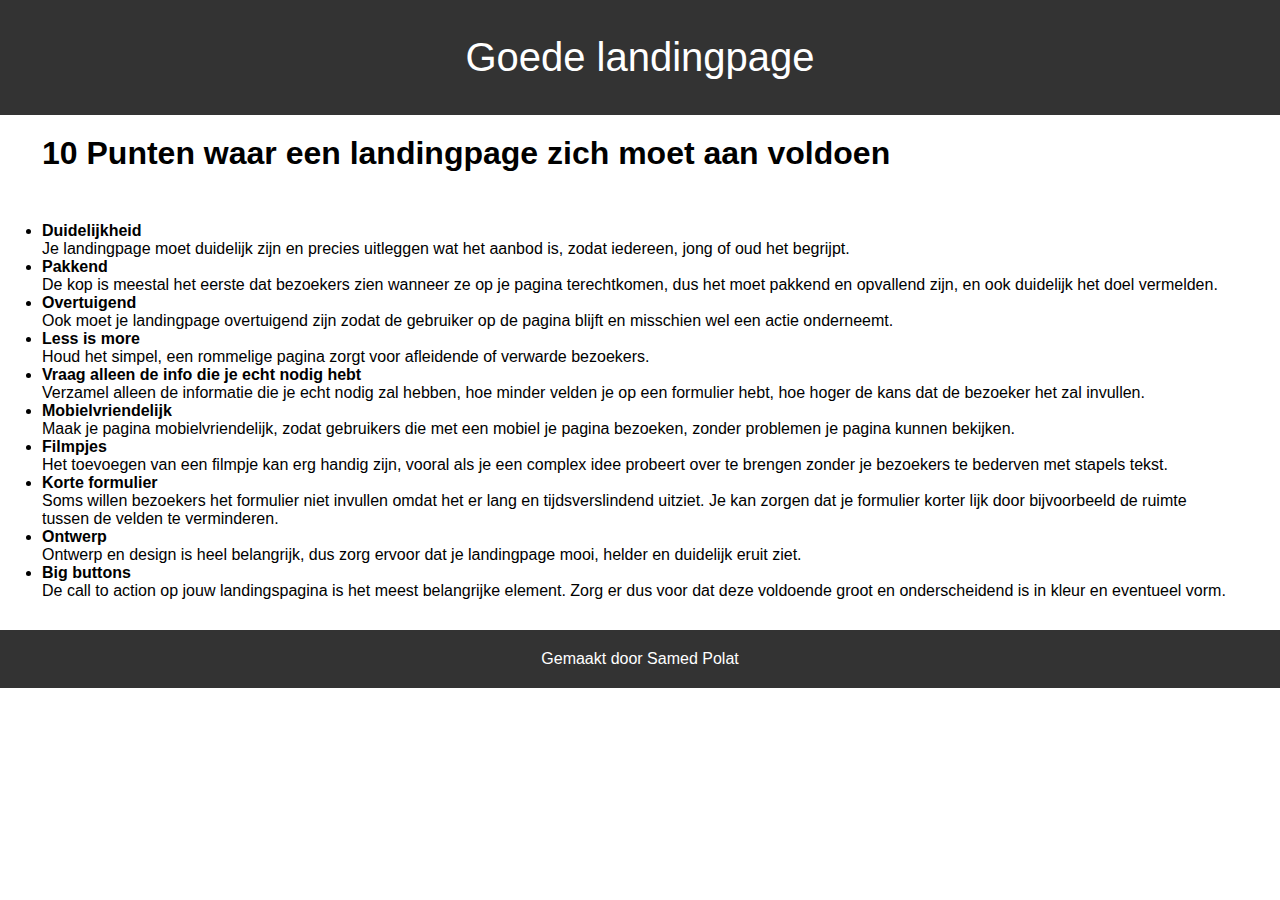
<file: goedeLandingpage.html>
<!DOCTYPE html>
<html lang="en">
<head>
    <meta charset="UTF-8">
    <title>wat maakt een goede landingpage?</title>
    <link href="style.css" rel="stylesheet" type="text/css">
</head>
<body>
    <header>
        Goede landingpage
    </header>
    <h1>10 Punten waar een landingpage zich moet aan voldoen</h1>
    <ul>
        <li><strong>Duidelijkheid</strong><br>Je landingpage moet duidelijk zijn en precies uitleggen wat het aanbod is, zodat iedereen, jong of oud het begrijpt.</li>
        <li><strong>Pakkend</strong><br>De kop is meestal het eerste dat bezoekers zien wanneer ze op je pagina terechtkomen, dus het moet pakkend en opvallend zijn, en ook duidelijk het doel vermelden.</li>
        <li><strong>Overtuigend</strong><br>Ook moet je landingpage overtuigend zijn zodat de gebruiker op de pagina blijft en misschien wel een actie onderneemt.</li>
        <li><strong>Less is more</strong><br>Houd het simpel, een rommelige pagina zorgt voor afleidende of verwarde bezoekers.</li>
        <li><strong>Vraag alleen de info die je echt nodig hebt</strong><br>Verzamel alleen de informatie die je echt nodig zal hebben, hoe minder velden je op een formulier hebt, hoe hoger de kans dat de bezoeker het zal invullen.</li>
        <li><strong>Mobielvriendelijk</strong><br>Maak je pagina mobielvriendelijk, zodat gebruikers die met een mobiel je pagina bezoeken, zonder problemen je pagina kunnen bekijken.</li>
        <li><strong>Filmpjes</strong><br>Het toevoegen van een filmpje kan erg handig zijn, vooral als je een complex idee probeert over te brengen zonder je bezoekers te bederven met stapels tekst.</li>
        <li><strong>Korte formulier</strong><br>Soms willen bezoekers het formulier niet invullen omdat het er lang en tijdsverslindend uitziet. Je kan zorgen dat je formulier korter lijk door bijvoorbeeld de ruimte tussen de velden te verminderen.</li>
        <li><strong>Ontwerp</strong><br>Ontwerp en design is heel belangrijk, dus zorg ervoor dat je landingpage mooi, helder en duidelijk eruit ziet.</li>
        <li><strong>Big buttons</strong><br>De call to action op jouw landingspagina is het meest belangrijke element. Zorg er dus voor dat deze voldoende groot en onderscheidend is in kleur en eventueel vorm.</li>
    </ul>
    <footer>Gemaakt door Samed Polat</footer>
</body>
</html>
</file>
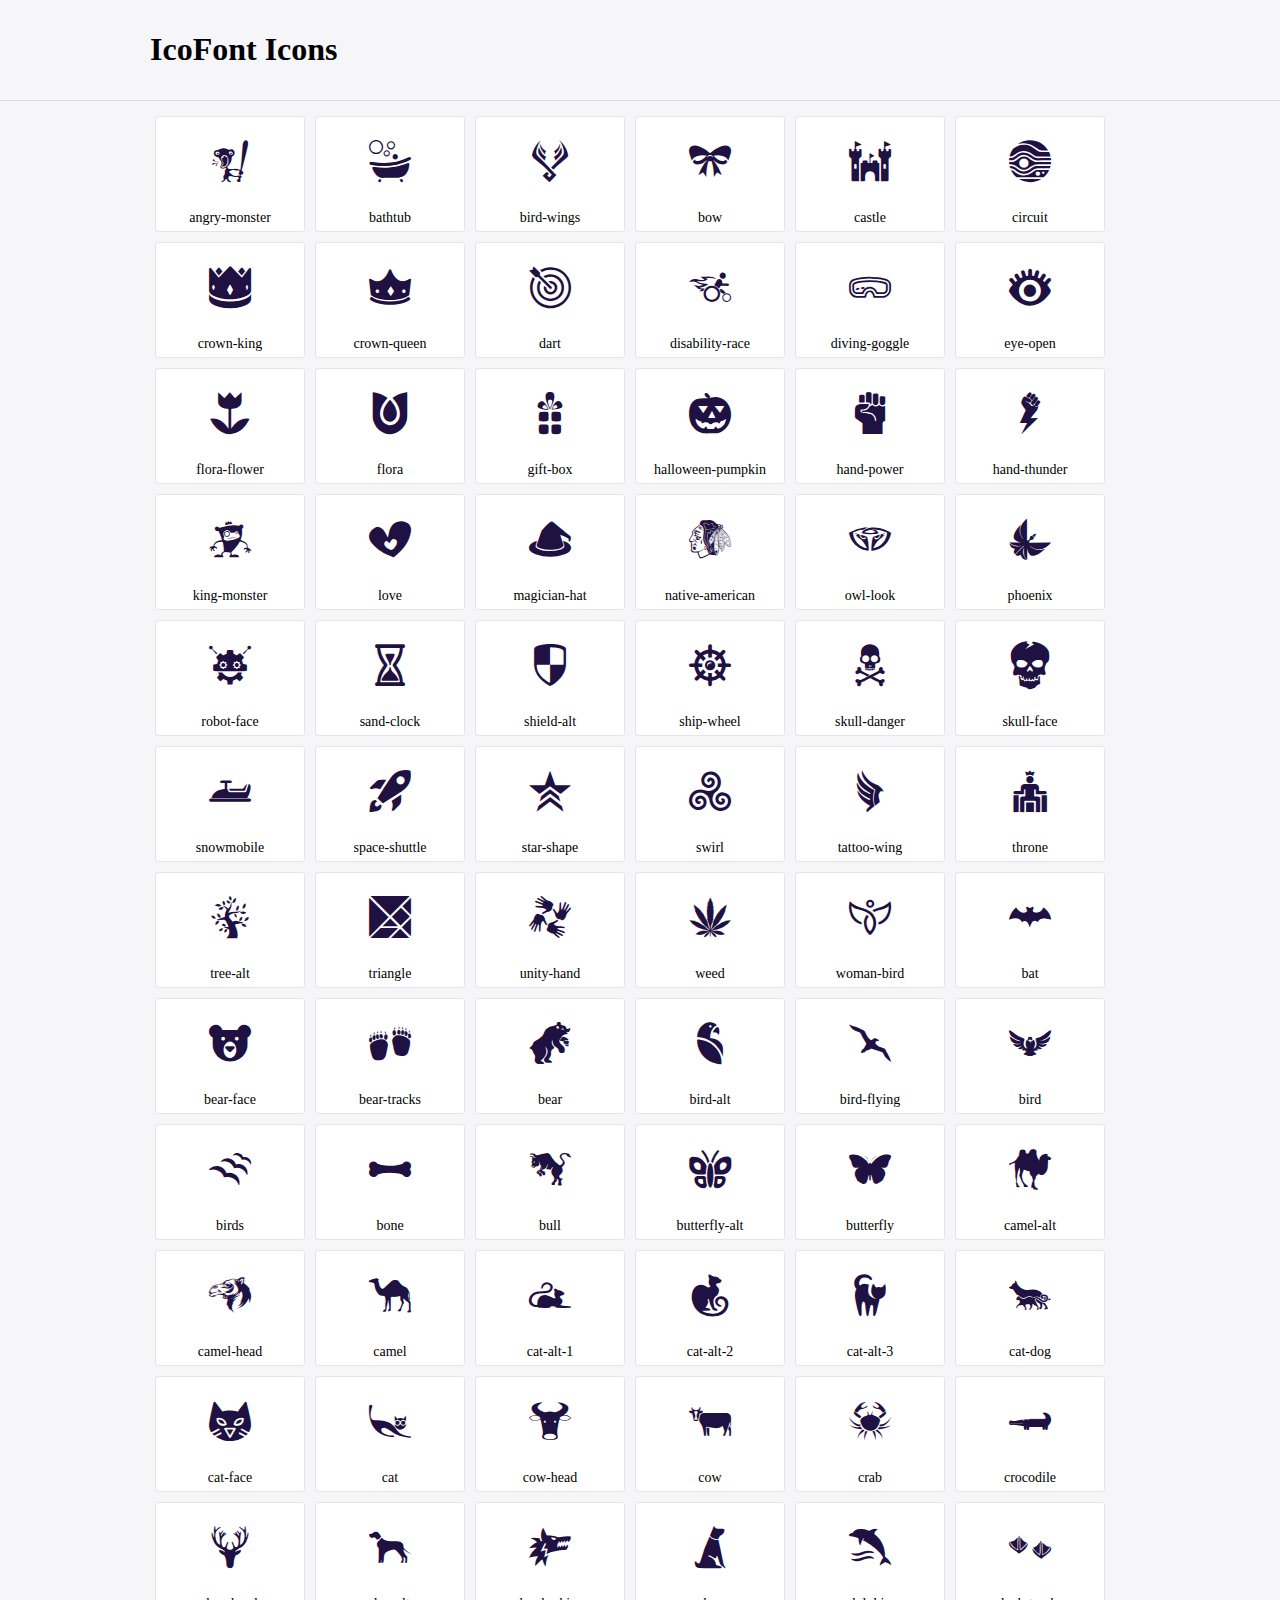
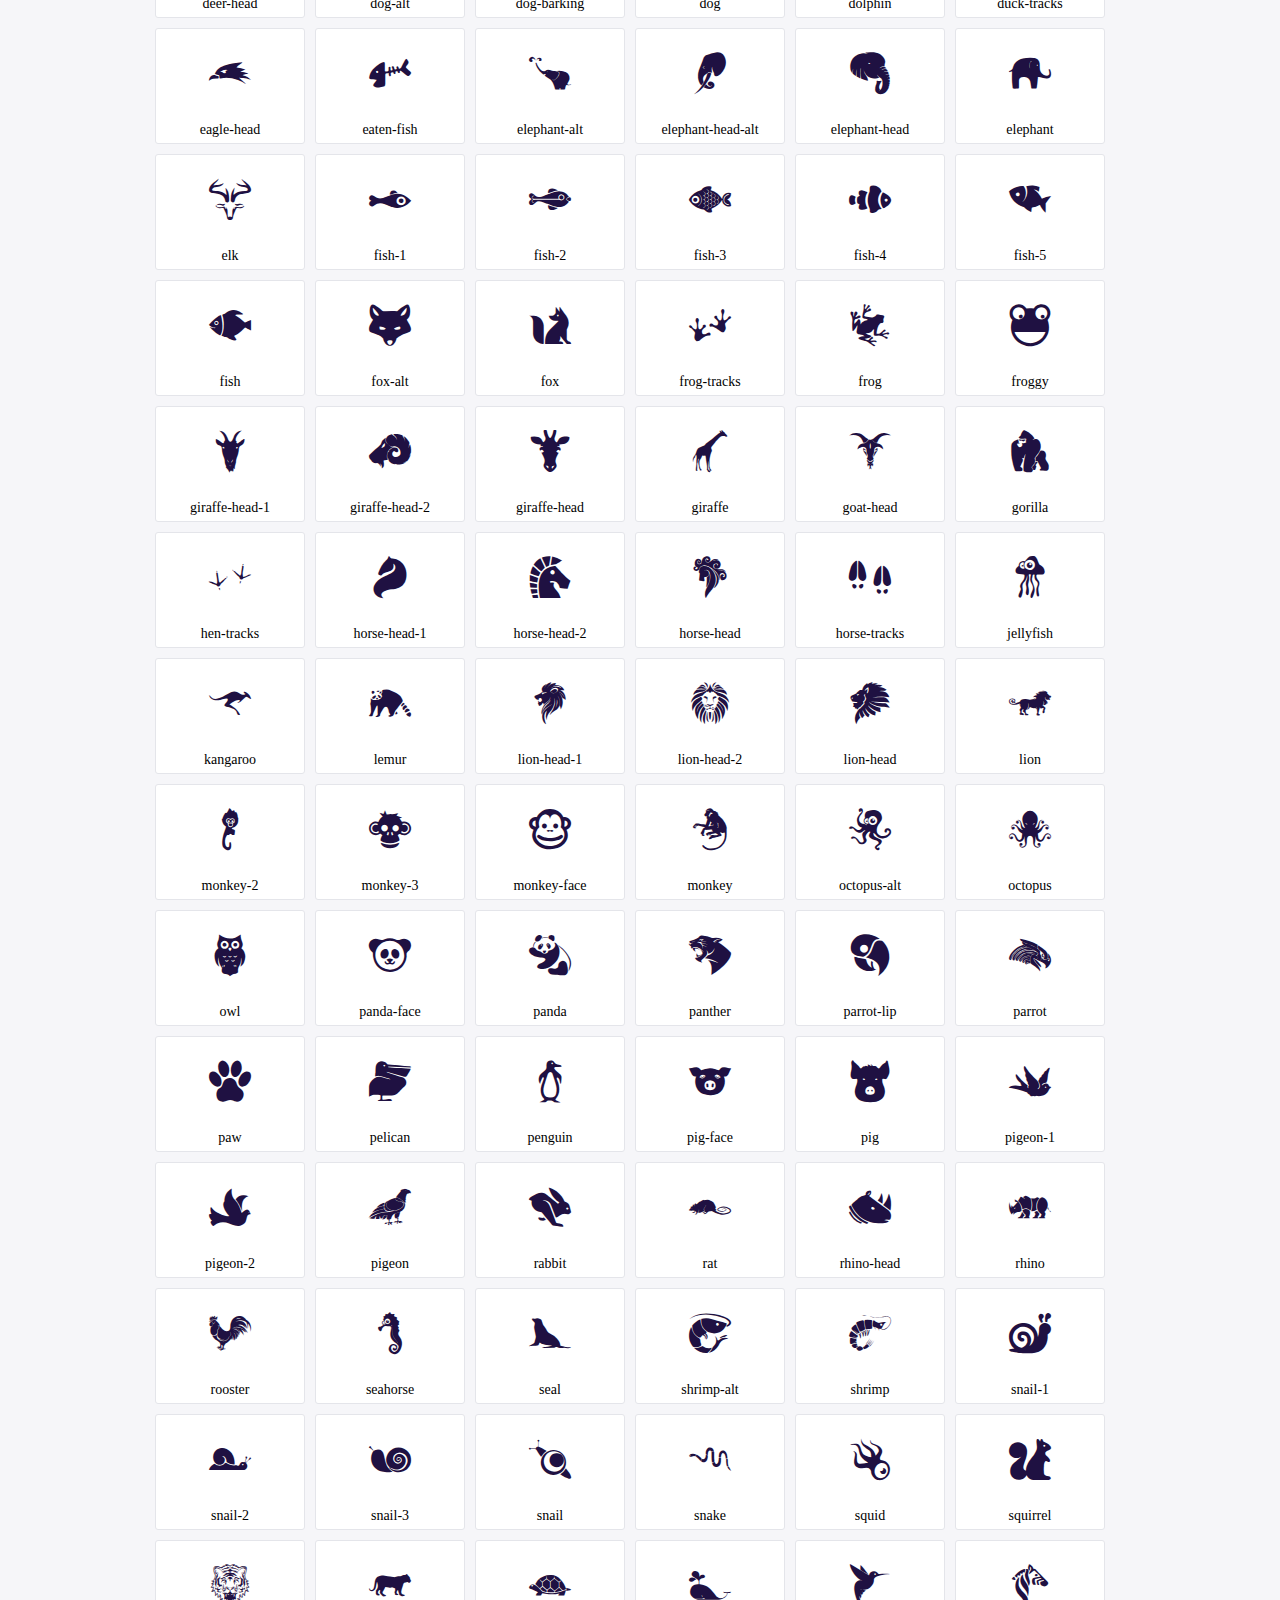
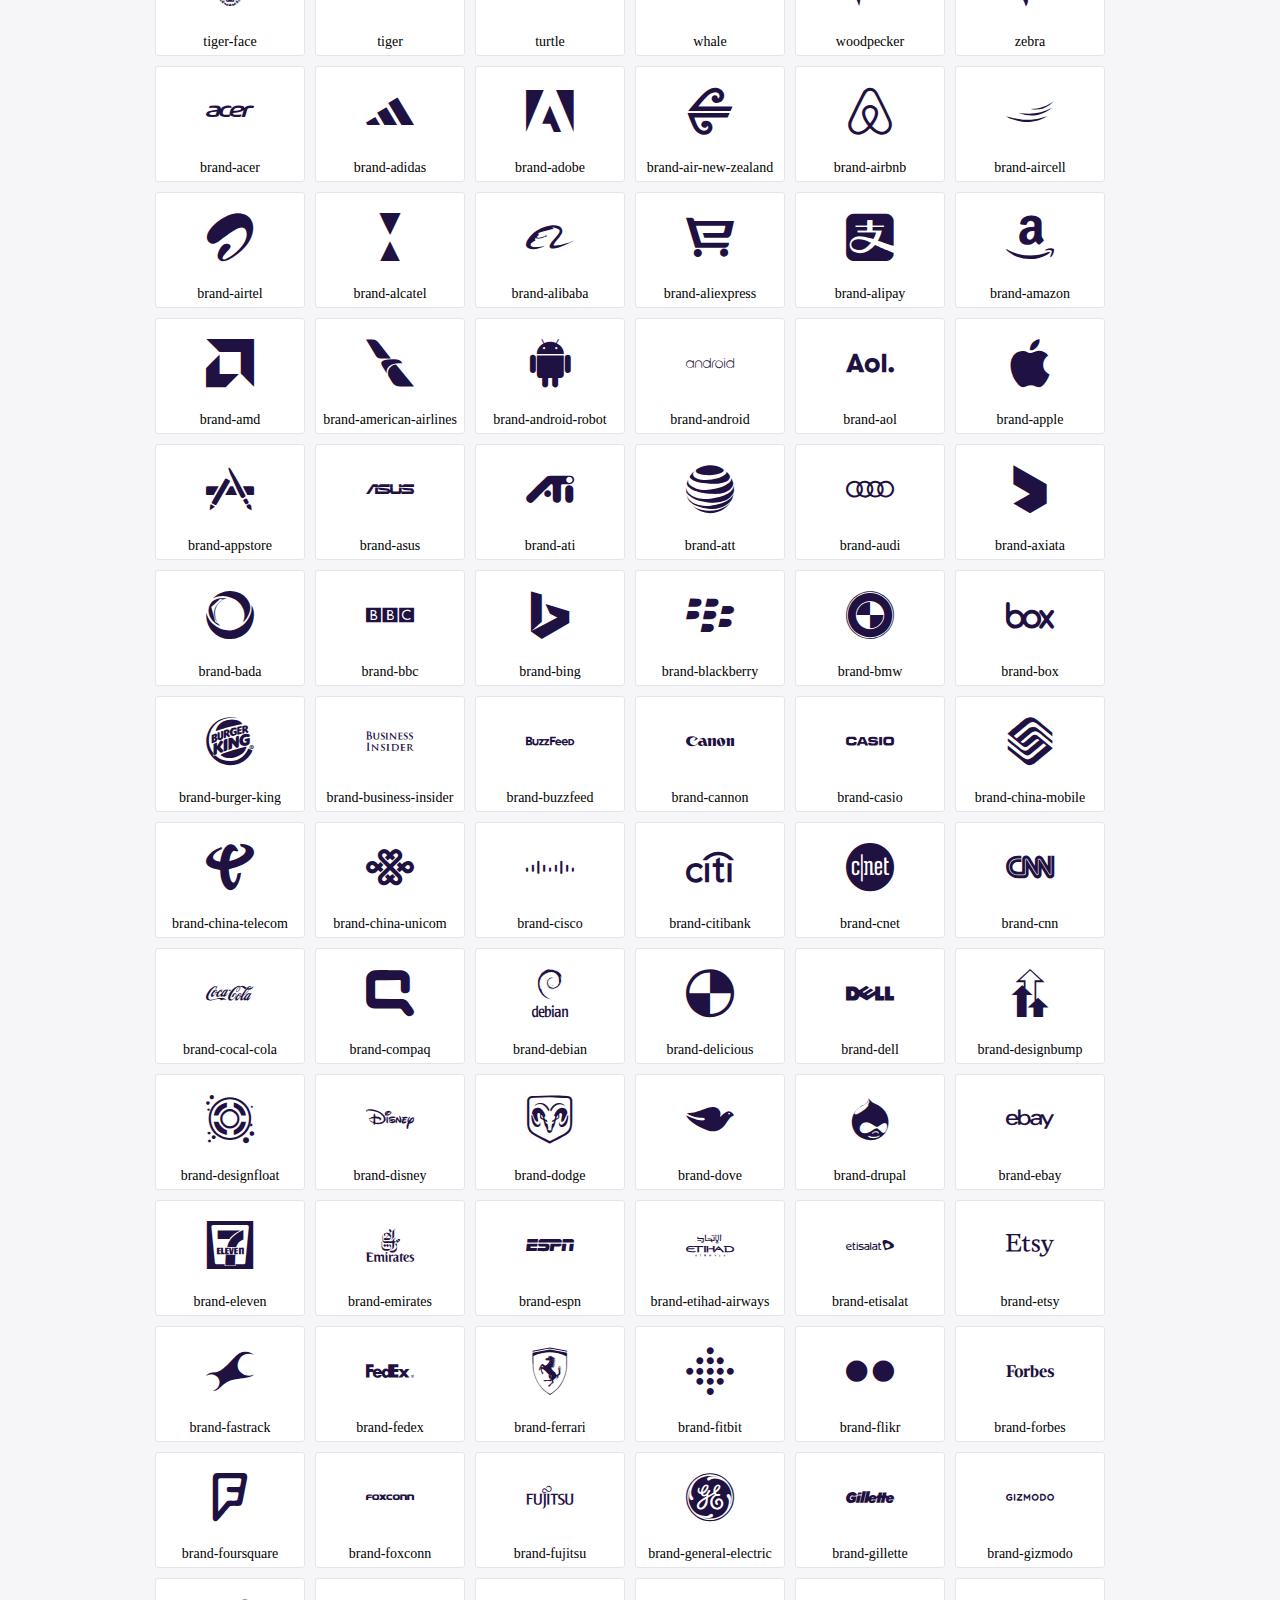
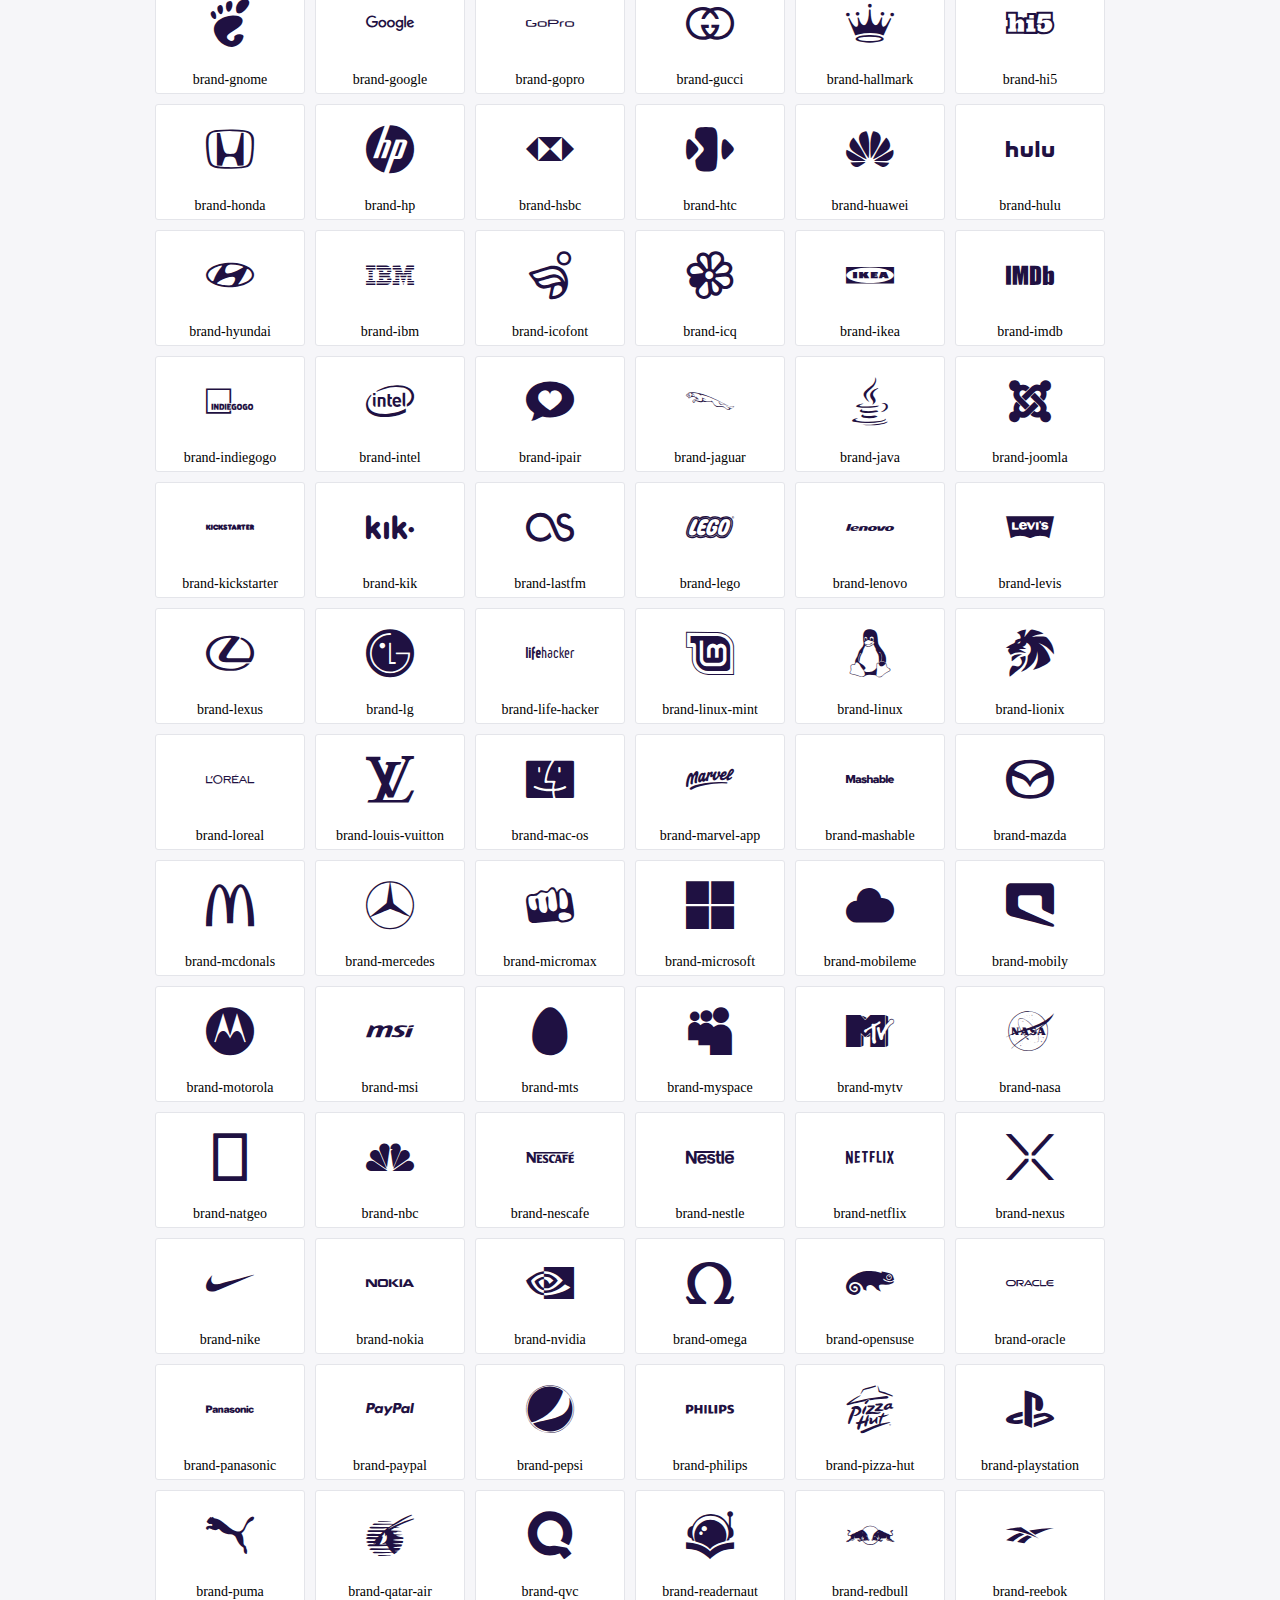
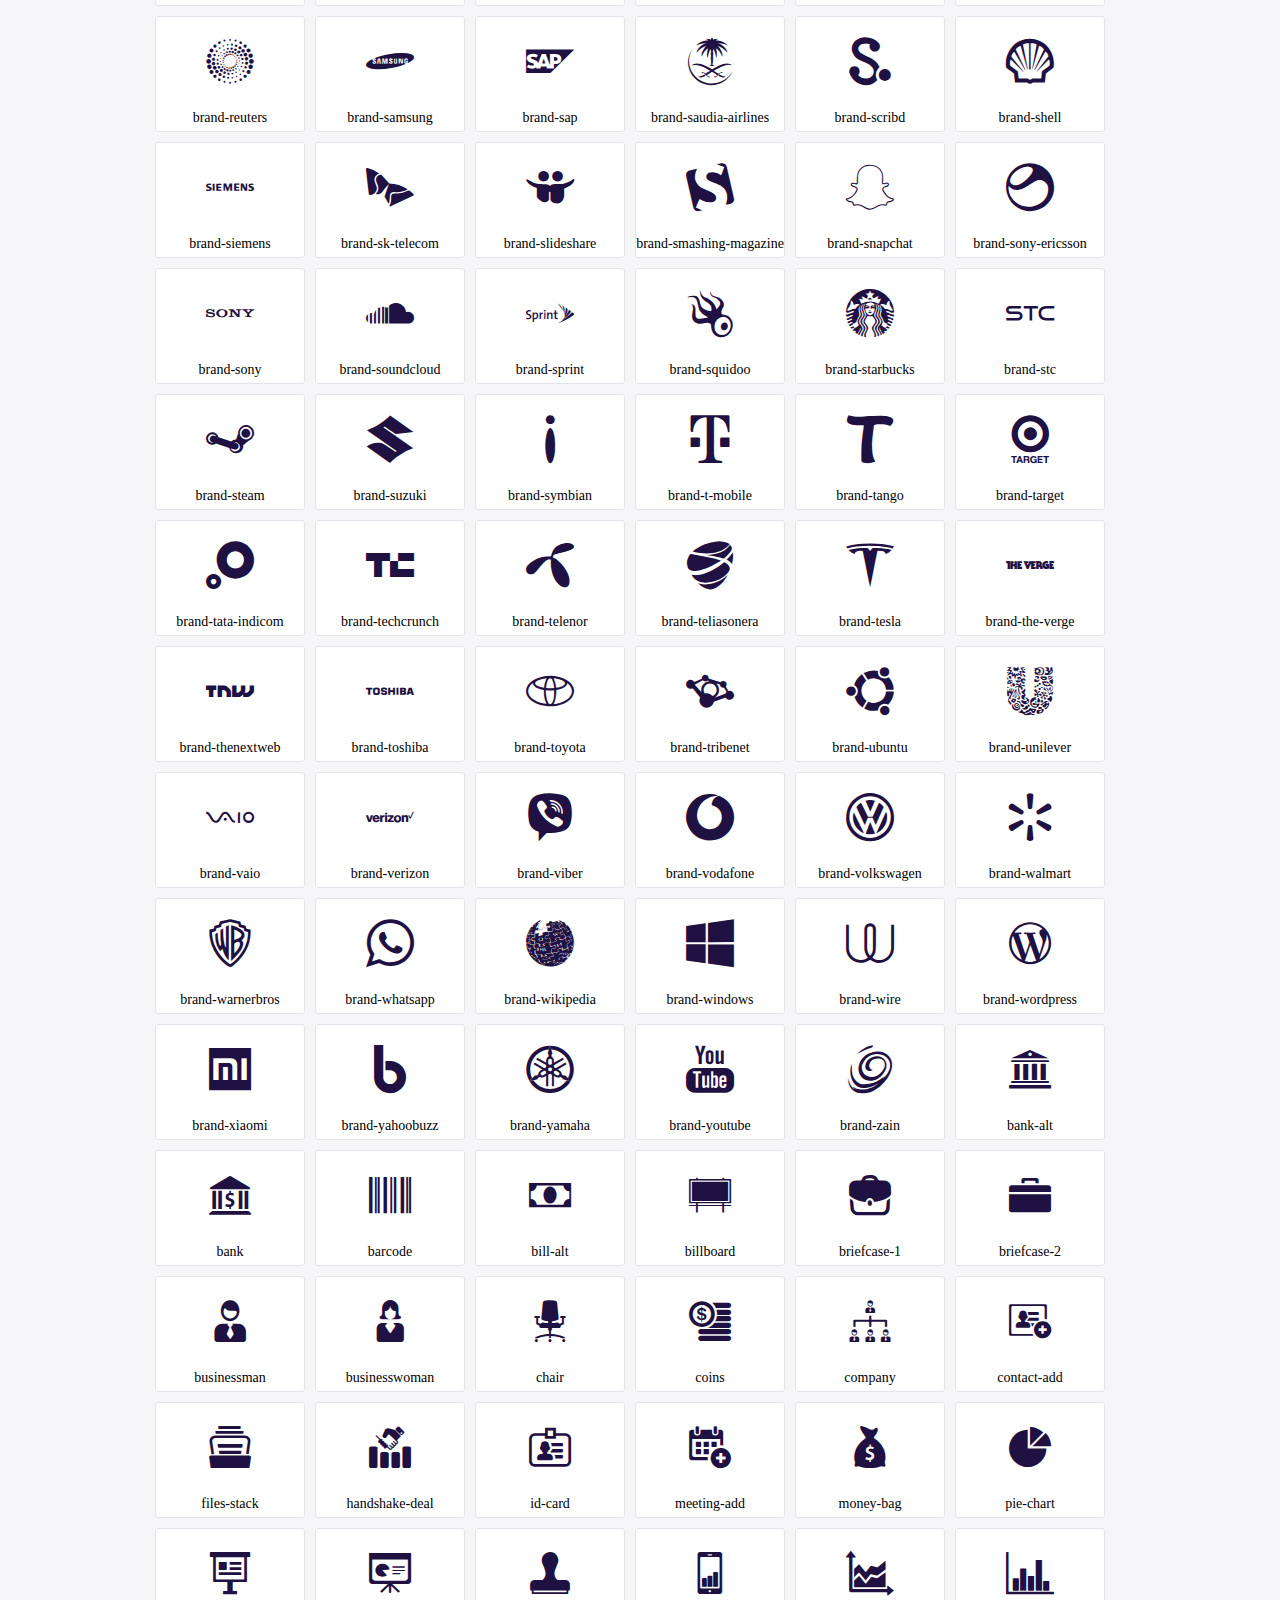
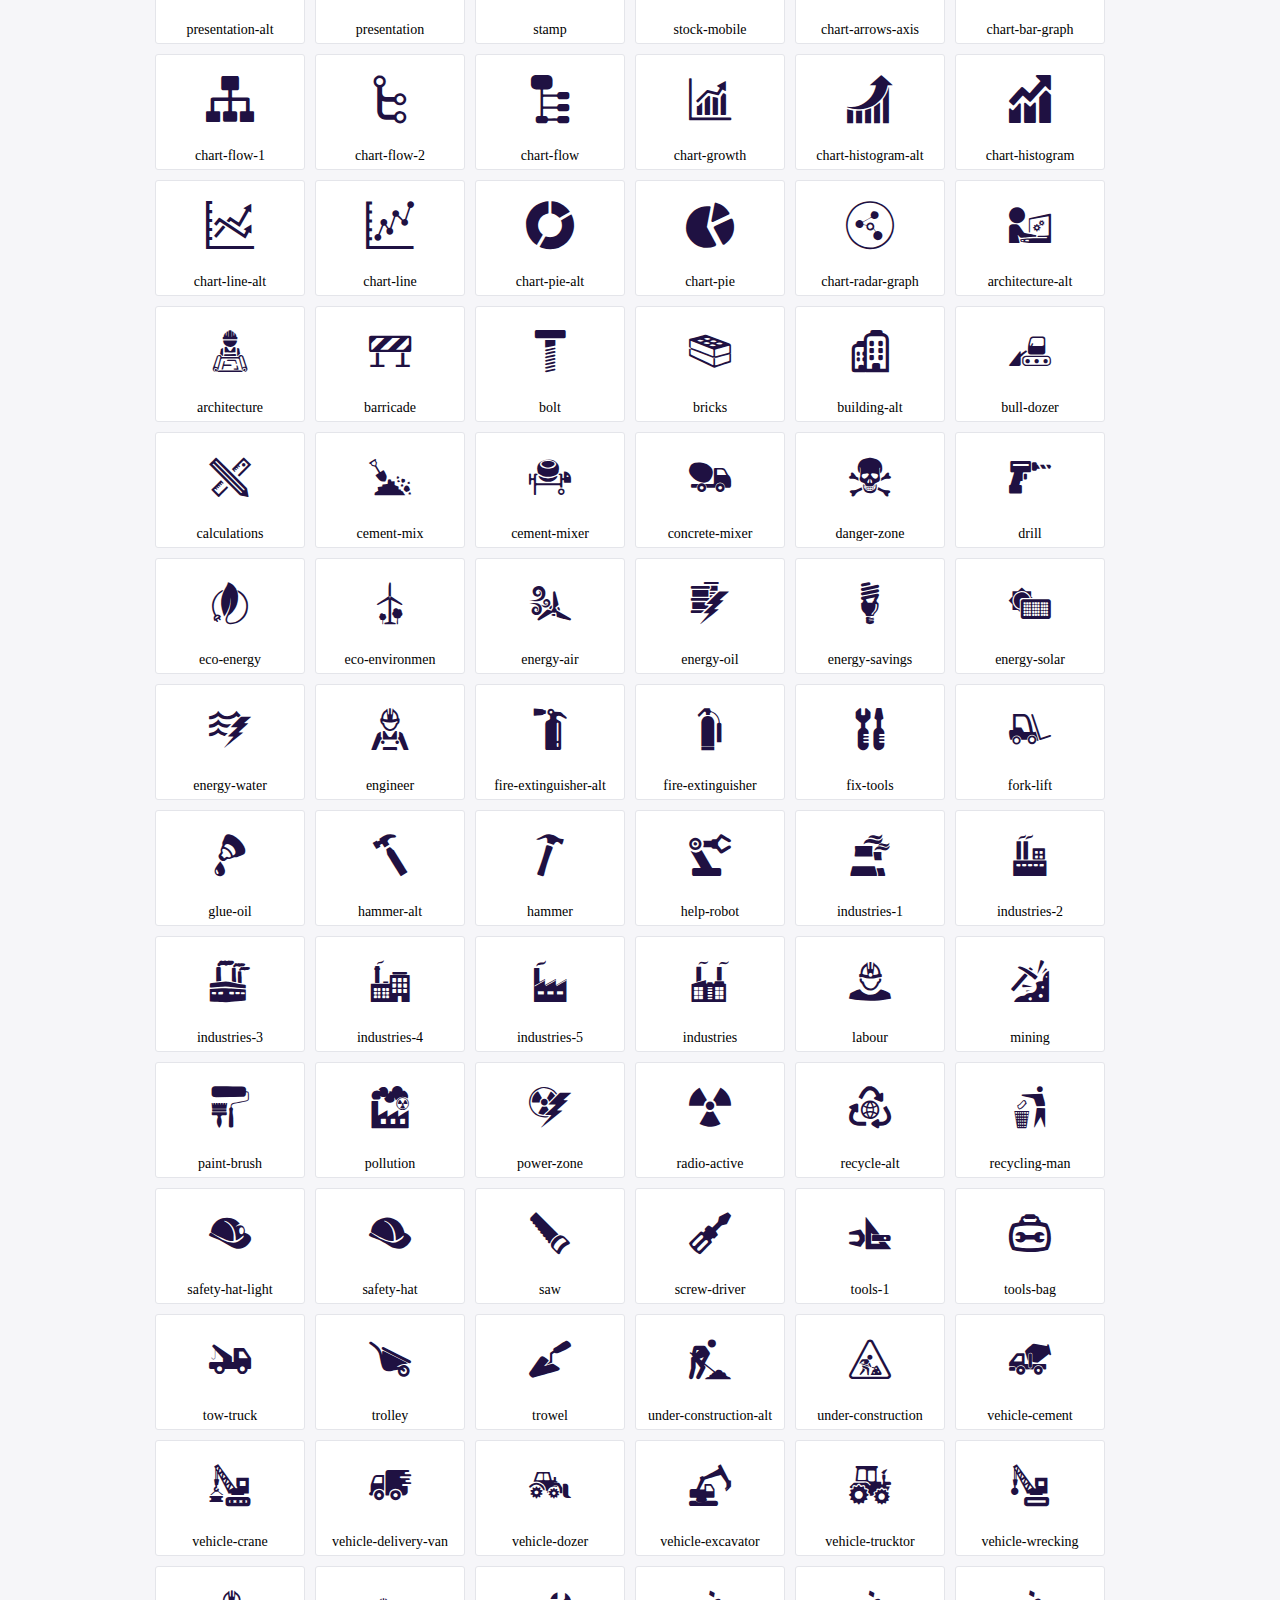
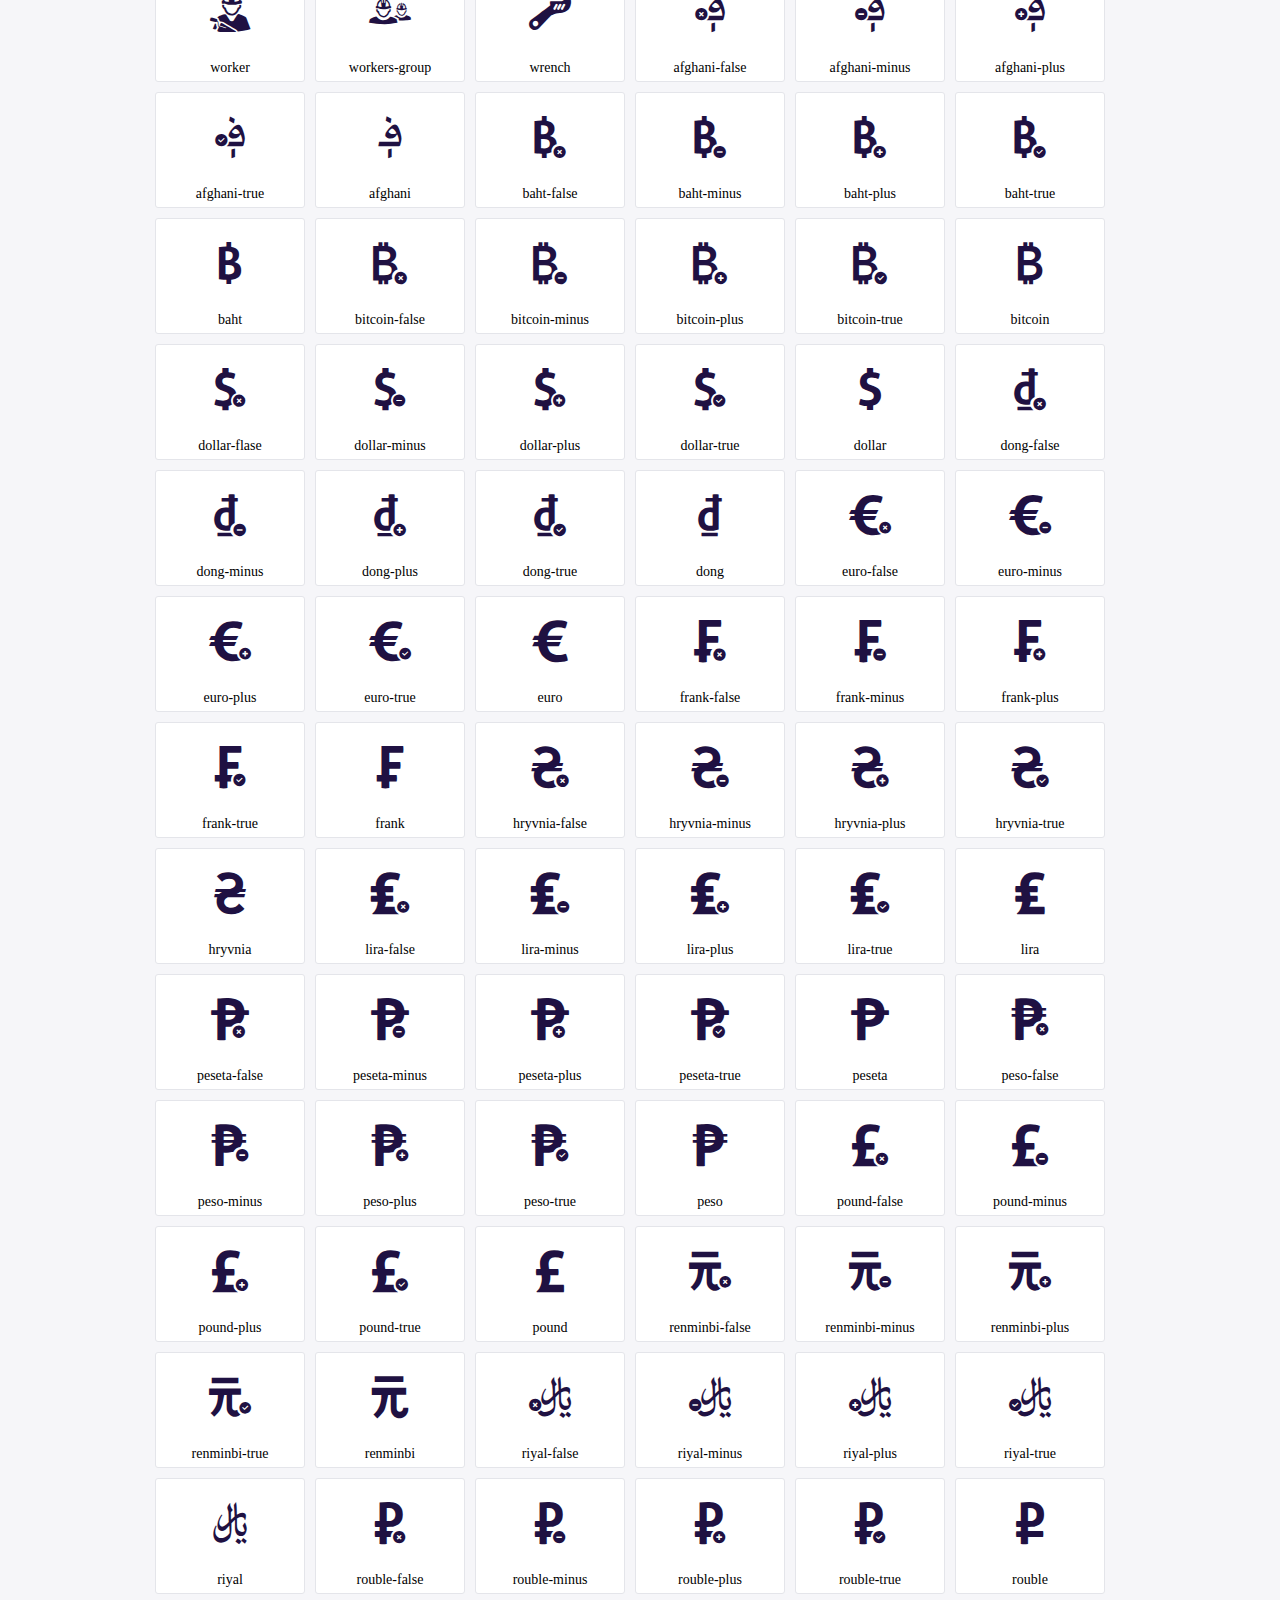
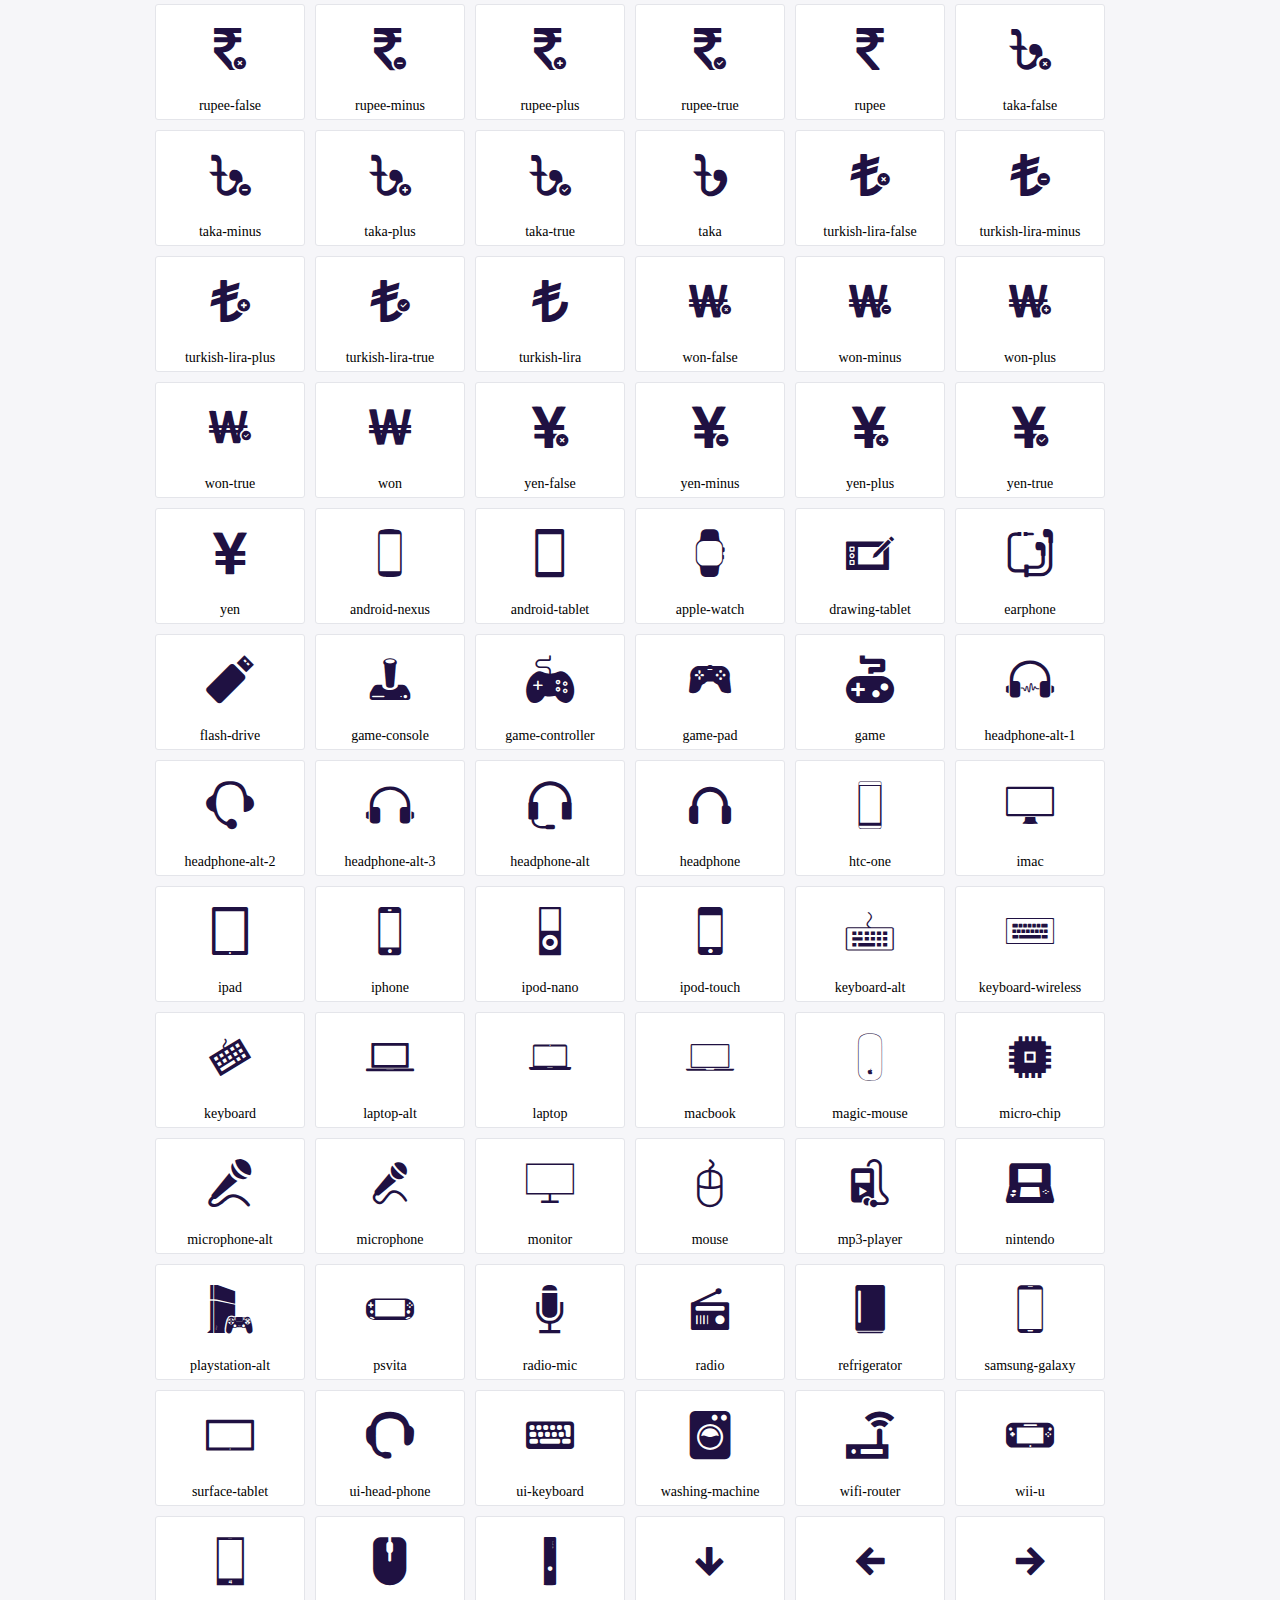
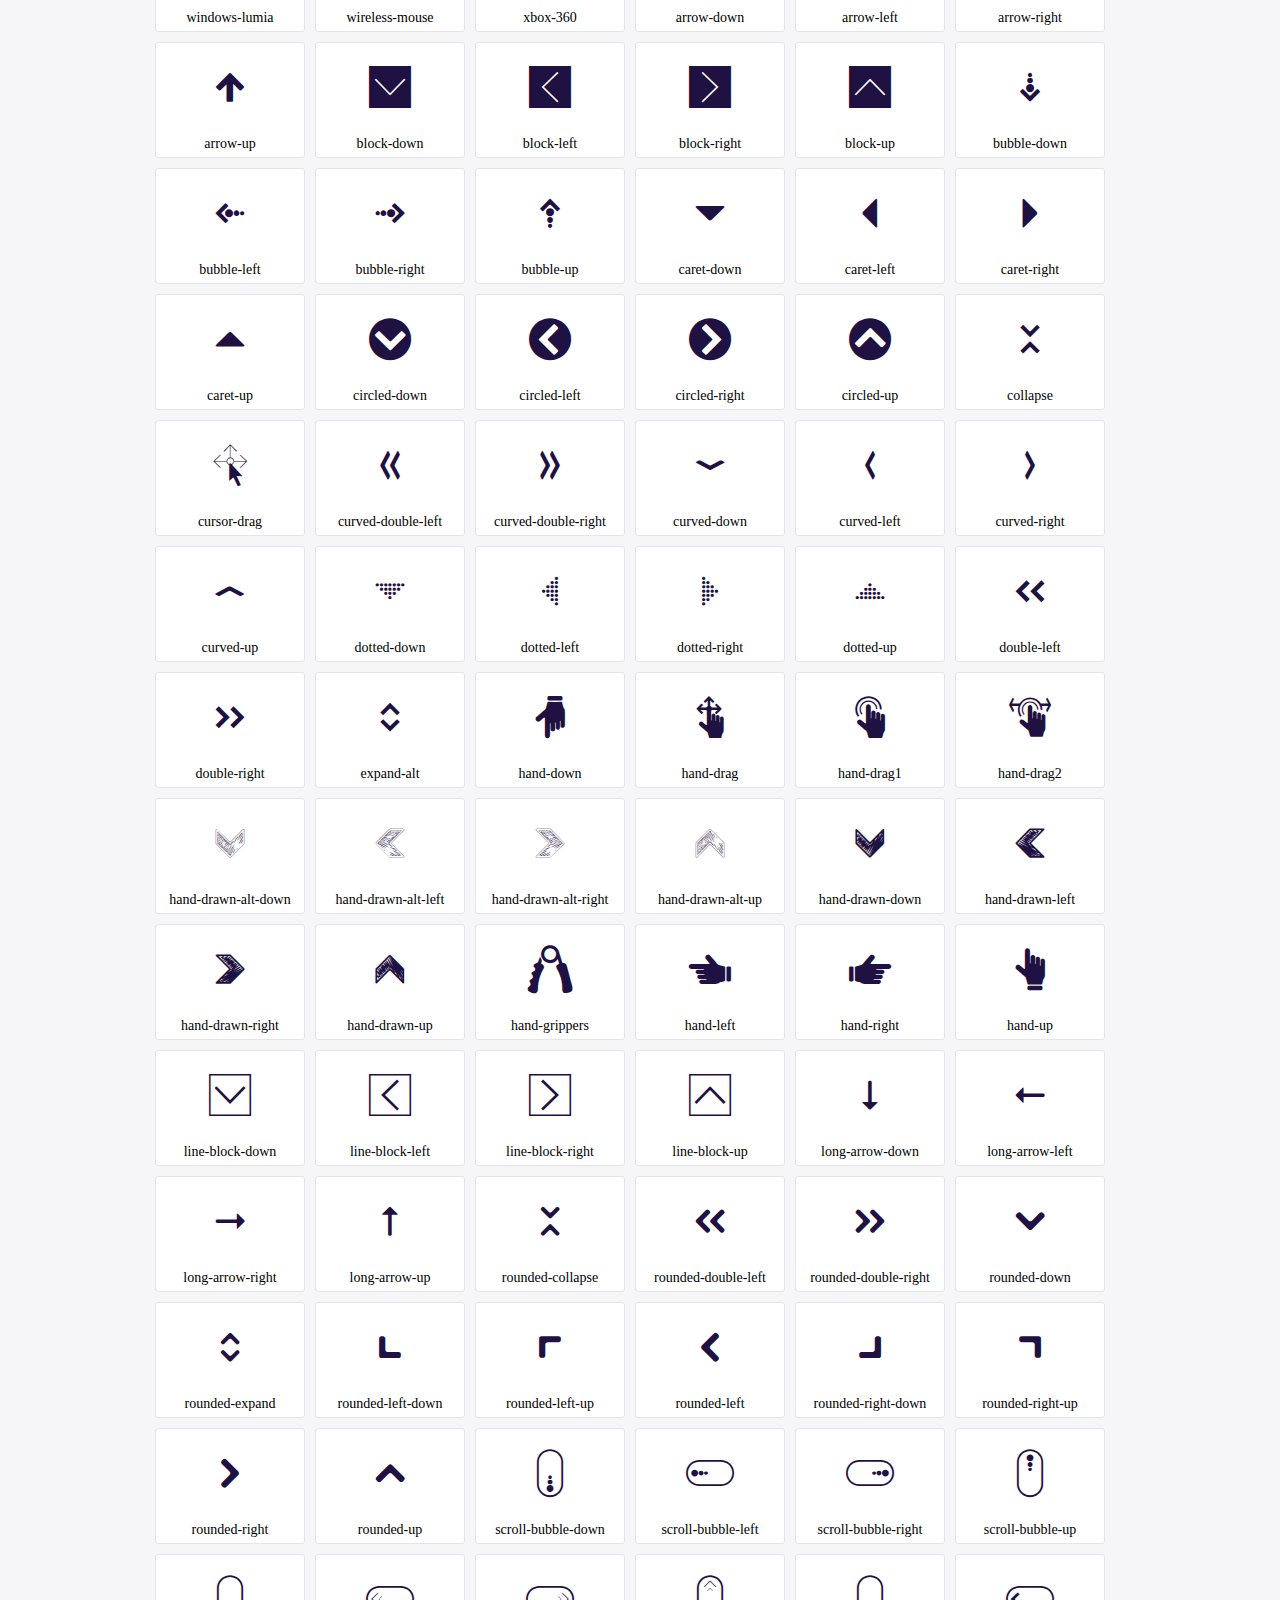
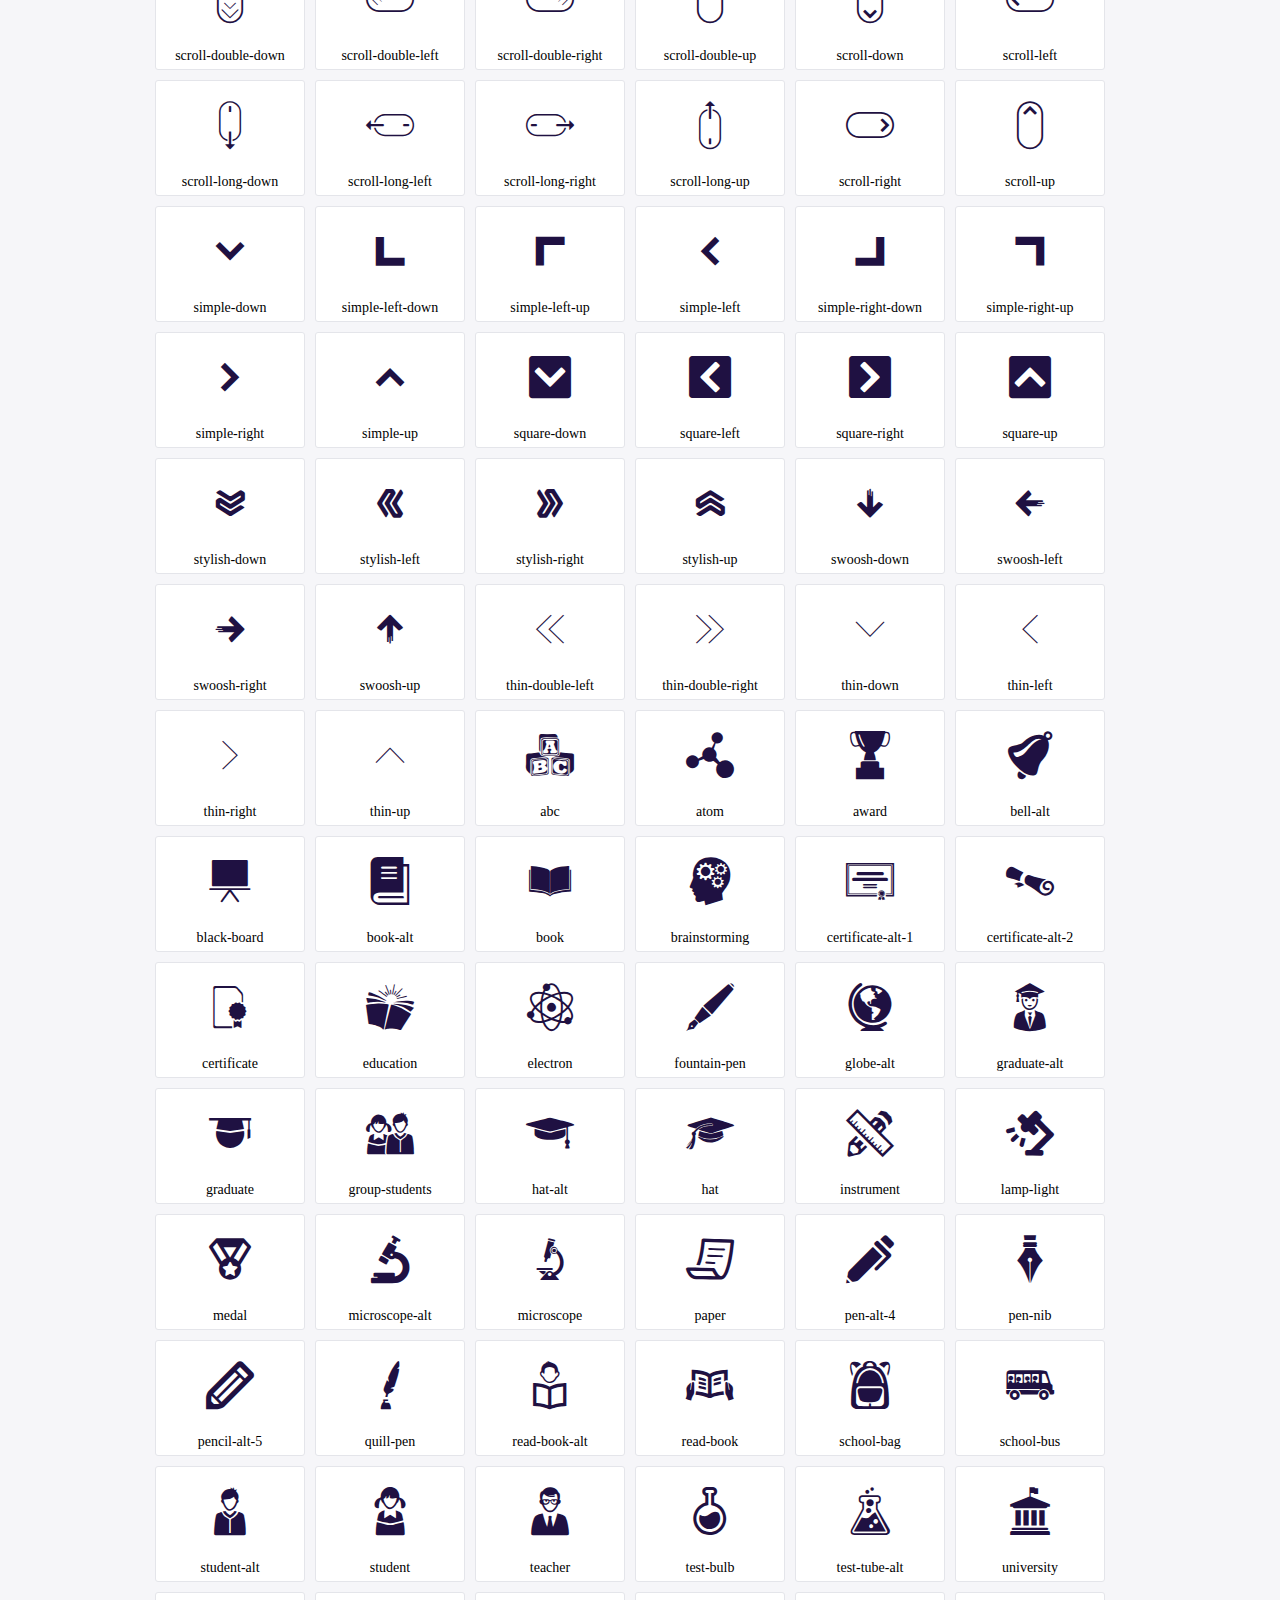
<file: Bootstrap/icofont/demo.html>
<!DOCTYPE html>
	<html>
	<head>
		<meta charset="utf-8">
		<title>Examples | IcoFont</title>
		<link rel="stylesheet" type="text/css" href="./icofont.min.css">
		<style type="text/css">
			body {
				margin: 0;
				padding: 0;
				background: #F6F6F9;
			}
			.header {
				border-bottom: 1px solid #DCDCE1;
				padding: 10px 0;
				margin-bottom: 10px;
			}
			.container {
				width: 980px;
				margin: 0 auto;
			}
			.ico-title {
				font-size: 2em;
			}
			.iconlist {
				margin: 0;
				padding: 0;
				list-style: none;
				text-align: center;
				width: 100%;
				display: flex;
				flex-wrap: wrap;
				flex-direction: row;
			}
			.iconlist li {
				position: relative;
				margin: 5px;
				width: 150px;
				cursor: pointer;
			}
			.iconlist li .icon-holder {
				position: relative;
				text-align: center;
				border-radius: 3px;
				overflow: hidden;
				padding-bottom: 5px;
				background: #ffffff;
				border: 1px solid #E4E5EA;
				transition: all 0.2s linear 0s;
			}
			.iconlist li .icon-holder:hover {
				background: #00C3DA;
				color: #ffffff;
			}
			.iconlist li .icon-holder:hover .icon i {
				color: #ffffff;
			}
			.iconlist li .icon-holder .icon {
				padding: 20px;
				text-align: center;
			}
			.iconlist li .icon-holder .icon i {
				font-size: 3em;
				color: #1F1142;
			}
			.iconlist li .icon-holder span {
				font-size: 14px;
				display: block;
				margin-top: 5px;
				border-radius: 3px;
			}
		</style>
	</head>
	<body>
	<div class="header">
		<div class="container">
			<h1 class="ico-title"> IcoFont Icons </h1>
		</div>
	</div>
	<div class="container">
		<ul class="iconlist">
		
		<li>
			<div class="icon-holder">
				<div class="icon"> 
					<i class="icofont-angry-monster"></i>
				</div> 
				<span> angry-monster </span>
			</div>
		</li>
		
		<li>
			<div class="icon-holder">
				<div class="icon"> 
					<i class="icofont-bathtub"></i>
				</div> 
				<span> bathtub </span>
			</div>
		</li>
		
		<li>
			<div class="icon-holder">
				<div class="icon"> 
					<i class="icofont-bird-wings"></i>
				</div> 
				<span> bird-wings </span>
			</div>
		</li>
		
		<li>
			<div class="icon-holder">
				<div class="icon"> 
					<i class="icofont-bow"></i>
				</div> 
				<span> bow </span>
			</div>
		</li>
		
		<li>
			<div class="icon-holder">
				<div class="icon"> 
					<i class="icofont-castle"></i>
				</div> 
				<span> castle </span>
			</div>
		</li>
		
		<li>
			<div class="icon-holder">
				<div class="icon"> 
					<i class="icofont-circuit"></i>
				</div> 
				<span> circuit </span>
			</div>
		</li>
		
		<li>
			<div class="icon-holder">
				<div class="icon"> 
					<i class="icofont-crown-king"></i>
				</div> 
				<span> crown-king </span>
			</div>
		</li>
		
		<li>
			<div class="icon-holder">
				<div class="icon"> 
					<i class="icofont-crown-queen"></i>
				</div> 
				<span> crown-queen </span>
			</div>
		</li>
		
		<li>
			<div class="icon-holder">
				<div class="icon"> 
					<i class="icofont-dart"></i>
				</div> 
				<span> dart </span>
			</div>
		</li>
		
		<li>
			<div class="icon-holder">
				<div class="icon"> 
					<i class="icofont-disability-race"></i>
				</div> 
				<span> disability-race </span>
			</div>
		</li>
		
		<li>
			<div class="icon-holder">
				<div class="icon"> 
					<i class="icofont-diving-goggle"></i>
				</div> 
				<span> diving-goggle </span>
			</div>
		</li>
		
		<li>
			<div class="icon-holder">
				<div class="icon"> 
					<i class="icofont-eye-open"></i>
				</div> 
				<span> eye-open </span>
			</div>
		</li>
		
		<li>
			<div class="icon-holder">
				<div class="icon"> 
					<i class="icofont-flora-flower"></i>
				</div> 
				<span> flora-flower </span>
			</div>
		</li>
		
		<li>
			<div class="icon-holder">
				<div class="icon"> 
					<i class="icofont-flora"></i>
				</div> 
				<span> flora </span>
			</div>
		</li>
		
		<li>
			<div class="icon-holder">
				<div class="icon"> 
					<i class="icofont-gift-box"></i>
				</div> 
				<span> gift-box </span>
			</div>
		</li>
		
		<li>
			<div class="icon-holder">
				<div class="icon"> 
					<i class="icofont-halloween-pumpkin"></i>
				</div> 
				<span> halloween-pumpkin </span>
			</div>
		</li>
		
		<li>
			<div class="icon-holder">
				<div class="icon"> 
					<i class="icofont-hand-power"></i>
				</div> 
				<span> hand-power </span>
			</div>
		</li>
		
		<li>
			<div class="icon-holder">
				<div class="icon"> 
					<i class="icofont-hand-thunder"></i>
				</div> 
				<span> hand-thunder </span>
			</div>
		</li>
		
		<li>
			<div class="icon-holder">
				<div class="icon"> 
					<i class="icofont-king-monster"></i>
				</div> 
				<span> king-monster </span>
			</div>
		</li>
		
		<li>
			<div class="icon-holder">
				<div class="icon"> 
					<i class="icofont-love"></i>
				</div> 
				<span> love </span>
			</div>
		</li>
		
		<li>
			<div class="icon-holder">
				<div class="icon"> 
					<i class="icofont-magician-hat"></i>
				</div> 
				<span> magician-hat </span>
			</div>
		</li>
		
		<li>
			<div class="icon-holder">
				<div class="icon"> 
					<i class="icofont-native-american"></i>
				</div> 
				<span> native-american </span>
			</div>
		</li>
		
		<li>
			<div class="icon-holder">
				<div class="icon"> 
					<i class="icofont-owl-look"></i>
				</div> 
				<span> owl-look </span>
			</div>
		</li>
		
		<li>
			<div class="icon-holder">
				<div class="icon"> 
					<i class="icofont-phoenix"></i>
				</div> 
				<span> phoenix </span>
			</div>
		</li>
		
		<li>
			<div class="icon-holder">
				<div class="icon"> 
					<i class="icofont-robot-face"></i>
				</div> 
				<span> robot-face </span>
			</div>
		</li>
		
		<li>
			<div class="icon-holder">
				<div class="icon"> 
					<i class="icofont-sand-clock"></i>
				</div> 
				<span> sand-clock </span>
			</div>
		</li>
		
		<li>
			<div class="icon-holder">
				<div class="icon"> 
					<i class="icofont-shield-alt"></i>
				</div> 
				<span> shield-alt </span>
			</div>
		</li>
		
		<li>
			<div class="icon-holder">
				<div class="icon"> 
					<i class="icofont-ship-wheel"></i>
				</div> 
				<span> ship-wheel </span>
			</div>
		</li>
		
		<li>
			<div class="icon-holder">
				<div class="icon"> 
					<i class="icofont-skull-danger"></i>
				</div> 
				<span> skull-danger </span>
			</div>
		</li>
		
		<li>
			<div class="icon-holder">
				<div class="icon"> 
					<i class="icofont-skull-face"></i>
				</div> 
				<span> skull-face </span>
			</div>
		</li>
		
		<li>
			<div class="icon-holder">
				<div class="icon"> 
					<i class="icofont-snowmobile"></i>
				</div> 
				<span> snowmobile </span>
			</div>
		</li>
		
		<li>
			<div class="icon-holder">
				<div class="icon"> 
					<i class="icofont-space-shuttle"></i>
				</div> 
				<span> space-shuttle </span>
			</div>
		</li>
		
		<li>
			<div class="icon-holder">
				<div class="icon"> 
					<i class="icofont-star-shape"></i>
				</div> 
				<span> star-shape </span>
			</div>
		</li>
		
		<li>
			<div class="icon-holder">
				<div class="icon"> 
					<i class="icofont-swirl"></i>
				</div> 
				<span> swirl </span>
			</div>
		</li>
		
		<li>
			<div class="icon-holder">
				<div class="icon"> 
					<i class="icofont-tattoo-wing"></i>
				</div> 
				<span> tattoo-wing </span>
			</div>
		</li>
		
		<li>
			<div class="icon-holder">
				<div class="icon"> 
					<i class="icofont-throne"></i>
				</div> 
				<span> throne </span>
			</div>
		</li>
		
		<li>
			<div class="icon-holder">
				<div class="icon"> 
					<i class="icofont-tree-alt"></i>
				</div> 
				<span> tree-alt </span>
			</div>
		</li>
		
		<li>
			<div class="icon-holder">
				<div class="icon"> 
					<i class="icofont-triangle"></i>
				</div> 
				<span> triangle </span>
			</div>
		</li>
		
		<li>
			<div class="icon-holder">
				<div class="icon"> 
					<i class="icofont-unity-hand"></i>
				</div> 
				<span> unity-hand </span>
			</div>
		</li>
		
		<li>
			<div class="icon-holder">
				<div class="icon"> 
					<i class="icofont-weed"></i>
				</div> 
				<span> weed </span>
			</div>
		</li>
		
		<li>
			<div class="icon-holder">
				<div class="icon"> 
					<i class="icofont-woman-bird"></i>
				</div> 
				<span> woman-bird </span>
			</div>
		</li>
		
		<li>
			<div class="icon-holder">
				<div class="icon"> 
					<i class="icofont-bat"></i>
				</div> 
				<span> bat </span>
			</div>
		</li>
		
		<li>
			<div class="icon-holder">
				<div class="icon"> 
					<i class="icofont-bear-face"></i>
				</div> 
				<span> bear-face </span>
			</div>
		</li>
		
		<li>
			<div class="icon-holder">
				<div class="icon"> 
					<i class="icofont-bear-tracks"></i>
				</div> 
				<span> bear-tracks </span>
			</div>
		</li>
		
		<li>
			<div class="icon-holder">
				<div class="icon"> 
					<i class="icofont-bear"></i>
				</div> 
				<span> bear </span>
			</div>
		</li>
		
		<li>
			<div class="icon-holder">
				<div class="icon"> 
					<i class="icofont-bird-alt"></i>
				</div> 
				<span> bird-alt </span>
			</div>
		</li>
		
		<li>
			<div class="icon-holder">
				<div class="icon"> 
					<i class="icofont-bird-flying"></i>
				</div> 
				<span> bird-flying </span>
			</div>
		</li>
		
		<li>
			<div class="icon-holder">
				<div class="icon"> 
					<i class="icofont-bird"></i>
				</div> 
				<span> bird </span>
			</div>
		</li>
		
		<li>
			<div class="icon-holder">
				<div class="icon"> 
					<i class="icofont-birds"></i>
				</div> 
				<span> birds </span>
			</div>
		</li>
		
		<li>
			<div class="icon-holder">
				<div class="icon"> 
					<i class="icofont-bone"></i>
				</div> 
				<span> bone </span>
			</div>
		</li>
		
		<li>
			<div class="icon-holder">
				<div class="icon"> 
					<i class="icofont-bull"></i>
				</div> 
				<span> bull </span>
			</div>
		</li>
		
		<li>
			<div class="icon-holder">
				<div class="icon"> 
					<i class="icofont-butterfly-alt"></i>
				</div> 
				<span> butterfly-alt </span>
			</div>
		</li>
		
		<li>
			<div class="icon-holder">
				<div class="icon"> 
					<i class="icofont-butterfly"></i>
				</div> 
				<span> butterfly </span>
			</div>
		</li>
		
		<li>
			<div class="icon-holder">
				<div class="icon"> 
					<i class="icofont-camel-alt"></i>
				</div> 
				<span> camel-alt </span>
			</div>
		</li>
		
		<li>
			<div class="icon-holder">
				<div class="icon"> 
					<i class="icofont-camel-head"></i>
				</div> 
				<span> camel-head </span>
			</div>
		</li>
		
		<li>
			<div class="icon-holder">
				<div class="icon"> 
					<i class="icofont-camel"></i>
				</div> 
				<span> camel </span>
			</div>
		</li>
		
		<li>
			<div class="icon-holder">
				<div class="icon"> 
					<i class="icofont-cat-alt-1"></i>
				</div> 
				<span> cat-alt-1 </span>
			</div>
		</li>
		
		<li>
			<div class="icon-holder">
				<div class="icon"> 
					<i class="icofont-cat-alt-2"></i>
				</div> 
				<span> cat-alt-2 </span>
			</div>
		</li>
		
		<li>
			<div class="icon-holder">
				<div class="icon"> 
					<i class="icofont-cat-alt-3"></i>
				</div> 
				<span> cat-alt-3 </span>
			</div>
		</li>
		
		<li>
			<div class="icon-holder">
				<div class="icon"> 
					<i class="icofont-cat-dog"></i>
				</div> 
				<span> cat-dog </span>
			</div>
		</li>
		
		<li>
			<div class="icon-holder">
				<div class="icon"> 
					<i class="icofont-cat-face"></i>
				</div> 
				<span> cat-face </span>
			</div>
		</li>
		
		<li>
			<div class="icon-holder">
				<div class="icon"> 
					<i class="icofont-cat"></i>
				</div> 
				<span> cat </span>
			</div>
		</li>
		
		<li>
			<div class="icon-holder">
				<div class="icon"> 
					<i class="icofont-cow-head"></i>
				</div> 
				<span> cow-head </span>
			</div>
		</li>
		
		<li>
			<div class="icon-holder">
				<div class="icon"> 
					<i class="icofont-cow"></i>
				</div> 
				<span> cow </span>
			</div>
		</li>
		
		<li>
			<div class="icon-holder">
				<div class="icon"> 
					<i class="icofont-crab"></i>
				</div> 
				<span> crab </span>
			</div>
		</li>
		
		<li>
			<div class="icon-holder">
				<div class="icon"> 
					<i class="icofont-crocodile"></i>
				</div> 
				<span> crocodile </span>
			</div>
		</li>
		
		<li>
			<div class="icon-holder">
				<div class="icon"> 
					<i class="icofont-deer-head"></i>
				</div> 
				<span> deer-head </span>
			</div>
		</li>
		
		<li>
			<div class="icon-holder">
				<div class="icon"> 
					<i class="icofont-dog-alt"></i>
				</div> 
				<span> dog-alt </span>
			</div>
		</li>
		
		<li>
			<div class="icon-holder">
				<div class="icon"> 
					<i class="icofont-dog-barking"></i>
				</div> 
				<span> dog-barking </span>
			</div>
		</li>
		
		<li>
			<div class="icon-holder">
				<div class="icon"> 
					<i class="icofont-dog"></i>
				</div> 
				<span> dog </span>
			</div>
		</li>
		
		<li>
			<div class="icon-holder">
				<div class="icon"> 
					<i class="icofont-dolphin"></i>
				</div> 
				<span> dolphin </span>
			</div>
		</li>
		
		<li>
			<div class="icon-holder">
				<div class="icon"> 
					<i class="icofont-duck-tracks"></i>
				</div> 
				<span> duck-tracks </span>
			</div>
		</li>
		
		<li>
			<div class="icon-holder">
				<div class="icon"> 
					<i class="icofont-eagle-head"></i>
				</div> 
				<span> eagle-head </span>
			</div>
		</li>
		
		<li>
			<div class="icon-holder">
				<div class="icon"> 
					<i class="icofont-eaten-fish"></i>
				</div> 
				<span> eaten-fish </span>
			</div>
		</li>
		
		<li>
			<div class="icon-holder">
				<div class="icon"> 
					<i class="icofont-elephant-alt"></i>
				</div> 
				<span> elephant-alt </span>
			</div>
		</li>
		
		<li>
			<div class="icon-holder">
				<div class="icon"> 
					<i class="icofont-elephant-head-alt"></i>
				</div> 
				<span> elephant-head-alt </span>
			</div>
		</li>
		
		<li>
			<div class="icon-holder">
				<div class="icon"> 
					<i class="icofont-elephant-head"></i>
				</div> 
				<span> elephant-head </span>
			</div>
		</li>
		
		<li>
			<div class="icon-holder">
				<div class="icon"> 
					<i class="icofont-elephant"></i>
				</div> 
				<span> elephant </span>
			</div>
		</li>
		
		<li>
			<div class="icon-holder">
				<div class="icon"> 
					<i class="icofont-elk"></i>
				</div> 
				<span> elk </span>
			</div>
		</li>
		
		<li>
			<div class="icon-holder">
				<div class="icon"> 
					<i class="icofont-fish-1"></i>
				</div> 
				<span> fish-1 </span>
			</div>
		</li>
		
		<li>
			<div class="icon-holder">
				<div class="icon"> 
					<i class="icofont-fish-2"></i>
				</div> 
				<span> fish-2 </span>
			</div>
		</li>
		
		<li>
			<div class="icon-holder">
				<div class="icon"> 
					<i class="icofont-fish-3"></i>
				</div> 
				<span> fish-3 </span>
			</div>
		</li>
		
		<li>
			<div class="icon-holder">
				<div class="icon"> 
					<i class="icofont-fish-4"></i>
				</div> 
				<span> fish-4 </span>
			</div>
		</li>
		
		<li>
			<div class="icon-holder">
				<div class="icon"> 
					<i class="icofont-fish-5"></i>
				</div> 
				<span> fish-5 </span>
			</div>
		</li>
		
		<li>
			<div class="icon-holder">
				<div class="icon"> 
					<i class="icofont-fish"></i>
				</div> 
				<span> fish </span>
			</div>
		</li>
		
		<li>
			<div class="icon-holder">
				<div class="icon"> 
					<i class="icofont-fox-alt"></i>
				</div> 
				<span> fox-alt </span>
			</div>
		</li>
		
		<li>
			<div class="icon-holder">
				<div class="icon"> 
					<i class="icofont-fox"></i>
				</div> 
				<span> fox </span>
			</div>
		</li>
		
		<li>
			<div class="icon-holder">
				<div class="icon"> 
					<i class="icofont-frog-tracks"></i>
				</div> 
				<span> frog-tracks </span>
			</div>
		</li>
		
		<li>
			<div class="icon-holder">
				<div class="icon"> 
					<i class="icofont-frog"></i>
				</div> 
				<span> frog </span>
			</div>
		</li>
		
		<li>
			<div class="icon-holder">
				<div class="icon"> 
					<i class="icofont-froggy"></i>
				</div> 
				<span> froggy </span>
			</div>
		</li>
		
		<li>
			<div class="icon-holder">
				<div class="icon"> 
					<i class="icofont-giraffe-head-1"></i>
				</div> 
				<span> giraffe-head-1 </span>
			</div>
		</li>
		
		<li>
			<div class="icon-holder">
				<div class="icon"> 
					<i class="icofont-giraffe-head-2"></i>
				</div> 
				<span> giraffe-head-2 </span>
			</div>
		</li>
		
		<li>
			<div class="icon-holder">
				<div class="icon"> 
					<i class="icofont-giraffe-head"></i>
				</div> 
				<span> giraffe-head </span>
			</div>
		</li>
		
		<li>
			<div class="icon-holder">
				<div class="icon"> 
					<i class="icofont-giraffe"></i>
				</div> 
				<span> giraffe </span>
			</div>
		</li>
		
		<li>
			<div class="icon-holder">
				<div class="icon"> 
					<i class="icofont-goat-head"></i>
				</div> 
				<span> goat-head </span>
			</div>
		</li>
		
		<li>
			<div class="icon-holder">
				<div class="icon"> 
					<i class="icofont-gorilla"></i>
				</div> 
				<span> gorilla </span>
			</div>
		</li>
		
		<li>
			<div class="icon-holder">
				<div class="icon"> 
					<i class="icofont-hen-tracks"></i>
				</div> 
				<span> hen-tracks </span>
			</div>
		</li>
		
		<li>
			<div class="icon-holder">
				<div class="icon"> 
					<i class="icofont-horse-head-1"></i>
				</div> 
				<span> horse-head-1 </span>
			</div>
		</li>
		
		<li>
			<div class="icon-holder">
				<div class="icon"> 
					<i class="icofont-horse-head-2"></i>
				</div> 
				<span> horse-head-2 </span>
			</div>
		</li>
		
		<li>
			<div class="icon-holder">
				<div class="icon"> 
					<i class="icofont-horse-head"></i>
				</div> 
				<span> horse-head </span>
			</div>
		</li>
		
		<li>
			<div class="icon-holder">
				<div class="icon"> 
					<i class="icofont-horse-tracks"></i>
				</div> 
				<span> horse-tracks </span>
			</div>
		</li>
		
		<li>
			<div class="icon-holder">
				<div class="icon"> 
					<i class="icofont-jellyfish"></i>
				</div> 
				<span> jellyfish </span>
			</div>
		</li>
		
		<li>
			<div class="icon-holder">
				<div class="icon"> 
					<i class="icofont-kangaroo"></i>
				</div> 
				<span> kangaroo </span>
			</div>
		</li>
		
		<li>
			<div class="icon-holder">
				<div class="icon"> 
					<i class="icofont-lemur"></i>
				</div> 
				<span> lemur </span>
			</div>
		</li>
		
		<li>
			<div class="icon-holder">
				<div class="icon"> 
					<i class="icofont-lion-head-1"></i>
				</div> 
				<span> lion-head-1 </span>
			</div>
		</li>
		
		<li>
			<div class="icon-holder">
				<div class="icon"> 
					<i class="icofont-lion-head-2"></i>
				</div> 
				<span> lion-head-2 </span>
			</div>
		</li>
		
		<li>
			<div class="icon-holder">
				<div class="icon"> 
					<i class="icofont-lion-head"></i>
				</div> 
				<span> lion-head </span>
			</div>
		</li>
		
		<li>
			<div class="icon-holder">
				<div class="icon"> 
					<i class="icofont-lion"></i>
				</div> 
				<span> lion </span>
			</div>
		</li>
		
		<li>
			<div class="icon-holder">
				<div class="icon"> 
					<i class="icofont-monkey-2"></i>
				</div> 
				<span> monkey-2 </span>
			</div>
		</li>
		
		<li>
			<div class="icon-holder">
				<div class="icon"> 
					<i class="icofont-monkey-3"></i>
				</div> 
				<span> monkey-3 </span>
			</div>
		</li>
		
		<li>
			<div class="icon-holder">
				<div class="icon"> 
					<i class="icofont-monkey-face"></i>
				</div> 
				<span> monkey-face </span>
			</div>
		</li>
		
		<li>
			<div class="icon-holder">
				<div class="icon"> 
					<i class="icofont-monkey"></i>
				</div> 
				<span> monkey </span>
			</div>
		</li>
		
		<li>
			<div class="icon-holder">
				<div class="icon"> 
					<i class="icofont-octopus-alt"></i>
				</div> 
				<span> octopus-alt </span>
			</div>
		</li>
		
		<li>
			<div class="icon-holder">
				<div class="icon"> 
					<i class="icofont-octopus"></i>
				</div> 
				<span> octopus </span>
			</div>
		</li>
		
		<li>
			<div class="icon-holder">
				<div class="icon"> 
					<i class="icofont-owl"></i>
				</div> 
				<span> owl </span>
			</div>
		</li>
		
		<li>
			<div class="icon-holder">
				<div class="icon"> 
					<i class="icofont-panda-face"></i>
				</div> 
				<span> panda-face </span>
			</div>
		</li>
		
		<li>
			<div class="icon-holder">
				<div class="icon"> 
					<i class="icofont-panda"></i>
				</div> 
				<span> panda </span>
			</div>
		</li>
		
		<li>
			<div class="icon-holder">
				<div class="icon"> 
					<i class="icofont-panther"></i>
				</div> 
				<span> panther </span>
			</div>
		</li>
		
		<li>
			<div class="icon-holder">
				<div class="icon"> 
					<i class="icofont-parrot-lip"></i>
				</div> 
				<span> parrot-lip </span>
			</div>
		</li>
		
		<li>
			<div class="icon-holder">
				<div class="icon"> 
					<i class="icofont-parrot"></i>
				</div> 
				<span> parrot </span>
			</div>
		</li>
		
		<li>
			<div class="icon-holder">
				<div class="icon"> 
					<i class="icofont-paw"></i>
				</div> 
				<span> paw </span>
			</div>
		</li>
		
		<li>
			<div class="icon-holder">
				<div class="icon"> 
					<i class="icofont-pelican"></i>
				</div> 
				<span> pelican </span>
			</div>
		</li>
		
		<li>
			<div class="icon-holder">
				<div class="icon"> 
					<i class="icofont-penguin"></i>
				</div> 
				<span> penguin </span>
			</div>
		</li>
		
		<li>
			<div class="icon-holder">
				<div class="icon"> 
					<i class="icofont-pig-face"></i>
				</div> 
				<span> pig-face </span>
			</div>
		</li>
		
		<li>
			<div class="icon-holder">
				<div class="icon"> 
					<i class="icofont-pig"></i>
				</div> 
				<span> pig </span>
			</div>
		</li>
		
		<li>
			<div class="icon-holder">
				<div class="icon"> 
					<i class="icofont-pigeon-1"></i>
				</div> 
				<span> pigeon-1 </span>
			</div>
		</li>
		
		<li>
			<div class="icon-holder">
				<div class="icon"> 
					<i class="icofont-pigeon-2"></i>
				</div> 
				<span> pigeon-2 </span>
			</div>
		</li>
		
		<li>
			<div class="icon-holder">
				<div class="icon"> 
					<i class="icofont-pigeon"></i>
				</div> 
				<span> pigeon </span>
			</div>
		</li>
		
		<li>
			<div class="icon-holder">
				<div class="icon"> 
					<i class="icofont-rabbit"></i>
				</div> 
				<span> rabbit </span>
			</div>
		</li>
		
		<li>
			<div class="icon-holder">
				<div class="icon"> 
					<i class="icofont-rat"></i>
				</div> 
				<span> rat </span>
			</div>
		</li>
		
		<li>
			<div class="icon-holder">
				<div class="icon"> 
					<i class="icofont-rhino-head"></i>
				</div> 
				<span> rhino-head </span>
			</div>
		</li>
		
		<li>
			<div class="icon-holder">
				<div class="icon"> 
					<i class="icofont-rhino"></i>
				</div> 
				<span> rhino </span>
			</div>
		</li>
		
		<li>
			<div class="icon-holder">
				<div class="icon"> 
					<i class="icofont-rooster"></i>
				</div> 
				<span> rooster </span>
			</div>
		</li>
		
		<li>
			<div class="icon-holder">
				<div class="icon"> 
					<i class="icofont-seahorse"></i>
				</div> 
				<span> seahorse </span>
			</div>
		</li>
		
		<li>
			<div class="icon-holder">
				<div class="icon"> 
					<i class="icofont-seal"></i>
				</div> 
				<span> seal </span>
			</div>
		</li>
		
		<li>
			<div class="icon-holder">
				<div class="icon"> 
					<i class="icofont-shrimp-alt"></i>
				</div> 
				<span> shrimp-alt </span>
			</div>
		</li>
		
		<li>
			<div class="icon-holder">
				<div class="icon"> 
					<i class="icofont-shrimp"></i>
				</div> 
				<span> shrimp </span>
			</div>
		</li>
		
		<li>
			<div class="icon-holder">
				<div class="icon"> 
					<i class="icofont-snail-1"></i>
				</div> 
				<span> snail-1 </span>
			</div>
		</li>
		
		<li>
			<div class="icon-holder">
				<div class="icon"> 
					<i class="icofont-snail-2"></i>
				</div> 
				<span> snail-2 </span>
			</div>
		</li>
		
		<li>
			<div class="icon-holder">
				<div class="icon"> 
					<i class="icofont-snail-3"></i>
				</div> 
				<span> snail-3 </span>
			</div>
		</li>
		
		<li>
			<div class="icon-holder">
				<div class="icon"> 
					<i class="icofont-snail"></i>
				</div> 
				<span> snail </span>
			</div>
		</li>
		
		<li>
			<div class="icon-holder">
				<div class="icon"> 
					<i class="icofont-snake"></i>
				</div> 
				<span> snake </span>
			</div>
		</li>
		
		<li>
			<div class="icon-holder">
				<div class="icon"> 
					<i class="icofont-squid"></i>
				</div> 
				<span> squid </span>
			</div>
		</li>
		
		<li>
			<div class="icon-holder">
				<div class="icon"> 
					<i class="icofont-squirrel"></i>
				</div> 
				<span> squirrel </span>
			</div>
		</li>
		
		<li>
			<div class="icon-holder">
				<div class="icon"> 
					<i class="icofont-tiger-face"></i>
				</div> 
				<span> tiger-face </span>
			</div>
		</li>
		
		<li>
			<div class="icon-holder">
				<div class="icon"> 
					<i class="icofont-tiger"></i>
				</div> 
				<span> tiger </span>
			</div>
		</li>
		
		<li>
			<div class="icon-holder">
				<div class="icon"> 
					<i class="icofont-turtle"></i>
				</div> 
				<span> turtle </span>
			</div>
		</li>
		
		<li>
			<div class="icon-holder">
				<div class="icon"> 
					<i class="icofont-whale"></i>
				</div> 
				<span> whale </span>
			</div>
		</li>
		
		<li>
			<div class="icon-holder">
				<div class="icon"> 
					<i class="icofont-woodpecker"></i>
				</div> 
				<span> woodpecker </span>
			</div>
		</li>
		
		<li>
			<div class="icon-holder">
				<div class="icon"> 
					<i class="icofont-zebra"></i>
				</div> 
				<span> zebra </span>
			</div>
		</li>
		
		<li>
			<div class="icon-holder">
				<div class="icon"> 
					<i class="icofont-brand-acer"></i>
				</div> 
				<span> brand-acer </span>
			</div>
		</li>
		
		<li>
			<div class="icon-holder">
				<div class="icon"> 
					<i class="icofont-brand-adidas"></i>
				</div> 
				<span> brand-adidas </span>
			</div>
		</li>
		
		<li>
			<div class="icon-holder">
				<div class="icon"> 
					<i class="icofont-brand-adobe"></i>
				</div> 
				<span> brand-adobe </span>
			</div>
		</li>
		
		<li>
			<div class="icon-holder">
				<div class="icon"> 
					<i class="icofont-brand-air-new-zealand"></i>
				</div> 
				<span> brand-air-new-zealand </span>
			</div>
		</li>
		
		<li>
			<div class="icon-holder">
				<div class="icon"> 
					<i class="icofont-brand-airbnb"></i>
				</div> 
				<span> brand-airbnb </span>
			</div>
		</li>
		
		<li>
			<div class="icon-holder">
				<div class="icon"> 
					<i class="icofont-brand-aircell"></i>
				</div> 
				<span> brand-aircell </span>
			</div>
		</li>
		
		<li>
			<div class="icon-holder">
				<div class="icon"> 
					<i class="icofont-brand-airtel"></i>
				</div> 
				<span> brand-airtel </span>
			</div>
		</li>
		
		<li>
			<div class="icon-holder">
				<div class="icon"> 
					<i class="icofont-brand-alcatel"></i>
				</div> 
				<span> brand-alcatel </span>
			</div>
		</li>
		
		<li>
			<div class="icon-holder">
				<div class="icon"> 
					<i class="icofont-brand-alibaba"></i>
				</div> 
				<span> brand-alibaba </span>
			</div>
		</li>
		
		<li>
			<div class="icon-holder">
				<div class="icon"> 
					<i class="icofont-brand-aliexpress"></i>
				</div> 
				<span> brand-aliexpress </span>
			</div>
		</li>
		
		<li>
			<div class="icon-holder">
				<div class="icon"> 
					<i class="icofont-brand-alipay"></i>
				</div> 
				<span> brand-alipay </span>
			</div>
		</li>
		
		<li>
			<div class="icon-holder">
				<div class="icon"> 
					<i class="icofont-brand-amazon"></i>
				</div> 
				<span> brand-amazon </span>
			</div>
		</li>
		
		<li>
			<div class="icon-holder">
				<div class="icon"> 
					<i class="icofont-brand-amd"></i>
				</div> 
				<span> brand-amd </span>
			</div>
		</li>
		
		<li>
			<div class="icon-holder">
				<div class="icon"> 
					<i class="icofont-brand-american-airlines"></i>
				</div> 
				<span> brand-american-airlines </span>
			</div>
		</li>
		
		<li>
			<div class="icon-holder">
				<div class="icon"> 
					<i class="icofont-brand-android-robot"></i>
				</div> 
				<span> brand-android-robot </span>
			</div>
		</li>
		
		<li>
			<div class="icon-holder">
				<div class="icon"> 
					<i class="icofont-brand-android"></i>
				</div> 
				<span> brand-android </span>
			</div>
		</li>
		
		<li>
			<div class="icon-holder">
				<div class="icon"> 
					<i class="icofont-brand-aol"></i>
				</div> 
				<span> brand-aol </span>
			</div>
		</li>
		
		<li>
			<div class="icon-holder">
				<div class="icon"> 
					<i class="icofont-brand-apple"></i>
				</div> 
				<span> brand-apple </span>
			</div>
		</li>
		
		<li>
			<div class="icon-holder">
				<div class="icon"> 
					<i class="icofont-brand-appstore"></i>
				</div> 
				<span> brand-appstore </span>
			</div>
		</li>
		
		<li>
			<div class="icon-holder">
				<div class="icon"> 
					<i class="icofont-brand-asus"></i>
				</div> 
				<span> brand-asus </span>
			</div>
		</li>
		
		<li>
			<div class="icon-holder">
				<div class="icon"> 
					<i class="icofont-brand-ati"></i>
				</div> 
				<span> brand-ati </span>
			</div>
		</li>
		
		<li>
			<div class="icon-holder">
				<div class="icon"> 
					<i class="icofont-brand-att"></i>
				</div> 
				<span> brand-att </span>
			</div>
		</li>
		
		<li>
			<div class="icon-holder">
				<div class="icon"> 
					<i class="icofont-brand-audi"></i>
				</div> 
				<span> brand-audi </span>
			</div>
		</li>
		
		<li>
			<div class="icon-holder">
				<div class="icon"> 
					<i class="icofont-brand-axiata"></i>
				</div> 
				<span> brand-axiata </span>
			</div>
		</li>
		
		<li>
			<div class="icon-holder">
				<div class="icon"> 
					<i class="icofont-brand-bada"></i>
				</div> 
				<span> brand-bada </span>
			</div>
		</li>
		
		<li>
			<div class="icon-holder">
				<div class="icon"> 
					<i class="icofont-brand-bbc"></i>
				</div> 
				<span> brand-bbc </span>
			</div>
		</li>
		
		<li>
			<div class="icon-holder">
				<div class="icon"> 
					<i class="icofont-brand-bing"></i>
				</div> 
				<span> brand-bing </span>
			</div>
		</li>
		
		<li>
			<div class="icon-holder">
				<div class="icon"> 
					<i class="icofont-brand-blackberry"></i>
				</div> 
				<span> brand-blackberry </span>
			</div>
		</li>
		
		<li>
			<div class="icon-holder">
				<div class="icon"> 
					<i class="icofont-brand-bmw"></i>
				</div> 
				<span> brand-bmw </span>
			</div>
		</li>
		
		<li>
			<div class="icon-holder">
				<div class="icon"> 
					<i class="icofont-brand-box"></i>
				</div> 
				<span> brand-box </span>
			</div>
		</li>
		
		<li>
			<div class="icon-holder">
				<div class="icon"> 
					<i class="icofont-brand-burger-king"></i>
				</div> 
				<span> brand-burger-king </span>
			</div>
		</li>
		
		<li>
			<div class="icon-holder">
				<div class="icon"> 
					<i class="icofont-brand-business-insider"></i>
				</div> 
				<span> brand-business-insider </span>
			</div>
		</li>
		
		<li>
			<div class="icon-holder">
				<div class="icon"> 
					<i class="icofont-brand-buzzfeed"></i>
				</div> 
				<span> brand-buzzfeed </span>
			</div>
		</li>
		
		<li>
			<div class="icon-holder">
				<div class="icon"> 
					<i class="icofont-brand-cannon"></i>
				</div> 
				<span> brand-cannon </span>
			</div>
		</li>
		
		<li>
			<div class="icon-holder">
				<div class="icon"> 
					<i class="icofont-brand-casio"></i>
				</div> 
				<span> brand-casio </span>
			</div>
		</li>
		
		<li>
			<div class="icon-holder">
				<div class="icon"> 
					<i class="icofont-brand-china-mobile"></i>
				</div> 
				<span> brand-china-mobile </span>
			</div>
		</li>
		
		<li>
			<div class="icon-holder">
				<div class="icon"> 
					<i class="icofont-brand-china-telecom"></i>
				</div> 
				<span> brand-china-telecom </span>
			</div>
		</li>
		
		<li>
			<div class="icon-holder">
				<div class="icon"> 
					<i class="icofont-brand-china-unicom"></i>
				</div> 
				<span> brand-china-unicom </span>
			</div>
		</li>
		
		<li>
			<div class="icon-holder">
				<div class="icon"> 
					<i class="icofont-brand-cisco"></i>
				</div> 
				<span> brand-cisco </span>
			</div>
		</li>
		
		<li>
			<div class="icon-holder">
				<div class="icon"> 
					<i class="icofont-brand-citibank"></i>
				</div> 
				<span> brand-citibank </span>
			</div>
		</li>
		
		<li>
			<div class="icon-holder">
				<div class="icon"> 
					<i class="icofont-brand-cnet"></i>
				</div> 
				<span> brand-cnet </span>
			</div>
		</li>
		
		<li>
			<div class="icon-holder">
				<div class="icon"> 
					<i class="icofont-brand-cnn"></i>
				</div> 
				<span> brand-cnn </span>
			</div>
		</li>
		
		<li>
			<div class="icon-holder">
				<div class="icon"> 
					<i class="icofont-brand-cocal-cola"></i>
				</div> 
				<span> brand-cocal-cola </span>
			</div>
		</li>
		
		<li>
			<div class="icon-holder">
				<div class="icon"> 
					<i class="icofont-brand-compaq"></i>
				</div> 
				<span> brand-compaq </span>
			</div>
		</li>
		
		<li>
			<div class="icon-holder">
				<div class="icon"> 
					<i class="icofont-brand-debian"></i>
				</div> 
				<span> brand-debian </span>
			</div>
		</li>
		
		<li>
			<div class="icon-holder">
				<div class="icon"> 
					<i class="icofont-brand-delicious"></i>
				</div> 
				<span> brand-delicious </span>
			</div>
		</li>
		
		<li>
			<div class="icon-holder">
				<div class="icon"> 
					<i class="icofont-brand-dell"></i>
				</div> 
				<span> brand-dell </span>
			</div>
		</li>
		
		<li>
			<div class="icon-holder">
				<div class="icon"> 
					<i class="icofont-brand-designbump"></i>
				</div> 
				<span> brand-designbump </span>
			</div>
		</li>
		
		<li>
			<div class="icon-holder">
				<div class="icon"> 
					<i class="icofont-brand-designfloat"></i>
				</div> 
				<span> brand-designfloat </span>
			</div>
		</li>
		
		<li>
			<div class="icon-holder">
				<div class="icon"> 
					<i class="icofont-brand-disney"></i>
				</div> 
				<span> brand-disney </span>
			</div>
		</li>
		
		<li>
			<div class="icon-holder">
				<div class="icon"> 
					<i class="icofont-brand-dodge"></i>
				</div> 
				<span> brand-dodge </span>
			</div>
		</li>
		
		<li>
			<div class="icon-holder">
				<div class="icon"> 
					<i class="icofont-brand-dove"></i>
				</div> 
				<span> brand-dove </span>
			</div>
		</li>
		
		<li>
			<div class="icon-holder">
				<div class="icon"> 
					<i class="icofont-brand-drupal"></i>
				</div> 
				<span> brand-drupal </span>
			</div>
		</li>
		
		<li>
			<div class="icon-holder">
				<div class="icon"> 
					<i class="icofont-brand-ebay"></i>
				</div> 
				<span> brand-ebay </span>
			</div>
		</li>
		
		<li>
			<div class="icon-holder">
				<div class="icon"> 
					<i class="icofont-brand-eleven"></i>
				</div> 
				<span> brand-eleven </span>
			</div>
		</li>
		
		<li>
			<div class="icon-holder">
				<div class="icon"> 
					<i class="icofont-brand-emirates"></i>
				</div> 
				<span> brand-emirates </span>
			</div>
		</li>
		
		<li>
			<div class="icon-holder">
				<div class="icon"> 
					<i class="icofont-brand-espn"></i>
				</div> 
				<span> brand-espn </span>
			</div>
		</li>
		
		<li>
			<div class="icon-holder">
				<div class="icon"> 
					<i class="icofont-brand-etihad-airways"></i>
				</div> 
				<span> brand-etihad-airways </span>
			</div>
		</li>
		
		<li>
			<div class="icon-holder">
				<div class="icon"> 
					<i class="icofont-brand-etisalat"></i>
				</div> 
				<span> brand-etisalat </span>
			</div>
		</li>
		
		<li>
			<div class="icon-holder">
				<div class="icon"> 
					<i class="icofont-brand-etsy"></i>
				</div> 
				<span> brand-etsy </span>
			</div>
		</li>
		
		<li>
			<div class="icon-holder">
				<div class="icon"> 
					<i class="icofont-brand-fastrack"></i>
				</div> 
				<span> brand-fastrack </span>
			</div>
		</li>
		
		<li>
			<div class="icon-holder">
				<div class="icon"> 
					<i class="icofont-brand-fedex"></i>
				</div> 
				<span> brand-fedex </span>
			</div>
		</li>
		
		<li>
			<div class="icon-holder">
				<div class="icon"> 
					<i class="icofont-brand-ferrari"></i>
				</div> 
				<span> brand-ferrari </span>
			</div>
		</li>
		
		<li>
			<div class="icon-holder">
				<div class="icon"> 
					<i class="icofont-brand-fitbit"></i>
				</div> 
				<span> brand-fitbit </span>
			</div>
		</li>
		
		<li>
			<div class="icon-holder">
				<div class="icon"> 
					<i class="icofont-brand-flikr"></i>
				</div> 
				<span> brand-flikr </span>
			</div>
		</li>
		
		<li>
			<div class="icon-holder">
				<div class="icon"> 
					<i class="icofont-brand-forbes"></i>
				</div> 
				<span> brand-forbes </span>
			</div>
		</li>
		
		<li>
			<div class="icon-holder">
				<div class="icon"> 
					<i class="icofont-brand-foursquare"></i>
				</div> 
				<span> brand-foursquare </span>
			</div>
		</li>
		
		<li>
			<div class="icon-holder">
				<div class="icon"> 
					<i class="icofont-brand-foxconn"></i>
				</div> 
				<span> brand-foxconn </span>
			</div>
		</li>
		
		<li>
			<div class="icon-holder">
				<div class="icon"> 
					<i class="icofont-brand-fujitsu"></i>
				</div> 
				<span> brand-fujitsu </span>
			</div>
		</li>
		
		<li>
			<div class="icon-holder">
				<div class="icon"> 
					<i class="icofont-brand-general-electric"></i>
				</div> 
				<span> brand-general-electric </span>
			</div>
		</li>
		
		<li>
			<div class="icon-holder">
				<div class="icon"> 
					<i class="icofont-brand-gillette"></i>
				</div> 
				<span> brand-gillette </span>
			</div>
		</li>
		
		<li>
			<div class="icon-holder">
				<div class="icon"> 
					<i class="icofont-brand-gizmodo"></i>
				</div> 
				<span> brand-gizmodo </span>
			</div>
		</li>
		
		<li>
			<div class="icon-holder">
				<div class="icon"> 
					<i class="icofont-brand-gnome"></i>
				</div> 
				<span> brand-gnome </span>
			</div>
		</li>
		
		<li>
			<div class="icon-holder">
				<div class="icon"> 
					<i class="icofont-brand-google"></i>
				</div> 
				<span> brand-google </span>
			</div>
		</li>
		
		<li>
			<div class="icon-holder">
				<div class="icon"> 
					<i class="icofont-brand-gopro"></i>
				</div> 
				<span> brand-gopro </span>
			</div>
		</li>
		
		<li>
			<div class="icon-holder">
				<div class="icon"> 
					<i class="icofont-brand-gucci"></i>
				</div> 
				<span> brand-gucci </span>
			</div>
		</li>
		
		<li>
			<div class="icon-holder">
				<div class="icon"> 
					<i class="icofont-brand-hallmark"></i>
				</div> 
				<span> brand-hallmark </span>
			</div>
		</li>
		
		<li>
			<div class="icon-holder">
				<div class="icon"> 
					<i class="icofont-brand-hi5"></i>
				</div> 
				<span> brand-hi5 </span>
			</div>
		</li>
		
		<li>
			<div class="icon-holder">
				<div class="icon"> 
					<i class="icofont-brand-honda"></i>
				</div> 
				<span> brand-honda </span>
			</div>
		</li>
		
		<li>
			<div class="icon-holder">
				<div class="icon"> 
					<i class="icofont-brand-hp"></i>
				</div> 
				<span> brand-hp </span>
			</div>
		</li>
		
		<li>
			<div class="icon-holder">
				<div class="icon"> 
					<i class="icofont-brand-hsbc"></i>
				</div> 
				<span> brand-hsbc </span>
			</div>
		</li>
		
		<li>
			<div class="icon-holder">
				<div class="icon"> 
					<i class="icofont-brand-htc"></i>
				</div> 
				<span> brand-htc </span>
			</div>
		</li>
		
		<li>
			<div class="icon-holder">
				<div class="icon"> 
					<i class="icofont-brand-huawei"></i>
				</div> 
				<span> brand-huawei </span>
			</div>
		</li>
		
		<li>
			<div class="icon-holder">
				<div class="icon"> 
					<i class="icofont-brand-hulu"></i>
				</div> 
				<span> brand-hulu </span>
			</div>
		</li>
		
		<li>
			<div class="icon-holder">
				<div class="icon"> 
					<i class="icofont-brand-hyundai"></i>
				</div> 
				<span> brand-hyundai </span>
			</div>
		</li>
		
		<li>
			<div class="icon-holder">
				<div class="icon"> 
					<i class="icofont-brand-ibm"></i>
				</div> 
				<span> brand-ibm </span>
			</div>
		</li>
		
		<li>
			<div class="icon-holder">
				<div class="icon"> 
					<i class="icofont-brand-icofont"></i>
				</div> 
				<span> brand-icofont </span>
			</div>
		</li>
		
		<li>
			<div class="icon-holder">
				<div class="icon"> 
					<i class="icofont-brand-icq"></i>
				</div> 
				<span> brand-icq </span>
			</div>
		</li>
		
		<li>
			<div class="icon-holder">
				<div class="icon"> 
					<i class="icofont-brand-ikea"></i>
				</div> 
				<span> brand-ikea </span>
			</div>
		</li>
		
		<li>
			<div class="icon-holder">
				<div class="icon"> 
					<i class="icofont-brand-imdb"></i>
				</div> 
				<span> brand-imdb </span>
			</div>
		</li>
		
		<li>
			<div class="icon-holder">
				<div class="icon"> 
					<i class="icofont-brand-indiegogo"></i>
				</div> 
				<span> brand-indiegogo </span>
			</div>
		</li>
		
		<li>
			<div class="icon-holder">
				<div class="icon"> 
					<i class="icofont-brand-intel"></i>
				</div> 
				<span> brand-intel </span>
			</div>
		</li>
		
		<li>
			<div class="icon-holder">
				<div class="icon"> 
					<i class="icofont-brand-ipair"></i>
				</div> 
				<span> brand-ipair </span>
			</div>
		</li>
		
		<li>
			<div class="icon-holder">
				<div class="icon"> 
					<i class="icofont-brand-jaguar"></i>
				</div> 
				<span> brand-jaguar </span>
			</div>
		</li>
		
		<li>
			<div class="icon-holder">
				<div class="icon"> 
					<i class="icofont-brand-java"></i>
				</div> 
				<span> brand-java </span>
			</div>
		</li>
		
		<li>
			<div class="icon-holder">
				<div class="icon"> 
					<i class="icofont-brand-joomla"></i>
				</div> 
				<span> brand-joomla </span>
			</div>
		</li>
		
		<li>
			<div class="icon-holder">
				<div class="icon"> 
					<i class="icofont-brand-kickstarter"></i>
				</div> 
				<span> brand-kickstarter </span>
			</div>
		</li>
		
		<li>
			<div class="icon-holder">
				<div class="icon"> 
					<i class="icofont-brand-kik"></i>
				</div> 
				<span> brand-kik </span>
			</div>
		</li>
		
		<li>
			<div class="icon-holder">
				<div class="icon"> 
					<i class="icofont-brand-lastfm"></i>
				</div> 
				<span> brand-lastfm </span>
			</div>
		</li>
		
		<li>
			<div class="icon-holder">
				<div class="icon"> 
					<i class="icofont-brand-lego"></i>
				</div> 
				<span> brand-lego </span>
			</div>
		</li>
		
		<li>
			<div class="icon-holder">
				<div class="icon"> 
					<i class="icofont-brand-lenovo"></i>
				</div> 
				<span> brand-lenovo </span>
			</div>
		</li>
		
		<li>
			<div class="icon-holder">
				<div class="icon"> 
					<i class="icofont-brand-levis"></i>
				</div> 
				<span> brand-levis </span>
			</div>
		</li>
		
		<li>
			<div class="icon-holder">
				<div class="icon"> 
					<i class="icofont-brand-lexus"></i>
				</div> 
				<span> brand-lexus </span>
			</div>
		</li>
		
		<li>
			<div class="icon-holder">
				<div class="icon"> 
					<i class="icofont-brand-lg"></i>
				</div> 
				<span> brand-lg </span>
			</div>
		</li>
		
		<li>
			<div class="icon-holder">
				<div class="icon"> 
					<i class="icofont-brand-life-hacker"></i>
				</div> 
				<span> brand-life-hacker </span>
			</div>
		</li>
		
		<li>
			<div class="icon-holder">
				<div class="icon"> 
					<i class="icofont-brand-linux-mint"></i>
				</div> 
				<span> brand-linux-mint </span>
			</div>
		</li>
		
		<li>
			<div class="icon-holder">
				<div class="icon"> 
					<i class="icofont-brand-linux"></i>
				</div> 
				<span> brand-linux </span>
			</div>
		</li>
		
		<li>
			<div class="icon-holder">
				<div class="icon"> 
					<i class="icofont-brand-lionix"></i>
				</div> 
				<span> brand-lionix </span>
			</div>
		</li>
		
		<li>
			<div class="icon-holder">
				<div class="icon"> 
					<i class="icofont-brand-loreal"></i>
				</div> 
				<span> brand-loreal </span>
			</div>
		</li>
		
		<li>
			<div class="icon-holder">
				<div class="icon"> 
					<i class="icofont-brand-louis-vuitton"></i>
				</div> 
				<span> brand-louis-vuitton </span>
			</div>
		</li>
		
		<li>
			<div class="icon-holder">
				<div class="icon"> 
					<i class="icofont-brand-mac-os"></i>
				</div> 
				<span> brand-mac-os </span>
			</div>
		</li>
		
		<li>
			<div class="icon-holder">
				<div class="icon"> 
					<i class="icofont-brand-marvel-app"></i>
				</div> 
				<span> brand-marvel-app </span>
			</div>
		</li>
		
		<li>
			<div class="icon-holder">
				<div class="icon"> 
					<i class="icofont-brand-mashable"></i>
				</div> 
				<span> brand-mashable </span>
			</div>
		</li>
		
		<li>
			<div class="icon-holder">
				<div class="icon"> 
					<i class="icofont-brand-mazda"></i>
				</div> 
				<span> brand-mazda </span>
			</div>
		</li>
		
		<li>
			<div class="icon-holder">
				<div class="icon"> 
					<i class="icofont-brand-mcdonals"></i>
				</div> 
				<span> brand-mcdonals </span>
			</div>
		</li>
		
		<li>
			<div class="icon-holder">
				<div class="icon"> 
					<i class="icofont-brand-mercedes"></i>
				</div> 
				<span> brand-mercedes </span>
			</div>
		</li>
		
		<li>
			<div class="icon-holder">
				<div class="icon"> 
					<i class="icofont-brand-micromax"></i>
				</div> 
				<span> brand-micromax </span>
			</div>
		</li>
		
		<li>
			<div class="icon-holder">
				<div class="icon"> 
					<i class="icofont-brand-microsoft"></i>
				</div> 
				<span> brand-microsoft </span>
			</div>
		</li>
		
		<li>
			<div class="icon-holder">
				<div class="icon"> 
					<i class="icofont-brand-mobileme"></i>
				</div> 
				<span> brand-mobileme </span>
			</div>
		</li>
		
		<li>
			<div class="icon-holder">
				<div class="icon"> 
					<i class="icofont-brand-mobily"></i>
				</div> 
				<span> brand-mobily </span>
			</div>
		</li>
		
		<li>
			<div class="icon-holder">
				<div class="icon"> 
					<i class="icofont-brand-motorola"></i>
				</div> 
				<span> brand-motorola </span>
			</div>
		</li>
		
		<li>
			<div class="icon-holder">
				<div class="icon"> 
					<i class="icofont-brand-msi"></i>
				</div> 
				<span> brand-msi </span>
			</div>
		</li>
		
		<li>
			<div class="icon-holder">
				<div class="icon"> 
					<i class="icofont-brand-mts"></i>
				</div> 
				<span> brand-mts </span>
			</div>
		</li>
		
		<li>
			<div class="icon-holder">
				<div class="icon"> 
					<i class="icofont-brand-myspace"></i>
				</div> 
				<span> brand-myspace </span>
			</div>
		</li>
		
		<li>
			<div class="icon-holder">
				<div class="icon"> 
					<i class="icofont-brand-mytv"></i>
				</div> 
				<span> brand-mytv </span>
			</div>
		</li>
		
		<li>
			<div class="icon-holder">
				<div class="icon"> 
					<i class="icofont-brand-nasa"></i>
				</div> 
				<span> brand-nasa </span>
			</div>
		</li>
		
		<li>
			<div class="icon-holder">
				<div class="icon"> 
					<i class="icofont-brand-natgeo"></i>
				</div> 
				<span> brand-natgeo </span>
			</div>
		</li>
		
		<li>
			<div class="icon-holder">
				<div class="icon"> 
					<i class="icofont-brand-nbc"></i>
				</div> 
				<span> brand-nbc </span>
			</div>
		</li>
		
		<li>
			<div class="icon-holder">
				<div class="icon"> 
					<i class="icofont-brand-nescafe"></i>
				</div> 
				<span> brand-nescafe </span>
			</div>
		</li>
		
		<li>
			<div class="icon-holder">
				<div class="icon"> 
					<i class="icofont-brand-nestle"></i>
				</div> 
				<span> brand-nestle </span>
			</div>
		</li>
		
		<li>
			<div class="icon-holder">
				<div class="icon"> 
					<i class="icofont-brand-netflix"></i>
				</div> 
				<span> brand-netflix </span>
			</div>
		</li>
		
		<li>
			<div class="icon-holder">
				<div class="icon"> 
					<i class="icofont-brand-nexus"></i>
				</div> 
				<span> brand-nexus </span>
			</div>
		</li>
		
		<li>
			<div class="icon-holder">
				<div class="icon"> 
					<i class="icofont-brand-nike"></i>
				</div> 
				<span> brand-nike </span>
			</div>
		</li>
		
		<li>
			<div class="icon-holder">
				<div class="icon"> 
					<i class="icofont-brand-nokia"></i>
				</div> 
				<span> brand-nokia </span>
			</div>
		</li>
		
		<li>
			<div class="icon-holder">
				<div class="icon"> 
					<i class="icofont-brand-nvidia"></i>
				</div> 
				<span> brand-nvidia </span>
			</div>
		</li>
		
		<li>
			<div class="icon-holder">
				<div class="icon"> 
					<i class="icofont-brand-omega"></i>
				</div> 
				<span> brand-omega </span>
			</div>
		</li>
		
		<li>
			<div class="icon-holder">
				<div class="icon"> 
					<i class="icofont-brand-opensuse"></i>
				</div> 
				<span> brand-opensuse </span>
			</div>
		</li>
		
		<li>
			<div class="icon-holder">
				<div class="icon"> 
					<i class="icofont-brand-oracle"></i>
				</div> 
				<span> brand-oracle </span>
			</div>
		</li>
		
		<li>
			<div class="icon-holder">
				<div class="icon"> 
					<i class="icofont-brand-panasonic"></i>
				</div> 
				<span> brand-panasonic </span>
			</div>
		</li>
		
		<li>
			<div class="icon-holder">
				<div class="icon"> 
					<i class="icofont-brand-paypal"></i>
				</div> 
				<span> brand-paypal </span>
			</div>
		</li>
		
		<li>
			<div class="icon-holder">
				<div class="icon"> 
					<i class="icofont-brand-pepsi"></i>
				</div> 
				<span> brand-pepsi </span>
			</div>
		</li>
		
		<li>
			<div class="icon-holder">
				<div class="icon"> 
					<i class="icofont-brand-philips"></i>
				</div> 
				<span> brand-philips </span>
			</div>
		</li>
		
		<li>
			<div class="icon-holder">
				<div class="icon"> 
					<i class="icofont-brand-pizza-hut"></i>
				</div> 
				<span> brand-pizza-hut </span>
			</div>
		</li>
		
		<li>
			<div class="icon-holder">
				<div class="icon"> 
					<i class="icofont-brand-playstation"></i>
				</div> 
				<span> brand-playstation </span>
			</div>
		</li>
		
		<li>
			<div class="icon-holder">
				<div class="icon"> 
					<i class="icofont-brand-puma"></i>
				</div> 
				<span> brand-puma </span>
			</div>
		</li>
		
		<li>
			<div class="icon-holder">
				<div class="icon"> 
					<i class="icofont-brand-qatar-air"></i>
				</div> 
				<span> brand-qatar-air </span>
			</div>
		</li>
		
		<li>
			<div class="icon-holder">
				<div class="icon"> 
					<i class="icofont-brand-qvc"></i>
				</div> 
				<span> brand-qvc </span>
			</div>
		</li>
		
		<li>
			<div class="icon-holder">
				<div class="icon"> 
					<i class="icofont-brand-readernaut"></i>
				</div> 
				<span> brand-readernaut </span>
			</div>
		</li>
		
		<li>
			<div class="icon-holder">
				<div class="icon"> 
					<i class="icofont-brand-redbull"></i>
				</div> 
				<span> brand-redbull </span>
			</div>
		</li>
		
		<li>
			<div class="icon-holder">
				<div class="icon"> 
					<i class="icofont-brand-reebok"></i>
				</div> 
				<span> brand-reebok </span>
			</div>
		</li>
		
		<li>
			<div class="icon-holder">
				<div class="icon"> 
					<i class="icofont-brand-reuters"></i>
				</div> 
				<span> brand-reuters </span>
			</div>
		</li>
		
		<li>
			<div class="icon-holder">
				<div class="icon"> 
					<i class="icofont-brand-samsung"></i>
				</div> 
				<span> brand-samsung </span>
			</div>
		</li>
		
		<li>
			<div class="icon-holder">
				<div class="icon"> 
					<i class="icofont-brand-sap"></i>
				</div> 
				<span> brand-sap </span>
			</div>
		</li>
		
		<li>
			<div class="icon-holder">
				<div class="icon"> 
					<i class="icofont-brand-saudia-airlines"></i>
				</div> 
				<span> brand-saudia-airlines </span>
			</div>
		</li>
		
		<li>
			<div class="icon-holder">
				<div class="icon"> 
					<i class="icofont-brand-scribd"></i>
				</div> 
				<span> brand-scribd </span>
			</div>
		</li>
		
		<li>
			<div class="icon-holder">
				<div class="icon"> 
					<i class="icofont-brand-shell"></i>
				</div> 
				<span> brand-shell </span>
			</div>
		</li>
		
		<li>
			<div class="icon-holder">
				<div class="icon"> 
					<i class="icofont-brand-siemens"></i>
				</div> 
				<span> brand-siemens </span>
			</div>
		</li>
		
		<li>
			<div class="icon-holder">
				<div class="icon"> 
					<i class="icofont-brand-sk-telecom"></i>
				</div> 
				<span> brand-sk-telecom </span>
			</div>
		</li>
		
		<li>
			<div class="icon-holder">
				<div class="icon"> 
					<i class="icofont-brand-slideshare"></i>
				</div> 
				<span> brand-slideshare </span>
			</div>
		</li>
		
		<li>
			<div class="icon-holder">
				<div class="icon"> 
					<i class="icofont-brand-smashing-magazine"></i>
				</div> 
				<span> brand-smashing-magazine </span>
			</div>
		</li>
		
		<li>
			<div class="icon-holder">
				<div class="icon"> 
					<i class="icofont-brand-snapchat"></i>
				</div> 
				<span> brand-snapchat </span>
			</div>
		</li>
		
		<li>
			<div class="icon-holder">
				<div class="icon"> 
					<i class="icofont-brand-sony-ericsson"></i>
				</div> 
				<span> brand-sony-ericsson </span>
			</div>
		</li>
		
		<li>
			<div class="icon-holder">
				<div class="icon"> 
					<i class="icofont-brand-sony"></i>
				</div> 
				<span> brand-sony </span>
			</div>
		</li>
		
		<li>
			<div class="icon-holder">
				<div class="icon"> 
					<i class="icofont-brand-soundcloud"></i>
				</div> 
				<span> brand-soundcloud </span>
			</div>
		</li>
		
		<li>
			<div class="icon-holder">
				<div class="icon"> 
					<i class="icofont-brand-sprint"></i>
				</div> 
				<span> brand-sprint </span>
			</div>
		</li>
		
		<li>
			<div class="icon-holder">
				<div class="icon"> 
					<i class="icofont-brand-squidoo"></i>
				</div> 
				<span> brand-squidoo </span>
			</div>
		</li>
		
		<li>
			<div class="icon-holder">
				<div class="icon"> 
					<i class="icofont-brand-starbucks"></i>
				</div> 
				<span> brand-starbucks </span>
			</div>
		</li>
		
		<li>
			<div class="icon-holder">
				<div class="icon"> 
					<i class="icofont-brand-stc"></i>
				</div> 
				<span> brand-stc </span>
			</div>
		</li>
		
		<li>
			<div class="icon-holder">
				<div class="icon"> 
					<i class="icofont-brand-steam"></i>
				</div> 
				<span> brand-steam </span>
			</div>
		</li>
		
		<li>
			<div class="icon-holder">
				<div class="icon"> 
					<i class="icofont-brand-suzuki"></i>
				</div> 
				<span> brand-suzuki </span>
			</div>
		</li>
		
		<li>
			<div class="icon-holder">
				<div class="icon"> 
					<i class="icofont-brand-symbian"></i>
				</div> 
				<span> brand-symbian </span>
			</div>
		</li>
		
		<li>
			<div class="icon-holder">
				<div class="icon"> 
					<i class="icofont-brand-t-mobile"></i>
				</div> 
				<span> brand-t-mobile </span>
			</div>
		</li>
		
		<li>
			<div class="icon-holder">
				<div class="icon"> 
					<i class="icofont-brand-tango"></i>
				</div> 
				<span> brand-tango </span>
			</div>
		</li>
		
		<li>
			<div class="icon-holder">
				<div class="icon"> 
					<i class="icofont-brand-target"></i>
				</div> 
				<span> brand-target </span>
			</div>
		</li>
		
		<li>
			<div class="icon-holder">
				<div class="icon"> 
					<i class="icofont-brand-tata-indicom"></i>
				</div> 
				<span> brand-tata-indicom </span>
			</div>
		</li>
		
		<li>
			<div class="icon-holder">
				<div class="icon"> 
					<i class="icofont-brand-techcrunch"></i>
				</div> 
				<span> brand-techcrunch </span>
			</div>
		</li>
		
		<li>
			<div class="icon-holder">
				<div class="icon"> 
					<i class="icofont-brand-telenor"></i>
				</div> 
				<span> brand-telenor </span>
			</div>
		</li>
		
		<li>
			<div class="icon-holder">
				<div class="icon"> 
					<i class="icofont-brand-teliasonera"></i>
				</div> 
				<span> brand-teliasonera </span>
			</div>
		</li>
		
		<li>
			<div class="icon-holder">
				<div class="icon"> 
					<i class="icofont-brand-tesla"></i>
				</div> 
				<span> brand-tesla </span>
			</div>
		</li>
		
		<li>
			<div class="icon-holder">
				<div class="icon"> 
					<i class="icofont-brand-the-verge"></i>
				</div> 
				<span> brand-the-verge </span>
			</div>
		</li>
		
		<li>
			<div class="icon-holder">
				<div class="icon"> 
					<i class="icofont-brand-thenextweb"></i>
				</div> 
				<span> brand-thenextweb </span>
			</div>
		</li>
		
		<li>
			<div class="icon-holder">
				<div class="icon"> 
					<i class="icofont-brand-toshiba"></i>
				</div> 
				<span> brand-toshiba </span>
			</div>
		</li>
		
		<li>
			<div class="icon-holder">
				<div class="icon"> 
					<i class="icofont-brand-toyota"></i>
				</div> 
				<span> brand-toyota </span>
			</div>
		</li>
		
		<li>
			<div class="icon-holder">
				<div class="icon"> 
					<i class="icofont-brand-tribenet"></i>
				</div> 
				<span> brand-tribenet </span>
			</div>
		</li>
		
		<li>
			<div class="icon-holder">
				<div class="icon"> 
					<i class="icofont-brand-ubuntu"></i>
				</div> 
				<span> brand-ubuntu </span>
			</div>
		</li>
		
		<li>
			<div class="icon-holder">
				<div class="icon"> 
					<i class="icofont-brand-unilever"></i>
				</div> 
				<span> brand-unilever </span>
			</div>
		</li>
		
		<li>
			<div class="icon-holder">
				<div class="icon"> 
					<i class="icofont-brand-vaio"></i>
				</div> 
				<span> brand-vaio </span>
			</div>
		</li>
		
		<li>
			<div class="icon-holder">
				<div class="icon"> 
					<i class="icofont-brand-verizon"></i>
				</div> 
				<span> brand-verizon </span>
			</div>
		</li>
		
		<li>
			<div class="icon-holder">
				<div class="icon"> 
					<i class="icofont-brand-viber"></i>
				</div> 
				<span> brand-viber </span>
			</div>
		</li>
		
		<li>
			<div class="icon-holder">
				<div class="icon"> 
					<i class="icofont-brand-vodafone"></i>
				</div> 
				<span> brand-vodafone </span>
			</div>
		</li>
		
		<li>
			<div class="icon-holder">
				<div class="icon"> 
					<i class="icofont-brand-volkswagen"></i>
				</div> 
				<span> brand-volkswagen </span>
			</div>
		</li>
		
		<li>
			<div class="icon-holder">
				<div class="icon"> 
					<i class="icofont-brand-walmart"></i>
				</div> 
				<span> brand-walmart </span>
			</div>
		</li>
		
		<li>
			<div class="icon-holder">
				<div class="icon"> 
					<i class="icofont-brand-warnerbros"></i>
				</div> 
				<span> brand-warnerbros </span>
			</div>
		</li>
		
		<li>
			<div class="icon-holder">
				<div class="icon"> 
					<i class="icofont-brand-whatsapp"></i>
				</div> 
				<span> brand-whatsapp </span>
			</div>
		</li>
		
		<li>
			<div class="icon-holder">
				<div class="icon"> 
					<i class="icofont-brand-wikipedia"></i>
				</div> 
				<span> brand-wikipedia </span>
			</div>
		</li>
		
		<li>
			<div class="icon-holder">
				<div class="icon"> 
					<i class="icofont-brand-windows"></i>
				</div> 
				<span> brand-windows </span>
			</div>
		</li>
		
		<li>
			<div class="icon-holder">
				<div class="icon"> 
					<i class="icofont-brand-wire"></i>
				</div> 
				<span> brand-wire </span>
			</div>
		</li>
		
		<li>
			<div class="icon-holder">
				<div class="icon"> 
					<i class="icofont-brand-wordpress"></i>
				</div> 
				<span> brand-wordpress </span>
			</div>
		</li>
		
		<li>
			<div class="icon-holder">
				<div class="icon"> 
					<i class="icofont-brand-xiaomi"></i>
				</div> 
				<span> brand-xiaomi </span>
			</div>
		</li>
		
		<li>
			<div class="icon-holder">
				<div class="icon"> 
					<i class="icofont-brand-yahoobuzz"></i>
				</div> 
				<span> brand-yahoobuzz </span>
			</div>
		</li>
		
		<li>
			<div class="icon-holder">
				<div class="icon"> 
					<i class="icofont-brand-yamaha"></i>
				</div> 
				<span> brand-yamaha </span>
			</div>
		</li>
		
		<li>
			<div class="icon-holder">
				<div class="icon"> 
					<i class="icofont-brand-youtube"></i>
				</div> 
				<span> brand-youtube </span>
			</div>
		</li>
		
		<li>
			<div class="icon-holder">
				<div class="icon"> 
					<i class="icofont-brand-zain"></i>
				</div> 
				<span> brand-zain </span>
			</div>
		</li>
		
		<li>
			<div class="icon-holder">
				<div class="icon"> 
					<i class="icofont-bank-alt"></i>
				</div> 
				<span> bank-alt </span>
			</div>
		</li>
		
		<li>
			<div class="icon-holder">
				<div class="icon"> 
					<i class="icofont-bank"></i>
				</div> 
				<span> bank </span>
			</div>
		</li>
		
		<li>
			<div class="icon-holder">
				<div class="icon"> 
					<i class="icofont-barcode"></i>
				</div> 
				<span> barcode </span>
			</div>
		</li>
		
		<li>
			<div class="icon-holder">
				<div class="icon"> 
					<i class="icofont-bill-alt"></i>
				</div> 
				<span> bill-alt </span>
			</div>
		</li>
		
		<li>
			<div class="icon-holder">
				<div class="icon"> 
					<i class="icofont-billboard"></i>
				</div> 
				<span> billboard </span>
			</div>
		</li>
		
		<li>
			<div class="icon-holder">
				<div class="icon"> 
					<i class="icofont-briefcase-1"></i>
				</div> 
				<span> briefcase-1 </span>
			</div>
		</li>
		
		<li>
			<div class="icon-holder">
				<div class="icon"> 
					<i class="icofont-briefcase-2"></i>
				</div> 
				<span> briefcase-2 </span>
			</div>
		</li>
		
		<li>
			<div class="icon-holder">
				<div class="icon"> 
					<i class="icofont-businessman"></i>
				</div> 
				<span> businessman </span>
			</div>
		</li>
		
		<li>
			<div class="icon-holder">
				<div class="icon"> 
					<i class="icofont-businesswoman"></i>
				</div> 
				<span> businesswoman </span>
			</div>
		</li>
		
		<li>
			<div class="icon-holder">
				<div class="icon"> 
					<i class="icofont-chair"></i>
				</div> 
				<span> chair </span>
			</div>
		</li>
		
		<li>
			<div class="icon-holder">
				<div class="icon"> 
					<i class="icofont-coins"></i>
				</div> 
				<span> coins </span>
			</div>
		</li>
		
		<li>
			<div class="icon-holder">
				<div class="icon"> 
					<i class="icofont-company"></i>
				</div> 
				<span> company </span>
			</div>
		</li>
		
		<li>
			<div class="icon-holder">
				<div class="icon"> 
					<i class="icofont-contact-add"></i>
				</div> 
				<span> contact-add </span>
			</div>
		</li>
		
		<li>
			<div class="icon-holder">
				<div class="icon"> 
					<i class="icofont-files-stack"></i>
				</div> 
				<span> files-stack </span>
			</div>
		</li>
		
		<li>
			<div class="icon-holder">
				<div class="icon"> 
					<i class="icofont-handshake-deal"></i>
				</div> 
				<span> handshake-deal </span>
			</div>
		</li>
		
		<li>
			<div class="icon-holder">
				<div class="icon"> 
					<i class="icofont-id-card"></i>
				</div> 
				<span> id-card </span>
			</div>
		</li>
		
		<li>
			<div class="icon-holder">
				<div class="icon"> 
					<i class="icofont-meeting-add"></i>
				</div> 
				<span> meeting-add </span>
			</div>
		</li>
		
		<li>
			<div class="icon-holder">
				<div class="icon"> 
					<i class="icofont-money-bag"></i>
				</div> 
				<span> money-bag </span>
			</div>
		</li>
		
		<li>
			<div class="icon-holder">
				<div class="icon"> 
					<i class="icofont-pie-chart"></i>
				</div> 
				<span> pie-chart </span>
			</div>
		</li>
		
		<li>
			<div class="icon-holder">
				<div class="icon"> 
					<i class="icofont-presentation-alt"></i>
				</div> 
				<span> presentation-alt </span>
			</div>
		</li>
		
		<li>
			<div class="icon-holder">
				<div class="icon"> 
					<i class="icofont-presentation"></i>
				</div> 
				<span> presentation </span>
			</div>
		</li>
		
		<li>
			<div class="icon-holder">
				<div class="icon"> 
					<i class="icofont-stamp"></i>
				</div> 
				<span> stamp </span>
			</div>
		</li>
		
		<li>
			<div class="icon-holder">
				<div class="icon"> 
					<i class="icofont-stock-mobile"></i>
				</div> 
				<span> stock-mobile </span>
			</div>
		</li>
		
		<li>
			<div class="icon-holder">
				<div class="icon"> 
					<i class="icofont-chart-arrows-axis"></i>
				</div> 
				<span> chart-arrows-axis </span>
			</div>
		</li>
		
		<li>
			<div class="icon-holder">
				<div class="icon"> 
					<i class="icofont-chart-bar-graph"></i>
				</div> 
				<span> chart-bar-graph </span>
			</div>
		</li>
		
		<li>
			<div class="icon-holder">
				<div class="icon"> 
					<i class="icofont-chart-flow-1"></i>
				</div> 
				<span> chart-flow-1 </span>
			</div>
		</li>
		
		<li>
			<div class="icon-holder">
				<div class="icon"> 
					<i class="icofont-chart-flow-2"></i>
				</div> 
				<span> chart-flow-2 </span>
			</div>
		</li>
		
		<li>
			<div class="icon-holder">
				<div class="icon"> 
					<i class="icofont-chart-flow"></i>
				</div> 
				<span> chart-flow </span>
			</div>
		</li>
		
		<li>
			<div class="icon-holder">
				<div class="icon"> 
					<i class="icofont-chart-growth"></i>
				</div> 
				<span> chart-growth </span>
			</div>
		</li>
		
		<li>
			<div class="icon-holder">
				<div class="icon"> 
					<i class="icofont-chart-histogram-alt"></i>
				</div> 
				<span> chart-histogram-alt </span>
			</div>
		</li>
		
		<li>
			<div class="icon-holder">
				<div class="icon"> 
					<i class="icofont-chart-histogram"></i>
				</div> 
				<span> chart-histogram </span>
			</div>
		</li>
		
		<li>
			<div class="icon-holder">
				<div class="icon"> 
					<i class="icofont-chart-line-alt"></i>
				</div> 
				<span> chart-line-alt </span>
			</div>
		</li>
		
		<li>
			<div class="icon-holder">
				<div class="icon"> 
					<i class="icofont-chart-line"></i>
				</div> 
				<span> chart-line </span>
			</div>
		</li>
		
		<li>
			<div class="icon-holder">
				<div class="icon"> 
					<i class="icofont-chart-pie-alt"></i>
				</div> 
				<span> chart-pie-alt </span>
			</div>
		</li>
		
		<li>
			<div class="icon-holder">
				<div class="icon"> 
					<i class="icofont-chart-pie"></i>
				</div> 
				<span> chart-pie </span>
			</div>
		</li>
		
		<li>
			<div class="icon-holder">
				<div class="icon"> 
					<i class="icofont-chart-radar-graph"></i>
				</div> 
				<span> chart-radar-graph </span>
			</div>
		</li>
		
		<li>
			<div class="icon-holder">
				<div class="icon"> 
					<i class="icofont-architecture-alt"></i>
				</div> 
				<span> architecture-alt </span>
			</div>
		</li>
		
		<li>
			<div class="icon-holder">
				<div class="icon"> 
					<i class="icofont-architecture"></i>
				</div> 
				<span> architecture </span>
			</div>
		</li>
		
		<li>
			<div class="icon-holder">
				<div class="icon"> 
					<i class="icofont-barricade"></i>
				</div> 
				<span> barricade </span>
			</div>
		</li>
		
		<li>
			<div class="icon-holder">
				<div class="icon"> 
					<i class="icofont-bolt"></i>
				</div> 
				<span> bolt </span>
			</div>
		</li>
		
		<li>
			<div class="icon-holder">
				<div class="icon"> 
					<i class="icofont-bricks"></i>
				</div> 
				<span> bricks </span>
			</div>
		</li>
		
		<li>
			<div class="icon-holder">
				<div class="icon"> 
					<i class="icofont-building-alt"></i>
				</div> 
				<span> building-alt </span>
			</div>
		</li>
		
		<li>
			<div class="icon-holder">
				<div class="icon"> 
					<i class="icofont-bull-dozer"></i>
				</div> 
				<span> bull-dozer </span>
			</div>
		</li>
		
		<li>
			<div class="icon-holder">
				<div class="icon"> 
					<i class="icofont-calculations"></i>
				</div> 
				<span> calculations </span>
			</div>
		</li>
		
		<li>
			<div class="icon-holder">
				<div class="icon"> 
					<i class="icofont-cement-mix"></i>
				</div> 
				<span> cement-mix </span>
			</div>
		</li>
		
		<li>
			<div class="icon-holder">
				<div class="icon"> 
					<i class="icofont-cement-mixer"></i>
				</div> 
				<span> cement-mixer </span>
			</div>
		</li>
		
		<li>
			<div class="icon-holder">
				<div class="icon"> 
					<i class="icofont-concrete-mixer"></i>
				</div> 
				<span> concrete-mixer </span>
			</div>
		</li>
		
		<li>
			<div class="icon-holder">
				<div class="icon"> 
					<i class="icofont-danger-zone"></i>
				</div> 
				<span> danger-zone </span>
			</div>
		</li>
		
		<li>
			<div class="icon-holder">
				<div class="icon"> 
					<i class="icofont-drill"></i>
				</div> 
				<span> drill </span>
			</div>
		</li>
		
		<li>
			<div class="icon-holder">
				<div class="icon"> 
					<i class="icofont-eco-energy"></i>
				</div> 
				<span> eco-energy </span>
			</div>
		</li>
		
		<li>
			<div class="icon-holder">
				<div class="icon"> 
					<i class="icofont-eco-environmen"></i>
				</div> 
				<span> eco-environmen </span>
			</div>
		</li>
		
		<li>
			<div class="icon-holder">
				<div class="icon"> 
					<i class="icofont-energy-air"></i>
				</div> 
				<span> energy-air </span>
			</div>
		</li>
		
		<li>
			<div class="icon-holder">
				<div class="icon"> 
					<i class="icofont-energy-oil"></i>
				</div> 
				<span> energy-oil </span>
			</div>
		</li>
		
		<li>
			<div class="icon-holder">
				<div class="icon"> 
					<i class="icofont-energy-savings"></i>
				</div> 
				<span> energy-savings </span>
			</div>
		</li>
		
		<li>
			<div class="icon-holder">
				<div class="icon"> 
					<i class="icofont-energy-solar"></i>
				</div> 
				<span> energy-solar </span>
			</div>
		</li>
		
		<li>
			<div class="icon-holder">
				<div class="icon"> 
					<i class="icofont-energy-water"></i>
				</div> 
				<span> energy-water </span>
			</div>
		</li>
		
		<li>
			<div class="icon-holder">
				<div class="icon"> 
					<i class="icofont-engineer"></i>
				</div> 
				<span> engineer </span>
			</div>
		</li>
		
		<li>
			<div class="icon-holder">
				<div class="icon"> 
					<i class="icofont-fire-extinguisher-alt"></i>
				</div> 
				<span> fire-extinguisher-alt </span>
			</div>
		</li>
		
		<li>
			<div class="icon-holder">
				<div class="icon"> 
					<i class="icofont-fire-extinguisher"></i>
				</div> 
				<span> fire-extinguisher </span>
			</div>
		</li>
		
		<li>
			<div class="icon-holder">
				<div class="icon"> 
					<i class="icofont-fix-tools"></i>
				</div> 
				<span> fix-tools </span>
			</div>
		</li>
		
		<li>
			<div class="icon-holder">
				<div class="icon"> 
					<i class="icofont-fork-lift"></i>
				</div> 
				<span> fork-lift </span>
			</div>
		</li>
		
		<li>
			<div class="icon-holder">
				<div class="icon"> 
					<i class="icofont-glue-oil"></i>
				</div> 
				<span> glue-oil </span>
			</div>
		</li>
		
		<li>
			<div class="icon-holder">
				<div class="icon"> 
					<i class="icofont-hammer-alt"></i>
				</div> 
				<span> hammer-alt </span>
			</div>
		</li>
		
		<li>
			<div class="icon-holder">
				<div class="icon"> 
					<i class="icofont-hammer"></i>
				</div> 
				<span> hammer </span>
			</div>
		</li>
		
		<li>
			<div class="icon-holder">
				<div class="icon"> 
					<i class="icofont-help-robot"></i>
				</div> 
				<span> help-robot </span>
			</div>
		</li>
		
		<li>
			<div class="icon-holder">
				<div class="icon"> 
					<i class="icofont-industries-1"></i>
				</div> 
				<span> industries-1 </span>
			</div>
		</li>
		
		<li>
			<div class="icon-holder">
				<div class="icon"> 
					<i class="icofont-industries-2"></i>
				</div> 
				<span> industries-2 </span>
			</div>
		</li>
		
		<li>
			<div class="icon-holder">
				<div class="icon"> 
					<i class="icofont-industries-3"></i>
				</div> 
				<span> industries-3 </span>
			</div>
		</li>
		
		<li>
			<div class="icon-holder">
				<div class="icon"> 
					<i class="icofont-industries-4"></i>
				</div> 
				<span> industries-4 </span>
			</div>
		</li>
		
		<li>
			<div class="icon-holder">
				<div class="icon"> 
					<i class="icofont-industries-5"></i>
				</div> 
				<span> industries-5 </span>
			</div>
		</li>
		
		<li>
			<div class="icon-holder">
				<div class="icon"> 
					<i class="icofont-industries"></i>
				</div> 
				<span> industries </span>
			</div>
		</li>
		
		<li>
			<div class="icon-holder">
				<div class="icon"> 
					<i class="icofont-labour"></i>
				</div> 
				<span> labour </span>
			</div>
		</li>
		
		<li>
			<div class="icon-holder">
				<div class="icon"> 
					<i class="icofont-mining"></i>
				</div> 
				<span> mining </span>
			</div>
		</li>
		
		<li>
			<div class="icon-holder">
				<div class="icon"> 
					<i class="icofont-paint-brush"></i>
				</div> 
				<span> paint-brush </span>
			</div>
		</li>
		
		<li>
			<div class="icon-holder">
				<div class="icon"> 
					<i class="icofont-pollution"></i>
				</div> 
				<span> pollution </span>
			</div>
		</li>
		
		<li>
			<div class="icon-holder">
				<div class="icon"> 
					<i class="icofont-power-zone"></i>
				</div> 
				<span> power-zone </span>
			</div>
		</li>
		
		<li>
			<div class="icon-holder">
				<div class="icon"> 
					<i class="icofont-radio-active"></i>
				</div> 
				<span> radio-active </span>
			</div>
		</li>
		
		<li>
			<div class="icon-holder">
				<div class="icon"> 
					<i class="icofont-recycle-alt"></i>
				</div> 
				<span> recycle-alt </span>
			</div>
		</li>
		
		<li>
			<div class="icon-holder">
				<div class="icon"> 
					<i class="icofont-recycling-man"></i>
				</div> 
				<span> recycling-man </span>
			</div>
		</li>
		
		<li>
			<div class="icon-holder">
				<div class="icon"> 
					<i class="icofont-safety-hat-light"></i>
				</div> 
				<span> safety-hat-light </span>
			</div>
		</li>
		
		<li>
			<div class="icon-holder">
				<div class="icon"> 
					<i class="icofont-safety-hat"></i>
				</div> 
				<span> safety-hat </span>
			</div>
		</li>
		
		<li>
			<div class="icon-holder">
				<div class="icon"> 
					<i class="icofont-saw"></i>
				</div> 
				<span> saw </span>
			</div>
		</li>
		
		<li>
			<div class="icon-holder">
				<div class="icon"> 
					<i class="icofont-screw-driver"></i>
				</div> 
				<span> screw-driver </span>
			</div>
		</li>
		
		<li>
			<div class="icon-holder">
				<div class="icon"> 
					<i class="icofont-tools-1"></i>
				</div> 
				<span> tools-1 </span>
			</div>
		</li>
		
		<li>
			<div class="icon-holder">
				<div class="icon"> 
					<i class="icofont-tools-bag"></i>
				</div> 
				<span> tools-bag </span>
			</div>
		</li>
		
		<li>
			<div class="icon-holder">
				<div class="icon"> 
					<i class="icofont-tow-truck"></i>
				</div> 
				<span> tow-truck </span>
			</div>
		</li>
		
		<li>
			<div class="icon-holder">
				<div class="icon"> 
					<i class="icofont-trolley"></i>
				</div> 
				<span> trolley </span>
			</div>
		</li>
		
		<li>
			<div class="icon-holder">
				<div class="icon"> 
					<i class="icofont-trowel"></i>
				</div> 
				<span> trowel </span>
			</div>
		</li>
		
		<li>
			<div class="icon-holder">
				<div class="icon"> 
					<i class="icofont-under-construction-alt"></i>
				</div> 
				<span> under-construction-alt </span>
			</div>
		</li>
		
		<li>
			<div class="icon-holder">
				<div class="icon"> 
					<i class="icofont-under-construction"></i>
				</div> 
				<span> under-construction </span>
			</div>
		</li>
		
		<li>
			<div class="icon-holder">
				<div class="icon"> 
					<i class="icofont-vehicle-cement"></i>
				</div> 
				<span> vehicle-cement </span>
			</div>
		</li>
		
		<li>
			<div class="icon-holder">
				<div class="icon"> 
					<i class="icofont-vehicle-crane"></i>
				</div> 
				<span> vehicle-crane </span>
			</div>
		</li>
		
		<li>
			<div class="icon-holder">
				<div class="icon"> 
					<i class="icofont-vehicle-delivery-van"></i>
				</div> 
				<span> vehicle-delivery-van </span>
			</div>
		</li>
		
		<li>
			<div class="icon-holder">
				<div class="icon"> 
					<i class="icofont-vehicle-dozer"></i>
				</div> 
				<span> vehicle-dozer </span>
			</div>
		</li>
		
		<li>
			<div class="icon-holder">
				<div class="icon"> 
					<i class="icofont-vehicle-excavator"></i>
				</div> 
				<span> vehicle-excavator </span>
			</div>
		</li>
		
		<li>
			<div class="icon-holder">
				<div class="icon"> 
					<i class="icofont-vehicle-trucktor"></i>
				</div> 
				<span> vehicle-trucktor </span>
			</div>
		</li>
		
		<li>
			<div class="icon-holder">
				<div class="icon"> 
					<i class="icofont-vehicle-wrecking"></i>
				</div> 
				<span> vehicle-wrecking </span>
			</div>
		</li>
		
		<li>
			<div class="icon-holder">
				<div class="icon"> 
					<i class="icofont-worker"></i>
				</div> 
				<span> worker </span>
			</div>
		</li>
		
		<li>
			<div class="icon-holder">
				<div class="icon"> 
					<i class="icofont-workers-group"></i>
				</div> 
				<span> workers-group </span>
			</div>
		</li>
		
		<li>
			<div class="icon-holder">
				<div class="icon"> 
					<i class="icofont-wrench"></i>
				</div> 
				<span> wrench </span>
			</div>
		</li>
		
		<li>
			<div class="icon-holder">
				<div class="icon"> 
					<i class="icofont-afghani-false"></i>
				</div> 
				<span> afghani-false </span>
			</div>
		</li>
		
		<li>
			<div class="icon-holder">
				<div class="icon"> 
					<i class="icofont-afghani-minus"></i>
				</div> 
				<span> afghani-minus </span>
			</div>
		</li>
		
		<li>
			<div class="icon-holder">
				<div class="icon"> 
					<i class="icofont-afghani-plus"></i>
				</div> 
				<span> afghani-plus </span>
			</div>
		</li>
		
		<li>
			<div class="icon-holder">
				<div class="icon"> 
					<i class="icofont-afghani-true"></i>
				</div> 
				<span> afghani-true </span>
			</div>
		</li>
		
		<li>
			<div class="icon-holder">
				<div class="icon"> 
					<i class="icofont-afghani"></i>
				</div> 
				<span> afghani </span>
			</div>
		</li>
		
		<li>
			<div class="icon-holder">
				<div class="icon"> 
					<i class="icofont-baht-false"></i>
				</div> 
				<span> baht-false </span>
			</div>
		</li>
		
		<li>
			<div class="icon-holder">
				<div class="icon"> 
					<i class="icofont-baht-minus"></i>
				</div> 
				<span> baht-minus </span>
			</div>
		</li>
		
		<li>
			<div class="icon-holder">
				<div class="icon"> 
					<i class="icofont-baht-plus"></i>
				</div> 
				<span> baht-plus </span>
			</div>
		</li>
		
		<li>
			<div class="icon-holder">
				<div class="icon"> 
					<i class="icofont-baht-true"></i>
				</div> 
				<span> baht-true </span>
			</div>
		</li>
		
		<li>
			<div class="icon-holder">
				<div class="icon"> 
					<i class="icofont-baht"></i>
				</div> 
				<span> baht </span>
			</div>
		</li>
		
		<li>
			<div class="icon-holder">
				<div class="icon"> 
					<i class="icofont-bitcoin-false"></i>
				</div> 
				<span> bitcoin-false </span>
			</div>
		</li>
		
		<li>
			<div class="icon-holder">
				<div class="icon"> 
					<i class="icofont-bitcoin-minus"></i>
				</div> 
				<span> bitcoin-minus </span>
			</div>
		</li>
		
		<li>
			<div class="icon-holder">
				<div class="icon"> 
					<i class="icofont-bitcoin-plus"></i>
				</div> 
				<span> bitcoin-plus </span>
			</div>
		</li>
		
		<li>
			<div class="icon-holder">
				<div class="icon"> 
					<i class="icofont-bitcoin-true"></i>
				</div> 
				<span> bitcoin-true </span>
			</div>
		</li>
		
		<li>
			<div class="icon-holder">
				<div class="icon"> 
					<i class="icofont-bitcoin"></i>
				</div> 
				<span> bitcoin </span>
			</div>
		</li>
		
		<li>
			<div class="icon-holder">
				<div class="icon"> 
					<i class="icofont-dollar-flase"></i>
				</div> 
				<span> dollar-flase </span>
			</div>
		</li>
		
		<li>
			<div class="icon-holder">
				<div class="icon"> 
					<i class="icofont-dollar-minus"></i>
				</div> 
				<span> dollar-minus </span>
			</div>
		</li>
		
		<li>
			<div class="icon-holder">
				<div class="icon"> 
					<i class="icofont-dollar-plus"></i>
				</div> 
				<span> dollar-plus </span>
			</div>
		</li>
		
		<li>
			<div class="icon-holder">
				<div class="icon"> 
					<i class="icofont-dollar-true"></i>
				</div> 
				<span> dollar-true </span>
			</div>
		</li>
		
		<li>
			<div class="icon-holder">
				<div class="icon"> 
					<i class="icofont-dollar"></i>
				</div> 
				<span> dollar </span>
			</div>
		</li>
		
		<li>
			<div class="icon-holder">
				<div class="icon"> 
					<i class="icofont-dong-false"></i>
				</div> 
				<span> dong-false </span>
			</div>
		</li>
		
		<li>
			<div class="icon-holder">
				<div class="icon"> 
					<i class="icofont-dong-minus"></i>
				</div> 
				<span> dong-minus </span>
			</div>
		</li>
		
		<li>
			<div class="icon-holder">
				<div class="icon"> 
					<i class="icofont-dong-plus"></i>
				</div> 
				<span> dong-plus </span>
			</div>
		</li>
		
		<li>
			<div class="icon-holder">
				<div class="icon"> 
					<i class="icofont-dong-true"></i>
				</div> 
				<span> dong-true </span>
			</div>
		</li>
		
		<li>
			<div class="icon-holder">
				<div class="icon"> 
					<i class="icofont-dong"></i>
				</div> 
				<span> dong </span>
			</div>
		</li>
		
		<li>
			<div class="icon-holder">
				<div class="icon"> 
					<i class="icofont-euro-false"></i>
				</div> 
				<span> euro-false </span>
			</div>
		</li>
		
		<li>
			<div class="icon-holder">
				<div class="icon"> 
					<i class="icofont-euro-minus"></i>
				</div> 
				<span> euro-minus </span>
			</div>
		</li>
		
		<li>
			<div class="icon-holder">
				<div class="icon"> 
					<i class="icofont-euro-plus"></i>
				</div> 
				<span> euro-plus </span>
			</div>
		</li>
		
		<li>
			<div class="icon-holder">
				<div class="icon"> 
					<i class="icofont-euro-true"></i>
				</div> 
				<span> euro-true </span>
			</div>
		</li>
		
		<li>
			<div class="icon-holder">
				<div class="icon"> 
					<i class="icofont-euro"></i>
				</div> 
				<span> euro </span>
			</div>
		</li>
		
		<li>
			<div class="icon-holder">
				<div class="icon"> 
					<i class="icofont-frank-false"></i>
				</div> 
				<span> frank-false </span>
			</div>
		</li>
		
		<li>
			<div class="icon-holder">
				<div class="icon"> 
					<i class="icofont-frank-minus"></i>
				</div> 
				<span> frank-minus </span>
			</div>
		</li>
		
		<li>
			<div class="icon-holder">
				<div class="icon"> 
					<i class="icofont-frank-plus"></i>
				</div> 
				<span> frank-plus </span>
			</div>
		</li>
		
		<li>
			<div class="icon-holder">
				<div class="icon"> 
					<i class="icofont-frank-true"></i>
				</div> 
				<span> frank-true </span>
			</div>
		</li>
		
		<li>
			<div class="icon-holder">
				<div class="icon"> 
					<i class="icofont-frank"></i>
				</div> 
				<span> frank </span>
			</div>
		</li>
		
		<li>
			<div class="icon-holder">
				<div class="icon"> 
					<i class="icofont-hryvnia-false"></i>
				</div> 
				<span> hryvnia-false </span>
			</div>
		</li>
		
		<li>
			<div class="icon-holder">
				<div class="icon"> 
					<i class="icofont-hryvnia-minus"></i>
				</div> 
				<span> hryvnia-minus </span>
			</div>
		</li>
		
		<li>
			<div class="icon-holder">
				<div class="icon"> 
					<i class="icofont-hryvnia-plus"></i>
				</div> 
				<span> hryvnia-plus </span>
			</div>
		</li>
		
		<li>
			<div class="icon-holder">
				<div class="icon"> 
					<i class="icofont-hryvnia-true"></i>
				</div> 
				<span> hryvnia-true </span>
			</div>
		</li>
		
		<li>
			<div class="icon-holder">
				<div class="icon"> 
					<i class="icofont-hryvnia"></i>
				</div> 
				<span> hryvnia </span>
			</div>
		</li>
		
		<li>
			<div class="icon-holder">
				<div class="icon"> 
					<i class="icofont-lira-false"></i>
				</div> 
				<span> lira-false </span>
			</div>
		</li>
		
		<li>
			<div class="icon-holder">
				<div class="icon"> 
					<i class="icofont-lira-minus"></i>
				</div> 
				<span> lira-minus </span>
			</div>
		</li>
		
		<li>
			<div class="icon-holder">
				<div class="icon"> 
					<i class="icofont-lira-plus"></i>
				</div> 
				<span> lira-plus </span>
			</div>
		</li>
		
		<li>
			<div class="icon-holder">
				<div class="icon"> 
					<i class="icofont-lira-true"></i>
				</div> 
				<span> lira-true </span>
			</div>
		</li>
		
		<li>
			<div class="icon-holder">
				<div class="icon"> 
					<i class="icofont-lira"></i>
				</div> 
				<span> lira </span>
			</div>
		</li>
		
		<li>
			<div class="icon-holder">
				<div class="icon"> 
					<i class="icofont-peseta-false"></i>
				</div> 
				<span> peseta-false </span>
			</div>
		</li>
		
		<li>
			<div class="icon-holder">
				<div class="icon"> 
					<i class="icofont-peseta-minus"></i>
				</div> 
				<span> peseta-minus </span>
			</div>
		</li>
		
		<li>
			<div class="icon-holder">
				<div class="icon"> 
					<i class="icofont-peseta-plus"></i>
				</div> 
				<span> peseta-plus </span>
			</div>
		</li>
		
		<li>
			<div class="icon-holder">
				<div class="icon"> 
					<i class="icofont-peseta-true"></i>
				</div> 
				<span> peseta-true </span>
			</div>
		</li>
		
		<li>
			<div class="icon-holder">
				<div class="icon"> 
					<i class="icofont-peseta"></i>
				</div> 
				<span> peseta </span>
			</div>
		</li>
		
		<li>
			<div class="icon-holder">
				<div class="icon"> 
					<i class="icofont-peso-false"></i>
				</div> 
				<span> peso-false </span>
			</div>
		</li>
		
		<li>
			<div class="icon-holder">
				<div class="icon"> 
					<i class="icofont-peso-minus"></i>
				</div> 
				<span> peso-minus </span>
			</div>
		</li>
		
		<li>
			<div class="icon-holder">
				<div class="icon"> 
					<i class="icofont-peso-plus"></i>
				</div> 
				<span> peso-plus </span>
			</div>
		</li>
		
		<li>
			<div class="icon-holder">
				<div class="icon"> 
					<i class="icofont-peso-true"></i>
				</div> 
				<span> peso-true </span>
			</div>
		</li>
		
		<li>
			<div class="icon-holder">
				<div class="icon"> 
					<i class="icofont-peso"></i>
				</div> 
				<span> peso </span>
			</div>
		</li>
		
		<li>
			<div class="icon-holder">
				<div class="icon"> 
					<i class="icofont-pound-false"></i>
				</div> 
				<span> pound-false </span>
			</div>
		</li>
		
		<li>
			<div class="icon-holder">
				<div class="icon"> 
					<i class="icofont-pound-minus"></i>
				</div> 
				<span> pound-minus </span>
			</div>
		</li>
		
		<li>
			<div class="icon-holder">
				<div class="icon"> 
					<i class="icofont-pound-plus"></i>
				</div> 
				<span> pound-plus </span>
			</div>
		</li>
		
		<li>
			<div class="icon-holder">
				<div class="icon"> 
					<i class="icofont-pound-true"></i>
				</div> 
				<span> pound-true </span>
			</div>
		</li>
		
		<li>
			<div class="icon-holder">
				<div class="icon"> 
					<i class="icofont-pound"></i>
				</div> 
				<span> pound </span>
			</div>
		</li>
		
		<li>
			<div class="icon-holder">
				<div class="icon"> 
					<i class="icofont-renminbi-false"></i>
				</div> 
				<span> renminbi-false </span>
			</div>
		</li>
		
		<li>
			<div class="icon-holder">
				<div class="icon"> 
					<i class="icofont-renminbi-minus"></i>
				</div> 
				<span> renminbi-minus </span>
			</div>
		</li>
		
		<li>
			<div class="icon-holder">
				<div class="icon"> 
					<i class="icofont-renminbi-plus"></i>
				</div> 
				<span> renminbi-plus </span>
			</div>
		</li>
		
		<li>
			<div class="icon-holder">
				<div class="icon"> 
					<i class="icofont-renminbi-true"></i>
				</div> 
				<span> renminbi-true </span>
			</div>
		</li>
		
		<li>
			<div class="icon-holder">
				<div class="icon"> 
					<i class="icofont-renminbi"></i>
				</div> 
				<span> renminbi </span>
			</div>
		</li>
		
		<li>
			<div class="icon-holder">
				<div class="icon"> 
					<i class="icofont-riyal-false"></i>
				</div> 
				<span> riyal-false </span>
			</div>
		</li>
		
		<li>
			<div class="icon-holder">
				<div class="icon"> 
					<i class="icofont-riyal-minus"></i>
				</div> 
				<span> riyal-minus </span>
			</div>
		</li>
		
		<li>
			<div class="icon-holder">
				<div class="icon"> 
					<i class="icofont-riyal-plus"></i>
				</div> 
				<span> riyal-plus </span>
			</div>
		</li>
		
		<li>
			<div class="icon-holder">
				<div class="icon"> 
					<i class="icofont-riyal-true"></i>
				</div> 
				<span> riyal-true </span>
			</div>
		</li>
		
		<li>
			<div class="icon-holder">
				<div class="icon"> 
					<i class="icofont-riyal"></i>
				</div> 
				<span> riyal </span>
			</div>
		</li>
		
		<li>
			<div class="icon-holder">
				<div class="icon"> 
					<i class="icofont-rouble-false"></i>
				</div> 
				<span> rouble-false </span>
			</div>
		</li>
		
		<li>
			<div class="icon-holder">
				<div class="icon"> 
					<i class="icofont-rouble-minus"></i>
				</div> 
				<span> rouble-minus </span>
			</div>
		</li>
		
		<li>
			<div class="icon-holder">
				<div class="icon"> 
					<i class="icofont-rouble-plus"></i>
				</div> 
				<span> rouble-plus </span>
			</div>
		</li>
		
		<li>
			<div class="icon-holder">
				<div class="icon"> 
					<i class="icofont-rouble-true"></i>
				</div> 
				<span> rouble-true </span>
			</div>
		</li>
		
		<li>
			<div class="icon-holder">
				<div class="icon"> 
					<i class="icofont-rouble"></i>
				</div> 
				<span> rouble </span>
			</div>
		</li>
		
		<li>
			<div class="icon-holder">
				<div class="icon"> 
					<i class="icofont-rupee-false"></i>
				</div> 
				<span> rupee-false </span>
			</div>
		</li>
		
		<li>
			<div class="icon-holder">
				<div class="icon"> 
					<i class="icofont-rupee-minus"></i>
				</div> 
				<span> rupee-minus </span>
			</div>
		</li>
		
		<li>
			<div class="icon-holder">
				<div class="icon"> 
					<i class="icofont-rupee-plus"></i>
				</div> 
				<span> rupee-plus </span>
			</div>
		</li>
		
		<li>
			<div class="icon-holder">
				<div class="icon"> 
					<i class="icofont-rupee-true"></i>
				</div> 
				<span> rupee-true </span>
			</div>
		</li>
		
		<li>
			<div class="icon-holder">
				<div class="icon"> 
					<i class="icofont-rupee"></i>
				</div> 
				<span> rupee </span>
			</div>
		</li>
		
		<li>
			<div class="icon-holder">
				<div class="icon"> 
					<i class="icofont-taka-false"></i>
				</div> 
				<span> taka-false </span>
			</div>
		</li>
		
		<li>
			<div class="icon-holder">
				<div class="icon"> 
					<i class="icofont-taka-minus"></i>
				</div> 
				<span> taka-minus </span>
			</div>
		</li>
		
		<li>
			<div class="icon-holder">
				<div class="icon"> 
					<i class="icofont-taka-plus"></i>
				</div> 
				<span> taka-plus </span>
			</div>
		</li>
		
		<li>
			<div class="icon-holder">
				<div class="icon"> 
					<i class="icofont-taka-true"></i>
				</div> 
				<span> taka-true </span>
			</div>
		</li>
		
		<li>
			<div class="icon-holder">
				<div class="icon"> 
					<i class="icofont-taka"></i>
				</div> 
				<span> taka </span>
			</div>
		</li>
		
		<li>
			<div class="icon-holder">
				<div class="icon"> 
					<i class="icofont-turkish-lira-false"></i>
				</div> 
				<span> turkish-lira-false </span>
			</div>
		</li>
		
		<li>
			<div class="icon-holder">
				<div class="icon"> 
					<i class="icofont-turkish-lira-minus"></i>
				</div> 
				<span> turkish-lira-minus </span>
			</div>
		</li>
		
		<li>
			<div class="icon-holder">
				<div class="icon"> 
					<i class="icofont-turkish-lira-plus"></i>
				</div> 
				<span> turkish-lira-plus </span>
			</div>
		</li>
		
		<li>
			<div class="icon-holder">
				<div class="icon"> 
					<i class="icofont-turkish-lira-true"></i>
				</div> 
				<span> turkish-lira-true </span>
			</div>
		</li>
		
		<li>
			<div class="icon-holder">
				<div class="icon"> 
					<i class="icofont-turkish-lira"></i>
				</div> 
				<span> turkish-lira </span>
			</div>
		</li>
		
		<li>
			<div class="icon-holder">
				<div class="icon"> 
					<i class="icofont-won-false"></i>
				</div> 
				<span> won-false </span>
			</div>
		</li>
		
		<li>
			<div class="icon-holder">
				<div class="icon"> 
					<i class="icofont-won-minus"></i>
				</div> 
				<span> won-minus </span>
			</div>
		</li>
		
		<li>
			<div class="icon-holder">
				<div class="icon"> 
					<i class="icofont-won-plus"></i>
				</div> 
				<span> won-plus </span>
			</div>
		</li>
		
		<li>
			<div class="icon-holder">
				<div class="icon"> 
					<i class="icofont-won-true"></i>
				</div> 
				<span> won-true </span>
			</div>
		</li>
		
		<li>
			<div class="icon-holder">
				<div class="icon"> 
					<i class="icofont-won"></i>
				</div> 
				<span> won </span>
			</div>
		</li>
		
		<li>
			<div class="icon-holder">
				<div class="icon"> 
					<i class="icofont-yen-false"></i>
				</div> 
				<span> yen-false </span>
			</div>
		</li>
		
		<li>
			<div class="icon-holder">
				<div class="icon"> 
					<i class="icofont-yen-minus"></i>
				</div> 
				<span> yen-minus </span>
			</div>
		</li>
		
		<li>
			<div class="icon-holder">
				<div class="icon"> 
					<i class="icofont-yen-plus"></i>
				</div> 
				<span> yen-plus </span>
			</div>
		</li>
		
		<li>
			<div class="icon-holder">
				<div class="icon"> 
					<i class="icofont-yen-true"></i>
				</div> 
				<span> yen-true </span>
			</div>
		</li>
		
		<li>
			<div class="icon-holder">
				<div class="icon"> 
					<i class="icofont-yen"></i>
				</div> 
				<span> yen </span>
			</div>
		</li>
		
		<li>
			<div class="icon-holder">
				<div class="icon"> 
					<i class="icofont-android-nexus"></i>
				</div> 
				<span> android-nexus </span>
			</div>
		</li>
		
		<li>
			<div class="icon-holder">
				<div class="icon"> 
					<i class="icofont-android-tablet"></i>
				</div> 
				<span> android-tablet </span>
			</div>
		</li>
		
		<li>
			<div class="icon-holder">
				<div class="icon"> 
					<i class="icofont-apple-watch"></i>
				</div> 
				<span> apple-watch </span>
			</div>
		</li>
		
		<li>
			<div class="icon-holder">
				<div class="icon"> 
					<i class="icofont-drawing-tablet"></i>
				</div> 
				<span> drawing-tablet </span>
			</div>
		</li>
		
		<li>
			<div class="icon-holder">
				<div class="icon"> 
					<i class="icofont-earphone"></i>
				</div> 
				<span> earphone </span>
			</div>
		</li>
		
		<li>
			<div class="icon-holder">
				<div class="icon"> 
					<i class="icofont-flash-drive"></i>
				</div> 
				<span> flash-drive </span>
			</div>
		</li>
		
		<li>
			<div class="icon-holder">
				<div class="icon"> 
					<i class="icofont-game-console"></i>
				</div> 
				<span> game-console </span>
			</div>
		</li>
		
		<li>
			<div class="icon-holder">
				<div class="icon"> 
					<i class="icofont-game-controller"></i>
				</div> 
				<span> game-controller </span>
			</div>
		</li>
		
		<li>
			<div class="icon-holder">
				<div class="icon"> 
					<i class="icofont-game-pad"></i>
				</div> 
				<span> game-pad </span>
			</div>
		</li>
		
		<li>
			<div class="icon-holder">
				<div class="icon"> 
					<i class="icofont-game"></i>
				</div> 
				<span> game </span>
			</div>
		</li>
		
		<li>
			<div class="icon-holder">
				<div class="icon"> 
					<i class="icofont-headphone-alt-1"></i>
				</div> 
				<span> headphone-alt-1 </span>
			</div>
		</li>
		
		<li>
			<div class="icon-holder">
				<div class="icon"> 
					<i class="icofont-headphone-alt-2"></i>
				</div> 
				<span> headphone-alt-2 </span>
			</div>
		</li>
		
		<li>
			<div class="icon-holder">
				<div class="icon"> 
					<i class="icofont-headphone-alt-3"></i>
				</div> 
				<span> headphone-alt-3 </span>
			</div>
		</li>
		
		<li>
			<div class="icon-holder">
				<div class="icon"> 
					<i class="icofont-headphone-alt"></i>
				</div> 
				<span> headphone-alt </span>
			</div>
		</li>
		
		<li>
			<div class="icon-holder">
				<div class="icon"> 
					<i class="icofont-headphone"></i>
				</div> 
				<span> headphone </span>
			</div>
		</li>
		
		<li>
			<div class="icon-holder">
				<div class="icon"> 
					<i class="icofont-htc-one"></i>
				</div> 
				<span> htc-one </span>
			</div>
		</li>
		
		<li>
			<div class="icon-holder">
				<div class="icon"> 
					<i class="icofont-imac"></i>
				</div> 
				<span> imac </span>
			</div>
		</li>
		
		<li>
			<div class="icon-holder">
				<div class="icon"> 
					<i class="icofont-ipad"></i>
				</div> 
				<span> ipad </span>
			</div>
		</li>
		
		<li>
			<div class="icon-holder">
				<div class="icon"> 
					<i class="icofont-iphone"></i>
				</div> 
				<span> iphone </span>
			</div>
		</li>
		
		<li>
			<div class="icon-holder">
				<div class="icon"> 
					<i class="icofont-ipod-nano"></i>
				</div> 
				<span> ipod-nano </span>
			</div>
		</li>
		
		<li>
			<div class="icon-holder">
				<div class="icon"> 
					<i class="icofont-ipod-touch"></i>
				</div> 
				<span> ipod-touch </span>
			</div>
		</li>
		
		<li>
			<div class="icon-holder">
				<div class="icon"> 
					<i class="icofont-keyboard-alt"></i>
				</div> 
				<span> keyboard-alt </span>
			</div>
		</li>
		
		<li>
			<div class="icon-holder">
				<div class="icon"> 
					<i class="icofont-keyboard-wireless"></i>
				</div> 
				<span> keyboard-wireless </span>
			</div>
		</li>
		
		<li>
			<div class="icon-holder">
				<div class="icon"> 
					<i class="icofont-keyboard"></i>
				</div> 
				<span> keyboard </span>
			</div>
		</li>
		
		<li>
			<div class="icon-holder">
				<div class="icon"> 
					<i class="icofont-laptop-alt"></i>
				</div> 
				<span> laptop-alt </span>
			</div>
		</li>
		
		<li>
			<div class="icon-holder">
				<div class="icon"> 
					<i class="icofont-laptop"></i>
				</div> 
				<span> laptop </span>
			</div>
		</li>
		
		<li>
			<div class="icon-holder">
				<div class="icon"> 
					<i class="icofont-macbook"></i>
				</div> 
				<span> macbook </span>
			</div>
		</li>
		
		<li>
			<div class="icon-holder">
				<div class="icon"> 
					<i class="icofont-magic-mouse"></i>
				</div> 
				<span> magic-mouse </span>
			</div>
		</li>
		
		<li>
			<div class="icon-holder">
				<div class="icon"> 
					<i class="icofont-micro-chip"></i>
				</div> 
				<span> micro-chip </span>
			</div>
		</li>
		
		<li>
			<div class="icon-holder">
				<div class="icon"> 
					<i class="icofont-microphone-alt"></i>
				</div> 
				<span> microphone-alt </span>
			</div>
		</li>
		
		<li>
			<div class="icon-holder">
				<div class="icon"> 
					<i class="icofont-microphone"></i>
				</div> 
				<span> microphone </span>
			</div>
		</li>
		
		<li>
			<div class="icon-holder">
				<div class="icon"> 
					<i class="icofont-monitor"></i>
				</div> 
				<span> monitor </span>
			</div>
		</li>
		
		<li>
			<div class="icon-holder">
				<div class="icon"> 
					<i class="icofont-mouse"></i>
				</div> 
				<span> mouse </span>
			</div>
		</li>
		
		<li>
			<div class="icon-holder">
				<div class="icon"> 
					<i class="icofont-mp3-player"></i>
				</div> 
				<span> mp3-player </span>
			</div>
		</li>
		
		<li>
			<div class="icon-holder">
				<div class="icon"> 
					<i class="icofont-nintendo"></i>
				</div> 
				<span> nintendo </span>
			</div>
		</li>
		
		<li>
			<div class="icon-holder">
				<div class="icon"> 
					<i class="icofont-playstation-alt"></i>
				</div> 
				<span> playstation-alt </span>
			</div>
		</li>
		
		<li>
			<div class="icon-holder">
				<div class="icon"> 
					<i class="icofont-psvita"></i>
				</div> 
				<span> psvita </span>
			</div>
		</li>
		
		<li>
			<div class="icon-holder">
				<div class="icon"> 
					<i class="icofont-radio-mic"></i>
				</div> 
				<span> radio-mic </span>
			</div>
		</li>
		
		<li>
			<div class="icon-holder">
				<div class="icon"> 
					<i class="icofont-radio"></i>
				</div> 
				<span> radio </span>
			</div>
		</li>
		
		<li>
			<div class="icon-holder">
				<div class="icon"> 
					<i class="icofont-refrigerator"></i>
				</div> 
				<span> refrigerator </span>
			</div>
		</li>
		
		<li>
			<div class="icon-holder">
				<div class="icon"> 
					<i class="icofont-samsung-galaxy"></i>
				</div> 
				<span> samsung-galaxy </span>
			</div>
		</li>
		
		<li>
			<div class="icon-holder">
				<div class="icon"> 
					<i class="icofont-surface-tablet"></i>
				</div> 
				<span> surface-tablet </span>
			</div>
		</li>
		
		<li>
			<div class="icon-holder">
				<div class="icon"> 
					<i class="icofont-ui-head-phone"></i>
				</div> 
				<span> ui-head-phone </span>
			</div>
		</li>
		
		<li>
			<div class="icon-holder">
				<div class="icon"> 
					<i class="icofont-ui-keyboard"></i>
				</div> 
				<span> ui-keyboard </span>
			</div>
		</li>
		
		<li>
			<div class="icon-holder">
				<div class="icon"> 
					<i class="icofont-washing-machine"></i>
				</div> 
				<span> washing-machine </span>
			</div>
		</li>
		
		<li>
			<div class="icon-holder">
				<div class="icon"> 
					<i class="icofont-wifi-router"></i>
				</div> 
				<span> wifi-router </span>
			</div>
		</li>
		
		<li>
			<div class="icon-holder">
				<div class="icon"> 
					<i class="icofont-wii-u"></i>
				</div> 
				<span> wii-u </span>
			</div>
		</li>
		
		<li>
			<div class="icon-holder">
				<div class="icon"> 
					<i class="icofont-windows-lumia"></i>
				</div> 
				<span> windows-lumia </span>
			</div>
		</li>
		
		<li>
			<div class="icon-holder">
				<div class="icon"> 
					<i class="icofont-wireless-mouse"></i>
				</div> 
				<span> wireless-mouse </span>
			</div>
		</li>
		
		<li>
			<div class="icon-holder">
				<div class="icon"> 
					<i class="icofont-xbox-360"></i>
				</div> 
				<span> xbox-360 </span>
			</div>
		</li>
		
		<li>
			<div class="icon-holder">
				<div class="icon"> 
					<i class="icofont-arrow-down"></i>
				</div> 
				<span> arrow-down </span>
			</div>
		</li>
		
		<li>
			<div class="icon-holder">
				<div class="icon"> 
					<i class="icofont-arrow-left"></i>
				</div> 
				<span> arrow-left </span>
			</div>
		</li>
		
		<li>
			<div class="icon-holder">
				<div class="icon"> 
					<i class="icofont-arrow-right"></i>
				</div> 
				<span> arrow-right </span>
			</div>
		</li>
		
		<li>
			<div class="icon-holder">
				<div class="icon"> 
					<i class="icofont-arrow-up"></i>
				</div> 
				<span> arrow-up </span>
			</div>
		</li>
		
		<li>
			<div class="icon-holder">
				<div class="icon"> 
					<i class="icofont-block-down"></i>
				</div> 
				<span> block-down </span>
			</div>
		</li>
		
		<li>
			<div class="icon-holder">
				<div class="icon"> 
					<i class="icofont-block-left"></i>
				</div> 
				<span> block-left </span>
			</div>
		</li>
		
		<li>
			<div class="icon-holder">
				<div class="icon"> 
					<i class="icofont-block-right"></i>
				</div> 
				<span> block-right </span>
			</div>
		</li>
		
		<li>
			<div class="icon-holder">
				<div class="icon"> 
					<i class="icofont-block-up"></i>
				</div> 
				<span> block-up </span>
			</div>
		</li>
		
		<li>
			<div class="icon-holder">
				<div class="icon"> 
					<i class="icofont-bubble-down"></i>
				</div> 
				<span> bubble-down </span>
			</div>
		</li>
		
		<li>
			<div class="icon-holder">
				<div class="icon"> 
					<i class="icofont-bubble-left"></i>
				</div> 
				<span> bubble-left </span>
			</div>
		</li>
		
		<li>
			<div class="icon-holder">
				<div class="icon"> 
					<i class="icofont-bubble-right"></i>
				</div> 
				<span> bubble-right </span>
			</div>
		</li>
		
		<li>
			<div class="icon-holder">
				<div class="icon"> 
					<i class="icofont-bubble-up"></i>
				</div> 
				<span> bubble-up </span>
			</div>
		</li>
		
		<li>
			<div class="icon-holder">
				<div class="icon"> 
					<i class="icofont-caret-down"></i>
				</div> 
				<span> caret-down </span>
			</div>
		</li>
		
		<li>
			<div class="icon-holder">
				<div class="icon"> 
					<i class="icofont-caret-left"></i>
				</div> 
				<span> caret-left </span>
			</div>
		</li>
		
		<li>
			<div class="icon-holder">
				<div class="icon"> 
					<i class="icofont-caret-right"></i>
				</div> 
				<span> caret-right </span>
			</div>
		</li>
		
		<li>
			<div class="icon-holder">
				<div class="icon"> 
					<i class="icofont-caret-up"></i>
				</div> 
				<span> caret-up </span>
			</div>
		</li>
		
		<li>
			<div class="icon-holder">
				<div class="icon"> 
					<i class="icofont-circled-down"></i>
				</div> 
				<span> circled-down </span>
			</div>
		</li>
		
		<li>
			<div class="icon-holder">
				<div class="icon"> 
					<i class="icofont-circled-left"></i>
				</div> 
				<span> circled-left </span>
			</div>
		</li>
		
		<li>
			<div class="icon-holder">
				<div class="icon"> 
					<i class="icofont-circled-right"></i>
				</div> 
				<span> circled-right </span>
			</div>
		</li>
		
		<li>
			<div class="icon-holder">
				<div class="icon"> 
					<i class="icofont-circled-up"></i>
				</div> 
				<span> circled-up </span>
			</div>
		</li>
		
		<li>
			<div class="icon-holder">
				<div class="icon"> 
					<i class="icofont-collapse"></i>
				</div> 
				<span> collapse </span>
			</div>
		</li>
		
		<li>
			<div class="icon-holder">
				<div class="icon"> 
					<i class="icofont-cursor-drag"></i>
				</div> 
				<span> cursor-drag </span>
			</div>
		</li>
		
		<li>
			<div class="icon-holder">
				<div class="icon"> 
					<i class="icofont-curved-double-left"></i>
				</div> 
				<span> curved-double-left </span>
			</div>
		</li>
		
		<li>
			<div class="icon-holder">
				<div class="icon"> 
					<i class="icofont-curved-double-right"></i>
				</div> 
				<span> curved-double-right </span>
			</div>
		</li>
		
		<li>
			<div class="icon-holder">
				<div class="icon"> 
					<i class="icofont-curved-down"></i>
				</div> 
				<span> curved-down </span>
			</div>
		</li>
		
		<li>
			<div class="icon-holder">
				<div class="icon"> 
					<i class="icofont-curved-left"></i>
				</div> 
				<span> curved-left </span>
			</div>
		</li>
		
		<li>
			<div class="icon-holder">
				<div class="icon"> 
					<i class="icofont-curved-right"></i>
				</div> 
				<span> curved-right </span>
			</div>
		</li>
		
		<li>
			<div class="icon-holder">
				<div class="icon"> 
					<i class="icofont-curved-up"></i>
				</div> 
				<span> curved-up </span>
			</div>
		</li>
		
		<li>
			<div class="icon-holder">
				<div class="icon"> 
					<i class="icofont-dotted-down"></i>
				</div> 
				<span> dotted-down </span>
			</div>
		</li>
		
		<li>
			<div class="icon-holder">
				<div class="icon"> 
					<i class="icofont-dotted-left"></i>
				</div> 
				<span> dotted-left </span>
			</div>
		</li>
		
		<li>
			<div class="icon-holder">
				<div class="icon"> 
					<i class="icofont-dotted-right"></i>
				</div> 
				<span> dotted-right </span>
			</div>
		</li>
		
		<li>
			<div class="icon-holder">
				<div class="icon"> 
					<i class="icofont-dotted-up"></i>
				</div> 
				<span> dotted-up </span>
			</div>
		</li>
		
		<li>
			<div class="icon-holder">
				<div class="icon"> 
					<i class="icofont-double-left"></i>
				</div> 
				<span> double-left </span>
			</div>
		</li>
		
		<li>
			<div class="icon-holder">
				<div class="icon"> 
					<i class="icofont-double-right"></i>
				</div> 
				<span> double-right </span>
			</div>
		</li>
		
		<li>
			<div class="icon-holder">
				<div class="icon"> 
					<i class="icofont-expand-alt"></i>
				</div> 
				<span> expand-alt </span>
			</div>
		</li>
		
		<li>
			<div class="icon-holder">
				<div class="icon"> 
					<i class="icofont-hand-down"></i>
				</div> 
				<span> hand-down </span>
			</div>
		</li>
		
		<li>
			<div class="icon-holder">
				<div class="icon"> 
					<i class="icofont-hand-drag"></i>
				</div> 
				<span> hand-drag </span>
			</div>
		</li>
		
		<li>
			<div class="icon-holder">
				<div class="icon"> 
					<i class="icofont-hand-drag1"></i>
				</div> 
				<span> hand-drag1 </span>
			</div>
		</li>
		
		<li>
			<div class="icon-holder">
				<div class="icon"> 
					<i class="icofont-hand-drag2"></i>
				</div> 
				<span> hand-drag2 </span>
			</div>
		</li>
		
		<li>
			<div class="icon-holder">
				<div class="icon"> 
					<i class="icofont-hand-drawn-alt-down"></i>
				</div> 
				<span> hand-drawn-alt-down </span>
			</div>
		</li>
		
		<li>
			<div class="icon-holder">
				<div class="icon"> 
					<i class="icofont-hand-drawn-alt-left"></i>
				</div> 
				<span> hand-drawn-alt-left </span>
			</div>
		</li>
		
		<li>
			<div class="icon-holder">
				<div class="icon"> 
					<i class="icofont-hand-drawn-alt-right"></i>
				</div> 
				<span> hand-drawn-alt-right </span>
			</div>
		</li>
		
		<li>
			<div class="icon-holder">
				<div class="icon"> 
					<i class="icofont-hand-drawn-alt-up"></i>
				</div> 
				<span> hand-drawn-alt-up </span>
			</div>
		</li>
		
		<li>
			<div class="icon-holder">
				<div class="icon"> 
					<i class="icofont-hand-drawn-down"></i>
				</div> 
				<span> hand-drawn-down </span>
			</div>
		</li>
		
		<li>
			<div class="icon-holder">
				<div class="icon"> 
					<i class="icofont-hand-drawn-left"></i>
				</div> 
				<span> hand-drawn-left </span>
			</div>
		</li>
		
		<li>
			<div class="icon-holder">
				<div class="icon"> 
					<i class="icofont-hand-drawn-right"></i>
				</div> 
				<span> hand-drawn-right </span>
			</div>
		</li>
		
		<li>
			<div class="icon-holder">
				<div class="icon"> 
					<i class="icofont-hand-drawn-up"></i>
				</div> 
				<span> hand-drawn-up </span>
			</div>
		</li>
		
		<li>
			<div class="icon-holder">
				<div class="icon"> 
					<i class="icofont-hand-grippers"></i>
				</div> 
				<span> hand-grippers </span>
			</div>
		</li>
		
		<li>
			<div class="icon-holder">
				<div class="icon"> 
					<i class="icofont-hand-left"></i>
				</div> 
				<span> hand-left </span>
			</div>
		</li>
		
		<li>
			<div class="icon-holder">
				<div class="icon"> 
					<i class="icofont-hand-right"></i>
				</div> 
				<span> hand-right </span>
			</div>
		</li>
		
		<li>
			<div class="icon-holder">
				<div class="icon"> 
					<i class="icofont-hand-up"></i>
				</div> 
				<span> hand-up </span>
			</div>
		</li>
		
		<li>
			<div class="icon-holder">
				<div class="icon"> 
					<i class="icofont-line-block-down"></i>
				</div> 
				<span> line-block-down </span>
			</div>
		</li>
		
		<li>
			<div class="icon-holder">
				<div class="icon"> 
					<i class="icofont-line-block-left"></i>
				</div> 
				<span> line-block-left </span>
			</div>
		</li>
		
		<li>
			<div class="icon-holder">
				<div class="icon"> 
					<i class="icofont-line-block-right"></i>
				</div> 
				<span> line-block-right </span>
			</div>
		</li>
		
		<li>
			<div class="icon-holder">
				<div class="icon"> 
					<i class="icofont-line-block-up"></i>
				</div> 
				<span> line-block-up </span>
			</div>
		</li>
		
		<li>
			<div class="icon-holder">
				<div class="icon"> 
					<i class="icofont-long-arrow-down"></i>
				</div> 
				<span> long-arrow-down </span>
			</div>
		</li>
		
		<li>
			<div class="icon-holder">
				<div class="icon"> 
					<i class="icofont-long-arrow-left"></i>
				</div> 
				<span> long-arrow-left </span>
			</div>
		</li>
		
		<li>
			<div class="icon-holder">
				<div class="icon"> 
					<i class="icofont-long-arrow-right"></i>
				</div> 
				<span> long-arrow-right </span>
			</div>
		</li>
		
		<li>
			<div class="icon-holder">
				<div class="icon"> 
					<i class="icofont-long-arrow-up"></i>
				</div> 
				<span> long-arrow-up </span>
			</div>
		</li>
		
		<li>
			<div class="icon-holder">
				<div class="icon"> 
					<i class="icofont-rounded-collapse"></i>
				</div> 
				<span> rounded-collapse </span>
			</div>
		</li>
		
		<li>
			<div class="icon-holder">
				<div class="icon"> 
					<i class="icofont-rounded-double-left"></i>
				</div> 
				<span> rounded-double-left </span>
			</div>
		</li>
		
		<li>
			<div class="icon-holder">
				<div class="icon"> 
					<i class="icofont-rounded-double-right"></i>
				</div> 
				<span> rounded-double-right </span>
			</div>
		</li>
		
		<li>
			<div class="icon-holder">
				<div class="icon"> 
					<i class="icofont-rounded-down"></i>
				</div> 
				<span> rounded-down </span>
			</div>
		</li>
		
		<li>
			<div class="icon-holder">
				<div class="icon"> 
					<i class="icofont-rounded-expand"></i>
				</div> 
				<span> rounded-expand </span>
			</div>
		</li>
		
		<li>
			<div class="icon-holder">
				<div class="icon"> 
					<i class="icofont-rounded-left-down"></i>
				</div> 
				<span> rounded-left-down </span>
			</div>
		</li>
		
		<li>
			<div class="icon-holder">
				<div class="icon"> 
					<i class="icofont-rounded-left-up"></i>
				</div> 
				<span> rounded-left-up </span>
			</div>
		</li>
		
		<li>
			<div class="icon-holder">
				<div class="icon"> 
					<i class="icofont-rounded-left"></i>
				</div> 
				<span> rounded-left </span>
			</div>
		</li>
		
		<li>
			<div class="icon-holder">
				<div class="icon"> 
					<i class="icofont-rounded-right-down"></i>
				</div> 
				<span> rounded-right-down </span>
			</div>
		</li>
		
		<li>
			<div class="icon-holder">
				<div class="icon"> 
					<i class="icofont-rounded-right-up"></i>
				</div> 
				<span> rounded-right-up </span>
			</div>
		</li>
		
		<li>
			<div class="icon-holder">
				<div class="icon"> 
					<i class="icofont-rounded-right"></i>
				</div> 
				<span> rounded-right </span>
			</div>
		</li>
		
		<li>
			<div class="icon-holder">
				<div class="icon"> 
					<i class="icofont-rounded-up"></i>
				</div> 
				<span> rounded-up </span>
			</div>
		</li>
		
		<li>
			<div class="icon-holder">
				<div class="icon"> 
					<i class="icofont-scroll-bubble-down"></i>
				</div> 
				<span> scroll-bubble-down </span>
			</div>
		</li>
		
		<li>
			<div class="icon-holder">
				<div class="icon"> 
					<i class="icofont-scroll-bubble-left"></i>
				</div> 
				<span> scroll-bubble-left </span>
			</div>
		</li>
		
		<li>
			<div class="icon-holder">
				<div class="icon"> 
					<i class="icofont-scroll-bubble-right"></i>
				</div> 
				<span> scroll-bubble-right </span>
			</div>
		</li>
		
		<li>
			<div class="icon-holder">
				<div class="icon"> 
					<i class="icofont-scroll-bubble-up"></i>
				</div> 
				<span> scroll-bubble-up </span>
			</div>
		</li>
		
		<li>
			<div class="icon-holder">
				<div class="icon"> 
					<i class="icofont-scroll-double-down"></i>
				</div> 
				<span> scroll-double-down </span>
			</div>
		</li>
		
		<li>
			<div class="icon-holder">
				<div class="icon"> 
					<i class="icofont-scroll-double-left"></i>
				</div> 
				<span> scroll-double-left </span>
			</div>
		</li>
		
		<li>
			<div class="icon-holder">
				<div class="icon"> 
					<i class="icofont-scroll-double-right"></i>
				</div> 
				<span> scroll-double-right </span>
			</div>
		</li>
		
		<li>
			<div class="icon-holder">
				<div class="icon"> 
					<i class="icofont-scroll-double-up"></i>
				</div> 
				<span> scroll-double-up </span>
			</div>
		</li>
		
		<li>
			<div class="icon-holder">
				<div class="icon"> 
					<i class="icofont-scroll-down"></i>
				</div> 
				<span> scroll-down </span>
			</div>
		</li>
		
		<li>
			<div class="icon-holder">
				<div class="icon"> 
					<i class="icofont-scroll-left"></i>
				</div> 
				<span> scroll-left </span>
			</div>
		</li>
		
		<li>
			<div class="icon-holder">
				<div class="icon"> 
					<i class="icofont-scroll-long-down"></i>
				</div> 
				<span> scroll-long-down </span>
			</div>
		</li>
		
		<li>
			<div class="icon-holder">
				<div class="icon"> 
					<i class="icofont-scroll-long-left"></i>
				</div> 
				<span> scroll-long-left </span>
			</div>
		</li>
		
		<li>
			<div class="icon-holder">
				<div class="icon"> 
					<i class="icofont-scroll-long-right"></i>
				</div> 
				<span> scroll-long-right </span>
			</div>
		</li>
		
		<li>
			<div class="icon-holder">
				<div class="icon"> 
					<i class="icofont-scroll-long-up"></i>
				</div> 
				<span> scroll-long-up </span>
			</div>
		</li>
		
		<li>
			<div class="icon-holder">
				<div class="icon"> 
					<i class="icofont-scroll-right"></i>
				</div> 
				<span> scroll-right </span>
			</div>
		</li>
		
		<li>
			<div class="icon-holder">
				<div class="icon"> 
					<i class="icofont-scroll-up"></i>
				</div> 
				<span> scroll-up </span>
			</div>
		</li>
		
		<li>
			<div class="icon-holder">
				<div class="icon"> 
					<i class="icofont-simple-down"></i>
				</div> 
				<span> simple-down </span>
			</div>
		</li>
		
		<li>
			<div class="icon-holder">
				<div class="icon"> 
					<i class="icofont-simple-left-down"></i>
				</div> 
				<span> simple-left-down </span>
			</div>
		</li>
		
		<li>
			<div class="icon-holder">
				<div class="icon"> 
					<i class="icofont-simple-left-up"></i>
				</div> 
				<span> simple-left-up </span>
			</div>
		</li>
		
		<li>
			<div class="icon-holder">
				<div class="icon"> 
					<i class="icofont-simple-left"></i>
				</div> 
				<span> simple-left </span>
			</div>
		</li>
		
		<li>
			<div class="icon-holder">
				<div class="icon"> 
					<i class="icofont-simple-right-down"></i>
				</div> 
				<span> simple-right-down </span>
			</div>
		</li>
		
		<li>
			<div class="icon-holder">
				<div class="icon"> 
					<i class="icofont-simple-right-up"></i>
				</div> 
				<span> simple-right-up </span>
			</div>
		</li>
		
		<li>
			<div class="icon-holder">
				<div class="icon"> 
					<i class="icofont-simple-right"></i>
				</div> 
				<span> simple-right </span>
			</div>
		</li>
		
		<li>
			<div class="icon-holder">
				<div class="icon"> 
					<i class="icofont-simple-up"></i>
				</div> 
				<span> simple-up </span>
			</div>
		</li>
		
		<li>
			<div class="icon-holder">
				<div class="icon"> 
					<i class="icofont-square-down"></i>
				</div> 
				<span> square-down </span>
			</div>
		</li>
		
		<li>
			<div class="icon-holder">
				<div class="icon"> 
					<i class="icofont-square-left"></i>
				</div> 
				<span> square-left </span>
			</div>
		</li>
		
		<li>
			<div class="icon-holder">
				<div class="icon"> 
					<i class="icofont-square-right"></i>
				</div> 
				<span> square-right </span>
			</div>
		</li>
		
		<li>
			<div class="icon-holder">
				<div class="icon"> 
					<i class="icofont-square-up"></i>
				</div> 
				<span> square-up </span>
			</div>
		</li>
		
		<li>
			<div class="icon-holder">
				<div class="icon"> 
					<i class="icofont-stylish-down"></i>
				</div> 
				<span> stylish-down </span>
			</div>
		</li>
		
		<li>
			<div class="icon-holder">
				<div class="icon"> 
					<i class="icofont-stylish-left"></i>
				</div> 
				<span> stylish-left </span>
			</div>
		</li>
		
		<li>
			<div class="icon-holder">
				<div class="icon"> 
					<i class="icofont-stylish-right"></i>
				</div> 
				<span> stylish-right </span>
			</div>
		</li>
		
		<li>
			<div class="icon-holder">
				<div class="icon"> 
					<i class="icofont-stylish-up"></i>
				</div> 
				<span> stylish-up </span>
			</div>
		</li>
		
		<li>
			<div class="icon-holder">
				<div class="icon"> 
					<i class="icofont-swoosh-down"></i>
				</div> 
				<span> swoosh-down </span>
			</div>
		</li>
		
		<li>
			<div class="icon-holder">
				<div class="icon"> 
					<i class="icofont-swoosh-left"></i>
				</div> 
				<span> swoosh-left </span>
			</div>
		</li>
		
		<li>
			<div class="icon-holder">
				<div class="icon"> 
					<i class="icofont-swoosh-right"></i>
				</div> 
				<span> swoosh-right </span>
			</div>
		</li>
		
		<li>
			<div class="icon-holder">
				<div class="icon"> 
					<i class="icofont-swoosh-up"></i>
				</div> 
				<span> swoosh-up </span>
			</div>
		</li>
		
		<li>
			<div class="icon-holder">
				<div class="icon"> 
					<i class="icofont-thin-double-left"></i>
				</div> 
				<span> thin-double-left </span>
			</div>
		</li>
		
		<li>
			<div class="icon-holder">
				<div class="icon"> 
					<i class="icofont-thin-double-right"></i>
				</div> 
				<span> thin-double-right </span>
			</div>
		</li>
		
		<li>
			<div class="icon-holder">
				<div class="icon"> 
					<i class="icofont-thin-down"></i>
				</div> 
				<span> thin-down </span>
			</div>
		</li>
		
		<li>
			<div class="icon-holder">
				<div class="icon"> 
					<i class="icofont-thin-left"></i>
				</div> 
				<span> thin-left </span>
			</div>
		</li>
		
		<li>
			<div class="icon-holder">
				<div class="icon"> 
					<i class="icofont-thin-right"></i>
				</div> 
				<span> thin-right </span>
			</div>
		</li>
		
		<li>
			<div class="icon-holder">
				<div class="icon"> 
					<i class="icofont-thin-up"></i>
				</div> 
				<span> thin-up </span>
			</div>
		</li>
		
		<li>
			<div class="icon-holder">
				<div class="icon"> 
					<i class="icofont-abc"></i>
				</div> 
				<span> abc </span>
			</div>
		</li>
		
		<li>
			<div class="icon-holder">
				<div class="icon"> 
					<i class="icofont-atom"></i>
				</div> 
				<span> atom </span>
			</div>
		</li>
		
		<li>
			<div class="icon-holder">
				<div class="icon"> 
					<i class="icofont-award"></i>
				</div> 
				<span> award </span>
			</div>
		</li>
		
		<li>
			<div class="icon-holder">
				<div class="icon"> 
					<i class="icofont-bell-alt"></i>
				</div> 
				<span> bell-alt </span>
			</div>
		</li>
		
		<li>
			<div class="icon-holder">
				<div class="icon"> 
					<i class="icofont-black-board"></i>
				</div> 
				<span> black-board </span>
			</div>
		</li>
		
		<li>
			<div class="icon-holder">
				<div class="icon"> 
					<i class="icofont-book-alt"></i>
				</div> 
				<span> book-alt </span>
			</div>
		</li>
		
		<li>
			<div class="icon-holder">
				<div class="icon"> 
					<i class="icofont-book"></i>
				</div> 
				<span> book </span>
			</div>
		</li>
		
		<li>
			<div class="icon-holder">
				<div class="icon"> 
					<i class="icofont-brainstorming"></i>
				</div> 
				<span> brainstorming </span>
			</div>
		</li>
		
		<li>
			<div class="icon-holder">
				<div class="icon"> 
					<i class="icofont-certificate-alt-1"></i>
				</div> 
				<span> certificate-alt-1 </span>
			</div>
		</li>
		
		<li>
			<div class="icon-holder">
				<div class="icon"> 
					<i class="icofont-certificate-alt-2"></i>
				</div> 
				<span> certificate-alt-2 </span>
			</div>
		</li>
		
		<li>
			<div class="icon-holder">
				<div class="icon"> 
					<i class="icofont-certificate"></i>
				</div> 
				<span> certificate </span>
			</div>
		</li>
		
		<li>
			<div class="icon-holder">
				<div class="icon"> 
					<i class="icofont-education"></i>
				</div> 
				<span> education </span>
			</div>
		</li>
		
		<li>
			<div class="icon-holder">
				<div class="icon"> 
					<i class="icofont-electron"></i>
				</div> 
				<span> electron </span>
			</div>
		</li>
		
		<li>
			<div class="icon-holder">
				<div class="icon"> 
					<i class="icofont-fountain-pen"></i>
				</div> 
				<span> fountain-pen </span>
			</div>
		</li>
		
		<li>
			<div class="icon-holder">
				<div class="icon"> 
					<i class="icofont-globe-alt"></i>
				</div> 
				<span> globe-alt </span>
			</div>
		</li>
		
		<li>
			<div class="icon-holder">
				<div class="icon"> 
					<i class="icofont-graduate-alt"></i>
				</div> 
				<span> graduate-alt </span>
			</div>
		</li>
		
		<li>
			<div class="icon-holder">
				<div class="icon"> 
					<i class="icofont-graduate"></i>
				</div> 
				<span> graduate </span>
			</div>
		</li>
		
		<li>
			<div class="icon-holder">
				<div class="icon"> 
					<i class="icofont-group-students"></i>
				</div> 
				<span> group-students </span>
			</div>
		</li>
		
		<li>
			<div class="icon-holder">
				<div class="icon"> 
					<i class="icofont-hat-alt"></i>
				</div> 
				<span> hat-alt </span>
			</div>
		</li>
		
		<li>
			<div class="icon-holder">
				<div class="icon"> 
					<i class="icofont-hat"></i>
				</div> 
				<span> hat </span>
			</div>
		</li>
		
		<li>
			<div class="icon-holder">
				<div class="icon"> 
					<i class="icofont-instrument"></i>
				</div> 
				<span> instrument </span>
			</div>
		</li>
		
		<li>
			<div class="icon-holder">
				<div class="icon"> 
					<i class="icofont-lamp-light"></i>
				</div> 
				<span> lamp-light </span>
			</div>
		</li>
		
		<li>
			<div class="icon-holder">
				<div class="icon"> 
					<i class="icofont-medal"></i>
				</div> 
				<span> medal </span>
			</div>
		</li>
		
		<li>
			<div class="icon-holder">
				<div class="icon"> 
					<i class="icofont-microscope-alt"></i>
				</div> 
				<span> microscope-alt </span>
			</div>
		</li>
		
		<li>
			<div class="icon-holder">
				<div class="icon"> 
					<i class="icofont-microscope"></i>
				</div> 
				<span> microscope </span>
			</div>
		</li>
		
		<li>
			<div class="icon-holder">
				<div class="icon"> 
					<i class="icofont-paper"></i>
				</div> 
				<span> paper </span>
			</div>
		</li>
		
		<li>
			<div class="icon-holder">
				<div class="icon"> 
					<i class="icofont-pen-alt-4"></i>
				</div> 
				<span> pen-alt-4 </span>
			</div>
		</li>
		
		<li>
			<div class="icon-holder">
				<div class="icon"> 
					<i class="icofont-pen-nib"></i>
				</div> 
				<span> pen-nib </span>
			</div>
		</li>
		
		<li>
			<div class="icon-holder">
				<div class="icon"> 
					<i class="icofont-pencil-alt-5"></i>
				</div> 
				<span> pencil-alt-5 </span>
			</div>
		</li>
		
		<li>
			<div class="icon-holder">
				<div class="icon"> 
					<i class="icofont-quill-pen"></i>
				</div> 
				<span> quill-pen </span>
			</div>
		</li>
		
		<li>
			<div class="icon-holder">
				<div class="icon"> 
					<i class="icofont-read-book-alt"></i>
				</div> 
				<span> read-book-alt </span>
			</div>
		</li>
		
		<li>
			<div class="icon-holder">
				<div class="icon"> 
					<i class="icofont-read-book"></i>
				</div> 
				<span> read-book </span>
			</div>
		</li>
		
		<li>
			<div class="icon-holder">
				<div class="icon"> 
					<i class="icofont-school-bag"></i>
				</div> 
				<span> school-bag </span>
			</div>
		</li>
		
		<li>
			<div class="icon-holder">
				<div class="icon"> 
					<i class="icofont-school-bus"></i>
				</div> 
				<span> school-bus </span>
			</div>
		</li>
		
		<li>
			<div class="icon-holder">
				<div class="icon"> 
					<i class="icofont-student-alt"></i>
				</div> 
				<span> student-alt </span>
			</div>
		</li>
		
		<li>
			<div class="icon-holder">
				<div class="icon"> 
					<i class="icofont-student"></i>
				</div> 
				<span> student </span>
			</div>
		</li>
		
		<li>
			<div class="icon-holder">
				<div class="icon"> 
					<i class="icofont-teacher"></i>
				</div> 
				<span> teacher </span>
			</div>
		</li>
		
		<li>
			<div class="icon-holder">
				<div class="icon"> 
					<i class="icofont-test-bulb"></i>
				</div> 
				<span> test-bulb </span>
			</div>
		</li>
		
		<li>
			<div class="icon-holder">
				<div class="icon"> 
					<i class="icofont-test-tube-alt"></i>
				</div> 
				<span> test-tube-alt </span>
			</div>
		</li>
		
		<li>
			<div class="icon-holder">
				<div class="icon"> 
					<i class="icofont-university"></i>
				</div> 
				<span> university </span>
			</div>
		</li>
		
		<li>
			<div class="icon-holder">
				<div class="icon"> 
					<i class="icofont-angry"></i>
				</div> 
				<span> angry </span>
			</div>
		</li>
		
		<li>
			<div class="icon-holder">
				<div class="icon"> 
					<i class="icofont-astonished"></i>
				</div> 
				<span> astonished </span>
			</div>
		</li>
		
		<li>
			<div class="icon-holder">
				<div class="icon"> 
					<i class="icofont-confounded"></i>
				</div> 
				<span> confounded </span>
			</div>
		</li>
		
		<li>
			<div class="icon-holder">
				<div class="icon"> 
					<i class="icofont-confused"></i>
				</div> 
				<span> confused </span>
			</div>
		</li>
		
		<li>
			<div class="icon-holder">
				<div class="icon"> 
					<i class="icofont-crying"></i>
				</div> 
				<span> crying </span>
			</div>
		</li>
		
		<li>
			<div class="icon-holder">
				<div class="icon"> 
					<i class="icofont-dizzy"></i>
				</div> 
				<span> dizzy </span>
			</div>
		</li>
		
		<li>
			<div class="icon-holder">
				<div class="icon"> 
					<i class="icofont-expressionless"></i>
				</div> 
				<span> expressionless </span>
			</div>
		</li>
		
		<li>
			<div class="icon-holder">
				<div class="icon"> 
					<i class="icofont-heart-eyes"></i>
				</div> 
				<span> heart-eyes </span>
			</div>
		</li>
		
		<li>
			<div class="icon-holder">
				<div class="icon"> 
					<i class="icofont-laughing"></i>
				</div> 
				<span> laughing </span>
			</div>
		</li>
		
		<li>
			<div class="icon-holder">
				<div class="icon"> 
					<i class="icofont-nerd-smile"></i>
				</div> 
				<span> nerd-smile </span>
			</div>
		</li>
		
		<li>
			<div class="icon-holder">
				<div class="icon"> 
					<i class="icofont-open-mouth"></i>
				</div> 
				<span> open-mouth </span>
			</div>
		</li>
		
		<li>
			<div class="icon-holder">
				<div class="icon"> 
					<i class="icofont-rage"></i>
				</div> 
				<span> rage </span>
			</div>
		</li>
		
		<li>
			<div class="icon-holder">
				<div class="icon"> 
					<i class="icofont-rolling-eyes"></i>
				</div> 
				<span> rolling-eyes </span>
			</div>
		</li>
		
		<li>
			<div class="icon-holder">
				<div class="icon"> 
					<i class="icofont-sad"></i>
				</div> 
				<span> sad </span>
			</div>
		</li>
		
		<li>
			<div class="icon-holder">
				<div class="icon"> 
					<i class="icofont-simple-smile"></i>
				</div> 
				<span> simple-smile </span>
			</div>
		</li>
		
		<li>
			<div class="icon-holder">
				<div class="icon"> 
					<i class="icofont-slightly-smile"></i>
				</div> 
				<span> slightly-smile </span>
			</div>
		</li>
		
		<li>
			<div class="icon-holder">
				<div class="icon"> 
					<i class="icofont-smirk"></i>
				</div> 
				<span> smirk </span>
			</div>
		</li>
		
		<li>
			<div class="icon-holder">
				<div class="icon"> 
					<i class="icofont-stuck-out-tongue"></i>
				</div> 
				<span> stuck-out-tongue </span>
			</div>
		</li>
		
		<li>
			<div class="icon-holder">
				<div class="icon"> 
					<i class="icofont-wink-smile"></i>
				</div> 
				<span> wink-smile </span>
			</div>
		</li>
		
		<li>
			<div class="icon-holder">
				<div class="icon"> 
					<i class="icofont-worried"></i>
				</div> 
				<span> worried </span>
			</div>
		</li>
		
		<li>
			<div class="icon-holder">
				<div class="icon"> 
					<i class="icofont-file-alt"></i>
				</div> 
				<span> file-alt </span>
			</div>
		</li>
		
		<li>
			<div class="icon-holder">
				<div class="icon"> 
					<i class="icofont-file-audio"></i>
				</div> 
				<span> file-audio </span>
			</div>
		</li>
		
		<li>
			<div class="icon-holder">
				<div class="icon"> 
					<i class="icofont-file-avi-mp4"></i>
				</div> 
				<span> file-avi-mp4 </span>
			</div>
		</li>
		
		<li>
			<div class="icon-holder">
				<div class="icon"> 
					<i class="icofont-file-bmp"></i>
				</div> 
				<span> file-bmp </span>
			</div>
		</li>
		
		<li>
			<div class="icon-holder">
				<div class="icon"> 
					<i class="icofont-file-code"></i>
				</div> 
				<span> file-code </span>
			</div>
		</li>
		
		<li>
			<div class="icon-holder">
				<div class="icon"> 
					<i class="icofont-file-css"></i>
				</div> 
				<span> file-css </span>
			</div>
		</li>
		
		<li>
			<div class="icon-holder">
				<div class="icon"> 
					<i class="icofont-file-document"></i>
				</div> 
				<span> file-document </span>
			</div>
		</li>
		
		<li>
			<div class="icon-holder">
				<div class="icon"> 
					<i class="icofont-file-eps"></i>
				</div> 
				<span> file-eps </span>
			</div>
		</li>
		
		<li>
			<div class="icon-holder">
				<div class="icon"> 
					<i class="icofont-file-excel"></i>
				</div> 
				<span> file-excel </span>
			</div>
		</li>
		
		<li>
			<div class="icon-holder">
				<div class="icon"> 
					<i class="icofont-file-exe"></i>
				</div> 
				<span> file-exe </span>
			</div>
		</li>
		
		<li>
			<div class="icon-holder">
				<div class="icon"> 
					<i class="icofont-file-file"></i>
				</div> 
				<span> file-file </span>
			</div>
		</li>
		
		<li>
			<div class="icon-holder">
				<div class="icon"> 
					<i class="icofont-file-flv"></i>
				</div> 
				<span> file-flv </span>
			</div>
		</li>
		
		<li>
			<div class="icon-holder">
				<div class="icon"> 
					<i class="icofont-file-gif"></i>
				</div> 
				<span> file-gif </span>
			</div>
		</li>
		
		<li>
			<div class="icon-holder">
				<div class="icon"> 
					<i class="icofont-file-html5"></i>
				</div> 
				<span> file-html5 </span>
			</div>
		</li>
		
		<li>
			<div class="icon-holder">
				<div class="icon"> 
					<i class="icofont-file-image"></i>
				</div> 
				<span> file-image </span>
			</div>
		</li>
		
		<li>
			<div class="icon-holder">
				<div class="icon"> 
					<i class="icofont-file-iso"></i>
				</div> 
				<span> file-iso </span>
			</div>
		</li>
		
		<li>
			<div class="icon-holder">
				<div class="icon"> 
					<i class="icofont-file-java"></i>
				</div> 
				<span> file-java </span>
			</div>
		</li>
		
		<li>
			<div class="icon-holder">
				<div class="icon"> 
					<i class="icofont-file-javascript"></i>
				</div> 
				<span> file-javascript </span>
			</div>
		</li>
		
		<li>
			<div class="icon-holder">
				<div class="icon"> 
					<i class="icofont-file-jpg"></i>
				</div> 
				<span> file-jpg </span>
			</div>
		</li>
		
		<li>
			<div class="icon-holder">
				<div class="icon"> 
					<i class="icofont-file-midi"></i>
				</div> 
				<span> file-midi </span>
			</div>
		</li>
		
		<li>
			<div class="icon-holder">
				<div class="icon"> 
					<i class="icofont-file-mov"></i>
				</div> 
				<span> file-mov </span>
			</div>
		</li>
		
		<li>
			<div class="icon-holder">
				<div class="icon"> 
					<i class="icofont-file-mp3"></i>
				</div> 
				<span> file-mp3 </span>
			</div>
		</li>
		
		<li>
			<div class="icon-holder">
				<div class="icon"> 
					<i class="icofont-file-pdf"></i>
				</div> 
				<span> file-pdf </span>
			</div>
		</li>
		
		<li>
			<div class="icon-holder">
				<div class="icon"> 
					<i class="icofont-file-php"></i>
				</div> 
				<span> file-php </span>
			</div>
		</li>
		
		<li>
			<div class="icon-holder">
				<div class="icon"> 
					<i class="icofont-file-png"></i>
				</div> 
				<span> file-png </span>
			</div>
		</li>
		
		<li>
			<div class="icon-holder">
				<div class="icon"> 
					<i class="icofont-file-powerpoint"></i>
				</div> 
				<span> file-powerpoint </span>
			</div>
		</li>
		
		<li>
			<div class="icon-holder">
				<div class="icon"> 
					<i class="icofont-file-presentation"></i>
				</div> 
				<span> file-presentation </span>
			</div>
		</li>
		
		<li>
			<div class="icon-holder">
				<div class="icon"> 
					<i class="icofont-file-psb"></i>
				</div> 
				<span> file-psb </span>
			</div>
		</li>
		
		<li>
			<div class="icon-holder">
				<div class="icon"> 
					<i class="icofont-file-psd"></i>
				</div> 
				<span> file-psd </span>
			</div>
		</li>
		
		<li>
			<div class="icon-holder">
				<div class="icon"> 
					<i class="icofont-file-python"></i>
				</div> 
				<span> file-python </span>
			</div>
		</li>
		
		<li>
			<div class="icon-holder">
				<div class="icon"> 
					<i class="icofont-file-ruby"></i>
				</div> 
				<span> file-ruby </span>
			</div>
		</li>
		
		<li>
			<div class="icon-holder">
				<div class="icon"> 
					<i class="icofont-file-spreadsheet"></i>
				</div> 
				<span> file-spreadsheet </span>
			</div>
		</li>
		
		<li>
			<div class="icon-holder">
				<div class="icon"> 
					<i class="icofont-file-sql"></i>
				</div> 
				<span> file-sql </span>
			</div>
		</li>
		
		<li>
			<div class="icon-holder">
				<div class="icon"> 
					<i class="icofont-file-svg"></i>
				</div> 
				<span> file-svg </span>
			</div>
		</li>
		
		<li>
			<div class="icon-holder">
				<div class="icon"> 
					<i class="icofont-file-text"></i>
				</div> 
				<span> file-text </span>
			</div>
		</li>
		
		<li>
			<div class="icon-holder">
				<div class="icon"> 
					<i class="icofont-file-tiff"></i>
				</div> 
				<span> file-tiff </span>
			</div>
		</li>
		
		<li>
			<div class="icon-holder">
				<div class="icon"> 
					<i class="icofont-file-video"></i>
				</div> 
				<span> file-video </span>
			</div>
		</li>
		
		<li>
			<div class="icon-holder">
				<div class="icon"> 
					<i class="icofont-file-wave"></i>
				</div> 
				<span> file-wave </span>
			</div>
		</li>
		
		<li>
			<div class="icon-holder">
				<div class="icon"> 
					<i class="icofont-file-wmv"></i>
				</div> 
				<span> file-wmv </span>
			</div>
		</li>
		
		<li>
			<div class="icon-holder">
				<div class="icon"> 
					<i class="icofont-file-word"></i>
				</div> 
				<span> file-word </span>
			</div>
		</li>
		
		<li>
			<div class="icon-holder">
				<div class="icon"> 
					<i class="icofont-file-zip"></i>
				</div> 
				<span> file-zip </span>
			</div>
		</li>
		
		<li>
			<div class="icon-holder">
				<div class="icon"> 
					<i class="icofont-cycling-alt"></i>
				</div> 
				<span> cycling-alt </span>
			</div>
		</li>
		
		<li>
			<div class="icon-holder">
				<div class="icon"> 
					<i class="icofont-cycling"></i>
				</div> 
				<span> cycling </span>
			</div>
		</li>
		
		<li>
			<div class="icon-holder">
				<div class="icon"> 
					<i class="icofont-dumbbell"></i>
				</div> 
				<span> dumbbell </span>
			</div>
		</li>
		
		<li>
			<div class="icon-holder">
				<div class="icon"> 
					<i class="icofont-dumbbells"></i>
				</div> 
				<span> dumbbells </span>
			</div>
		</li>
		
		<li>
			<div class="icon-holder">
				<div class="icon"> 
					<i class="icofont-gym-alt-1"></i>
				</div> 
				<span> gym-alt-1 </span>
			</div>
		</li>
		
		<li>
			<div class="icon-holder">
				<div class="icon"> 
					<i class="icofont-gym-alt-2"></i>
				</div> 
				<span> gym-alt-2 </span>
			</div>
		</li>
		
		<li>
			<div class="icon-holder">
				<div class="icon"> 
					<i class="icofont-gym-alt-3"></i>
				</div> 
				<span> gym-alt-3 </span>
			</div>
		</li>
		
		<li>
			<div class="icon-holder">
				<div class="icon"> 
					<i class="icofont-gym"></i>
				</div> 
				<span> gym </span>
			</div>
		</li>
		
		<li>
			<div class="icon-holder">
				<div class="icon"> 
					<i class="icofont-muscle-weight"></i>
				</div> 
				<span> muscle-weight </span>
			</div>
		</li>
		
		<li>
			<div class="icon-holder">
				<div class="icon"> 
					<i class="icofont-muscle"></i>
				</div> 
				<span> muscle </span>
			</div>
		</li>
		
		<li>
			<div class="icon-holder">
				<div class="icon"> 
					<i class="icofont-apple"></i>
				</div> 
				<span> apple </span>
			</div>
		</li>
		
		<li>
			<div class="icon-holder">
				<div class="icon"> 
					<i class="icofont-arabian-coffee"></i>
				</div> 
				<span> arabian-coffee </span>
			</div>
		</li>
		
		<li>
			<div class="icon-holder">
				<div class="icon"> 
					<i class="icofont-artichoke"></i>
				</div> 
				<span> artichoke </span>
			</div>
		</li>
		
		<li>
			<div class="icon-holder">
				<div class="icon"> 
					<i class="icofont-asparagus"></i>
				</div> 
				<span> asparagus </span>
			</div>
		</li>
		
		<li>
			<div class="icon-holder">
				<div class="icon"> 
					<i class="icofont-avocado"></i>
				</div> 
				<span> avocado </span>
			</div>
		</li>
		
		<li>
			<div class="icon-holder">
				<div class="icon"> 
					<i class="icofont-baby-food"></i>
				</div> 
				<span> baby-food </span>
			</div>
		</li>
		
		<li>
			<div class="icon-holder">
				<div class="icon"> 
					<i class="icofont-banana"></i>
				</div> 
				<span> banana </span>
			</div>
		</li>
		
		<li>
			<div class="icon-holder">
				<div class="icon"> 
					<i class="icofont-bbq"></i>
				</div> 
				<span> bbq </span>
			</div>
		</li>
		
		<li>
			<div class="icon-holder">
				<div class="icon"> 
					<i class="icofont-beans"></i>
				</div> 
				<span> beans </span>
			</div>
		</li>
		
		<li>
			<div class="icon-holder">
				<div class="icon"> 
					<i class="icofont-beer"></i>
				</div> 
				<span> beer </span>
			</div>
		</li>
		
		<li>
			<div class="icon-holder">
				<div class="icon"> 
					<i class="icofont-bell-pepper-capsicum"></i>
				</div> 
				<span> bell-pepper-capsicum </span>
			</div>
		</li>
		
		<li>
			<div class="icon-holder">
				<div class="icon"> 
					<i class="icofont-birthday-cake"></i>
				</div> 
				<span> birthday-cake </span>
			</div>
		</li>
		
		<li>
			<div class="icon-holder">
				<div class="icon"> 
					<i class="icofont-bread"></i>
				</div> 
				<span> bread </span>
			</div>
		</li>
		
		<li>
			<div class="icon-holder">
				<div class="icon"> 
					<i class="icofont-broccoli"></i>
				</div> 
				<span> broccoli </span>
			</div>
		</li>
		
		<li>
			<div class="icon-holder">
				<div class="icon"> 
					<i class="icofont-burger"></i>
				</div> 
				<span> burger </span>
			</div>
		</li>
		
		<li>
			<div class="icon-holder">
				<div class="icon"> 
					<i class="icofont-cabbage"></i>
				</div> 
				<span> cabbage </span>
			</div>
		</li>
		
		<li>
			<div class="icon-holder">
				<div class="icon"> 
					<i class="icofont-carrot"></i>
				</div> 
				<span> carrot </span>
			</div>
		</li>
		
		<li>
			<div class="icon-holder">
				<div class="icon"> 
					<i class="icofont-cauli-flower"></i>
				</div> 
				<span> cauli-flower </span>
			</div>
		</li>
		
		<li>
			<div class="icon-holder">
				<div class="icon"> 
					<i class="icofont-cheese"></i>
				</div> 
				<span> cheese </span>
			</div>
		</li>
		
		<li>
			<div class="icon-holder">
				<div class="icon"> 
					<i class="icofont-chef"></i>
				</div> 
				<span> chef </span>
			</div>
		</li>
		
		<li>
			<div class="icon-holder">
				<div class="icon"> 
					<i class="icofont-cherry"></i>
				</div> 
				<span> cherry </span>
			</div>
		</li>
		
		<li>
			<div class="icon-holder">
				<div class="icon"> 
					<i class="icofont-chicken-fry"></i>
				</div> 
				<span> chicken-fry </span>
			</div>
		</li>
		
		<li>
			<div class="icon-holder">
				<div class="icon"> 
					<i class="icofont-chicken"></i>
				</div> 
				<span> chicken </span>
			</div>
		</li>
		
		<li>
			<div class="icon-holder">
				<div class="icon"> 
					<i class="icofont-cocktail"></i>
				</div> 
				<span> cocktail </span>
			</div>
		</li>
		
		<li>
			<div class="icon-holder">
				<div class="icon"> 
					<i class="icofont-coconut-water"></i>
				</div> 
				<span> coconut-water </span>
			</div>
		</li>
		
		<li>
			<div class="icon-holder">
				<div class="icon"> 
					<i class="icofont-coconut"></i>
				</div> 
				<span> coconut </span>
			</div>
		</li>
		
		<li>
			<div class="icon-holder">
				<div class="icon"> 
					<i class="icofont-coffee-alt"></i>
				</div> 
				<span> coffee-alt </span>
			</div>
		</li>
		
		<li>
			<div class="icon-holder">
				<div class="icon"> 
					<i class="icofont-coffee-cup"></i>
				</div> 
				<span> coffee-cup </span>
			</div>
		</li>
		
		<li>
			<div class="icon-holder">
				<div class="icon"> 
					<i class="icofont-coffee-mug"></i>
				</div> 
				<span> coffee-mug </span>
			</div>
		</li>
		
		<li>
			<div class="icon-holder">
				<div class="icon"> 
					<i class="icofont-coffee-pot"></i>
				</div> 
				<span> coffee-pot </span>
			</div>
		</li>
		
		<li>
			<div class="icon-holder">
				<div class="icon"> 
					<i class="icofont-cola"></i>
				</div> 
				<span> cola </span>
			</div>
		</li>
		
		<li>
			<div class="icon-holder">
				<div class="icon"> 
					<i class="icofont-corn"></i>
				</div> 
				<span> corn </span>
			</div>
		</li>
		
		<li>
			<div class="icon-holder">
				<div class="icon"> 
					<i class="icofont-croissant"></i>
				</div> 
				<span> croissant </span>
			</div>
		</li>
		
		<li>
			<div class="icon-holder">
				<div class="icon"> 
					<i class="icofont-crop-plant"></i>
				</div> 
				<span> crop-plant </span>
			</div>
		</li>
		
		<li>
			<div class="icon-holder">
				<div class="icon"> 
					<i class="icofont-cucumber"></i>
				</div> 
				<span> cucumber </span>
			</div>
		</li>
		
		<li>
			<div class="icon-holder">
				<div class="icon"> 
					<i class="icofont-culinary"></i>
				</div> 
				<span> culinary </span>
			</div>
		</li>
		
		<li>
			<div class="icon-holder">
				<div class="icon"> 
					<i class="icofont-cup-cake"></i>
				</div> 
				<span> cup-cake </span>
			</div>
		</li>
		
		<li>
			<div class="icon-holder">
				<div class="icon"> 
					<i class="icofont-dining-table"></i>
				</div> 
				<span> dining-table </span>
			</div>
		</li>
		
		<li>
			<div class="icon-holder">
				<div class="icon"> 
					<i class="icofont-donut"></i>
				</div> 
				<span> donut </span>
			</div>
		</li>
		
		<li>
			<div class="icon-holder">
				<div class="icon"> 
					<i class="icofont-egg-plant"></i>
				</div> 
				<span> egg-plant </span>
			</div>
		</li>
		
		<li>
			<div class="icon-holder">
				<div class="icon"> 
					<i class="icofont-egg-poached"></i>
				</div> 
				<span> egg-poached </span>
			</div>
		</li>
		
		<li>
			<div class="icon-holder">
				<div class="icon"> 
					<i class="icofont-farmer-alt"></i>
				</div> 
				<span> farmer-alt </span>
			</div>
		</li>
		
		<li>
			<div class="icon-holder">
				<div class="icon"> 
					<i class="icofont-farmer"></i>
				</div> 
				<span> farmer </span>
			</div>
		</li>
		
		<li>
			<div class="icon-holder">
				<div class="icon"> 
					<i class="icofont-fast-food"></i>
				</div> 
				<span> fast-food </span>
			</div>
		</li>
		
		<li>
			<div class="icon-holder">
				<div class="icon"> 
					<i class="icofont-food-basket"></i>
				</div> 
				<span> food-basket </span>
			</div>
		</li>
		
		<li>
			<div class="icon-holder">
				<div class="icon"> 
					<i class="icofont-food-cart"></i>
				</div> 
				<span> food-cart </span>
			</div>
		</li>
		
		<li>
			<div class="icon-holder">
				<div class="icon"> 
					<i class="icofont-fork-and-knife"></i>
				</div> 
				<span> fork-and-knife </span>
			</div>
		</li>
		
		<li>
			<div class="icon-holder">
				<div class="icon"> 
					<i class="icofont-french-fries"></i>
				</div> 
				<span> french-fries </span>
			</div>
		</li>
		
		<li>
			<div class="icon-holder">
				<div class="icon"> 
					<i class="icofont-fruits"></i>
				</div> 
				<span> fruits </span>
			</div>
		</li>
		
		<li>
			<div class="icon-holder">
				<div class="icon"> 
					<i class="icofont-grapes"></i>
				</div> 
				<span> grapes </span>
			</div>
		</li>
		
		<li>
			<div class="icon-holder">
				<div class="icon"> 
					<i class="icofont-honey"></i>
				</div> 
				<span> honey </span>
			</div>
		</li>
		
		<li>
			<div class="icon-holder">
				<div class="icon"> 
					<i class="icofont-hot-dog"></i>
				</div> 
				<span> hot-dog </span>
			</div>
		</li>
		
		<li>
			<div class="icon-holder">
				<div class="icon"> 
					<i class="icofont-ice-cream-alt"></i>
				</div> 
				<span> ice-cream-alt </span>
			</div>
		</li>
		
		<li>
			<div class="icon-holder">
				<div class="icon"> 
					<i class="icofont-ice-cream"></i>
				</div> 
				<span> ice-cream </span>
			</div>
		</li>
		
		<li>
			<div class="icon-holder">
				<div class="icon"> 
					<i class="icofont-juice"></i>
				</div> 
				<span> juice </span>
			</div>
		</li>
		
		<li>
			<div class="icon-holder">
				<div class="icon"> 
					<i class="icofont-ketchup"></i>
				</div> 
				<span> ketchup </span>
			</div>
		</li>
		
		<li>
			<div class="icon-holder">
				<div class="icon"> 
					<i class="icofont-kiwi"></i>
				</div> 
				<span> kiwi </span>
			</div>
		</li>
		
		<li>
			<div class="icon-holder">
				<div class="icon"> 
					<i class="icofont-layered-cake"></i>
				</div> 
				<span> layered-cake </span>
			</div>
		</li>
		
		<li>
			<div class="icon-holder">
				<div class="icon"> 
					<i class="icofont-lemon-alt"></i>
				</div> 
				<span> lemon-alt </span>
			</div>
		</li>
		
		<li>
			<div class="icon-holder">
				<div class="icon"> 
					<i class="icofont-lemon"></i>
				</div> 
				<span> lemon </span>
			</div>
		</li>
		
		<li>
			<div class="icon-holder">
				<div class="icon"> 
					<i class="icofont-lobster"></i>
				</div> 
				<span> lobster </span>
			</div>
		</li>
		
		<li>
			<div class="icon-holder">
				<div class="icon"> 
					<i class="icofont-mango"></i>
				</div> 
				<span> mango </span>
			</div>
		</li>
		
		<li>
			<div class="icon-holder">
				<div class="icon"> 
					<i class="icofont-milk"></i>
				</div> 
				<span> milk </span>
			</div>
		</li>
		
		<li>
			<div class="icon-holder">
				<div class="icon"> 
					<i class="icofont-mushroom"></i>
				</div> 
				<span> mushroom </span>
			</div>
		</li>
		
		<li>
			<div class="icon-holder">
				<div class="icon"> 
					<i class="icofont-noodles"></i>
				</div> 
				<span> noodles </span>
			</div>
		</li>
		
		<li>
			<div class="icon-holder">
				<div class="icon"> 
					<i class="icofont-onion"></i>
				</div> 
				<span> onion </span>
			</div>
		</li>
		
		<li>
			<div class="icon-holder">
				<div class="icon"> 
					<i class="icofont-orange"></i>
				</div> 
				<span> orange </span>
			</div>
		</li>
		
		<li>
			<div class="icon-holder">
				<div class="icon"> 
					<i class="icofont-pear"></i>
				</div> 
				<span> pear </span>
			</div>
		</li>
		
		<li>
			<div class="icon-holder">
				<div class="icon"> 
					<i class="icofont-peas"></i>
				</div> 
				<span> peas </span>
			</div>
		</li>
		
		<li>
			<div class="icon-holder">
				<div class="icon"> 
					<i class="icofont-pepper"></i>
				</div> 
				<span> pepper </span>
			</div>
		</li>
		
		<li>
			<div class="icon-holder">
				<div class="icon"> 
					<i class="icofont-pie-alt"></i>
				</div> 
				<span> pie-alt </span>
			</div>
		</li>
		
		<li>
			<div class="icon-holder">
				<div class="icon"> 
					<i class="icofont-pie"></i>
				</div> 
				<span> pie </span>
			</div>
		</li>
		
		<li>
			<div class="icon-holder">
				<div class="icon"> 
					<i class="icofont-pineapple"></i>
				</div> 
				<span> pineapple </span>
			</div>
		</li>
		
		<li>
			<div class="icon-holder">
				<div class="icon"> 
					<i class="icofont-pizza-slice"></i>
				</div> 
				<span> pizza-slice </span>
			</div>
		</li>
		
		<li>
			<div class="icon-holder">
				<div class="icon"> 
					<i class="icofont-pizza"></i>
				</div> 
				<span> pizza </span>
			</div>
		</li>
		
		<li>
			<div class="icon-holder">
				<div class="icon"> 
					<i class="icofont-plant"></i>
				</div> 
				<span> plant </span>
			</div>
		</li>
		
		<li>
			<div class="icon-holder">
				<div class="icon"> 
					<i class="icofont-popcorn"></i>
				</div> 
				<span> popcorn </span>
			</div>
		</li>
		
		<li>
			<div class="icon-holder">
				<div class="icon"> 
					<i class="icofont-potato"></i>
				</div> 
				<span> potato </span>
			</div>
		</li>
		
		<li>
			<div class="icon-holder">
				<div class="icon"> 
					<i class="icofont-pumpkin"></i>
				</div> 
				<span> pumpkin </span>
			</div>
		</li>
		
		<li>
			<div class="icon-holder">
				<div class="icon"> 
					<i class="icofont-raddish"></i>
				</div> 
				<span> raddish </span>
			</div>
		</li>
		
		<li>
			<div class="icon-holder">
				<div class="icon"> 
					<i class="icofont-restaurant-menu"></i>
				</div> 
				<span> restaurant-menu </span>
			</div>
		</li>
		
		<li>
			<div class="icon-holder">
				<div class="icon"> 
					<i class="icofont-restaurant"></i>
				</div> 
				<span> restaurant </span>
			</div>
		</li>
		
		<li>
			<div class="icon-holder">
				<div class="icon"> 
					<i class="icofont-salt-and-pepper"></i>
				</div> 
				<span> salt-and-pepper </span>
			</div>
		</li>
		
		<li>
			<div class="icon-holder">
				<div class="icon"> 
					<i class="icofont-sandwich"></i>
				</div> 
				<span> sandwich </span>
			</div>
		</li>
		
		<li>
			<div class="icon-holder">
				<div class="icon"> 
					<i class="icofont-sausage"></i>
				</div> 
				<span> sausage </span>
			</div>
		</li>
		
		<li>
			<div class="icon-holder">
				<div class="icon"> 
					<i class="icofont-soft-drinks"></i>
				</div> 
				<span> soft-drinks </span>
			</div>
		</li>
		
		<li>
			<div class="icon-holder">
				<div class="icon"> 
					<i class="icofont-soup-bowl"></i>
				</div> 
				<span> soup-bowl </span>
			</div>
		</li>
		
		<li>
			<div class="icon-holder">
				<div class="icon"> 
					<i class="icofont-spoon-and-fork"></i>
				</div> 
				<span> spoon-and-fork </span>
			</div>
		</li>
		
		<li>
			<div class="icon-holder">
				<div class="icon"> 
					<i class="icofont-steak"></i>
				</div> 
				<span> steak </span>
			</div>
		</li>
		
		<li>
			<div class="icon-holder">
				<div class="icon"> 
					<i class="icofont-strawberry"></i>
				</div> 
				<span> strawberry </span>
			</div>
		</li>
		
		<li>
			<div class="icon-holder">
				<div class="icon"> 
					<i class="icofont-sub-sandwich"></i>
				</div> 
				<span> sub-sandwich </span>
			</div>
		</li>
		
		<li>
			<div class="icon-holder">
				<div class="icon"> 
					<i class="icofont-sushi"></i>
				</div> 
				<span> sushi </span>
			</div>
		</li>
		
		<li>
			<div class="icon-holder">
				<div class="icon"> 
					<i class="icofont-taco"></i>
				</div> 
				<span> taco </span>
			</div>
		</li>
		
		<li>
			<div class="icon-holder">
				<div class="icon"> 
					<i class="icofont-tea-pot"></i>
				</div> 
				<span> tea-pot </span>
			</div>
		</li>
		
		<li>
			<div class="icon-holder">
				<div class="icon"> 
					<i class="icofont-tea"></i>
				</div> 
				<span> tea </span>
			</div>
		</li>
		
		<li>
			<div class="icon-holder">
				<div class="icon"> 
					<i class="icofont-tomato"></i>
				</div> 
				<span> tomato </span>
			</div>
		</li>
		
		<li>
			<div class="icon-holder">
				<div class="icon"> 
					<i class="icofont-watermelon"></i>
				</div> 
				<span> watermelon </span>
			</div>
		</li>
		
		<li>
			<div class="icon-holder">
				<div class="icon"> 
					<i class="icofont-wheat"></i>
				</div> 
				<span> wheat </span>
			</div>
		</li>
		
		<li>
			<div class="icon-holder">
				<div class="icon"> 
					<i class="icofont-baby-backpack"></i>
				</div> 
				<span> baby-backpack </span>
			</div>
		</li>
		
		<li>
			<div class="icon-holder">
				<div class="icon"> 
					<i class="icofont-baby-cloth"></i>
				</div> 
				<span> baby-cloth </span>
			</div>
		</li>
		
		<li>
			<div class="icon-holder">
				<div class="icon"> 
					<i class="icofont-baby-milk-bottle"></i>
				</div> 
				<span> baby-milk-bottle </span>
			</div>
		</li>
		
		<li>
			<div class="icon-holder">
				<div class="icon"> 
					<i class="icofont-baby-trolley"></i>
				</div> 
				<span> baby-trolley </span>
			</div>
		</li>
		
		<li>
			<div class="icon-holder">
				<div class="icon"> 
					<i class="icofont-baby"></i>
				</div> 
				<span> baby </span>
			</div>
		</li>
		
		<li>
			<div class="icon-holder">
				<div class="icon"> 
					<i class="icofont-candy"></i>
				</div> 
				<span> candy </span>
			</div>
		</li>
		
		<li>
			<div class="icon-holder">
				<div class="icon"> 
					<i class="icofont-holding-hands"></i>
				</div> 
				<span> holding-hands </span>
			</div>
		</li>
		
		<li>
			<div class="icon-holder">
				<div class="icon"> 
					<i class="icofont-infant-nipple"></i>
				</div> 
				<span> infant-nipple </span>
			</div>
		</li>
		
		<li>
			<div class="icon-holder">
				<div class="icon"> 
					<i class="icofont-kids-scooter"></i>
				</div> 
				<span> kids-scooter </span>
			</div>
		</li>
		
		<li>
			<div class="icon-holder">
				<div class="icon"> 
					<i class="icofont-safety-pin"></i>
				</div> 
				<span> safety-pin </span>
			</div>
		</li>
		
		<li>
			<div class="icon-holder">
				<div class="icon"> 
					<i class="icofont-teddy-bear"></i>
				</div> 
				<span> teddy-bear </span>
			</div>
		</li>
		
		<li>
			<div class="icon-holder">
				<div class="icon"> 
					<i class="icofont-toy-ball"></i>
				</div> 
				<span> toy-ball </span>
			</div>
		</li>
		
		<li>
			<div class="icon-holder">
				<div class="icon"> 
					<i class="icofont-toy-cat"></i>
				</div> 
				<span> toy-cat </span>
			</div>
		</li>
		
		<li>
			<div class="icon-holder">
				<div class="icon"> 
					<i class="icofont-toy-duck"></i>
				</div> 
				<span> toy-duck </span>
			</div>
		</li>
		
		<li>
			<div class="icon-holder">
				<div class="icon"> 
					<i class="icofont-toy-elephant"></i>
				</div> 
				<span> toy-elephant </span>
			</div>
		</li>
		
		<li>
			<div class="icon-holder">
				<div class="icon"> 
					<i class="icofont-toy-hand"></i>
				</div> 
				<span> toy-hand </span>
			</div>
		</li>
		
		<li>
			<div class="icon-holder">
				<div class="icon"> 
					<i class="icofont-toy-horse"></i>
				</div> 
				<span> toy-horse </span>
			</div>
		</li>
		
		<li>
			<div class="icon-holder">
				<div class="icon"> 
					<i class="icofont-toy-lattu"></i>
				</div> 
				<span> toy-lattu </span>
			</div>
		</li>
		
		<li>
			<div class="icon-holder">
				<div class="icon"> 
					<i class="icofont-toy-train"></i>
				</div> 
				<span> toy-train </span>
			</div>
		</li>
		
		<li>
			<div class="icon-holder">
				<div class="icon"> 
					<i class="icofont-burglar"></i>
				</div> 
				<span> burglar </span>
			</div>
		</li>
		
		<li>
			<div class="icon-holder">
				<div class="icon"> 
					<i class="icofont-cannon-firing"></i>
				</div> 
				<span> cannon-firing </span>
			</div>
		</li>
		
		<li>
			<div class="icon-holder">
				<div class="icon"> 
					<i class="icofont-cc-camera"></i>
				</div> 
				<span> cc-camera </span>
			</div>
		</li>
		
		<li>
			<div class="icon-holder">
				<div class="icon"> 
					<i class="icofont-cop-badge"></i>
				</div> 
				<span> cop-badge </span>
			</div>
		</li>
		
		<li>
			<div class="icon-holder">
				<div class="icon"> 
					<i class="icofont-cop"></i>
				</div> 
				<span> cop </span>
			</div>
		</li>
		
		<li>
			<div class="icon-holder">
				<div class="icon"> 
					<i class="icofont-court-hammer"></i>
				</div> 
				<span> court-hammer </span>
			</div>
		</li>
		
		<li>
			<div class="icon-holder">
				<div class="icon"> 
					<i class="icofont-court"></i>
				</div> 
				<span> court </span>
			</div>
		</li>
		
		<li>
			<div class="icon-holder">
				<div class="icon"> 
					<i class="icofont-finger-print"></i>
				</div> 
				<span> finger-print </span>
			</div>
		</li>
		
		<li>
			<div class="icon-holder">
				<div class="icon"> 
					<i class="icofont-gavel"></i>
				</div> 
				<span> gavel </span>
			</div>
		</li>
		
		<li>
			<div class="icon-holder">
				<div class="icon"> 
					<i class="icofont-handcuff-alt"></i>
				</div> 
				<span> handcuff-alt </span>
			</div>
		</li>
		
		<li>
			<div class="icon-holder">
				<div class="icon"> 
					<i class="icofont-handcuff"></i>
				</div> 
				<span> handcuff </span>
			</div>
		</li>
		
		<li>
			<div class="icon-holder">
				<div class="icon"> 
					<i class="icofont-investigation"></i>
				</div> 
				<span> investigation </span>
			</div>
		</li>
		
		<li>
			<div class="icon-holder">
				<div class="icon"> 
					<i class="icofont-investigator"></i>
				</div> 
				<span> investigator </span>
			</div>
		</li>
		
		<li>
			<div class="icon-holder">
				<div class="icon"> 
					<i class="icofont-jail"></i>
				</div> 
				<span> jail </span>
			</div>
		</li>
		
		<li>
			<div class="icon-holder">
				<div class="icon"> 
					<i class="icofont-judge"></i>
				</div> 
				<span> judge </span>
			</div>
		</li>
		
		<li>
			<div class="icon-holder">
				<div class="icon"> 
					<i class="icofont-law-alt-1"></i>
				</div> 
				<span> law-alt-1 </span>
			</div>
		</li>
		
		<li>
			<div class="icon-holder">
				<div class="icon"> 
					<i class="icofont-law-alt-2"></i>
				</div> 
				<span> law-alt-2 </span>
			</div>
		</li>
		
		<li>
			<div class="icon-holder">
				<div class="icon"> 
					<i class="icofont-law-alt-3"></i>
				</div> 
				<span> law-alt-3 </span>
			</div>
		</li>
		
		<li>
			<div class="icon-holder">
				<div class="icon"> 
					<i class="icofont-law-book"></i>
				</div> 
				<span> law-book </span>
			</div>
		</li>
		
		<li>
			<div class="icon-holder">
				<div class="icon"> 
					<i class="icofont-law-document"></i>
				</div> 
				<span> law-document </span>
			</div>
		</li>
		
		<li>
			<div class="icon-holder">
				<div class="icon"> 
					<i class="icofont-law-order"></i>
				</div> 
				<span> law-order </span>
			</div>
		</li>
		
		<li>
			<div class="icon-holder">
				<div class="icon"> 
					<i class="icofont-law-protect"></i>
				</div> 
				<span> law-protect </span>
			</div>
		</li>
		
		<li>
			<div class="icon-holder">
				<div class="icon"> 
					<i class="icofont-law-scales"></i>
				</div> 
				<span> law-scales </span>
			</div>
		</li>
		
		<li>
			<div class="icon-holder">
				<div class="icon"> 
					<i class="icofont-law"></i>
				</div> 
				<span> law </span>
			</div>
		</li>
		
		<li>
			<div class="icon-holder">
				<div class="icon"> 
					<i class="icofont-lawyer-alt-1"></i>
				</div> 
				<span> lawyer-alt-1 </span>
			</div>
		</li>
		
		<li>
			<div class="icon-holder">
				<div class="icon"> 
					<i class="icofont-lawyer-alt-2"></i>
				</div> 
				<span> lawyer-alt-2 </span>
			</div>
		</li>
		
		<li>
			<div class="icon-holder">
				<div class="icon"> 
					<i class="icofont-lawyer"></i>
				</div> 
				<span> lawyer </span>
			</div>
		</li>
		
		<li>
			<div class="icon-holder">
				<div class="icon"> 
					<i class="icofont-legal"></i>
				</div> 
				<span> legal </span>
			</div>
		</li>
		
		<li>
			<div class="icon-holder">
				<div class="icon"> 
					<i class="icofont-pistol"></i>
				</div> 
				<span> pistol </span>
			</div>
		</li>
		
		<li>
			<div class="icon-holder">
				<div class="icon"> 
					<i class="icofont-police-badge"></i>
				</div> 
				<span> police-badge </span>
			</div>
		</li>
		
		<li>
			<div class="icon-holder">
				<div class="icon"> 
					<i class="icofont-police-cap"></i>
				</div> 
				<span> police-cap </span>
			</div>
		</li>
		
		<li>
			<div class="icon-holder">
				<div class="icon"> 
					<i class="icofont-police-car-alt-1"></i>
				</div> 
				<span> police-car-alt-1 </span>
			</div>
		</li>
		
		<li>
			<div class="icon-holder">
				<div class="icon"> 
					<i class="icofont-police-car-alt-2"></i>
				</div> 
				<span> police-car-alt-2 </span>
			</div>
		</li>
		
		<li>
			<div class="icon-holder">
				<div class="icon"> 
					<i class="icofont-police-car"></i>
				</div> 
				<span> police-car </span>
			</div>
		</li>
		
		<li>
			<div class="icon-holder">
				<div class="icon"> 
					<i class="icofont-police-hat"></i>
				</div> 
				<span> police-hat </span>
			</div>
		</li>
		
		<li>
			<div class="icon-holder">
				<div class="icon"> 
					<i class="icofont-police-van"></i>
				</div> 
				<span> police-van </span>
			</div>
		</li>
		
		<li>
			<div class="icon-holder">
				<div class="icon"> 
					<i class="icofont-police"></i>
				</div> 
				<span> police </span>
			</div>
		</li>
		
		<li>
			<div class="icon-holder">
				<div class="icon"> 
					<i class="icofont-thief-alt"></i>
				</div> 
				<span> thief-alt </span>
			</div>
		</li>
		
		<li>
			<div class="icon-holder">
				<div class="icon"> 
					<i class="icofont-thief"></i>
				</div> 
				<span> thief </span>
			</div>
		</li>
		
		<li>
			<div class="icon-holder">
				<div class="icon"> 
					<i class="icofont-abacus-alt"></i>
				</div> 
				<span> abacus-alt </span>
			</div>
		</li>
		
		<li>
			<div class="icon-holder">
				<div class="icon"> 
					<i class="icofont-abacus"></i>
				</div> 
				<span> abacus </span>
			</div>
		</li>
		
		<li>
			<div class="icon-holder">
				<div class="icon"> 
					<i class="icofont-angle-180"></i>
				</div> 
				<span> angle-180 </span>
			</div>
		</li>
		
		<li>
			<div class="icon-holder">
				<div class="icon"> 
					<i class="icofont-angle-45"></i>
				</div> 
				<span> angle-45 </span>
			</div>
		</li>
		
		<li>
			<div class="icon-holder">
				<div class="icon"> 
					<i class="icofont-angle-90"></i>
				</div> 
				<span> angle-90 </span>
			</div>
		</li>
		
		<li>
			<div class="icon-holder">
				<div class="icon"> 
					<i class="icofont-angle"></i>
				</div> 
				<span> angle </span>
			</div>
		</li>
		
		<li>
			<div class="icon-holder">
				<div class="icon"> 
					<i class="icofont-calculator-alt-1"></i>
				</div> 
				<span> calculator-alt-1 </span>
			</div>
		</li>
		
		<li>
			<div class="icon-holder">
				<div class="icon"> 
					<i class="icofont-calculator-alt-2"></i>
				</div> 
				<span> calculator-alt-2 </span>
			</div>
		</li>
		
		<li>
			<div class="icon-holder">
				<div class="icon"> 
					<i class="icofont-calculator"></i>
				</div> 
				<span> calculator </span>
			</div>
		</li>
		
		<li>
			<div class="icon-holder">
				<div class="icon"> 
					<i class="icofont-circle-ruler-alt"></i>
				</div> 
				<span> circle-ruler-alt </span>
			</div>
		</li>
		
		<li>
			<div class="icon-holder">
				<div class="icon"> 
					<i class="icofont-circle-ruler"></i>
				</div> 
				<span> circle-ruler </span>
			</div>
		</li>
		
		<li>
			<div class="icon-holder">
				<div class="icon"> 
					<i class="icofont-compass-alt-1"></i>
				</div> 
				<span> compass-alt-1 </span>
			</div>
		</li>
		
		<li>
			<div class="icon-holder">
				<div class="icon"> 
					<i class="icofont-compass-alt-2"></i>
				</div> 
				<span> compass-alt-2 </span>
			</div>
		</li>
		
		<li>
			<div class="icon-holder">
				<div class="icon"> 
					<i class="icofont-compass-alt-3"></i>
				</div> 
				<span> compass-alt-3 </span>
			</div>
		</li>
		
		<li>
			<div class="icon-holder">
				<div class="icon"> 
					<i class="icofont-compass-alt-4"></i>
				</div> 
				<span> compass-alt-4 </span>
			</div>
		</li>
		
		<li>
			<div class="icon-holder">
				<div class="icon"> 
					<i class="icofont-golden-ratio"></i>
				</div> 
				<span> golden-ratio </span>
			</div>
		</li>
		
		<li>
			<div class="icon-holder">
				<div class="icon"> 
					<i class="icofont-marker-alt-1"></i>
				</div> 
				<span> marker-alt-1 </span>
			</div>
		</li>
		
		<li>
			<div class="icon-holder">
				<div class="icon"> 
					<i class="icofont-marker-alt-2"></i>
				</div> 
				<span> marker-alt-2 </span>
			</div>
		</li>
		
		<li>
			<div class="icon-holder">
				<div class="icon"> 
					<i class="icofont-marker-alt-3"></i>
				</div> 
				<span> marker-alt-3 </span>
			</div>
		</li>
		
		<li>
			<div class="icon-holder">
				<div class="icon"> 
					<i class="icofont-marker"></i>
				</div> 
				<span> marker </span>
			</div>
		</li>
		
		<li>
			<div class="icon-holder">
				<div class="icon"> 
					<i class="icofont-math"></i>
				</div> 
				<span> math </span>
			</div>
		</li>
		
		<li>
			<div class="icon-holder">
				<div class="icon"> 
					<i class="icofont-mathematical-alt-1"></i>
				</div> 
				<span> mathematical-alt-1 </span>
			</div>
		</li>
		
		<li>
			<div class="icon-holder">
				<div class="icon"> 
					<i class="icofont-mathematical-alt-2"></i>
				</div> 
				<span> mathematical-alt-2 </span>
			</div>
		</li>
		
		<li>
			<div class="icon-holder">
				<div class="icon"> 
					<i class="icofont-mathematical"></i>
				</div> 
				<span> mathematical </span>
			</div>
		</li>
		
		<li>
			<div class="icon-holder">
				<div class="icon"> 
					<i class="icofont-pen-alt-1"></i>
				</div> 
				<span> pen-alt-1 </span>
			</div>
		</li>
		
		<li>
			<div class="icon-holder">
				<div class="icon"> 
					<i class="icofont-pen-alt-2"></i>
				</div> 
				<span> pen-alt-2 </span>
			</div>
		</li>
		
		<li>
			<div class="icon-holder">
				<div class="icon"> 
					<i class="icofont-pen-alt-3"></i>
				</div> 
				<span> pen-alt-3 </span>
			</div>
		</li>
		
		<li>
			<div class="icon-holder">
				<div class="icon"> 
					<i class="icofont-pen-holder-alt-1"></i>
				</div> 
				<span> pen-holder-alt-1 </span>
			</div>
		</li>
		
		<li>
			<div class="icon-holder">
				<div class="icon"> 
					<i class="icofont-pen-holder"></i>
				</div> 
				<span> pen-holder </span>
			</div>
		</li>
		
		<li>
			<div class="icon-holder">
				<div class="icon"> 
					<i class="icofont-pen"></i>
				</div> 
				<span> pen </span>
			</div>
		</li>
		
		<li>
			<div class="icon-holder">
				<div class="icon"> 
					<i class="icofont-pencil-alt-1"></i>
				</div> 
				<span> pencil-alt-1 </span>
			</div>
		</li>
		
		<li>
			<div class="icon-holder">
				<div class="icon"> 
					<i class="icofont-pencil-alt-2"></i>
				</div> 
				<span> pencil-alt-2 </span>
			</div>
		</li>
		
		<li>
			<div class="icon-holder">
				<div class="icon"> 
					<i class="icofont-pencil-alt-3"></i>
				</div> 
				<span> pencil-alt-3 </span>
			</div>
		</li>
		
		<li>
			<div class="icon-holder">
				<div class="icon"> 
					<i class="icofont-pencil-alt-4"></i>
				</div> 
				<span> pencil-alt-4 </span>
			</div>
		</li>
		
		<li>
			<div class="icon-holder">
				<div class="icon"> 
					<i class="icofont-pencil"></i>
				</div> 
				<span> pencil </span>
			</div>
		</li>
		
		<li>
			<div class="icon-holder">
				<div class="icon"> 
					<i class="icofont-ruler-alt-1"></i>
				</div> 
				<span> ruler-alt-1 </span>
			</div>
		</li>
		
		<li>
			<div class="icon-holder">
				<div class="icon"> 
					<i class="icofont-ruler-alt-2"></i>
				</div> 
				<span> ruler-alt-2 </span>
			</div>
		</li>
		
		<li>
			<div class="icon-holder">
				<div class="icon"> 
					<i class="icofont-ruler-compass-alt"></i>
				</div> 
				<span> ruler-compass-alt </span>
			</div>
		</li>
		
		<li>
			<div class="icon-holder">
				<div class="icon"> 
					<i class="icofont-ruler-compass"></i>
				</div> 
				<span> ruler-compass </span>
			</div>
		</li>
		
		<li>
			<div class="icon-holder">
				<div class="icon"> 
					<i class="icofont-ruler-pencil-alt-1"></i>
				</div> 
				<span> ruler-pencil-alt-1 </span>
			</div>
		</li>
		
		<li>
			<div class="icon-holder">
				<div class="icon"> 
					<i class="icofont-ruler-pencil-alt-2"></i>
				</div> 
				<span> ruler-pencil-alt-2 </span>
			</div>
		</li>
		
		<li>
			<div class="icon-holder">
				<div class="icon"> 
					<i class="icofont-ruler-pencil"></i>
				</div> 
				<span> ruler-pencil </span>
			</div>
		</li>
		
		<li>
			<div class="icon-holder">
				<div class="icon"> 
					<i class="icofont-ruler"></i>
				</div> 
				<span> ruler </span>
			</div>
		</li>
		
		<li>
			<div class="icon-holder">
				<div class="icon"> 
					<i class="icofont-rulers-alt"></i>
				</div> 
				<span> rulers-alt </span>
			</div>
		</li>
		
		<li>
			<div class="icon-holder">
				<div class="icon"> 
					<i class="icofont-rulers"></i>
				</div> 
				<span> rulers </span>
			</div>
		</li>
		
		<li>
			<div class="icon-holder">
				<div class="icon"> 
					<i class="icofont-square-root"></i>
				</div> 
				<span> square-root </span>
			</div>
		</li>
		
		<li>
			<div class="icon-holder">
				<div class="icon"> 
					<i class="icofont-ui-calculator"></i>
				</div> 
				<span> ui-calculator </span>
			</div>
		</li>
		
		<li>
			<div class="icon-holder">
				<div class="icon"> 
					<i class="icofont-aids"></i>
				</div> 
				<span> aids </span>
			</div>
		</li>
		
		<li>
			<div class="icon-holder">
				<div class="icon"> 
					<i class="icofont-ambulance-crescent"></i>
				</div> 
				<span> ambulance-crescent </span>
			</div>
		</li>
		
		<li>
			<div class="icon-holder">
				<div class="icon"> 
					<i class="icofont-ambulance-cross"></i>
				</div> 
				<span> ambulance-cross </span>
			</div>
		</li>
		
		<li>
			<div class="icon-holder">
				<div class="icon"> 
					<i class="icofont-ambulance"></i>
				</div> 
				<span> ambulance </span>
			</div>
		</li>
		
		<li>
			<div class="icon-holder">
				<div class="icon"> 
					<i class="icofont-autism"></i>
				</div> 
				<span> autism </span>
			</div>
		</li>
		
		<li>
			<div class="icon-holder">
				<div class="icon"> 
					<i class="icofont-bandage"></i>
				</div> 
				<span> bandage </span>
			</div>
		</li>
		
		<li>
			<div class="icon-holder">
				<div class="icon"> 
					<i class="icofont-blind"></i>
				</div> 
				<span> blind </span>
			</div>
		</li>
		
		<li>
			<div class="icon-holder">
				<div class="icon"> 
					<i class="icofont-blood-drop"></i>
				</div> 
				<span> blood-drop </span>
			</div>
		</li>
		
		<li>
			<div class="icon-holder">
				<div class="icon"> 
					<i class="icofont-blood-test"></i>
				</div> 
				<span> blood-test </span>
			</div>
		</li>
		
		<li>
			<div class="icon-holder">
				<div class="icon"> 
					<i class="icofont-blood"></i>
				</div> 
				<span> blood </span>
			</div>
		</li>
		
		<li>
			<div class="icon-holder">
				<div class="icon"> 
					<i class="icofont-brain-alt"></i>
				</div> 
				<span> brain-alt </span>
			</div>
		</li>
		
		<li>
			<div class="icon-holder">
				<div class="icon"> 
					<i class="icofont-brain"></i>
				</div> 
				<span> brain </span>
			</div>
		</li>
		
		<li>
			<div class="icon-holder">
				<div class="icon"> 
					<i class="icofont-capsule"></i>
				</div> 
				<span> capsule </span>
			</div>
		</li>
		
		<li>
			<div class="icon-holder">
				<div class="icon"> 
					<i class="icofont-crutch"></i>
				</div> 
				<span> crutch </span>
			</div>
		</li>
		
		<li>
			<div class="icon-holder">
				<div class="icon"> 
					<i class="icofont-disabled"></i>
				</div> 
				<span> disabled </span>
			</div>
		</li>
		
		<li>
			<div class="icon-holder">
				<div class="icon"> 
					<i class="icofont-dna-alt-1"></i>
				</div> 
				<span> dna-alt-1 </span>
			</div>
		</li>
		
		<li>
			<div class="icon-holder">
				<div class="icon"> 
					<i class="icofont-dna-alt-2"></i>
				</div> 
				<span> dna-alt-2 </span>
			</div>
		</li>
		
		<li>
			<div class="icon-holder">
				<div class="icon"> 
					<i class="icofont-dna"></i>
				</div> 
				<span> dna </span>
			</div>
		</li>
		
		<li>
			<div class="icon-holder">
				<div class="icon"> 
					<i class="icofont-doctor-alt"></i>
				</div> 
				<span> doctor-alt </span>
			</div>
		</li>
		
		<li>
			<div class="icon-holder">
				<div class="icon"> 
					<i class="icofont-doctor"></i>
				</div> 
				<span> doctor </span>
			</div>
		</li>
		
		<li>
			<div class="icon-holder">
				<div class="icon"> 
					<i class="icofont-drug-pack"></i>
				</div> 
				<span> drug-pack </span>
			</div>
		</li>
		
		<li>
			<div class="icon-holder">
				<div class="icon"> 
					<i class="icofont-drug"></i>
				</div> 
				<span> drug </span>
			</div>
		</li>
		
		<li>
			<div class="icon-holder">
				<div class="icon"> 
					<i class="icofont-first-aid-alt"></i>
				</div> 
				<span> first-aid-alt </span>
			</div>
		</li>
		
		<li>
			<div class="icon-holder">
				<div class="icon"> 
					<i class="icofont-first-aid"></i>
				</div> 
				<span> first-aid </span>
			</div>
		</li>
		
		<li>
			<div class="icon-holder">
				<div class="icon"> 
					<i class="icofont-heart-beat-alt"></i>
				</div> 
				<span> heart-beat-alt </span>
			</div>
		</li>
		
		<li>
			<div class="icon-holder">
				<div class="icon"> 
					<i class="icofont-heart-beat"></i>
				</div> 
				<span> heart-beat </span>
			</div>
		</li>
		
		<li>
			<div class="icon-holder">
				<div class="icon"> 
					<i class="icofont-heartbeat"></i>
				</div> 
				<span> heartbeat </span>
			</div>
		</li>
		
		<li>
			<div class="icon-holder">
				<div class="icon"> 
					<i class="icofont-herbal"></i>
				</div> 
				<span> herbal </span>
			</div>
		</li>
		
		<li>
			<div class="icon-holder">
				<div class="icon"> 
					<i class="icofont-hospital"></i>
				</div> 
				<span> hospital </span>
			</div>
		</li>
		
		<li>
			<div class="icon-holder">
				<div class="icon"> 
					<i class="icofont-icu"></i>
				</div> 
				<span> icu </span>
			</div>
		</li>
		
		<li>
			<div class="icon-holder">
				<div class="icon"> 
					<i class="icofont-injection-syringe"></i>
				</div> 
				<span> injection-syringe </span>
			</div>
		</li>
		
		<li>
			<div class="icon-holder">
				<div class="icon"> 
					<i class="icofont-laboratory"></i>
				</div> 
				<span> laboratory </span>
			</div>
		</li>
		
		<li>
			<div class="icon-holder">
				<div class="icon"> 
					<i class="icofont-medical-sign-alt"></i>
				</div> 
				<span> medical-sign-alt </span>
			</div>
		</li>
		
		<li>
			<div class="icon-holder">
				<div class="icon"> 
					<i class="icofont-medical-sign"></i>
				</div> 
				<span> medical-sign </span>
			</div>
		</li>
		
		<li>
			<div class="icon-holder">
				<div class="icon"> 
					<i class="icofont-nurse-alt"></i>
				</div> 
				<span> nurse-alt </span>
			</div>
		</li>
		
		<li>
			<div class="icon-holder">
				<div class="icon"> 
					<i class="icofont-nurse"></i>
				</div> 
				<span> nurse </span>
			</div>
		</li>
		
		<li>
			<div class="icon-holder">
				<div class="icon"> 
					<i class="icofont-nursing-home"></i>
				</div> 
				<span> nursing-home </span>
			</div>
		</li>
		
		<li>
			<div class="icon-holder">
				<div class="icon"> 
					<i class="icofont-operation-theater"></i>
				</div> 
				<span> operation-theater </span>
			</div>
		</li>
		
		<li>
			<div class="icon-holder">
				<div class="icon"> 
					<i class="icofont-paralysis-disability"></i>
				</div> 
				<span> paralysis-disability </span>
			</div>
		</li>
		
		<li>
			<div class="icon-holder">
				<div class="icon"> 
					<i class="icofont-patient-bed"></i>
				</div> 
				<span> patient-bed </span>
			</div>
		</li>
		
		<li>
			<div class="icon-holder">
				<div class="icon"> 
					<i class="icofont-patient-file"></i>
				</div> 
				<span> patient-file </span>
			</div>
		</li>
		
		<li>
			<div class="icon-holder">
				<div class="icon"> 
					<i class="icofont-pills"></i>
				</div> 
				<span> pills </span>
			</div>
		</li>
		
		<li>
			<div class="icon-holder">
				<div class="icon"> 
					<i class="icofont-prescription"></i>
				</div> 
				<span> prescription </span>
			</div>
		</li>
		
		<li>
			<div class="icon-holder">
				<div class="icon"> 
					<i class="icofont-pulse"></i>
				</div> 
				<span> pulse </span>
			</div>
		</li>
		
		<li>
			<div class="icon-holder">
				<div class="icon"> 
					<i class="icofont-stethoscope-alt"></i>
				</div> 
				<span> stethoscope-alt </span>
			</div>
		</li>
		
		<li>
			<div class="icon-holder">
				<div class="icon"> 
					<i class="icofont-stethoscope"></i>
				</div> 
				<span> stethoscope </span>
			</div>
		</li>
		
		<li>
			<div class="icon-holder">
				<div class="icon"> 
					<i class="icofont-stretcher"></i>
				</div> 
				<span> stretcher </span>
			</div>
		</li>
		
		<li>
			<div class="icon-holder">
				<div class="icon"> 
					<i class="icofont-surgeon-alt"></i>
				</div> 
				<span> surgeon-alt </span>
			</div>
		</li>
		
		<li>
			<div class="icon-holder">
				<div class="icon"> 
					<i class="icofont-surgeon"></i>
				</div> 
				<span> surgeon </span>
			</div>
		</li>
		
		<li>
			<div class="icon-holder">
				<div class="icon"> 
					<i class="icofont-tablets"></i>
				</div> 
				<span> tablets </span>
			</div>
		</li>
		
		<li>
			<div class="icon-holder">
				<div class="icon"> 
					<i class="icofont-test-bottle"></i>
				</div> 
				<span> test-bottle </span>
			</div>
		</li>
		
		<li>
			<div class="icon-holder">
				<div class="icon"> 
					<i class="icofont-test-tube"></i>
				</div> 
				<span> test-tube </span>
			</div>
		</li>
		
		<li>
			<div class="icon-holder">
				<div class="icon"> 
					<i class="icofont-thermometer-alt"></i>
				</div> 
				<span> thermometer-alt </span>
			</div>
		</li>
		
		<li>
			<div class="icon-holder">
				<div class="icon"> 
					<i class="icofont-thermometer"></i>
				</div> 
				<span> thermometer </span>
			</div>
		</li>
		
		<li>
			<div class="icon-holder">
				<div class="icon"> 
					<i class="icofont-tooth"></i>
				</div> 
				<span> tooth </span>
			</div>
		</li>
		
		<li>
			<div class="icon-holder">
				<div class="icon"> 
					<i class="icofont-xray"></i>
				</div> 
				<span> xray </span>
			</div>
		</li>
		
		<li>
			<div class="icon-holder">
				<div class="icon"> 
					<i class="icofont-ui-add"></i>
				</div> 
				<span> ui-add </span>
			</div>
		</li>
		
		<li>
			<div class="icon-holder">
				<div class="icon"> 
					<i class="icofont-ui-alarm"></i>
				</div> 
				<span> ui-alarm </span>
			</div>
		</li>
		
		<li>
			<div class="icon-holder">
				<div class="icon"> 
					<i class="icofont-ui-battery"></i>
				</div> 
				<span> ui-battery </span>
			</div>
		</li>
		
		<li>
			<div class="icon-holder">
				<div class="icon"> 
					<i class="icofont-ui-block"></i>
				</div> 
				<span> ui-block </span>
			</div>
		</li>
		
		<li>
			<div class="icon-holder">
				<div class="icon"> 
					<i class="icofont-ui-bluetooth"></i>
				</div> 
				<span> ui-bluetooth </span>
			</div>
		</li>
		
		<li>
			<div class="icon-holder">
				<div class="icon"> 
					<i class="icofont-ui-brightness"></i>
				</div> 
				<span> ui-brightness </span>
			</div>
		</li>
		
		<li>
			<div class="icon-holder">
				<div class="icon"> 
					<i class="icofont-ui-browser"></i>
				</div> 
				<span> ui-browser </span>
			</div>
		</li>
		
		<li>
			<div class="icon-holder">
				<div class="icon"> 
					<i class="icofont-ui-calendar"></i>
				</div> 
				<span> ui-calendar </span>
			</div>
		</li>
		
		<li>
			<div class="icon-holder">
				<div class="icon"> 
					<i class="icofont-ui-call"></i>
				</div> 
				<span> ui-call </span>
			</div>
		</li>
		
		<li>
			<div class="icon-holder">
				<div class="icon"> 
					<i class="icofont-ui-camera"></i>
				</div> 
				<span> ui-camera </span>
			</div>
		</li>
		
		<li>
			<div class="icon-holder">
				<div class="icon"> 
					<i class="icofont-ui-cart"></i>
				</div> 
				<span> ui-cart </span>
			</div>
		</li>
		
		<li>
			<div class="icon-holder">
				<div class="icon"> 
					<i class="icofont-ui-cell-phone"></i>
				</div> 
				<span> ui-cell-phone </span>
			</div>
		</li>
		
		<li>
			<div class="icon-holder">
				<div class="icon"> 
					<i class="icofont-ui-chat"></i>
				</div> 
				<span> ui-chat </span>
			</div>
		</li>
		
		<li>
			<div class="icon-holder">
				<div class="icon"> 
					<i class="icofont-ui-check"></i>
				</div> 
				<span> ui-check </span>
			</div>
		</li>
		
		<li>
			<div class="icon-holder">
				<div class="icon"> 
					<i class="icofont-ui-clip-board"></i>
				</div> 
				<span> ui-clip-board </span>
			</div>
		</li>
		
		<li>
			<div class="icon-holder">
				<div class="icon"> 
					<i class="icofont-ui-clip"></i>
				</div> 
				<span> ui-clip </span>
			</div>
		</li>
		
		<li>
			<div class="icon-holder">
				<div class="icon"> 
					<i class="icofont-ui-clock"></i>
				</div> 
				<span> ui-clock </span>
			</div>
		</li>
		
		<li>
			<div class="icon-holder">
				<div class="icon"> 
					<i class="icofont-ui-close"></i>
				</div> 
				<span> ui-close </span>
			</div>
		</li>
		
		<li>
			<div class="icon-holder">
				<div class="icon"> 
					<i class="icofont-ui-contact-list"></i>
				</div> 
				<span> ui-contact-list </span>
			</div>
		</li>
		
		<li>
			<div class="icon-holder">
				<div class="icon"> 
					<i class="icofont-ui-copy"></i>
				</div> 
				<span> ui-copy </span>
			</div>
		</li>
		
		<li>
			<div class="icon-holder">
				<div class="icon"> 
					<i class="icofont-ui-cut"></i>
				</div> 
				<span> ui-cut </span>
			</div>
		</li>
		
		<li>
			<div class="icon-holder">
				<div class="icon"> 
					<i class="icofont-ui-delete"></i>
				</div> 
				<span> ui-delete </span>
			</div>
		</li>
		
		<li>
			<div class="icon-holder">
				<div class="icon"> 
					<i class="icofont-ui-dial-phone"></i>
				</div> 
				<span> ui-dial-phone </span>
			</div>
		</li>
		
		<li>
			<div class="icon-holder">
				<div class="icon"> 
					<i class="icofont-ui-edit"></i>
				</div> 
				<span> ui-edit </span>
			</div>
		</li>
		
		<li>
			<div class="icon-holder">
				<div class="icon"> 
					<i class="icofont-ui-email"></i>
				</div> 
				<span> ui-email </span>
			</div>
		</li>
		
		<li>
			<div class="icon-holder">
				<div class="icon"> 
					<i class="icofont-ui-file"></i>
				</div> 
				<span> ui-file </span>
			</div>
		</li>
		
		<li>
			<div class="icon-holder">
				<div class="icon"> 
					<i class="icofont-ui-fire-wall"></i>
				</div> 
				<span> ui-fire-wall </span>
			</div>
		</li>
		
		<li>
			<div class="icon-holder">
				<div class="icon"> 
					<i class="icofont-ui-flash-light"></i>
				</div> 
				<span> ui-flash-light </span>
			</div>
		</li>
		
		<li>
			<div class="icon-holder">
				<div class="icon"> 
					<i class="icofont-ui-flight"></i>
				</div> 
				<span> ui-flight </span>
			</div>
		</li>
		
		<li>
			<div class="icon-holder">
				<div class="icon"> 
					<i class="icofont-ui-folder"></i>
				</div> 
				<span> ui-folder </span>
			</div>
		</li>
		
		<li>
			<div class="icon-holder">
				<div class="icon"> 
					<i class="icofont-ui-game"></i>
				</div> 
				<span> ui-game </span>
			</div>
		</li>
		
		<li>
			<div class="icon-holder">
				<div class="icon"> 
					<i class="icofont-ui-handicapped"></i>
				</div> 
				<span> ui-handicapped </span>
			</div>
		</li>
		
		<li>
			<div class="icon-holder">
				<div class="icon"> 
					<i class="icofont-ui-home"></i>
				</div> 
				<span> ui-home </span>
			</div>
		</li>
		
		<li>
			<div class="icon-holder">
				<div class="icon"> 
					<i class="icofont-ui-image"></i>
				</div> 
				<span> ui-image </span>
			</div>
		</li>
		
		<li>
			<div class="icon-holder">
				<div class="icon"> 
					<i class="icofont-ui-laoding"></i>
				</div> 
				<span> ui-laoding </span>
			</div>
		</li>
		
		<li>
			<div class="icon-holder">
				<div class="icon"> 
					<i class="icofont-ui-lock"></i>
				</div> 
				<span> ui-lock </span>
			</div>
		</li>
		
		<li>
			<div class="icon-holder">
				<div class="icon"> 
					<i class="icofont-ui-love-add"></i>
				</div> 
				<span> ui-love-add </span>
			</div>
		</li>
		
		<li>
			<div class="icon-holder">
				<div class="icon"> 
					<i class="icofont-ui-love-broken"></i>
				</div> 
				<span> ui-love-broken </span>
			</div>
		</li>
		
		<li>
			<div class="icon-holder">
				<div class="icon"> 
					<i class="icofont-ui-love-remove"></i>
				</div> 
				<span> ui-love-remove </span>
			</div>
		</li>
		
		<li>
			<div class="icon-holder">
				<div class="icon"> 
					<i class="icofont-ui-love"></i>
				</div> 
				<span> ui-love </span>
			</div>
		</li>
		
		<li>
			<div class="icon-holder">
				<div class="icon"> 
					<i class="icofont-ui-map"></i>
				</div> 
				<span> ui-map </span>
			</div>
		</li>
		
		<li>
			<div class="icon-holder">
				<div class="icon"> 
					<i class="icofont-ui-message"></i>
				</div> 
				<span> ui-message </span>
			</div>
		</li>
		
		<li>
			<div class="icon-holder">
				<div class="icon"> 
					<i class="icofont-ui-messaging"></i>
				</div> 
				<span> ui-messaging </span>
			</div>
		</li>
		
		<li>
			<div class="icon-holder">
				<div class="icon"> 
					<i class="icofont-ui-movie"></i>
				</div> 
				<span> ui-movie </span>
			</div>
		</li>
		
		<li>
			<div class="icon-holder">
				<div class="icon"> 
					<i class="icofont-ui-music-player"></i>
				</div> 
				<span> ui-music-player </span>
			</div>
		</li>
		
		<li>
			<div class="icon-holder">
				<div class="icon"> 
					<i class="icofont-ui-music"></i>
				</div> 
				<span> ui-music </span>
			</div>
		</li>
		
		<li>
			<div class="icon-holder">
				<div class="icon"> 
					<i class="icofont-ui-mute"></i>
				</div> 
				<span> ui-mute </span>
			</div>
		</li>
		
		<li>
			<div class="icon-holder">
				<div class="icon"> 
					<i class="icofont-ui-network"></i>
				</div> 
				<span> ui-network </span>
			</div>
		</li>
		
		<li>
			<div class="icon-holder">
				<div class="icon"> 
					<i class="icofont-ui-next"></i>
				</div> 
				<span> ui-next </span>
			</div>
		</li>
		
		<li>
			<div class="icon-holder">
				<div class="icon"> 
					<i class="icofont-ui-note"></i>
				</div> 
				<span> ui-note </span>
			</div>
		</li>
		
		<li>
			<div class="icon-holder">
				<div class="icon"> 
					<i class="icofont-ui-office"></i>
				</div> 
				<span> ui-office </span>
			</div>
		</li>
		
		<li>
			<div class="icon-holder">
				<div class="icon"> 
					<i class="icofont-ui-password"></i>
				</div> 
				<span> ui-password </span>
			</div>
		</li>
		
		<li>
			<div class="icon-holder">
				<div class="icon"> 
					<i class="icofont-ui-pause"></i>
				</div> 
				<span> ui-pause </span>
			</div>
		</li>
		
		<li>
			<div class="icon-holder">
				<div class="icon"> 
					<i class="icofont-ui-play-stop"></i>
				</div> 
				<span> ui-play-stop </span>
			</div>
		</li>
		
		<li>
			<div class="icon-holder">
				<div class="icon"> 
					<i class="icofont-ui-play"></i>
				</div> 
				<span> ui-play </span>
			</div>
		</li>
		
		<li>
			<div class="icon-holder">
				<div class="icon"> 
					<i class="icofont-ui-pointer"></i>
				</div> 
				<span> ui-pointer </span>
			</div>
		</li>
		
		<li>
			<div class="icon-holder">
				<div class="icon"> 
					<i class="icofont-ui-power"></i>
				</div> 
				<span> ui-power </span>
			</div>
		</li>
		
		<li>
			<div class="icon-holder">
				<div class="icon"> 
					<i class="icofont-ui-press"></i>
				</div> 
				<span> ui-press </span>
			</div>
		</li>
		
		<li>
			<div class="icon-holder">
				<div class="icon"> 
					<i class="icofont-ui-previous"></i>
				</div> 
				<span> ui-previous </span>
			</div>
		</li>
		
		<li>
			<div class="icon-holder">
				<div class="icon"> 
					<i class="icofont-ui-rate-add"></i>
				</div> 
				<span> ui-rate-add </span>
			</div>
		</li>
		
		<li>
			<div class="icon-holder">
				<div class="icon"> 
					<i class="icofont-ui-rate-blank"></i>
				</div> 
				<span> ui-rate-blank </span>
			</div>
		</li>
		
		<li>
			<div class="icon-holder">
				<div class="icon"> 
					<i class="icofont-ui-rate-remove"></i>
				</div> 
				<span> ui-rate-remove </span>
			</div>
		</li>
		
		<li>
			<div class="icon-holder">
				<div class="icon"> 
					<i class="icofont-ui-rating"></i>
				</div> 
				<span> ui-rating </span>
			</div>
		</li>
		
		<li>
			<div class="icon-holder">
				<div class="icon"> 
					<i class="icofont-ui-record"></i>
				</div> 
				<span> ui-record </span>
			</div>
		</li>
		
		<li>
			<div class="icon-holder">
				<div class="icon"> 
					<i class="icofont-ui-remove"></i>
				</div> 
				<span> ui-remove </span>
			</div>
		</li>
		
		<li>
			<div class="icon-holder">
				<div class="icon"> 
					<i class="icofont-ui-reply"></i>
				</div> 
				<span> ui-reply </span>
			</div>
		</li>
		
		<li>
			<div class="icon-holder">
				<div class="icon"> 
					<i class="icofont-ui-rotation"></i>
				</div> 
				<span> ui-rotation </span>
			</div>
		</li>
		
		<li>
			<div class="icon-holder">
				<div class="icon"> 
					<i class="icofont-ui-rss"></i>
				</div> 
				<span> ui-rss </span>
			</div>
		</li>
		
		<li>
			<div class="icon-holder">
				<div class="icon"> 
					<i class="icofont-ui-search"></i>
				</div> 
				<span> ui-search </span>
			</div>
		</li>
		
		<li>
			<div class="icon-holder">
				<div class="icon"> 
					<i class="icofont-ui-settings"></i>
				</div> 
				<span> ui-settings </span>
			</div>
		</li>
		
		<li>
			<div class="icon-holder">
				<div class="icon"> 
					<i class="icofont-ui-social-link"></i>
				</div> 
				<span> ui-social-link </span>
			</div>
		</li>
		
		<li>
			<div class="icon-holder">
				<div class="icon"> 
					<i class="icofont-ui-tag"></i>
				</div> 
				<span> ui-tag </span>
			</div>
		</li>
		
		<li>
			<div class="icon-holder">
				<div class="icon"> 
					<i class="icofont-ui-text-chat"></i>
				</div> 
				<span> ui-text-chat </span>
			</div>
		</li>
		
		<li>
			<div class="icon-holder">
				<div class="icon"> 
					<i class="icofont-ui-text-loading"></i>
				</div> 
				<span> ui-text-loading </span>
			</div>
		</li>
		
		<li>
			<div class="icon-holder">
				<div class="icon"> 
					<i class="icofont-ui-theme"></i>
				</div> 
				<span> ui-theme </span>
			</div>
		</li>
		
		<li>
			<div class="icon-holder">
				<div class="icon"> 
					<i class="icofont-ui-timer"></i>
				</div> 
				<span> ui-timer </span>
			</div>
		</li>
		
		<li>
			<div class="icon-holder">
				<div class="icon"> 
					<i class="icofont-ui-touch-phone"></i>
				</div> 
				<span> ui-touch-phone </span>
			</div>
		</li>
		
		<li>
			<div class="icon-holder">
				<div class="icon"> 
					<i class="icofont-ui-travel"></i>
				</div> 
				<span> ui-travel </span>
			</div>
		</li>
		
		<li>
			<div class="icon-holder">
				<div class="icon"> 
					<i class="icofont-ui-unlock"></i>
				</div> 
				<span> ui-unlock </span>
			</div>
		</li>
		
		<li>
			<div class="icon-holder">
				<div class="icon"> 
					<i class="icofont-ui-user-group"></i>
				</div> 
				<span> ui-user-group </span>
			</div>
		</li>
		
		<li>
			<div class="icon-holder">
				<div class="icon"> 
					<i class="icofont-ui-user"></i>
				</div> 
				<span> ui-user </span>
			</div>
		</li>
		
		<li>
			<div class="icon-holder">
				<div class="icon"> 
					<i class="icofont-ui-v-card"></i>
				</div> 
				<span> ui-v-card </span>
			</div>
		</li>
		
		<li>
			<div class="icon-holder">
				<div class="icon"> 
					<i class="icofont-ui-video-chat"></i>
				</div> 
				<span> ui-video-chat </span>
			</div>
		</li>
		
		<li>
			<div class="icon-holder">
				<div class="icon"> 
					<i class="icofont-ui-video-message"></i>
				</div> 
				<span> ui-video-message </span>
			</div>
		</li>
		
		<li>
			<div class="icon-holder">
				<div class="icon"> 
					<i class="icofont-ui-video-play"></i>
				</div> 
				<span> ui-video-play </span>
			</div>
		</li>
		
		<li>
			<div class="icon-holder">
				<div class="icon"> 
					<i class="icofont-ui-video"></i>
				</div> 
				<span> ui-video </span>
			</div>
		</li>
		
		<li>
			<div class="icon-holder">
				<div class="icon"> 
					<i class="icofont-ui-volume"></i>
				</div> 
				<span> ui-volume </span>
			</div>
		</li>
		
		<li>
			<div class="icon-holder">
				<div class="icon"> 
					<i class="icofont-ui-weather"></i>
				</div> 
				<span> ui-weather </span>
			</div>
		</li>
		
		<li>
			<div class="icon-holder">
				<div class="icon"> 
					<i class="icofont-ui-wifi"></i>
				</div> 
				<span> ui-wifi </span>
			</div>
		</li>
		
		<li>
			<div class="icon-holder">
				<div class="icon"> 
					<i class="icofont-ui-zoom-in"></i>
				</div> 
				<span> ui-zoom-in </span>
			</div>
		</li>
		
		<li>
			<div class="icon-holder">
				<div class="icon"> 
					<i class="icofont-ui-zoom-out"></i>
				</div> 
				<span> ui-zoom-out </span>
			</div>
		</li>
		
		<li>
			<div class="icon-holder">
				<div class="icon"> 
					<i class="icofont-cassette-player"></i>
				</div> 
				<span> cassette-player </span>
			</div>
		</li>
		
		<li>
			<div class="icon-holder">
				<div class="icon"> 
					<i class="icofont-cassette"></i>
				</div> 
				<span> cassette </span>
			</div>
		</li>
		
		<li>
			<div class="icon-holder">
				<div class="icon"> 
					<i class="icofont-forward"></i>
				</div> 
				<span> forward </span>
			</div>
		</li>
		
		<li>
			<div class="icon-holder">
				<div class="icon"> 
					<i class="icofont-guiter"></i>
				</div> 
				<span> guiter </span>
			</div>
		</li>
		
		<li>
			<div class="icon-holder">
				<div class="icon"> 
					<i class="icofont-movie"></i>
				</div> 
				<span> movie </span>
			</div>
		</li>
		
		<li>
			<div class="icon-holder">
				<div class="icon"> 
					<i class="icofont-multimedia"></i>
				</div> 
				<span> multimedia </span>
			</div>
		</li>
		
		<li>
			<div class="icon-holder">
				<div class="icon"> 
					<i class="icofont-music-alt"></i>
				</div> 
				<span> music-alt </span>
			</div>
		</li>
		
		<li>
			<div class="icon-holder">
				<div class="icon"> 
					<i class="icofont-music-disk"></i>
				</div> 
				<span> music-disk </span>
			</div>
		</li>
		
		<li>
			<div class="icon-holder">
				<div class="icon"> 
					<i class="icofont-music-note"></i>
				</div> 
				<span> music-note </span>
			</div>
		</li>
		
		<li>
			<div class="icon-holder">
				<div class="icon"> 
					<i class="icofont-music-notes"></i>
				</div> 
				<span> music-notes </span>
			</div>
		</li>
		
		<li>
			<div class="icon-holder">
				<div class="icon"> 
					<i class="icofont-music"></i>
				</div> 
				<span> music </span>
			</div>
		</li>
		
		<li>
			<div class="icon-holder">
				<div class="icon"> 
					<i class="icofont-mute-volume"></i>
				</div> 
				<span> mute-volume </span>
			</div>
		</li>
		
		<li>
			<div class="icon-holder">
				<div class="icon"> 
					<i class="icofont-pause"></i>
				</div> 
				<span> pause </span>
			</div>
		</li>
		
		<li>
			<div class="icon-holder">
				<div class="icon"> 
					<i class="icofont-play-alt-1"></i>
				</div> 
				<span> play-alt-1 </span>
			</div>
		</li>
		
		<li>
			<div class="icon-holder">
				<div class="icon"> 
					<i class="icofont-play-alt-2"></i>
				</div> 
				<span> play-alt-2 </span>
			</div>
		</li>
		
		<li>
			<div class="icon-holder">
				<div class="icon"> 
					<i class="icofont-play-alt-3"></i>
				</div> 
				<span> play-alt-3 </span>
			</div>
		</li>
		
		<li>
			<div class="icon-holder">
				<div class="icon"> 
					<i class="icofont-play-pause"></i>
				</div> 
				<span> play-pause </span>
			</div>
		</li>
		
		<li>
			<div class="icon-holder">
				<div class="icon"> 
					<i class="icofont-play"></i>
				</div> 
				<span> play </span>
			</div>
		</li>
		
		<li>
			<div class="icon-holder">
				<div class="icon"> 
					<i class="icofont-record"></i>
				</div> 
				<span> record </span>
			</div>
		</li>
		
		<li>
			<div class="icon-holder">
				<div class="icon"> 
					<i class="icofont-retro-music-disk"></i>
				</div> 
				<span> retro-music-disk </span>
			</div>
		</li>
		
		<li>
			<div class="icon-holder">
				<div class="icon"> 
					<i class="icofont-rewind"></i>
				</div> 
				<span> rewind </span>
			</div>
		</li>
		
		<li>
			<div class="icon-holder">
				<div class="icon"> 
					<i class="icofont-song-notes"></i>
				</div> 
				<span> song-notes </span>
			</div>
		</li>
		
		<li>
			<div class="icon-holder">
				<div class="icon"> 
					<i class="icofont-sound-wave-alt"></i>
				</div> 
				<span> sound-wave-alt </span>
			</div>
		</li>
		
		<li>
			<div class="icon-holder">
				<div class="icon"> 
					<i class="icofont-sound-wave"></i>
				</div> 
				<span> sound-wave </span>
			</div>
		</li>
		
		<li>
			<div class="icon-holder">
				<div class="icon"> 
					<i class="icofont-stop"></i>
				</div> 
				<span> stop </span>
			</div>
		</li>
		
		<li>
			<div class="icon-holder">
				<div class="icon"> 
					<i class="icofont-video-alt"></i>
				</div> 
				<span> video-alt </span>
			</div>
		</li>
		
		<li>
			<div class="icon-holder">
				<div class="icon"> 
					<i class="icofont-video-cam"></i>
				</div> 
				<span> video-cam </span>
			</div>
		</li>
		
		<li>
			<div class="icon-holder">
				<div class="icon"> 
					<i class="icofont-video-clapper"></i>
				</div> 
				<span> video-clapper </span>
			</div>
		</li>
		
		<li>
			<div class="icon-holder">
				<div class="icon"> 
					<i class="icofont-video"></i>
				</div> 
				<span> video </span>
			</div>
		</li>
		
		<li>
			<div class="icon-holder">
				<div class="icon"> 
					<i class="icofont-volume-bar"></i>
				</div> 
				<span> volume-bar </span>
			</div>
		</li>
		
		<li>
			<div class="icon-holder">
				<div class="icon"> 
					<i class="icofont-volume-down"></i>
				</div> 
				<span> volume-down </span>
			</div>
		</li>
		
		<li>
			<div class="icon-holder">
				<div class="icon"> 
					<i class="icofont-volume-mute"></i>
				</div> 
				<span> volume-mute </span>
			</div>
		</li>
		
		<li>
			<div class="icon-holder">
				<div class="icon"> 
					<i class="icofont-volume-off"></i>
				</div> 
				<span> volume-off </span>
			</div>
		</li>
		
		<li>
			<div class="icon-holder">
				<div class="icon"> 
					<i class="icofont-volume-up"></i>
				</div> 
				<span> volume-up </span>
			</div>
		</li>
		
		<li>
			<div class="icon-holder">
				<div class="icon"> 
					<i class="icofont-youtube-play"></i>
				</div> 
				<span> youtube-play </span>
			</div>
		</li>
		
		<li>
			<div class="icon-holder">
				<div class="icon"> 
					<i class="icofont-2checkout-alt"></i>
				</div> 
				<span> 2checkout-alt </span>
			</div>
		</li>
		
		<li>
			<div class="icon-holder">
				<div class="icon"> 
					<i class="icofont-2checkout"></i>
				</div> 
				<span> 2checkout </span>
			</div>
		</li>
		
		<li>
			<div class="icon-holder">
				<div class="icon"> 
					<i class="icofont-amazon-alt"></i>
				</div> 
				<span> amazon-alt </span>
			</div>
		</li>
		
		<li>
			<div class="icon-holder">
				<div class="icon"> 
					<i class="icofont-amazon"></i>
				</div> 
				<span> amazon </span>
			</div>
		</li>
		
		<li>
			<div class="icon-holder">
				<div class="icon"> 
					<i class="icofont-american-express-alt"></i>
				</div> 
				<span> american-express-alt </span>
			</div>
		</li>
		
		<li>
			<div class="icon-holder">
				<div class="icon"> 
					<i class="icofont-american-express"></i>
				</div> 
				<span> american-express </span>
			</div>
		</li>
		
		<li>
			<div class="icon-holder">
				<div class="icon"> 
					<i class="icofont-apple-pay-alt"></i>
				</div> 
				<span> apple-pay-alt </span>
			</div>
		</li>
		
		<li>
			<div class="icon-holder">
				<div class="icon"> 
					<i class="icofont-apple-pay"></i>
				</div> 
				<span> apple-pay </span>
			</div>
		</li>
		
		<li>
			<div class="icon-holder">
				<div class="icon"> 
					<i class="icofont-bank-transfer-alt"></i>
				</div> 
				<span> bank-transfer-alt </span>
			</div>
		</li>
		
		<li>
			<div class="icon-holder">
				<div class="icon"> 
					<i class="icofont-bank-transfer"></i>
				</div> 
				<span> bank-transfer </span>
			</div>
		</li>
		
		<li>
			<div class="icon-holder">
				<div class="icon"> 
					<i class="icofont-braintree-alt"></i>
				</div> 
				<span> braintree-alt </span>
			</div>
		</li>
		
		<li>
			<div class="icon-holder">
				<div class="icon"> 
					<i class="icofont-braintree"></i>
				</div> 
				<span> braintree </span>
			</div>
		</li>
		
		<li>
			<div class="icon-holder">
				<div class="icon"> 
					<i class="icofont-cash-on-delivery-alt"></i>
				</div> 
				<span> cash-on-delivery-alt </span>
			</div>
		</li>
		
		<li>
			<div class="icon-holder">
				<div class="icon"> 
					<i class="icofont-cash-on-delivery"></i>
				</div> 
				<span> cash-on-delivery </span>
			</div>
		</li>
		
		<li>
			<div class="icon-holder">
				<div class="icon"> 
					<i class="icofont-diners-club-alt-1"></i>
				</div> 
				<span> diners-club-alt-1 </span>
			</div>
		</li>
		
		<li>
			<div class="icon-holder">
				<div class="icon"> 
					<i class="icofont-diners-club-alt-2"></i>
				</div> 
				<span> diners-club-alt-2 </span>
			</div>
		</li>
		
		<li>
			<div class="icon-holder">
				<div class="icon"> 
					<i class="icofont-diners-club-alt-3"></i>
				</div> 
				<span> diners-club-alt-3 </span>
			</div>
		</li>
		
		<li>
			<div class="icon-holder">
				<div class="icon"> 
					<i class="icofont-diners-club"></i>
				</div> 
				<span> diners-club </span>
			</div>
		</li>
		
		<li>
			<div class="icon-holder">
				<div class="icon"> 
					<i class="icofont-discover-alt"></i>
				</div> 
				<span> discover-alt </span>
			</div>
		</li>
		
		<li>
			<div class="icon-holder">
				<div class="icon"> 
					<i class="icofont-discover"></i>
				</div> 
				<span> discover </span>
			</div>
		</li>
		
		<li>
			<div class="icon-holder">
				<div class="icon"> 
					<i class="icofont-eway-alt"></i>
				</div> 
				<span> eway-alt </span>
			</div>
		</li>
		
		<li>
			<div class="icon-holder">
				<div class="icon"> 
					<i class="icofont-eway"></i>
				</div> 
				<span> eway </span>
			</div>
		</li>
		
		<li>
			<div class="icon-holder">
				<div class="icon"> 
					<i class="icofont-google-wallet-alt-1"></i>
				</div> 
				<span> google-wallet-alt-1 </span>
			</div>
		</li>
		
		<li>
			<div class="icon-holder">
				<div class="icon"> 
					<i class="icofont-google-wallet-alt-2"></i>
				</div> 
				<span> google-wallet-alt-2 </span>
			</div>
		</li>
		
		<li>
			<div class="icon-holder">
				<div class="icon"> 
					<i class="icofont-google-wallet-alt-3"></i>
				</div> 
				<span> google-wallet-alt-3 </span>
			</div>
		</li>
		
		<li>
			<div class="icon-holder">
				<div class="icon"> 
					<i class="icofont-google-wallet"></i>
				</div> 
				<span> google-wallet </span>
			</div>
		</li>
		
		<li>
			<div class="icon-holder">
				<div class="icon"> 
					<i class="icofont-jcb-alt"></i>
				</div> 
				<span> jcb-alt </span>
			</div>
		</li>
		
		<li>
			<div class="icon-holder">
				<div class="icon"> 
					<i class="icofont-jcb"></i>
				</div> 
				<span> jcb </span>
			</div>
		</li>
		
		<li>
			<div class="icon-holder">
				<div class="icon"> 
					<i class="icofont-maestro-alt"></i>
				</div> 
				<span> maestro-alt </span>
			</div>
		</li>
		
		<li>
			<div class="icon-holder">
				<div class="icon"> 
					<i class="icofont-maestro"></i>
				</div> 
				<span> maestro </span>
			</div>
		</li>
		
		<li>
			<div class="icon-holder">
				<div class="icon"> 
					<i class="icofont-mastercard-alt"></i>
				</div> 
				<span> mastercard-alt </span>
			</div>
		</li>
		
		<li>
			<div class="icon-holder">
				<div class="icon"> 
					<i class="icofont-mastercard"></i>
				</div> 
				<span> mastercard </span>
			</div>
		</li>
		
		<li>
			<div class="icon-holder">
				<div class="icon"> 
					<i class="icofont-payoneer-alt"></i>
				</div> 
				<span> payoneer-alt </span>
			</div>
		</li>
		
		<li>
			<div class="icon-holder">
				<div class="icon"> 
					<i class="icofont-payoneer"></i>
				</div> 
				<span> payoneer </span>
			</div>
		</li>
		
		<li>
			<div class="icon-holder">
				<div class="icon"> 
					<i class="icofont-paypal-alt"></i>
				</div> 
				<span> paypal-alt </span>
			</div>
		</li>
		
		<li>
			<div class="icon-holder">
				<div class="icon"> 
					<i class="icofont-paypal"></i>
				</div> 
				<span> paypal </span>
			</div>
		</li>
		
		<li>
			<div class="icon-holder">
				<div class="icon"> 
					<i class="icofont-sage-alt"></i>
				</div> 
				<span> sage-alt </span>
			</div>
		</li>
		
		<li>
			<div class="icon-holder">
				<div class="icon"> 
					<i class="icofont-sage"></i>
				</div> 
				<span> sage </span>
			</div>
		</li>
		
		<li>
			<div class="icon-holder">
				<div class="icon"> 
					<i class="icofont-skrill-alt"></i>
				</div> 
				<span> skrill-alt </span>
			</div>
		</li>
		
		<li>
			<div class="icon-holder">
				<div class="icon"> 
					<i class="icofont-skrill"></i>
				</div> 
				<span> skrill </span>
			</div>
		</li>
		
		<li>
			<div class="icon-holder">
				<div class="icon"> 
					<i class="icofont-stripe-alt"></i>
				</div> 
				<span> stripe-alt </span>
			</div>
		</li>
		
		<li>
			<div class="icon-holder">
				<div class="icon"> 
					<i class="icofont-stripe"></i>
				</div> 
				<span> stripe </span>
			</div>
		</li>
		
		<li>
			<div class="icon-holder">
				<div class="icon"> 
					<i class="icofont-visa-alt"></i>
				</div> 
				<span> visa-alt </span>
			</div>
		</li>
		
		<li>
			<div class="icon-holder">
				<div class="icon"> 
					<i class="icofont-visa-electron"></i>
				</div> 
				<span> visa-electron </span>
			</div>
		</li>
		
		<li>
			<div class="icon-holder">
				<div class="icon"> 
					<i class="icofont-visa"></i>
				</div> 
				<span> visa </span>
			</div>
		</li>
		
		<li>
			<div class="icon-holder">
				<div class="icon"> 
					<i class="icofont-western-union-alt"></i>
				</div> 
				<span> western-union-alt </span>
			</div>
		</li>
		
		<li>
			<div class="icon-holder">
				<div class="icon"> 
					<i class="icofont-western-union"></i>
				</div> 
				<span> western-union </span>
			</div>
		</li>
		
		<li>
			<div class="icon-holder">
				<div class="icon"> 
					<i class="icofont-boy"></i>
				</div> 
				<span> boy </span>
			</div>
		</li>
		
		<li>
			<div class="icon-holder">
				<div class="icon"> 
					<i class="icofont-business-man-alt-1"></i>
				</div> 
				<span> business-man-alt-1 </span>
			</div>
		</li>
		
		<li>
			<div class="icon-holder">
				<div class="icon"> 
					<i class="icofont-business-man-alt-2"></i>
				</div> 
				<span> business-man-alt-2 </span>
			</div>
		</li>
		
		<li>
			<div class="icon-holder">
				<div class="icon"> 
					<i class="icofont-business-man-alt-3"></i>
				</div> 
				<span> business-man-alt-3 </span>
			</div>
		</li>
		
		<li>
			<div class="icon-holder">
				<div class="icon"> 
					<i class="icofont-business-man"></i>
				</div> 
				<span> business-man </span>
			</div>
		</li>
		
		<li>
			<div class="icon-holder">
				<div class="icon"> 
					<i class="icofont-female"></i>
				</div> 
				<span> female </span>
			</div>
		</li>
		
		<li>
			<div class="icon-holder">
				<div class="icon"> 
					<i class="icofont-funky-man"></i>
				</div> 
				<span> funky-man </span>
			</div>
		</li>
		
		<li>
			<div class="icon-holder">
				<div class="icon"> 
					<i class="icofont-girl-alt"></i>
				</div> 
				<span> girl-alt </span>
			</div>
		</li>
		
		<li>
			<div class="icon-holder">
				<div class="icon"> 
					<i class="icofont-girl"></i>
				</div> 
				<span> girl </span>
			</div>
		</li>
		
		<li>
			<div class="icon-holder">
				<div class="icon"> 
					<i class="icofont-group"></i>
				</div> 
				<span> group </span>
			</div>
		</li>
		
		<li>
			<div class="icon-holder">
				<div class="icon"> 
					<i class="icofont-hotel-boy-alt"></i>
				</div> 
				<span> hotel-boy-alt </span>
			</div>
		</li>
		
		<li>
			<div class="icon-holder">
				<div class="icon"> 
					<i class="icofont-hotel-boy"></i>
				</div> 
				<span> hotel-boy </span>
			</div>
		</li>
		
		<li>
			<div class="icon-holder">
				<div class="icon"> 
					<i class="icofont-kid"></i>
				</div> 
				<span> kid </span>
			</div>
		</li>
		
		<li>
			<div class="icon-holder">
				<div class="icon"> 
					<i class="icofont-man-in-glasses"></i>
				</div> 
				<span> man-in-glasses </span>
			</div>
		</li>
		
		<li>
			<div class="icon-holder">
				<div class="icon"> 
					<i class="icofont-people"></i>
				</div> 
				<span> people </span>
			</div>
		</li>
		
		<li>
			<div class="icon-holder">
				<div class="icon"> 
					<i class="icofont-support"></i>
				</div> 
				<span> support </span>
			</div>
		</li>
		
		<li>
			<div class="icon-holder">
				<div class="icon"> 
					<i class="icofont-user-alt-1"></i>
				</div> 
				<span> user-alt-1 </span>
			</div>
		</li>
		
		<li>
			<div class="icon-holder">
				<div class="icon"> 
					<i class="icofont-user-alt-2"></i>
				</div> 
				<span> user-alt-2 </span>
			</div>
		</li>
		
		<li>
			<div class="icon-holder">
				<div class="icon"> 
					<i class="icofont-user-alt-3"></i>
				</div> 
				<span> user-alt-3 </span>
			</div>
		</li>
		
		<li>
			<div class="icon-holder">
				<div class="icon"> 
					<i class="icofont-user-alt-4"></i>
				</div> 
				<span> user-alt-4 </span>
			</div>
		</li>
		
		<li>
			<div class="icon-holder">
				<div class="icon"> 
					<i class="icofont-user-alt-5"></i>
				</div> 
				<span> user-alt-5 </span>
			</div>
		</li>
		
		<li>
			<div class="icon-holder">
				<div class="icon"> 
					<i class="icofont-user-alt-6"></i>
				</div> 
				<span> user-alt-6 </span>
			</div>
		</li>
		
		<li>
			<div class="icon-holder">
				<div class="icon"> 
					<i class="icofont-user-alt-7"></i>
				</div> 
				<span> user-alt-7 </span>
			</div>
		</li>
		
		<li>
			<div class="icon-holder">
				<div class="icon"> 
					<i class="icofont-user-female"></i>
				</div> 
				<span> user-female </span>
			</div>
		</li>
		
		<li>
			<div class="icon-holder">
				<div class="icon"> 
					<i class="icofont-user-male"></i>
				</div> 
				<span> user-male </span>
			</div>
		</li>
		
		<li>
			<div class="icon-holder">
				<div class="icon"> 
					<i class="icofont-user-suited"></i>
				</div> 
				<span> user-suited </span>
			</div>
		</li>
		
		<li>
			<div class="icon-holder">
				<div class="icon"> 
					<i class="icofont-user"></i>
				</div> 
				<span> user </span>
			</div>
		</li>
		
		<li>
			<div class="icon-holder">
				<div class="icon"> 
					<i class="icofont-users-alt-1"></i>
				</div> 
				<span> users-alt-1 </span>
			</div>
		</li>
		
		<li>
			<div class="icon-holder">
				<div class="icon"> 
					<i class="icofont-users-alt-2"></i>
				</div> 
				<span> users-alt-2 </span>
			</div>
		</li>
		
		<li>
			<div class="icon-holder">
				<div class="icon"> 
					<i class="icofont-users-alt-3"></i>
				</div> 
				<span> users-alt-3 </span>
			</div>
		</li>
		
		<li>
			<div class="icon-holder">
				<div class="icon"> 
					<i class="icofont-users-alt-4"></i>
				</div> 
				<span> users-alt-4 </span>
			</div>
		</li>
		
		<li>
			<div class="icon-holder">
				<div class="icon"> 
					<i class="icofont-users-alt-5"></i>
				</div> 
				<span> users-alt-5 </span>
			</div>
		</li>
		
		<li>
			<div class="icon-holder">
				<div class="icon"> 
					<i class="icofont-users-alt-6"></i>
				</div> 
				<span> users-alt-6 </span>
			</div>
		</li>
		
		<li>
			<div class="icon-holder">
				<div class="icon"> 
					<i class="icofont-users-social"></i>
				</div> 
				<span> users-social </span>
			</div>
		</li>
		
		<li>
			<div class="icon-holder">
				<div class="icon"> 
					<i class="icofont-users"></i>
				</div> 
				<span> users </span>
			</div>
		</li>
		
		<li>
			<div class="icon-holder">
				<div class="icon"> 
					<i class="icofont-waiter-alt"></i>
				</div> 
				<span> waiter-alt </span>
			</div>
		</li>
		
		<li>
			<div class="icon-holder">
				<div class="icon"> 
					<i class="icofont-waiter"></i>
				</div> 
				<span> waiter </span>
			</div>
		</li>
		
		<li>
			<div class="icon-holder">
				<div class="icon"> 
					<i class="icofont-woman-in-glasses"></i>
				</div> 
				<span> woman-in-glasses </span>
			</div>
		</li>
		
		<li>
			<div class="icon-holder">
				<div class="icon"> 
					<i class="icofont-search-1"></i>
				</div> 
				<span> search-1 </span>
			</div>
		</li>
		
		<li>
			<div class="icon-holder">
				<div class="icon"> 
					<i class="icofont-search-2"></i>
				</div> 
				<span> search-2 </span>
			</div>
		</li>
		
		<li>
			<div class="icon-holder">
				<div class="icon"> 
					<i class="icofont-search-document"></i>
				</div> 
				<span> search-document </span>
			</div>
		</li>
		
		<li>
			<div class="icon-holder">
				<div class="icon"> 
					<i class="icofont-search-folder"></i>
				</div> 
				<span> search-folder </span>
			</div>
		</li>
		
		<li>
			<div class="icon-holder">
				<div class="icon"> 
					<i class="icofont-search-job"></i>
				</div> 
				<span> search-job </span>
			</div>
		</li>
		
		<li>
			<div class="icon-holder">
				<div class="icon"> 
					<i class="icofont-search-map"></i>
				</div> 
				<span> search-map </span>
			</div>
		</li>
		
		<li>
			<div class="icon-holder">
				<div class="icon"> 
					<i class="icofont-search-property"></i>
				</div> 
				<span> search-property </span>
			</div>
		</li>
		
		<li>
			<div class="icon-holder">
				<div class="icon"> 
					<i class="icofont-search-restaurant"></i>
				</div> 
				<span> search-restaurant </span>
			</div>
		</li>
		
		<li>
			<div class="icon-holder">
				<div class="icon"> 
					<i class="icofont-search-stock"></i>
				</div> 
				<span> search-stock </span>
			</div>
		</li>
		
		<li>
			<div class="icon-holder">
				<div class="icon"> 
					<i class="icofont-search-user"></i>
				</div> 
				<span> search-user </span>
			</div>
		</li>
		
		<li>
			<div class="icon-holder">
				<div class="icon"> 
					<i class="icofont-search"></i>
				</div> 
				<span> search </span>
			</div>
		</li>
		
		<li>
			<div class="icon-holder">
				<div class="icon"> 
					<i class="icofont-500px"></i>
				</div> 
				<span> 500px </span>
			</div>
		</li>
		
		<li>
			<div class="icon-holder">
				<div class="icon"> 
					<i class="icofont-aim"></i>
				</div> 
				<span> aim </span>
			</div>
		</li>
		
		<li>
			<div class="icon-holder">
				<div class="icon"> 
					<i class="icofont-badoo"></i>
				</div> 
				<span> badoo </span>
			</div>
		</li>
		
		<li>
			<div class="icon-holder">
				<div class="icon"> 
					<i class="icofont-baidu-tieba"></i>
				</div> 
				<span> baidu-tieba </span>
			</div>
		</li>
		
		<li>
			<div class="icon-holder">
				<div class="icon"> 
					<i class="icofont-bbm-messenger"></i>
				</div> 
				<span> bbm-messenger </span>
			</div>
		</li>
		
		<li>
			<div class="icon-holder">
				<div class="icon"> 
					<i class="icofont-bebo"></i>
				</div> 
				<span> bebo </span>
			</div>
		</li>
		
		<li>
			<div class="icon-holder">
				<div class="icon"> 
					<i class="icofont-behance"></i>
				</div> 
				<span> behance </span>
			</div>
		</li>
		
		<li>
			<div class="icon-holder">
				<div class="icon"> 
					<i class="icofont-blogger"></i>
				</div> 
				<span> blogger </span>
			</div>
		</li>
		
		<li>
			<div class="icon-holder">
				<div class="icon"> 
					<i class="icofont-bootstrap"></i>
				</div> 
				<span> bootstrap </span>
			</div>
		</li>
		
		<li>
			<div class="icon-holder">
				<div class="icon"> 
					<i class="icofont-brightkite"></i>
				</div> 
				<span> brightkite </span>
			</div>
		</li>
		
		<li>
			<div class="icon-holder">
				<div class="icon"> 
					<i class="icofont-cloudapp"></i>
				</div> 
				<span> cloudapp </span>
			</div>
		</li>
		
		<li>
			<div class="icon-holder">
				<div class="icon"> 
					<i class="icofont-concrete5"></i>
				</div> 
				<span> concrete5 </span>
			</div>
		</li>
		
		<li>
			<div class="icon-holder">
				<div class="icon"> 
					<i class="icofont-delicious"></i>
				</div> 
				<span> delicious </span>
			</div>
		</li>
		
		<li>
			<div class="icon-holder">
				<div class="icon"> 
					<i class="icofont-designbump"></i>
				</div> 
				<span> designbump </span>
			</div>
		</li>
		
		<li>
			<div class="icon-holder">
				<div class="icon"> 
					<i class="icofont-designfloat"></i>
				</div> 
				<span> designfloat </span>
			</div>
		</li>
		
		<li>
			<div class="icon-holder">
				<div class="icon"> 
					<i class="icofont-deviantart"></i>
				</div> 
				<span> deviantart </span>
			</div>
		</li>
		
		<li>
			<div class="icon-holder">
				<div class="icon"> 
					<i class="icofont-digg"></i>
				</div> 
				<span> digg </span>
			</div>
		</li>
		
		<li>
			<div class="icon-holder">
				<div class="icon"> 
					<i class="icofont-dotcms"></i>
				</div> 
				<span> dotcms </span>
			</div>
		</li>
		
		<li>
			<div class="icon-holder">
				<div class="icon"> 
					<i class="icofont-dribbble"></i>
				</div> 
				<span> dribbble </span>
			</div>
		</li>
		
		<li>
			<div class="icon-holder">
				<div class="icon"> 
					<i class="icofont-dribble"></i>
				</div> 
				<span> dribble </span>
			</div>
		</li>
		
		<li>
			<div class="icon-holder">
				<div class="icon"> 
					<i class="icofont-dropbox"></i>
				</div> 
				<span> dropbox </span>
			</div>
		</li>
		
		<li>
			<div class="icon-holder">
				<div class="icon"> 
					<i class="icofont-ebuddy"></i>
				</div> 
				<span> ebuddy </span>
			</div>
		</li>
		
		<li>
			<div class="icon-holder">
				<div class="icon"> 
					<i class="icofont-ello"></i>
				</div> 
				<span> ello </span>
			</div>
		</li>
		
		<li>
			<div class="icon-holder">
				<div class="icon"> 
					<i class="icofont-ember"></i>
				</div> 
				<span> ember </span>
			</div>
		</li>
		
		<li>
			<div class="icon-holder">
				<div class="icon"> 
					<i class="icofont-envato"></i>
				</div> 
				<span> envato </span>
			</div>
		</li>
		
		<li>
			<div class="icon-holder">
				<div class="icon"> 
					<i class="icofont-evernote"></i>
				</div> 
				<span> evernote </span>
			</div>
		</li>
		
		<li>
			<div class="icon-holder">
				<div class="icon"> 
					<i class="icofont-facebook-messenger"></i>
				</div> 
				<span> facebook-messenger </span>
			</div>
		</li>
		
		<li>
			<div class="icon-holder">
				<div class="icon"> 
					<i class="icofont-facebook"></i>
				</div> 
				<span> facebook </span>
			</div>
		</li>
		
		<li>
			<div class="icon-holder">
				<div class="icon"> 
					<i class="icofont-feedburner"></i>
				</div> 
				<span> feedburner </span>
			</div>
		</li>
		
		<li>
			<div class="icon-holder">
				<div class="icon"> 
					<i class="icofont-flikr"></i>
				</div> 
				<span> flikr </span>
			</div>
		</li>
		
		<li>
			<div class="icon-holder">
				<div class="icon"> 
					<i class="icofont-folkd"></i>
				</div> 
				<span> folkd </span>
			</div>
		</li>
		
		<li>
			<div class="icon-holder">
				<div class="icon"> 
					<i class="icofont-foursquare"></i>
				</div> 
				<span> foursquare </span>
			</div>
		</li>
		
		<li>
			<div class="icon-holder">
				<div class="icon"> 
					<i class="icofont-friendfeed"></i>
				</div> 
				<span> friendfeed </span>
			</div>
		</li>
		
		<li>
			<div class="icon-holder">
				<div class="icon"> 
					<i class="icofont-ghost"></i>
				</div> 
				<span> ghost </span>
			</div>
		</li>
		
		<li>
			<div class="icon-holder">
				<div class="icon"> 
					<i class="icofont-github"></i>
				</div> 
				<span> github </span>
			</div>
		</li>
		
		<li>
			<div class="icon-holder">
				<div class="icon"> 
					<i class="icofont-gnome"></i>
				</div> 
				<span> gnome </span>
			</div>
		</li>
		
		<li>
			<div class="icon-holder">
				<div class="icon"> 
					<i class="icofont-google-buzz"></i>
				</div> 
				<span> google-buzz </span>
			</div>
		</li>
		
		<li>
			<div class="icon-holder">
				<div class="icon"> 
					<i class="icofont-google-hangouts"></i>
				</div> 
				<span> google-hangouts </span>
			</div>
		</li>
		
		<li>
			<div class="icon-holder">
				<div class="icon"> 
					<i class="icofont-google-map"></i>
				</div> 
				<span> google-map </span>
			</div>
		</li>
		
		<li>
			<div class="icon-holder">
				<div class="icon"> 
					<i class="icofont-google-plus"></i>
				</div> 
				<span> google-plus </span>
			</div>
		</li>
		
		<li>
			<div class="icon-holder">
				<div class="icon"> 
					<i class="icofont-google-talk"></i>
				</div> 
				<span> google-talk </span>
			</div>
		</li>
		
		<li>
			<div class="icon-holder">
				<div class="icon"> 
					<i class="icofont-hype-machine"></i>
				</div> 
				<span> hype-machine </span>
			</div>
		</li>
		
		<li>
			<div class="icon-holder">
				<div class="icon"> 
					<i class="icofont-instagram"></i>
				</div> 
				<span> instagram </span>
			</div>
		</li>
		
		<li>
			<div class="icon-holder">
				<div class="icon"> 
					<i class="icofont-kakaotalk"></i>
				</div> 
				<span> kakaotalk </span>
			</div>
		</li>
		
		<li>
			<div class="icon-holder">
				<div class="icon"> 
					<i class="icofont-kickstarter"></i>
				</div> 
				<span> kickstarter </span>
			</div>
		</li>
		
		<li>
			<div class="icon-holder">
				<div class="icon"> 
					<i class="icofont-kik"></i>
				</div> 
				<span> kik </span>
			</div>
		</li>
		
		<li>
			<div class="icon-holder">
				<div class="icon"> 
					<i class="icofont-kiwibox"></i>
				</div> 
				<span> kiwibox </span>
			</div>
		</li>
		
		<li>
			<div class="icon-holder">
				<div class="icon"> 
					<i class="icofont-line-messenger"></i>
				</div> 
				<span> line-messenger </span>
			</div>
		</li>
		
		<li>
			<div class="icon-holder">
				<div class="icon"> 
					<i class="icofont-line"></i>
				</div> 
				<span> line </span>
			</div>
		</li>
		
		<li>
			<div class="icon-holder">
				<div class="icon"> 
					<i class="icofont-linkedin"></i>
				</div> 
				<span> linkedin </span>
			</div>
		</li>
		
		<li>
			<div class="icon-holder">
				<div class="icon"> 
					<i class="icofont-linux-mint"></i>
				</div> 
				<span> linux-mint </span>
			</div>
		</li>
		
		<li>
			<div class="icon-holder">
				<div class="icon"> 
					<i class="icofont-live-messenger"></i>
				</div> 
				<span> live-messenger </span>
			</div>
		</li>
		
		<li>
			<div class="icon-holder">
				<div class="icon"> 
					<i class="icofont-livejournal"></i>
				</div> 
				<span> livejournal </span>
			</div>
		</li>
		
		<li>
			<div class="icon-holder">
				<div class="icon"> 
					<i class="icofont-magento"></i>
				</div> 
				<span> magento </span>
			</div>
		</li>
		
		<li>
			<div class="icon-holder">
				<div class="icon"> 
					<i class="icofont-meetme"></i>
				</div> 
				<span> meetme </span>
			</div>
		</li>
		
		<li>
			<div class="icon-holder">
				<div class="icon"> 
					<i class="icofont-meetup"></i>
				</div> 
				<span> meetup </span>
			</div>
		</li>
		
		<li>
			<div class="icon-holder">
				<div class="icon"> 
					<i class="icofont-mixx"></i>
				</div> 
				<span> mixx </span>
			</div>
		</li>
		
		<li>
			<div class="icon-holder">
				<div class="icon"> 
					<i class="icofont-newsvine"></i>
				</div> 
				<span> newsvine </span>
			</div>
		</li>
		
		<li>
			<div class="icon-holder">
				<div class="icon"> 
					<i class="icofont-nimbuss"></i>
				</div> 
				<span> nimbuss </span>
			</div>
		</li>
		
		<li>
			<div class="icon-holder">
				<div class="icon"> 
					<i class="icofont-odnoklassniki"></i>
				</div> 
				<span> odnoklassniki </span>
			</div>
		</li>
		
		<li>
			<div class="icon-holder">
				<div class="icon"> 
					<i class="icofont-opencart"></i>
				</div> 
				<span> opencart </span>
			</div>
		</li>
		
		<li>
			<div class="icon-holder">
				<div class="icon"> 
					<i class="icofont-oscommerce"></i>
				</div> 
				<span> oscommerce </span>
			</div>
		</li>
		
		<li>
			<div class="icon-holder">
				<div class="icon"> 
					<i class="icofont-pandora"></i>
				</div> 
				<span> pandora </span>
			</div>
		</li>
		
		<li>
			<div class="icon-holder">
				<div class="icon"> 
					<i class="icofont-photobucket"></i>
				</div> 
				<span> photobucket </span>
			</div>
		</li>
		
		<li>
			<div class="icon-holder">
				<div class="icon"> 
					<i class="icofont-picasa"></i>
				</div> 
				<span> picasa </span>
			</div>
		</li>
		
		<li>
			<div class="icon-holder">
				<div class="icon"> 
					<i class="icofont-pinterest"></i>
				</div> 
				<span> pinterest </span>
			</div>
		</li>
		
		<li>
			<div class="icon-holder">
				<div class="icon"> 
					<i class="icofont-prestashop"></i>
				</div> 
				<span> prestashop </span>
			</div>
		</li>
		
		<li>
			<div class="icon-holder">
				<div class="icon"> 
					<i class="icofont-qik"></i>
				</div> 
				<span> qik </span>
			</div>
		</li>
		
		<li>
			<div class="icon-holder">
				<div class="icon"> 
					<i class="icofont-qq"></i>
				</div> 
				<span> qq </span>
			</div>
		</li>
		
		<li>
			<div class="icon-holder">
				<div class="icon"> 
					<i class="icofont-readernaut"></i>
				</div> 
				<span> readernaut </span>
			</div>
		</li>
		
		<li>
			<div class="icon-holder">
				<div class="icon"> 
					<i class="icofont-reddit"></i>
				</div> 
				<span> reddit </span>
			</div>
		</li>
		
		<li>
			<div class="icon-holder">
				<div class="icon"> 
					<i class="icofont-renren"></i>
				</div> 
				<span> renren </span>
			</div>
		</li>
		
		<li>
			<div class="icon-holder">
				<div class="icon"> 
					<i class="icofont-rss"></i>
				</div> 
				<span> rss </span>
			</div>
		</li>
		
		<li>
			<div class="icon-holder">
				<div class="icon"> 
					<i class="icofont-shopify"></i>
				</div> 
				<span> shopify </span>
			</div>
		</li>
		
		<li>
			<div class="icon-holder">
				<div class="icon"> 
					<i class="icofont-silverstripe"></i>
				</div> 
				<span> silverstripe </span>
			</div>
		</li>
		
		<li>
			<div class="icon-holder">
				<div class="icon"> 
					<i class="icofont-skype"></i>
				</div> 
				<span> skype </span>
			</div>
		</li>
		
		<li>
			<div class="icon-holder">
				<div class="icon"> 
					<i class="icofont-slack"></i>
				</div> 
				<span> slack </span>
			</div>
		</li>
		
		<li>
			<div class="icon-holder">
				<div class="icon"> 
					<i class="icofont-slashdot"></i>
				</div> 
				<span> slashdot </span>
			</div>
		</li>
		
		<li>
			<div class="icon-holder">
				<div class="icon"> 
					<i class="icofont-slidshare"></i>
				</div> 
				<span> slidshare </span>
			</div>
		</li>
		
		<li>
			<div class="icon-holder">
				<div class="icon"> 
					<i class="icofont-smugmug"></i>
				</div> 
				<span> smugmug </span>
			</div>
		</li>
		
		<li>
			<div class="icon-holder">
				<div class="icon"> 
					<i class="icofont-snapchat"></i>
				</div> 
				<span> snapchat </span>
			</div>
		</li>
		
		<li>
			<div class="icon-holder">
				<div class="icon"> 
					<i class="icofont-soundcloud"></i>
				</div> 
				<span> soundcloud </span>
			</div>
		</li>
		
		<li>
			<div class="icon-holder">
				<div class="icon"> 
					<i class="icofont-spotify"></i>
				</div> 
				<span> spotify </span>
			</div>
		</li>
		
		<li>
			<div class="icon-holder">
				<div class="icon"> 
					<i class="icofont-stack-exchange"></i>
				</div> 
				<span> stack-exchange </span>
			</div>
		</li>
		
		<li>
			<div class="icon-holder">
				<div class="icon"> 
					<i class="icofont-stack-overflow"></i>
				</div> 
				<span> stack-overflow </span>
			</div>
		</li>
		
		<li>
			<div class="icon-holder">
				<div class="icon"> 
					<i class="icofont-steam"></i>
				</div> 
				<span> steam </span>
			</div>
		</li>
		
		<li>
			<div class="icon-holder">
				<div class="icon"> 
					<i class="icofont-stumbleupon"></i>
				</div> 
				<span> stumbleupon </span>
			</div>
		</li>
		
		<li>
			<div class="icon-holder">
				<div class="icon"> 
					<i class="icofont-tagged"></i>
				</div> 
				<span> tagged </span>
			</div>
		</li>
		
		<li>
			<div class="icon-holder">
				<div class="icon"> 
					<i class="icofont-technorati"></i>
				</div> 
				<span> technorati </span>
			</div>
		</li>
		
		<li>
			<div class="icon-holder">
				<div class="icon"> 
					<i class="icofont-telegram"></i>
				</div> 
				<span> telegram </span>
			</div>
		</li>
		
		<li>
			<div class="icon-holder">
				<div class="icon"> 
					<i class="icofont-tinder"></i>
				</div> 
				<span> tinder </span>
			</div>
		</li>
		
		<li>
			<div class="icon-holder">
				<div class="icon"> 
					<i class="icofont-trello"></i>
				</div> 
				<span> trello </span>
			</div>
		</li>
		
		<li>
			<div class="icon-holder">
				<div class="icon"> 
					<i class="icofont-tumblr"></i>
				</div> 
				<span> tumblr </span>
			</div>
		</li>
		
		<li>
			<div class="icon-holder">
				<div class="icon"> 
					<i class="icofont-twitch"></i>
				</div> 
				<span> twitch </span>
			</div>
		</li>
		
		<li>
			<div class="icon-holder">
				<div class="icon"> 
					<i class="icofont-twitter"></i>
				</div> 
				<span> twitter </span>
			</div>
		</li>
		
		<li>
			<div class="icon-holder">
				<div class="icon"> 
					<i class="icofont-typo3"></i>
				</div> 
				<span> typo3 </span>
			</div>
		</li>
		
		<li>
			<div class="icon-holder">
				<div class="icon"> 
					<i class="icofont-ubercart"></i>
				</div> 
				<span> ubercart </span>
			</div>
		</li>
		
		<li>
			<div class="icon-holder">
				<div class="icon"> 
					<i class="icofont-viber"></i>
				</div> 
				<span> viber </span>
			</div>
		</li>
		
		<li>
			<div class="icon-holder">
				<div class="icon"> 
					<i class="icofont-viddler"></i>
				</div> 
				<span> viddler </span>
			</div>
		</li>
		
		<li>
			<div class="icon-holder">
				<div class="icon"> 
					<i class="icofont-vimeo"></i>
				</div> 
				<span> vimeo </span>
			</div>
		</li>
		
		<li>
			<div class="icon-holder">
				<div class="icon"> 
					<i class="icofont-vine"></i>
				</div> 
				<span> vine </span>
			</div>
		</li>
		
		<li>
			<div class="icon-holder">
				<div class="icon"> 
					<i class="icofont-virb"></i>
				</div> 
				<span> virb </span>
			</div>
		</li>
		
		<li>
			<div class="icon-holder">
				<div class="icon"> 
					<i class="icofont-virtuemart"></i>
				</div> 
				<span> virtuemart </span>
			</div>
		</li>
		
		<li>
			<div class="icon-holder">
				<div class="icon"> 
					<i class="icofont-vk"></i>
				</div> 
				<span> vk </span>
			</div>
		</li>
		
		<li>
			<div class="icon-holder">
				<div class="icon"> 
					<i class="icofont-wechat"></i>
				</div> 
				<span> wechat </span>
			</div>
		</li>
		
		<li>
			<div class="icon-holder">
				<div class="icon"> 
					<i class="icofont-weibo"></i>
				</div> 
				<span> weibo </span>
			</div>
		</li>
		
		<li>
			<div class="icon-holder">
				<div class="icon"> 
					<i class="icofont-whatsapp"></i>
				</div> 
				<span> whatsapp </span>
			</div>
		</li>
		
		<li>
			<div class="icon-holder">
				<div class="icon"> 
					<i class="icofont-xing"></i>
				</div> 
				<span> xing </span>
			</div>
		</li>
		
		<li>
			<div class="icon-holder">
				<div class="icon"> 
					<i class="icofont-yahoo"></i>
				</div> 
				<span> yahoo </span>
			</div>
		</li>
		
		<li>
			<div class="icon-holder">
				<div class="icon"> 
					<i class="icofont-yelp"></i>
				</div> 
				<span> yelp </span>
			</div>
		</li>
		
		<li>
			<div class="icon-holder">
				<div class="icon"> 
					<i class="icofont-youku"></i>
				</div> 
				<span> youku </span>
			</div>
		</li>
		
		<li>
			<div class="icon-holder">
				<div class="icon"> 
					<i class="icofont-youtube"></i>
				</div> 
				<span> youtube </span>
			</div>
		</li>
		
		<li>
			<div class="icon-holder">
				<div class="icon"> 
					<i class="icofont-zencart"></i>
				</div> 
				<span> zencart </span>
			</div>
		</li>
		
		<li>
			<div class="icon-holder">
				<div class="icon"> 
					<i class="icofont-badminton-birdie"></i>
				</div> 
				<span> badminton-birdie </span>
			</div>
		</li>
		
		<li>
			<div class="icon-holder">
				<div class="icon"> 
					<i class="icofont-baseball"></i>
				</div> 
				<span> baseball </span>
			</div>
		</li>
		
		<li>
			<div class="icon-holder">
				<div class="icon"> 
					<i class="icofont-baseballer"></i>
				</div> 
				<span> baseballer </span>
			</div>
		</li>
		
		<li>
			<div class="icon-holder">
				<div class="icon"> 
					<i class="icofont-basketball-hoop"></i>
				</div> 
				<span> basketball-hoop </span>
			</div>
		</li>
		
		<li>
			<div class="icon-holder">
				<div class="icon"> 
					<i class="icofont-basketball"></i>
				</div> 
				<span> basketball </span>
			</div>
		</li>
		
		<li>
			<div class="icon-holder">
				<div class="icon"> 
					<i class="icofont-billiard-ball"></i>
				</div> 
				<span> billiard-ball </span>
			</div>
		</li>
		
		<li>
			<div class="icon-holder">
				<div class="icon"> 
					<i class="icofont-boot-alt-1"></i>
				</div> 
				<span> boot-alt-1 </span>
			</div>
		</li>
		
		<li>
			<div class="icon-holder">
				<div class="icon"> 
					<i class="icofont-boot-alt-2"></i>
				</div> 
				<span> boot-alt-2 </span>
			</div>
		</li>
		
		<li>
			<div class="icon-holder">
				<div class="icon"> 
					<i class="icofont-boot"></i>
				</div> 
				<span> boot </span>
			</div>
		</li>
		
		<li>
			<div class="icon-holder">
				<div class="icon"> 
					<i class="icofont-bowling-alt"></i>
				</div> 
				<span> bowling-alt </span>
			</div>
		</li>
		
		<li>
			<div class="icon-holder">
				<div class="icon"> 
					<i class="icofont-bowling"></i>
				</div> 
				<span> bowling </span>
			</div>
		</li>
		
		<li>
			<div class="icon-holder">
				<div class="icon"> 
					<i class="icofont-canoe"></i>
				</div> 
				<span> canoe </span>
			</div>
		</li>
		
		<li>
			<div class="icon-holder">
				<div class="icon"> 
					<i class="icofont-cheer-leader"></i>
				</div> 
				<span> cheer-leader </span>
			</div>
		</li>
		
		<li>
			<div class="icon-holder">
				<div class="icon"> 
					<i class="icofont-climbing"></i>
				</div> 
				<span> climbing </span>
			</div>
		</li>
		
		<li>
			<div class="icon-holder">
				<div class="icon"> 
					<i class="icofont-corner"></i>
				</div> 
				<span> corner </span>
			</div>
		</li>
		
		<li>
			<div class="icon-holder">
				<div class="icon"> 
					<i class="icofont-field-alt"></i>
				</div> 
				<span> field-alt </span>
			</div>
		</li>
		
		<li>
			<div class="icon-holder">
				<div class="icon"> 
					<i class="icofont-field"></i>
				</div> 
				<span> field </span>
			</div>
		</li>
		
		<li>
			<div class="icon-holder">
				<div class="icon"> 
					<i class="icofont-football-alt"></i>
				</div> 
				<span> football-alt </span>
			</div>
		</li>
		
		<li>
			<div class="icon-holder">
				<div class="icon"> 
					<i class="icofont-football-american"></i>
				</div> 
				<span> football-american </span>
			</div>
		</li>
		
		<li>
			<div class="icon-holder">
				<div class="icon"> 
					<i class="icofont-football"></i>
				</div> 
				<span> football </span>
			</div>
		</li>
		
		<li>
			<div class="icon-holder">
				<div class="icon"> 
					<i class="icofont-foul"></i>
				</div> 
				<span> foul </span>
			</div>
		</li>
		
		<li>
			<div class="icon-holder">
				<div class="icon"> 
					<i class="icofont-goal-keeper"></i>
				</div> 
				<span> goal-keeper </span>
			</div>
		</li>
		
		<li>
			<div class="icon-holder">
				<div class="icon"> 
					<i class="icofont-goal"></i>
				</div> 
				<span> goal </span>
			</div>
		</li>
		
		<li>
			<div class="icon-holder">
				<div class="icon"> 
					<i class="icofont-golf-alt"></i>
				</div> 
				<span> golf-alt </span>
			</div>
		</li>
		
		<li>
			<div class="icon-holder">
				<div class="icon"> 
					<i class="icofont-golf-bag"></i>
				</div> 
				<span> golf-bag </span>
			</div>
		</li>
		
		<li>
			<div class="icon-holder">
				<div class="icon"> 
					<i class="icofont-golf-cart"></i>
				</div> 
				<span> golf-cart </span>
			</div>
		</li>
		
		<li>
			<div class="icon-holder">
				<div class="icon"> 
					<i class="icofont-golf-field"></i>
				</div> 
				<span> golf-field </span>
			</div>
		</li>
		
		<li>
			<div class="icon-holder">
				<div class="icon"> 
					<i class="icofont-golf"></i>
				</div> 
				<span> golf </span>
			</div>
		</li>
		
		<li>
			<div class="icon-holder">
				<div class="icon"> 
					<i class="icofont-golfer"></i>
				</div> 
				<span> golfer </span>
			</div>
		</li>
		
		<li>
			<div class="icon-holder">
				<div class="icon"> 
					<i class="icofont-helmet"></i>
				</div> 
				<span> helmet </span>
			</div>
		</li>
		
		<li>
			<div class="icon-holder">
				<div class="icon"> 
					<i class="icofont-hockey-alt"></i>
				</div> 
				<span> hockey-alt </span>
			</div>
		</li>
		
		<li>
			<div class="icon-holder">
				<div class="icon"> 
					<i class="icofont-hockey"></i>
				</div> 
				<span> hockey </span>
			</div>
		</li>
		
		<li>
			<div class="icon-holder">
				<div class="icon"> 
					<i class="icofont-ice-skate"></i>
				</div> 
				<span> ice-skate </span>
			</div>
		</li>
		
		<li>
			<div class="icon-holder">
				<div class="icon"> 
					<i class="icofont-jersey-alt"></i>
				</div> 
				<span> jersey-alt </span>
			</div>
		</li>
		
		<li>
			<div class="icon-holder">
				<div class="icon"> 
					<i class="icofont-jersey"></i>
				</div> 
				<span> jersey </span>
			</div>
		</li>
		
		<li>
			<div class="icon-holder">
				<div class="icon"> 
					<i class="icofont-jumping"></i>
				</div> 
				<span> jumping </span>
			</div>
		</li>
		
		<li>
			<div class="icon-holder">
				<div class="icon"> 
					<i class="icofont-kick"></i>
				</div> 
				<span> kick </span>
			</div>
		</li>
		
		<li>
			<div class="icon-holder">
				<div class="icon"> 
					<i class="icofont-leg"></i>
				</div> 
				<span> leg </span>
			</div>
		</li>
		
		<li>
			<div class="icon-holder">
				<div class="icon"> 
					<i class="icofont-match-review"></i>
				</div> 
				<span> match-review </span>
			</div>
		</li>
		
		<li>
			<div class="icon-holder">
				<div class="icon"> 
					<i class="icofont-medal-sport"></i>
				</div> 
				<span> medal-sport </span>
			</div>
		</li>
		
		<li>
			<div class="icon-holder">
				<div class="icon"> 
					<i class="icofont-offside"></i>
				</div> 
				<span> offside </span>
			</div>
		</li>
		
		<li>
			<div class="icon-holder">
				<div class="icon"> 
					<i class="icofont-olympic-logo"></i>
				</div> 
				<span> olympic-logo </span>
			</div>
		</li>
		
		<li>
			<div class="icon-holder">
				<div class="icon"> 
					<i class="icofont-olympic"></i>
				</div> 
				<span> olympic </span>
			</div>
		</li>
		
		<li>
			<div class="icon-holder">
				<div class="icon"> 
					<i class="icofont-padding"></i>
				</div> 
				<span> padding </span>
			</div>
		</li>
		
		<li>
			<div class="icon-holder">
				<div class="icon"> 
					<i class="icofont-penalty-card"></i>
				</div> 
				<span> penalty-card </span>
			</div>
		</li>
		
		<li>
			<div class="icon-holder">
				<div class="icon"> 
					<i class="icofont-racer"></i>
				</div> 
				<span> racer </span>
			</div>
		</li>
		
		<li>
			<div class="icon-holder">
				<div class="icon"> 
					<i class="icofont-racing-car"></i>
				</div> 
				<span> racing-car </span>
			</div>
		</li>
		
		<li>
			<div class="icon-holder">
				<div class="icon"> 
					<i class="icofont-racing-flag-alt"></i>
				</div> 
				<span> racing-flag-alt </span>
			</div>
		</li>
		
		<li>
			<div class="icon-holder">
				<div class="icon"> 
					<i class="icofont-racing-flag"></i>
				</div> 
				<span> racing-flag </span>
			</div>
		</li>
		
		<li>
			<div class="icon-holder">
				<div class="icon"> 
					<i class="icofont-racings-wheel"></i>
				</div> 
				<span> racings-wheel </span>
			</div>
		</li>
		
		<li>
			<div class="icon-holder">
				<div class="icon"> 
					<i class="icofont-referee"></i>
				</div> 
				<span> referee </span>
			</div>
		</li>
		
		<li>
			<div class="icon-holder">
				<div class="icon"> 
					<i class="icofont-refree-jersey"></i>
				</div> 
				<span> refree-jersey </span>
			</div>
		</li>
		
		<li>
			<div class="icon-holder">
				<div class="icon"> 
					<i class="icofont-result-sport"></i>
				</div> 
				<span> result-sport </span>
			</div>
		</li>
		
		<li>
			<div class="icon-holder">
				<div class="icon"> 
					<i class="icofont-rugby-ball"></i>
				</div> 
				<span> rugby-ball </span>
			</div>
		</li>
		
		<li>
			<div class="icon-holder">
				<div class="icon"> 
					<i class="icofont-rugby-player"></i>
				</div> 
				<span> rugby-player </span>
			</div>
		</li>
		
		<li>
			<div class="icon-holder">
				<div class="icon"> 
					<i class="icofont-rugby"></i>
				</div> 
				<span> rugby </span>
			</div>
		</li>
		
		<li>
			<div class="icon-holder">
				<div class="icon"> 
					<i class="icofont-runner-alt-1"></i>
				</div> 
				<span> runner-alt-1 </span>
			</div>
		</li>
		
		<li>
			<div class="icon-holder">
				<div class="icon"> 
					<i class="icofont-runner-alt-2"></i>
				</div> 
				<span> runner-alt-2 </span>
			</div>
		</li>
		
		<li>
			<div class="icon-holder">
				<div class="icon"> 
					<i class="icofont-runner"></i>
				</div> 
				<span> runner </span>
			</div>
		</li>
		
		<li>
			<div class="icon-holder">
				<div class="icon"> 
					<i class="icofont-score-board"></i>
				</div> 
				<span> score-board </span>
			</div>
		</li>
		
		<li>
			<div class="icon-holder">
				<div class="icon"> 
					<i class="icofont-skiing-man"></i>
				</div> 
				<span> skiing-man </span>
			</div>
		</li>
		
		<li>
			<div class="icon-holder">
				<div class="icon"> 
					<i class="icofont-skydiving-goggles"></i>
				</div> 
				<span> skydiving-goggles </span>
			</div>
		</li>
		
		<li>
			<div class="icon-holder">
				<div class="icon"> 
					<i class="icofont-snow-mobile"></i>
				</div> 
				<span> snow-mobile </span>
			</div>
		</li>
		
		<li>
			<div class="icon-holder">
				<div class="icon"> 
					<i class="icofont-steering"></i>
				</div> 
				<span> steering </span>
			</div>
		</li>
		
		<li>
			<div class="icon-holder">
				<div class="icon"> 
					<i class="icofont-stopwatch"></i>
				</div> 
				<span> stopwatch </span>
			</div>
		</li>
		
		<li>
			<div class="icon-holder">
				<div class="icon"> 
					<i class="icofont-substitute"></i>
				</div> 
				<span> substitute </span>
			</div>
		</li>
		
		<li>
			<div class="icon-holder">
				<div class="icon"> 
					<i class="icofont-swimmer"></i>
				</div> 
				<span> swimmer </span>
			</div>
		</li>
		
		<li>
			<div class="icon-holder">
				<div class="icon"> 
					<i class="icofont-table-tennis"></i>
				</div> 
				<span> table-tennis </span>
			</div>
		</li>
		
		<li>
			<div class="icon-holder">
				<div class="icon"> 
					<i class="icofont-team-alt"></i>
				</div> 
				<span> team-alt </span>
			</div>
		</li>
		
		<li>
			<div class="icon-holder">
				<div class="icon"> 
					<i class="icofont-team"></i>
				</div> 
				<span> team </span>
			</div>
		</li>
		
		<li>
			<div class="icon-holder">
				<div class="icon"> 
					<i class="icofont-tennis-player"></i>
				</div> 
				<span> tennis-player </span>
			</div>
		</li>
		
		<li>
			<div class="icon-holder">
				<div class="icon"> 
					<i class="icofont-tennis"></i>
				</div> 
				<span> tennis </span>
			</div>
		</li>
		
		<li>
			<div class="icon-holder">
				<div class="icon"> 
					<i class="icofont-tracking"></i>
				</div> 
				<span> tracking </span>
			</div>
		</li>
		
		<li>
			<div class="icon-holder">
				<div class="icon"> 
					<i class="icofont-trophy-alt"></i>
				</div> 
				<span> trophy-alt </span>
			</div>
		</li>
		
		<li>
			<div class="icon-holder">
				<div class="icon"> 
					<i class="icofont-trophy"></i>
				</div> 
				<span> trophy </span>
			</div>
		</li>
		
		<li>
			<div class="icon-holder">
				<div class="icon"> 
					<i class="icofont-volleyball-alt"></i>
				</div> 
				<span> volleyball-alt </span>
			</div>
		</li>
		
		<li>
			<div class="icon-holder">
				<div class="icon"> 
					<i class="icofont-volleyball-fire"></i>
				</div> 
				<span> volleyball-fire </span>
			</div>
		</li>
		
		<li>
			<div class="icon-holder">
				<div class="icon"> 
					<i class="icofont-volleyball"></i>
				</div> 
				<span> volleyball </span>
			</div>
		</li>
		
		<li>
			<div class="icon-holder">
				<div class="icon"> 
					<i class="icofont-water-bottle"></i>
				</div> 
				<span> water-bottle </span>
			</div>
		</li>
		
		<li>
			<div class="icon-holder">
				<div class="icon"> 
					<i class="icofont-whistle-alt"></i>
				</div> 
				<span> whistle-alt </span>
			</div>
		</li>
		
		<li>
			<div class="icon-holder">
				<div class="icon"> 
					<i class="icofont-whistle"></i>
				</div> 
				<span> whistle </span>
			</div>
		</li>
		
		<li>
			<div class="icon-holder">
				<div class="icon"> 
					<i class="icofont-win-trophy"></i>
				</div> 
				<span> win-trophy </span>
			</div>
		</li>
		
		<li>
			<div class="icon-holder">
				<div class="icon"> 
					<i class="icofont-align-center"></i>
				</div> 
				<span> align-center </span>
			</div>
		</li>
		
		<li>
			<div class="icon-holder">
				<div class="icon"> 
					<i class="icofont-align-left"></i>
				</div> 
				<span> align-left </span>
			</div>
		</li>
		
		<li>
			<div class="icon-holder">
				<div class="icon"> 
					<i class="icofont-align-right"></i>
				</div> 
				<span> align-right </span>
			</div>
		</li>
		
		<li>
			<div class="icon-holder">
				<div class="icon"> 
					<i class="icofont-all-caps"></i>
				</div> 
				<span> all-caps </span>
			</div>
		</li>
		
		<li>
			<div class="icon-holder">
				<div class="icon"> 
					<i class="icofont-bold"></i>
				</div> 
				<span> bold </span>
			</div>
		</li>
		
		<li>
			<div class="icon-holder">
				<div class="icon"> 
					<i class="icofont-brush"></i>
				</div> 
				<span> brush </span>
			</div>
		</li>
		
		<li>
			<div class="icon-holder">
				<div class="icon"> 
					<i class="icofont-clip-board"></i>
				</div> 
				<span> clip-board </span>
			</div>
		</li>
		
		<li>
			<div class="icon-holder">
				<div class="icon"> 
					<i class="icofont-code-alt"></i>
				</div> 
				<span> code-alt </span>
			</div>
		</li>
		
		<li>
			<div class="icon-holder">
				<div class="icon"> 
					<i class="icofont-color-bucket"></i>
				</div> 
				<span> color-bucket </span>
			</div>
		</li>
		
		<li>
			<div class="icon-holder">
				<div class="icon"> 
					<i class="icofont-color-picker"></i>
				</div> 
				<span> color-picker </span>
			</div>
		</li>
		
		<li>
			<div class="icon-holder">
				<div class="icon"> 
					<i class="icofont-copy-invert"></i>
				</div> 
				<span> copy-invert </span>
			</div>
		</li>
		
		<li>
			<div class="icon-holder">
				<div class="icon"> 
					<i class="icofont-copy"></i>
				</div> 
				<span> copy </span>
			</div>
		</li>
		
		<li>
			<div class="icon-holder">
				<div class="icon"> 
					<i class="icofont-cut"></i>
				</div> 
				<span> cut </span>
			</div>
		</li>
		
		<li>
			<div class="icon-holder">
				<div class="icon"> 
					<i class="icofont-delete-alt"></i>
				</div> 
				<span> delete-alt </span>
			</div>
		</li>
		
		<li>
			<div class="icon-holder">
				<div class="icon"> 
					<i class="icofont-edit-alt"></i>
				</div> 
				<span> edit-alt </span>
			</div>
		</li>
		
		<li>
			<div class="icon-holder">
				<div class="icon"> 
					<i class="icofont-eraser-alt"></i>
				</div> 
				<span> eraser-alt </span>
			</div>
		</li>
		
		<li>
			<div class="icon-holder">
				<div class="icon"> 
					<i class="icofont-font"></i>
				</div> 
				<span> font </span>
			</div>
		</li>
		
		<li>
			<div class="icon-holder">
				<div class="icon"> 
					<i class="icofont-heading"></i>
				</div> 
				<span> heading </span>
			</div>
		</li>
		
		<li>
			<div class="icon-holder">
				<div class="icon"> 
					<i class="icofont-indent"></i>
				</div> 
				<span> indent </span>
			</div>
		</li>
		
		<li>
			<div class="icon-holder">
				<div class="icon"> 
					<i class="icofont-italic-alt"></i>
				</div> 
				<span> italic-alt </span>
			</div>
		</li>
		
		<li>
			<div class="icon-holder">
				<div class="icon"> 
					<i class="icofont-italic"></i>
				</div> 
				<span> italic </span>
			</div>
		</li>
		
		<li>
			<div class="icon-holder">
				<div class="icon"> 
					<i class="icofont-justify-all"></i>
				</div> 
				<span> justify-all </span>
			</div>
		</li>
		
		<li>
			<div class="icon-holder">
				<div class="icon"> 
					<i class="icofont-justify-center"></i>
				</div> 
				<span> justify-center </span>
			</div>
		</li>
		
		<li>
			<div class="icon-holder">
				<div class="icon"> 
					<i class="icofont-justify-left"></i>
				</div> 
				<span> justify-left </span>
			</div>
		</li>
		
		<li>
			<div class="icon-holder">
				<div class="icon"> 
					<i class="icofont-justify-right"></i>
				</div> 
				<span> justify-right </span>
			</div>
		</li>
		
		<li>
			<div class="icon-holder">
				<div class="icon"> 
					<i class="icofont-link-broken"></i>
				</div> 
				<span> link-broken </span>
			</div>
		</li>
		
		<li>
			<div class="icon-holder">
				<div class="icon"> 
					<i class="icofont-outdent"></i>
				</div> 
				<span> outdent </span>
			</div>
		</li>
		
		<li>
			<div class="icon-holder">
				<div class="icon"> 
					<i class="icofont-paper-clip"></i>
				</div> 
				<span> paper-clip </span>
			</div>
		</li>
		
		<li>
			<div class="icon-holder">
				<div class="icon"> 
					<i class="icofont-paragraph"></i>
				</div> 
				<span> paragraph </span>
			</div>
		</li>
		
		<li>
			<div class="icon-holder">
				<div class="icon"> 
					<i class="icofont-pin"></i>
				</div> 
				<span> pin </span>
			</div>
		</li>
		
		<li>
			<div class="icon-holder">
				<div class="icon"> 
					<i class="icofont-printer"></i>
				</div> 
				<span> printer </span>
			</div>
		</li>
		
		<li>
			<div class="icon-holder">
				<div class="icon"> 
					<i class="icofont-redo"></i>
				</div> 
				<span> redo </span>
			</div>
		</li>
		
		<li>
			<div class="icon-holder">
				<div class="icon"> 
					<i class="icofont-rotation"></i>
				</div> 
				<span> rotation </span>
			</div>
		</li>
		
		<li>
			<div class="icon-holder">
				<div class="icon"> 
					<i class="icofont-save"></i>
				</div> 
				<span> save </span>
			</div>
		</li>
		
		<li>
			<div class="icon-holder">
				<div class="icon"> 
					<i class="icofont-small-cap"></i>
				</div> 
				<span> small-cap </span>
			</div>
		</li>
		
		<li>
			<div class="icon-holder">
				<div class="icon"> 
					<i class="icofont-strike-through"></i>
				</div> 
				<span> strike-through </span>
			</div>
		</li>
		
		<li>
			<div class="icon-holder">
				<div class="icon"> 
					<i class="icofont-sub-listing"></i>
				</div> 
				<span> sub-listing </span>
			</div>
		</li>
		
		<li>
			<div class="icon-holder">
				<div class="icon"> 
					<i class="icofont-subscript"></i>
				</div> 
				<span> subscript </span>
			</div>
		</li>
		
		<li>
			<div class="icon-holder">
				<div class="icon"> 
					<i class="icofont-superscript"></i>
				</div> 
				<span> superscript </span>
			</div>
		</li>
		
		<li>
			<div class="icon-holder">
				<div class="icon"> 
					<i class="icofont-table"></i>
				</div> 
				<span> table </span>
			</div>
		</li>
		
		<li>
			<div class="icon-holder">
				<div class="icon"> 
					<i class="icofont-text-height"></i>
				</div> 
				<span> text-height </span>
			</div>
		</li>
		
		<li>
			<div class="icon-holder">
				<div class="icon"> 
					<i class="icofont-text-width"></i>
				</div> 
				<span> text-width </span>
			</div>
		</li>
		
		<li>
			<div class="icon-holder">
				<div class="icon"> 
					<i class="icofont-trash"></i>
				</div> 
				<span> trash </span>
			</div>
		</li>
		
		<li>
			<div class="icon-holder">
				<div class="icon"> 
					<i class="icofont-underline"></i>
				</div> 
				<span> underline </span>
			</div>
		</li>
		
		<li>
			<div class="icon-holder">
				<div class="icon"> 
					<i class="icofont-undo"></i>
				</div> 
				<span> undo </span>
			</div>
		</li>
		
		<li>
			<div class="icon-holder">
				<div class="icon"> 
					<i class="icofont-air-balloon"></i>
				</div> 
				<span> air-balloon </span>
			</div>
		</li>
		
		<li>
			<div class="icon-holder">
				<div class="icon"> 
					<i class="icofont-airplane-alt"></i>
				</div> 
				<span> airplane-alt </span>
			</div>
		</li>
		
		<li>
			<div class="icon-holder">
				<div class="icon"> 
					<i class="icofont-airplane"></i>
				</div> 
				<span> airplane </span>
			</div>
		</li>
		
		<li>
			<div class="icon-holder">
				<div class="icon"> 
					<i class="icofont-articulated-truck"></i>
				</div> 
				<span> articulated-truck </span>
			</div>
		</li>
		
		<li>
			<div class="icon-holder">
				<div class="icon"> 
					<i class="icofont-auto-mobile"></i>
				</div> 
				<span> auto-mobile </span>
			</div>
		</li>
		
		<li>
			<div class="icon-holder">
				<div class="icon"> 
					<i class="icofont-auto-rickshaw"></i>
				</div> 
				<span> auto-rickshaw </span>
			</div>
		</li>
		
		<li>
			<div class="icon-holder">
				<div class="icon"> 
					<i class="icofont-bicycle-alt-1"></i>
				</div> 
				<span> bicycle-alt-1 </span>
			</div>
		</li>
		
		<li>
			<div class="icon-holder">
				<div class="icon"> 
					<i class="icofont-bicycle-alt-2"></i>
				</div> 
				<span> bicycle-alt-2 </span>
			</div>
		</li>
		
		<li>
			<div class="icon-holder">
				<div class="icon"> 
					<i class="icofont-bicycle"></i>
				</div> 
				<span> bicycle </span>
			</div>
		</li>
		
		<li>
			<div class="icon-holder">
				<div class="icon"> 
					<i class="icofont-bus-alt-1"></i>
				</div> 
				<span> bus-alt-1 </span>
			</div>
		</li>
		
		<li>
			<div class="icon-holder">
				<div class="icon"> 
					<i class="icofont-bus-alt-2"></i>
				</div> 
				<span> bus-alt-2 </span>
			</div>
		</li>
		
		<li>
			<div class="icon-holder">
				<div class="icon"> 
					<i class="icofont-bus-alt-3"></i>
				</div> 
				<span> bus-alt-3 </span>
			</div>
		</li>
		
		<li>
			<div class="icon-holder">
				<div class="icon"> 
					<i class="icofont-bus"></i>
				</div> 
				<span> bus </span>
			</div>
		</li>
		
		<li>
			<div class="icon-holder">
				<div class="icon"> 
					<i class="icofont-cab"></i>
				</div> 
				<span> cab </span>
			</div>
		</li>
		
		<li>
			<div class="icon-holder">
				<div class="icon"> 
					<i class="icofont-cable-car"></i>
				</div> 
				<span> cable-car </span>
			</div>
		</li>
		
		<li>
			<div class="icon-holder">
				<div class="icon"> 
					<i class="icofont-car-alt-1"></i>
				</div> 
				<span> car-alt-1 </span>
			</div>
		</li>
		
		<li>
			<div class="icon-holder">
				<div class="icon"> 
					<i class="icofont-car-alt-2"></i>
				</div> 
				<span> car-alt-2 </span>
			</div>
		</li>
		
		<li>
			<div class="icon-holder">
				<div class="icon"> 
					<i class="icofont-car-alt-3"></i>
				</div> 
				<span> car-alt-3 </span>
			</div>
		</li>
		
		<li>
			<div class="icon-holder">
				<div class="icon"> 
					<i class="icofont-car-alt-4"></i>
				</div> 
				<span> car-alt-4 </span>
			</div>
		</li>
		
		<li>
			<div class="icon-holder">
				<div class="icon"> 
					<i class="icofont-car"></i>
				</div> 
				<span> car </span>
			</div>
		</li>
		
		<li>
			<div class="icon-holder">
				<div class="icon"> 
					<i class="icofont-delivery-time"></i>
				</div> 
				<span> delivery-time </span>
			</div>
		</li>
		
		<li>
			<div class="icon-holder">
				<div class="icon"> 
					<i class="icofont-fast-delivery"></i>
				</div> 
				<span> fast-delivery </span>
			</div>
		</li>
		
		<li>
			<div class="icon-holder">
				<div class="icon"> 
					<i class="icofont-fire-truck-alt"></i>
				</div> 
				<span> fire-truck-alt </span>
			</div>
		</li>
		
		<li>
			<div class="icon-holder">
				<div class="icon"> 
					<i class="icofont-fire-truck"></i>
				</div> 
				<span> fire-truck </span>
			</div>
		</li>
		
		<li>
			<div class="icon-holder">
				<div class="icon"> 
					<i class="icofont-free-delivery"></i>
				</div> 
				<span> free-delivery </span>
			</div>
		</li>
		
		<li>
			<div class="icon-holder">
				<div class="icon"> 
					<i class="icofont-helicopter"></i>
				</div> 
				<span> helicopter </span>
			</div>
		</li>
		
		<li>
			<div class="icon-holder">
				<div class="icon"> 
					<i class="icofont-motor-bike-alt"></i>
				</div> 
				<span> motor-bike-alt </span>
			</div>
		</li>
		
		<li>
			<div class="icon-holder">
				<div class="icon"> 
					<i class="icofont-motor-bike"></i>
				</div> 
				<span> motor-bike </span>
			</div>
		</li>
		
		<li>
			<div class="icon-holder">
				<div class="icon"> 
					<i class="icofont-motor-biker"></i>
				</div> 
				<span> motor-biker </span>
			</div>
		</li>
		
		<li>
			<div class="icon-holder">
				<div class="icon"> 
					<i class="icofont-oil-truck"></i>
				</div> 
				<span> oil-truck </span>
			</div>
		</li>
		
		<li>
			<div class="icon-holder">
				<div class="icon"> 
					<i class="icofont-rickshaw"></i>
				</div> 
				<span> rickshaw </span>
			</div>
		</li>
		
		<li>
			<div class="icon-holder">
				<div class="icon"> 
					<i class="icofont-rocket-alt-1"></i>
				</div> 
				<span> rocket-alt-1 </span>
			</div>
		</li>
		
		<li>
			<div class="icon-holder">
				<div class="icon"> 
					<i class="icofont-rocket-alt-2"></i>
				</div> 
				<span> rocket-alt-2 </span>
			</div>
		</li>
		
		<li>
			<div class="icon-holder">
				<div class="icon"> 
					<i class="icofont-rocket"></i>
				</div> 
				<span> rocket </span>
			</div>
		</li>
		
		<li>
			<div class="icon-holder">
				<div class="icon"> 
					<i class="icofont-sail-boat-alt-1"></i>
				</div> 
				<span> sail-boat-alt-1 </span>
			</div>
		</li>
		
		<li>
			<div class="icon-holder">
				<div class="icon"> 
					<i class="icofont-sail-boat-alt-2"></i>
				</div> 
				<span> sail-boat-alt-2 </span>
			</div>
		</li>
		
		<li>
			<div class="icon-holder">
				<div class="icon"> 
					<i class="icofont-sail-boat"></i>
				</div> 
				<span> sail-boat </span>
			</div>
		</li>
		
		<li>
			<div class="icon-holder">
				<div class="icon"> 
					<i class="icofont-scooter"></i>
				</div> 
				<span> scooter </span>
			</div>
		</li>
		
		<li>
			<div class="icon-holder">
				<div class="icon"> 
					<i class="icofont-sea-plane"></i>
				</div> 
				<span> sea-plane </span>
			</div>
		</li>
		
		<li>
			<div class="icon-holder">
				<div class="icon"> 
					<i class="icofont-ship-alt"></i>
				</div> 
				<span> ship-alt </span>
			</div>
		</li>
		
		<li>
			<div class="icon-holder">
				<div class="icon"> 
					<i class="icofont-ship"></i>
				</div> 
				<span> ship </span>
			</div>
		</li>
		
		<li>
			<div class="icon-holder">
				<div class="icon"> 
					<i class="icofont-speed-boat"></i>
				</div> 
				<span> speed-boat </span>
			</div>
		</li>
		
		<li>
			<div class="icon-holder">
				<div class="icon"> 
					<i class="icofont-taxi"></i>
				</div> 
				<span> taxi </span>
			</div>
		</li>
		
		<li>
			<div class="icon-holder">
				<div class="icon"> 
					<i class="icofont-tractor"></i>
				</div> 
				<span> tractor </span>
			</div>
		</li>
		
		<li>
			<div class="icon-holder">
				<div class="icon"> 
					<i class="icofont-train-line"></i>
				</div> 
				<span> train-line </span>
			</div>
		</li>
		
		<li>
			<div class="icon-holder">
				<div class="icon"> 
					<i class="icofont-train-steam"></i>
				</div> 
				<span> train-steam </span>
			</div>
		</li>
		
		<li>
			<div class="icon-holder">
				<div class="icon"> 
					<i class="icofont-tram"></i>
				</div> 
				<span> tram </span>
			</div>
		</li>
		
		<li>
			<div class="icon-holder">
				<div class="icon"> 
					<i class="icofont-truck-alt"></i>
				</div> 
				<span> truck-alt </span>
			</div>
		</li>
		
		<li>
			<div class="icon-holder">
				<div class="icon"> 
					<i class="icofont-truck-loaded"></i>
				</div> 
				<span> truck-loaded </span>
			</div>
		</li>
		
		<li>
			<div class="icon-holder">
				<div class="icon"> 
					<i class="icofont-truck"></i>
				</div> 
				<span> truck </span>
			</div>
		</li>
		
		<li>
			<div class="icon-holder">
				<div class="icon"> 
					<i class="icofont-van-alt"></i>
				</div> 
				<span> van-alt </span>
			</div>
		</li>
		
		<li>
			<div class="icon-holder">
				<div class="icon"> 
					<i class="icofont-van"></i>
				</div> 
				<span> van </span>
			</div>
		</li>
		
		<li>
			<div class="icon-holder">
				<div class="icon"> 
					<i class="icofont-yacht"></i>
				</div> 
				<span> yacht </span>
			</div>
		</li>
		
		<li>
			<div class="icon-holder">
				<div class="icon"> 
					<i class="icofont-5-star-hotel"></i>
				</div> 
				<span> 5-star-hotel </span>
			</div>
		</li>
		
		<li>
			<div class="icon-holder">
				<div class="icon"> 
					<i class="icofont-air-ticket"></i>
				</div> 
				<span> air-ticket </span>
			</div>
		</li>
		
		<li>
			<div class="icon-holder">
				<div class="icon"> 
					<i class="icofont-beach-bed"></i>
				</div> 
				<span> beach-bed </span>
			</div>
		</li>
		
		<li>
			<div class="icon-holder">
				<div class="icon"> 
					<i class="icofont-beach"></i>
				</div> 
				<span> beach </span>
			</div>
		</li>
		
		<li>
			<div class="icon-holder">
				<div class="icon"> 
					<i class="icofont-camping-vest"></i>
				</div> 
				<span> camping-vest </span>
			</div>
		</li>
		
		<li>
			<div class="icon-holder">
				<div class="icon"> 
					<i class="icofont-direction-sign"></i>
				</div> 
				<span> direction-sign </span>
			</div>
		</li>
		
		<li>
			<div class="icon-holder">
				<div class="icon"> 
					<i class="icofont-hill-side"></i>
				</div> 
				<span> hill-side </span>
			</div>
		</li>
		
		<li>
			<div class="icon-holder">
				<div class="icon"> 
					<i class="icofont-hill"></i>
				</div> 
				<span> hill </span>
			</div>
		</li>
		
		<li>
			<div class="icon-holder">
				<div class="icon"> 
					<i class="icofont-hotel"></i>
				</div> 
				<span> hotel </span>
			</div>
		</li>
		
		<li>
			<div class="icon-holder">
				<div class="icon"> 
					<i class="icofont-island-alt"></i>
				</div> 
				<span> island-alt </span>
			</div>
		</li>
		
		<li>
			<div class="icon-holder">
				<div class="icon"> 
					<i class="icofont-island"></i>
				</div> 
				<span> island </span>
			</div>
		</li>
		
		<li>
			<div class="icon-holder">
				<div class="icon"> 
					<i class="icofont-sandals-female"></i>
				</div> 
				<span> sandals-female </span>
			</div>
		</li>
		
		<li>
			<div class="icon-holder">
				<div class="icon"> 
					<i class="icofont-sandals-male"></i>
				</div> 
				<span> sandals-male </span>
			</div>
		</li>
		
		<li>
			<div class="icon-holder">
				<div class="icon"> 
					<i class="icofont-travelling"></i>
				</div> 
				<span> travelling </span>
			</div>
		</li>
		
		<li>
			<div class="icon-holder">
				<div class="icon"> 
					<i class="icofont-breakdown"></i>
				</div> 
				<span> breakdown </span>
			</div>
		</li>
		
		<li>
			<div class="icon-holder">
				<div class="icon"> 
					<i class="icofont-celsius"></i>
				</div> 
				<span> celsius </span>
			</div>
		</li>
		
		<li>
			<div class="icon-holder">
				<div class="icon"> 
					<i class="icofont-clouds"></i>
				</div> 
				<span> clouds </span>
			</div>
		</li>
		
		<li>
			<div class="icon-holder">
				<div class="icon"> 
					<i class="icofont-cloudy"></i>
				</div> 
				<span> cloudy </span>
			</div>
		</li>
		
		<li>
			<div class="icon-holder">
				<div class="icon"> 
					<i class="icofont-dust"></i>
				</div> 
				<span> dust </span>
			</div>
		</li>
		
		<li>
			<div class="icon-holder">
				<div class="icon"> 
					<i class="icofont-eclipse"></i>
				</div> 
				<span> eclipse </span>
			</div>
		</li>
		
		<li>
			<div class="icon-holder">
				<div class="icon"> 
					<i class="icofont-fahrenheit"></i>
				</div> 
				<span> fahrenheit </span>
			</div>
		</li>
		
		<li>
			<div class="icon-holder">
				<div class="icon"> 
					<i class="icofont-forest-fire"></i>
				</div> 
				<span> forest-fire </span>
			</div>
		</li>
		
		<li>
			<div class="icon-holder">
				<div class="icon"> 
					<i class="icofont-full-night"></i>
				</div> 
				<span> full-night </span>
			</div>
		</li>
		
		<li>
			<div class="icon-holder">
				<div class="icon"> 
					<i class="icofont-full-sunny"></i>
				</div> 
				<span> full-sunny </span>
			</div>
		</li>
		
		<li>
			<div class="icon-holder">
				<div class="icon"> 
					<i class="icofont-hail-night"></i>
				</div> 
				<span> hail-night </span>
			</div>
		</li>
		
		<li>
			<div class="icon-holder">
				<div class="icon"> 
					<i class="icofont-hail-rainy-night"></i>
				</div> 
				<span> hail-rainy-night </span>
			</div>
		</li>
		
		<li>
			<div class="icon-holder">
				<div class="icon"> 
					<i class="icofont-hail-rainy-sunny"></i>
				</div> 
				<span> hail-rainy-sunny </span>
			</div>
		</li>
		
		<li>
			<div class="icon-holder">
				<div class="icon"> 
					<i class="icofont-hail-rainy"></i>
				</div> 
				<span> hail-rainy </span>
			</div>
		</li>
		
		<li>
			<div class="icon-holder">
				<div class="icon"> 
					<i class="icofont-hail-sunny"></i>
				</div> 
				<span> hail-sunny </span>
			</div>
		</li>
		
		<li>
			<div class="icon-holder">
				<div class="icon"> 
					<i class="icofont-hail-thunder-night"></i>
				</div> 
				<span> hail-thunder-night </span>
			</div>
		</li>
		
		<li>
			<div class="icon-holder">
				<div class="icon"> 
					<i class="icofont-hail-thunder-sunny"></i>
				</div> 
				<span> hail-thunder-sunny </span>
			</div>
		</li>
		
		<li>
			<div class="icon-holder">
				<div class="icon"> 
					<i class="icofont-hail-thunder"></i>
				</div> 
				<span> hail-thunder </span>
			</div>
		</li>
		
		<li>
			<div class="icon-holder">
				<div class="icon"> 
					<i class="icofont-hail"></i>
				</div> 
				<span> hail </span>
			</div>
		</li>
		
		<li>
			<div class="icon-holder">
				<div class="icon"> 
					<i class="icofont-hill-night"></i>
				</div> 
				<span> hill-night </span>
			</div>
		</li>
		
		<li>
			<div class="icon-holder">
				<div class="icon"> 
					<i class="icofont-hill-sunny"></i>
				</div> 
				<span> hill-sunny </span>
			</div>
		</li>
		
		<li>
			<div class="icon-holder">
				<div class="icon"> 
					<i class="icofont-hurricane"></i>
				</div> 
				<span> hurricane </span>
			</div>
		</li>
		
		<li>
			<div class="icon-holder">
				<div class="icon"> 
					<i class="icofont-meteor"></i>
				</div> 
				<span> meteor </span>
			</div>
		</li>
		
		<li>
			<div class="icon-holder">
				<div class="icon"> 
					<i class="icofont-night"></i>
				</div> 
				<span> night </span>
			</div>
		</li>
		
		<li>
			<div class="icon-holder">
				<div class="icon"> 
					<i class="icofont-rainy-night"></i>
				</div> 
				<span> rainy-night </span>
			</div>
		</li>
		
		<li>
			<div class="icon-holder">
				<div class="icon"> 
					<i class="icofont-rainy-sunny"></i>
				</div> 
				<span> rainy-sunny </span>
			</div>
		</li>
		
		<li>
			<div class="icon-holder">
				<div class="icon"> 
					<i class="icofont-rainy-thunder"></i>
				</div> 
				<span> rainy-thunder </span>
			</div>
		</li>
		
		<li>
			<div class="icon-holder">
				<div class="icon"> 
					<i class="icofont-rainy"></i>
				</div> 
				<span> rainy </span>
			</div>
		</li>
		
		<li>
			<div class="icon-holder">
				<div class="icon"> 
					<i class="icofont-snow-alt"></i>
				</div> 
				<span> snow-alt </span>
			</div>
		</li>
		
		<li>
			<div class="icon-holder">
				<div class="icon"> 
					<i class="icofont-snow-flake"></i>
				</div> 
				<span> snow-flake </span>
			</div>
		</li>
		
		<li>
			<div class="icon-holder">
				<div class="icon"> 
					<i class="icofont-snow-temp"></i>
				</div> 
				<span> snow-temp </span>
			</div>
		</li>
		
		<li>
			<div class="icon-holder">
				<div class="icon"> 
					<i class="icofont-snow"></i>
				</div> 
				<span> snow </span>
			</div>
		</li>
		
		<li>
			<div class="icon-holder">
				<div class="icon"> 
					<i class="icofont-snowy-hail"></i>
				</div> 
				<span> snowy-hail </span>
			</div>
		</li>
		
		<li>
			<div class="icon-holder">
				<div class="icon"> 
					<i class="icofont-snowy-night-hail"></i>
				</div> 
				<span> snowy-night-hail </span>
			</div>
		</li>
		
		<li>
			<div class="icon-holder">
				<div class="icon"> 
					<i class="icofont-snowy-night-rainy"></i>
				</div> 
				<span> snowy-night-rainy </span>
			</div>
		</li>
		
		<li>
			<div class="icon-holder">
				<div class="icon"> 
					<i class="icofont-snowy-night"></i>
				</div> 
				<span> snowy-night </span>
			</div>
		</li>
		
		<li>
			<div class="icon-holder">
				<div class="icon"> 
					<i class="icofont-snowy-rainy"></i>
				</div> 
				<span> snowy-rainy </span>
			</div>
		</li>
		
		<li>
			<div class="icon-holder">
				<div class="icon"> 
					<i class="icofont-snowy-sunny-hail"></i>
				</div> 
				<span> snowy-sunny-hail </span>
			</div>
		</li>
		
		<li>
			<div class="icon-holder">
				<div class="icon"> 
					<i class="icofont-snowy-sunny-rainy"></i>
				</div> 
				<span> snowy-sunny-rainy </span>
			</div>
		</li>
		
		<li>
			<div class="icon-holder">
				<div class="icon"> 
					<i class="icofont-snowy-sunny"></i>
				</div> 
				<span> snowy-sunny </span>
			</div>
		</li>
		
		<li>
			<div class="icon-holder">
				<div class="icon"> 
					<i class="icofont-snowy-thunder-night"></i>
				</div> 
				<span> snowy-thunder-night </span>
			</div>
		</li>
		
		<li>
			<div class="icon-holder">
				<div class="icon"> 
					<i class="icofont-snowy-thunder-sunny"></i>
				</div> 
				<span> snowy-thunder-sunny </span>
			</div>
		</li>
		
		<li>
			<div class="icon-holder">
				<div class="icon"> 
					<i class="icofont-snowy-thunder"></i>
				</div> 
				<span> snowy-thunder </span>
			</div>
		</li>
		
		<li>
			<div class="icon-holder">
				<div class="icon"> 
					<i class="icofont-snowy-windy-night"></i>
				</div> 
				<span> snowy-windy-night </span>
			</div>
		</li>
		
		<li>
			<div class="icon-holder">
				<div class="icon"> 
					<i class="icofont-snowy-windy-sunny"></i>
				</div> 
				<span> snowy-windy-sunny </span>
			</div>
		</li>
		
		<li>
			<div class="icon-holder">
				<div class="icon"> 
					<i class="icofont-snowy-windy"></i>
				</div> 
				<span> snowy-windy </span>
			</div>
		</li>
		
		<li>
			<div class="icon-holder">
				<div class="icon"> 
					<i class="icofont-snowy"></i>
				</div> 
				<span> snowy </span>
			</div>
		</li>
		
		<li>
			<div class="icon-holder">
				<div class="icon"> 
					<i class="icofont-sun-alt"></i>
				</div> 
				<span> sun-alt </span>
			</div>
		</li>
		
		<li>
			<div class="icon-holder">
				<div class="icon"> 
					<i class="icofont-sun-rise"></i>
				</div> 
				<span> sun-rise </span>
			</div>
		</li>
		
		<li>
			<div class="icon-holder">
				<div class="icon"> 
					<i class="icofont-sun-set"></i>
				</div> 
				<span> sun-set </span>
			</div>
		</li>
		
		<li>
			<div class="icon-holder">
				<div class="icon"> 
					<i class="icofont-sun"></i>
				</div> 
				<span> sun </span>
			</div>
		</li>
		
		<li>
			<div class="icon-holder">
				<div class="icon"> 
					<i class="icofont-sunny-day-temp"></i>
				</div> 
				<span> sunny-day-temp </span>
			</div>
		</li>
		
		<li>
			<div class="icon-holder">
				<div class="icon"> 
					<i class="icofont-sunny"></i>
				</div> 
				<span> sunny </span>
			</div>
		</li>
		
		<li>
			<div class="icon-holder">
				<div class="icon"> 
					<i class="icofont-thunder-light"></i>
				</div> 
				<span> thunder-light </span>
			</div>
		</li>
		
		<li>
			<div class="icon-holder">
				<div class="icon"> 
					<i class="icofont-tornado"></i>
				</div> 
				<span> tornado </span>
			</div>
		</li>
		
		<li>
			<div class="icon-holder">
				<div class="icon"> 
					<i class="icofont-umbrella-alt"></i>
				</div> 
				<span> umbrella-alt </span>
			</div>
		</li>
		
		<li>
			<div class="icon-holder">
				<div class="icon"> 
					<i class="icofont-umbrella"></i>
				</div> 
				<span> umbrella </span>
			</div>
		</li>
		
		<li>
			<div class="icon-holder">
				<div class="icon"> 
					<i class="icofont-volcano"></i>
				</div> 
				<span> volcano </span>
			</div>
		</li>
		
		<li>
			<div class="icon-holder">
				<div class="icon"> 
					<i class="icofont-wave"></i>
				</div> 
				<span> wave </span>
			</div>
		</li>
		
		<li>
			<div class="icon-holder">
				<div class="icon"> 
					<i class="icofont-wind-scale-0"></i>
				</div> 
				<span> wind-scale-0 </span>
			</div>
		</li>
		
		<li>
			<div class="icon-holder">
				<div class="icon"> 
					<i class="icofont-wind-scale-1"></i>
				</div> 
				<span> wind-scale-1 </span>
			</div>
		</li>
		
		<li>
			<div class="icon-holder">
				<div class="icon"> 
					<i class="icofont-wind-scale-10"></i>
				</div> 
				<span> wind-scale-10 </span>
			</div>
		</li>
		
		<li>
			<div class="icon-holder">
				<div class="icon"> 
					<i class="icofont-wind-scale-11"></i>
				</div> 
				<span> wind-scale-11 </span>
			</div>
		</li>
		
		<li>
			<div class="icon-holder">
				<div class="icon"> 
					<i class="icofont-wind-scale-12"></i>
				</div> 
				<span> wind-scale-12 </span>
			</div>
		</li>
		
		<li>
			<div class="icon-holder">
				<div class="icon"> 
					<i class="icofont-wind-scale-2"></i>
				</div> 
				<span> wind-scale-2 </span>
			</div>
		</li>
		
		<li>
			<div class="icon-holder">
				<div class="icon"> 
					<i class="icofont-wind-scale-3"></i>
				</div> 
				<span> wind-scale-3 </span>
			</div>
		</li>
		
		<li>
			<div class="icon-holder">
				<div class="icon"> 
					<i class="icofont-wind-scale-4"></i>
				</div> 
				<span> wind-scale-4 </span>
			</div>
		</li>
		
		<li>
			<div class="icon-holder">
				<div class="icon"> 
					<i class="icofont-wind-scale-5"></i>
				</div> 
				<span> wind-scale-5 </span>
			</div>
		</li>
		
		<li>
			<div class="icon-holder">
				<div class="icon"> 
					<i class="icofont-wind-scale-6"></i>
				</div> 
				<span> wind-scale-6 </span>
			</div>
		</li>
		
		<li>
			<div class="icon-holder">
				<div class="icon"> 
					<i class="icofont-wind-scale-7"></i>
				</div> 
				<span> wind-scale-7 </span>
			</div>
		</li>
		
		<li>
			<div class="icon-holder">
				<div class="icon"> 
					<i class="icofont-wind-scale-8"></i>
				</div> 
				<span> wind-scale-8 </span>
			</div>
		</li>
		
		<li>
			<div class="icon-holder">
				<div class="icon"> 
					<i class="icofont-wind-scale-9"></i>
				</div> 
				<span> wind-scale-9 </span>
			</div>
		</li>
		
		<li>
			<div class="icon-holder">
				<div class="icon"> 
					<i class="icofont-wind-waves"></i>
				</div> 
				<span> wind-waves </span>
			</div>
		</li>
		
		<li>
			<div class="icon-holder">
				<div class="icon"> 
					<i class="icofont-wind"></i>
				</div> 
				<span> wind </span>
			</div>
		</li>
		
		<li>
			<div class="icon-holder">
				<div class="icon"> 
					<i class="icofont-windy-hail"></i>
				</div> 
				<span> windy-hail </span>
			</div>
		</li>
		
		<li>
			<div class="icon-holder">
				<div class="icon"> 
					<i class="icofont-windy-night"></i>
				</div> 
				<span> windy-night </span>
			</div>
		</li>
		
		<li>
			<div class="icon-holder">
				<div class="icon"> 
					<i class="icofont-windy-raining"></i>
				</div> 
				<span> windy-raining </span>
			</div>
		</li>
		
		<li>
			<div class="icon-holder">
				<div class="icon"> 
					<i class="icofont-windy-sunny"></i>
				</div> 
				<span> windy-sunny </span>
			</div>
		</li>
		
		<li>
			<div class="icon-holder">
				<div class="icon"> 
					<i class="icofont-windy-thunder-raining"></i>
				</div> 
				<span> windy-thunder-raining </span>
			</div>
		</li>
		
		<li>
			<div class="icon-holder">
				<div class="icon"> 
					<i class="icofont-windy-thunder"></i>
				</div> 
				<span> windy-thunder </span>
			</div>
		</li>
		
		<li>
			<div class="icon-holder">
				<div class="icon"> 
					<i class="icofont-windy"></i>
				</div> 
				<span> windy </span>
			</div>
		</li>
		
		<li>
			<div class="icon-holder">
				<div class="icon"> 
					<i class="icofont-addons"></i>
				</div> 
				<span> addons </span>
			</div>
		</li>
		
		<li>
			<div class="icon-holder">
				<div class="icon"> 
					<i class="icofont-address-book"></i>
				</div> 
				<span> address-book </span>
			</div>
		</li>
		
		<li>
			<div class="icon-holder">
				<div class="icon"> 
					<i class="icofont-adjust"></i>
				</div> 
				<span> adjust </span>
			</div>
		</li>
		
		<li>
			<div class="icon-holder">
				<div class="icon"> 
					<i class="icofont-alarm"></i>
				</div> 
				<span> alarm </span>
			</div>
		</li>
		
		<li>
			<div class="icon-holder">
				<div class="icon"> 
					<i class="icofont-anchor"></i>
				</div> 
				<span> anchor </span>
			</div>
		</li>
		
		<li>
			<div class="icon-holder">
				<div class="icon"> 
					<i class="icofont-archive"></i>
				</div> 
				<span> archive </span>
			</div>
		</li>
		
		<li>
			<div class="icon-holder">
				<div class="icon"> 
					<i class="icofont-at"></i>
				</div> 
				<span> at </span>
			</div>
		</li>
		
		<li>
			<div class="icon-holder">
				<div class="icon"> 
					<i class="icofont-attachment"></i>
				</div> 
				<span> attachment </span>
			</div>
		</li>
		
		<li>
			<div class="icon-holder">
				<div class="icon"> 
					<i class="icofont-audio"></i>
				</div> 
				<span> audio </span>
			</div>
		</li>
		
		<li>
			<div class="icon-holder">
				<div class="icon"> 
					<i class="icofont-automation"></i>
				</div> 
				<span> automation </span>
			</div>
		</li>
		
		<li>
			<div class="icon-holder">
				<div class="icon"> 
					<i class="icofont-badge"></i>
				</div> 
				<span> badge </span>
			</div>
		</li>
		
		<li>
			<div class="icon-holder">
				<div class="icon"> 
					<i class="icofont-bag-alt"></i>
				</div> 
				<span> bag-alt </span>
			</div>
		</li>
		
		<li>
			<div class="icon-holder">
				<div class="icon"> 
					<i class="icofont-bag"></i>
				</div> 
				<span> bag </span>
			</div>
		</li>
		
		<li>
			<div class="icon-holder">
				<div class="icon"> 
					<i class="icofont-ban"></i>
				</div> 
				<span> ban </span>
			</div>
		</li>
		
		<li>
			<div class="icon-holder">
				<div class="icon"> 
					<i class="icofont-bar-code"></i>
				</div> 
				<span> bar-code </span>
			</div>
		</li>
		
		<li>
			<div class="icon-holder">
				<div class="icon"> 
					<i class="icofont-bars"></i>
				</div> 
				<span> bars </span>
			</div>
		</li>
		
		<li>
			<div class="icon-holder">
				<div class="icon"> 
					<i class="icofont-basket"></i>
				</div> 
				<span> basket </span>
			</div>
		</li>
		
		<li>
			<div class="icon-holder">
				<div class="icon"> 
					<i class="icofont-battery-empty"></i>
				</div> 
				<span> battery-empty </span>
			</div>
		</li>
		
		<li>
			<div class="icon-holder">
				<div class="icon"> 
					<i class="icofont-battery-full"></i>
				</div> 
				<span> battery-full </span>
			</div>
		</li>
		
		<li>
			<div class="icon-holder">
				<div class="icon"> 
					<i class="icofont-battery-half"></i>
				</div> 
				<span> battery-half </span>
			</div>
		</li>
		
		<li>
			<div class="icon-holder">
				<div class="icon"> 
					<i class="icofont-battery-low"></i>
				</div> 
				<span> battery-low </span>
			</div>
		</li>
		
		<li>
			<div class="icon-holder">
				<div class="icon"> 
					<i class="icofont-beaker"></i>
				</div> 
				<span> beaker </span>
			</div>
		</li>
		
		<li>
			<div class="icon-holder">
				<div class="icon"> 
					<i class="icofont-beard"></i>
				</div> 
				<span> beard </span>
			</div>
		</li>
		
		<li>
			<div class="icon-holder">
				<div class="icon"> 
					<i class="icofont-bed"></i>
				</div> 
				<span> bed </span>
			</div>
		</li>
		
		<li>
			<div class="icon-holder">
				<div class="icon"> 
					<i class="icofont-bell"></i>
				</div> 
				<span> bell </span>
			</div>
		</li>
		
		<li>
			<div class="icon-holder">
				<div class="icon"> 
					<i class="icofont-beverage"></i>
				</div> 
				<span> beverage </span>
			</div>
		</li>
		
		<li>
			<div class="icon-holder">
				<div class="icon"> 
					<i class="icofont-bill"></i>
				</div> 
				<span> bill </span>
			</div>
		</li>
		
		<li>
			<div class="icon-holder">
				<div class="icon"> 
					<i class="icofont-bin"></i>
				</div> 
				<span> bin </span>
			</div>
		</li>
		
		<li>
			<div class="icon-holder">
				<div class="icon"> 
					<i class="icofont-binary"></i>
				</div> 
				<span> binary </span>
			</div>
		</li>
		
		<li>
			<div class="icon-holder">
				<div class="icon"> 
					<i class="icofont-binoculars"></i>
				</div> 
				<span> binoculars </span>
			</div>
		</li>
		
		<li>
			<div class="icon-holder">
				<div class="icon"> 
					<i class="icofont-bluetooth"></i>
				</div> 
				<span> bluetooth </span>
			</div>
		</li>
		
		<li>
			<div class="icon-holder">
				<div class="icon"> 
					<i class="icofont-bomb"></i>
				</div> 
				<span> bomb </span>
			</div>
		</li>
		
		<li>
			<div class="icon-holder">
				<div class="icon"> 
					<i class="icofont-book-mark"></i>
				</div> 
				<span> book-mark </span>
			</div>
		</li>
		
		<li>
			<div class="icon-holder">
				<div class="icon"> 
					<i class="icofont-box"></i>
				</div> 
				<span> box </span>
			</div>
		</li>
		
		<li>
			<div class="icon-holder">
				<div class="icon"> 
					<i class="icofont-briefcase"></i>
				</div> 
				<span> briefcase </span>
			</div>
		</li>
		
		<li>
			<div class="icon-holder">
				<div class="icon"> 
					<i class="icofont-broken"></i>
				</div> 
				<span> broken </span>
			</div>
		</li>
		
		<li>
			<div class="icon-holder">
				<div class="icon"> 
					<i class="icofont-bucket"></i>
				</div> 
				<span> bucket </span>
			</div>
		</li>
		
		<li>
			<div class="icon-holder">
				<div class="icon"> 
					<i class="icofont-bucket1"></i>
				</div> 
				<span> bucket1 </span>
			</div>
		</li>
		
		<li>
			<div class="icon-holder">
				<div class="icon"> 
					<i class="icofont-bucket2"></i>
				</div> 
				<span> bucket2 </span>
			</div>
		</li>
		
		<li>
			<div class="icon-holder">
				<div class="icon"> 
					<i class="icofont-bug"></i>
				</div> 
				<span> bug </span>
			</div>
		</li>
		
		<li>
			<div class="icon-holder">
				<div class="icon"> 
					<i class="icofont-building"></i>
				</div> 
				<span> building </span>
			</div>
		</li>
		
		<li>
			<div class="icon-holder">
				<div class="icon"> 
					<i class="icofont-bulb-alt"></i>
				</div> 
				<span> bulb-alt </span>
			</div>
		</li>
		
		<li>
			<div class="icon-holder">
				<div class="icon"> 
					<i class="icofont-bullet"></i>
				</div> 
				<span> bullet </span>
			</div>
		</li>
		
		<li>
			<div class="icon-holder">
				<div class="icon"> 
					<i class="icofont-bullhorn"></i>
				</div> 
				<span> bullhorn </span>
			</div>
		</li>
		
		<li>
			<div class="icon-holder">
				<div class="icon"> 
					<i class="icofont-bullseye"></i>
				</div> 
				<span> bullseye </span>
			</div>
		</li>
		
		<li>
			<div class="icon-holder">
				<div class="icon"> 
					<i class="icofont-calendar"></i>
				</div> 
				<span> calendar </span>
			</div>
		</li>
		
		<li>
			<div class="icon-holder">
				<div class="icon"> 
					<i class="icofont-camera-alt"></i>
				</div> 
				<span> camera-alt </span>
			</div>
		</li>
		
		<li>
			<div class="icon-holder">
				<div class="icon"> 
					<i class="icofont-camera"></i>
				</div> 
				<span> camera </span>
			</div>
		</li>
		
		<li>
			<div class="icon-holder">
				<div class="icon"> 
					<i class="icofont-card"></i>
				</div> 
				<span> card </span>
			</div>
		</li>
		
		<li>
			<div class="icon-holder">
				<div class="icon"> 
					<i class="icofont-cart-alt"></i>
				</div> 
				<span> cart-alt </span>
			</div>
		</li>
		
		<li>
			<div class="icon-holder">
				<div class="icon"> 
					<i class="icofont-cart"></i>
				</div> 
				<span> cart </span>
			</div>
		</li>
		
		<li>
			<div class="icon-holder">
				<div class="icon"> 
					<i class="icofont-cc"></i>
				</div> 
				<span> cc </span>
			</div>
		</li>
		
		<li>
			<div class="icon-holder">
				<div class="icon"> 
					<i class="icofont-charging"></i>
				</div> 
				<span> charging </span>
			</div>
		</li>
		
		<li>
			<div class="icon-holder">
				<div class="icon"> 
					<i class="icofont-chat"></i>
				</div> 
				<span> chat </span>
			</div>
		</li>
		
		<li>
			<div class="icon-holder">
				<div class="icon"> 
					<i class="icofont-check-alt"></i>
				</div> 
				<span> check-alt </span>
			</div>
		</li>
		
		<li>
			<div class="icon-holder">
				<div class="icon"> 
					<i class="icofont-check-circled"></i>
				</div> 
				<span> check-circled </span>
			</div>
		</li>
		
		<li>
			<div class="icon-holder">
				<div class="icon"> 
					<i class="icofont-check"></i>
				</div> 
				<span> check </span>
			</div>
		</li>
		
		<li>
			<div class="icon-holder">
				<div class="icon"> 
					<i class="icofont-checked"></i>
				</div> 
				<span> checked </span>
			</div>
		</li>
		
		<li>
			<div class="icon-holder">
				<div class="icon"> 
					<i class="icofont-children-care"></i>
				</div> 
				<span> children-care </span>
			</div>
		</li>
		
		<li>
			<div class="icon-holder">
				<div class="icon"> 
					<i class="icofont-clip"></i>
				</div> 
				<span> clip </span>
			</div>
		</li>
		
		<li>
			<div class="icon-holder">
				<div class="icon"> 
					<i class="icofont-clock-time"></i>
				</div> 
				<span> clock-time </span>
			</div>
		</li>
		
		<li>
			<div class="icon-holder">
				<div class="icon"> 
					<i class="icofont-close-circled"></i>
				</div> 
				<span> close-circled </span>
			</div>
		</li>
		
		<li>
			<div class="icon-holder">
				<div class="icon"> 
					<i class="icofont-close-line-circled"></i>
				</div> 
				<span> close-line-circled </span>
			</div>
		</li>
		
		<li>
			<div class="icon-holder">
				<div class="icon"> 
					<i class="icofont-close-line-squared-alt"></i>
				</div> 
				<span> close-line-squared-alt </span>
			</div>
		</li>
		
		<li>
			<div class="icon-holder">
				<div class="icon"> 
					<i class="icofont-close-line-squared"></i>
				</div> 
				<span> close-line-squared </span>
			</div>
		</li>
		
		<li>
			<div class="icon-holder">
				<div class="icon"> 
					<i class="icofont-close-line"></i>
				</div> 
				<span> close-line </span>
			</div>
		</li>
		
		<li>
			<div class="icon-holder">
				<div class="icon"> 
					<i class="icofont-close-squared-alt"></i>
				</div> 
				<span> close-squared-alt </span>
			</div>
		</li>
		
		<li>
			<div class="icon-holder">
				<div class="icon"> 
					<i class="icofont-close-squared"></i>
				</div> 
				<span> close-squared </span>
			</div>
		</li>
		
		<li>
			<div class="icon-holder">
				<div class="icon"> 
					<i class="icofont-close"></i>
				</div> 
				<span> close </span>
			</div>
		</li>
		
		<li>
			<div class="icon-holder">
				<div class="icon"> 
					<i class="icofont-cloud-download"></i>
				</div> 
				<span> cloud-download </span>
			</div>
		</li>
		
		<li>
			<div class="icon-holder">
				<div class="icon"> 
					<i class="icofont-cloud-refresh"></i>
				</div> 
				<span> cloud-refresh </span>
			</div>
		</li>
		
		<li>
			<div class="icon-holder">
				<div class="icon"> 
					<i class="icofont-cloud-upload"></i>
				</div> 
				<span> cloud-upload </span>
			</div>
		</li>
		
		<li>
			<div class="icon-holder">
				<div class="icon"> 
					<i class="icofont-cloud"></i>
				</div> 
				<span> cloud </span>
			</div>
		</li>
		
		<li>
			<div class="icon-holder">
				<div class="icon"> 
					<i class="icofont-code-not-allowed"></i>
				</div> 
				<span> code-not-allowed </span>
			</div>
		</li>
		
		<li>
			<div class="icon-holder">
				<div class="icon"> 
					<i class="icofont-code"></i>
				</div> 
				<span> code </span>
			</div>
		</li>
		
		<li>
			<div class="icon-holder">
				<div class="icon"> 
					<i class="icofont-comment"></i>
				</div> 
				<span> comment </span>
			</div>
		</li>
		
		<li>
			<div class="icon-holder">
				<div class="icon"> 
					<i class="icofont-compass-alt"></i>
				</div> 
				<span> compass-alt </span>
			</div>
		</li>
		
		<li>
			<div class="icon-holder">
				<div class="icon"> 
					<i class="icofont-compass"></i>
				</div> 
				<span> compass </span>
			</div>
		</li>
		
		<li>
			<div class="icon-holder">
				<div class="icon"> 
					<i class="icofont-computer"></i>
				</div> 
				<span> computer </span>
			</div>
		</li>
		
		<li>
			<div class="icon-holder">
				<div class="icon"> 
					<i class="icofont-connection"></i>
				</div> 
				<span> connection </span>
			</div>
		</li>
		
		<li>
			<div class="icon-holder">
				<div class="icon"> 
					<i class="icofont-console"></i>
				</div> 
				<span> console </span>
			</div>
		</li>
		
		<li>
			<div class="icon-holder">
				<div class="icon"> 
					<i class="icofont-contacts"></i>
				</div> 
				<span> contacts </span>
			</div>
		</li>
		
		<li>
			<div class="icon-holder">
				<div class="icon"> 
					<i class="icofont-contrast"></i>
				</div> 
				<span> contrast </span>
			</div>
		</li>
		
		<li>
			<div class="icon-holder">
				<div class="icon"> 
					<i class="icofont-copyright"></i>
				</div> 
				<span> copyright </span>
			</div>
		</li>
		
		<li>
			<div class="icon-holder">
				<div class="icon"> 
					<i class="icofont-credit-card"></i>
				</div> 
				<span> credit-card </span>
			</div>
		</li>
		
		<li>
			<div class="icon-holder">
				<div class="icon"> 
					<i class="icofont-crop"></i>
				</div> 
				<span> crop </span>
			</div>
		</li>
		
		<li>
			<div class="icon-holder">
				<div class="icon"> 
					<i class="icofont-crown"></i>
				</div> 
				<span> crown </span>
			</div>
		</li>
		
		<li>
			<div class="icon-holder">
				<div class="icon"> 
					<i class="icofont-cube"></i>
				</div> 
				<span> cube </span>
			</div>
		</li>
		
		<li>
			<div class="icon-holder">
				<div class="icon"> 
					<i class="icofont-cubes"></i>
				</div> 
				<span> cubes </span>
			</div>
		</li>
		
		<li>
			<div class="icon-holder">
				<div class="icon"> 
					<i class="icofont-dashboard-web"></i>
				</div> 
				<span> dashboard-web </span>
			</div>
		</li>
		
		<li>
			<div class="icon-holder">
				<div class="icon"> 
					<i class="icofont-dashboard"></i>
				</div> 
				<span> dashboard </span>
			</div>
		</li>
		
		<li>
			<div class="icon-holder">
				<div class="icon"> 
					<i class="icofont-data"></i>
				</div> 
				<span> data </span>
			</div>
		</li>
		
		<li>
			<div class="icon-holder">
				<div class="icon"> 
					<i class="icofont-database-add"></i>
				</div> 
				<span> database-add </span>
			</div>
		</li>
		
		<li>
			<div class="icon-holder">
				<div class="icon"> 
					<i class="icofont-database-locked"></i>
				</div> 
				<span> database-locked </span>
			</div>
		</li>
		
		<li>
			<div class="icon-holder">
				<div class="icon"> 
					<i class="icofont-database-remove"></i>
				</div> 
				<span> database-remove </span>
			</div>
		</li>
		
		<li>
			<div class="icon-holder">
				<div class="icon"> 
					<i class="icofont-database"></i>
				</div> 
				<span> database </span>
			</div>
		</li>
		
		<li>
			<div class="icon-holder">
				<div class="icon"> 
					<i class="icofont-delete"></i>
				</div> 
				<span> delete </span>
			</div>
		</li>
		
		<li>
			<div class="icon-holder">
				<div class="icon"> 
					<i class="icofont-diamond"></i>
				</div> 
				<span> diamond </span>
			</div>
		</li>
		
		<li>
			<div class="icon-holder">
				<div class="icon"> 
					<i class="icofont-dice-multiple"></i>
				</div> 
				<span> dice-multiple </span>
			</div>
		</li>
		
		<li>
			<div class="icon-holder">
				<div class="icon"> 
					<i class="icofont-dice"></i>
				</div> 
				<span> dice </span>
			</div>
		</li>
		
		<li>
			<div class="icon-holder">
				<div class="icon"> 
					<i class="icofont-disc"></i>
				</div> 
				<span> disc </span>
			</div>
		</li>
		
		<li>
			<div class="icon-holder">
				<div class="icon"> 
					<i class="icofont-diskette"></i>
				</div> 
				<span> diskette </span>
			</div>
		</li>
		
		<li>
			<div class="icon-holder">
				<div class="icon"> 
					<i class="icofont-document-folder"></i>
				</div> 
				<span> document-folder </span>
			</div>
		</li>
		
		<li>
			<div class="icon-holder">
				<div class="icon"> 
					<i class="icofont-download-alt"></i>
				</div> 
				<span> download-alt </span>
			</div>
		</li>
		
		<li>
			<div class="icon-holder">
				<div class="icon"> 
					<i class="icofont-download"></i>
				</div> 
				<span> download </span>
			</div>
		</li>
		
		<li>
			<div class="icon-holder">
				<div class="icon"> 
					<i class="icofont-downloaded"></i>
				</div> 
				<span> downloaded </span>
			</div>
		</li>
		
		<li>
			<div class="icon-holder">
				<div class="icon"> 
					<i class="icofont-drag"></i>
				</div> 
				<span> drag </span>
			</div>
		</li>
		
		<li>
			<div class="icon-holder">
				<div class="icon"> 
					<i class="icofont-drag1"></i>
				</div> 
				<span> drag1 </span>
			</div>
		</li>
		
		<li>
			<div class="icon-holder">
				<div class="icon"> 
					<i class="icofont-drag2"></i>
				</div> 
				<span> drag2 </span>
			</div>
		</li>
		
		<li>
			<div class="icon-holder">
				<div class="icon"> 
					<i class="icofont-drag3"></i>
				</div> 
				<span> drag3 </span>
			</div>
		</li>
		
		<li>
			<div class="icon-holder">
				<div class="icon"> 
					<i class="icofont-earth"></i>
				</div> 
				<span> earth </span>
			</div>
		</li>
		
		<li>
			<div class="icon-holder">
				<div class="icon"> 
					<i class="icofont-ebook"></i>
				</div> 
				<span> ebook </span>
			</div>
		</li>
		
		<li>
			<div class="icon-holder">
				<div class="icon"> 
					<i class="icofont-edit"></i>
				</div> 
				<span> edit </span>
			</div>
		</li>
		
		<li>
			<div class="icon-holder">
				<div class="icon"> 
					<i class="icofont-eject"></i>
				</div> 
				<span> eject </span>
			</div>
		</li>
		
		<li>
			<div class="icon-holder">
				<div class="icon"> 
					<i class="icofont-email"></i>
				</div> 
				<span> email </span>
			</div>
		</li>
		
		<li>
			<div class="icon-holder">
				<div class="icon"> 
					<i class="icofont-envelope-open"></i>
				</div> 
				<span> envelope-open </span>
			</div>
		</li>
		
		<li>
			<div class="icon-holder">
				<div class="icon"> 
					<i class="icofont-envelope"></i>
				</div> 
				<span> envelope </span>
			</div>
		</li>
		
		<li>
			<div class="icon-holder">
				<div class="icon"> 
					<i class="icofont-eraser"></i>
				</div> 
				<span> eraser </span>
			</div>
		</li>
		
		<li>
			<div class="icon-holder">
				<div class="icon"> 
					<i class="icofont-error"></i>
				</div> 
				<span> error </span>
			</div>
		</li>
		
		<li>
			<div class="icon-holder">
				<div class="icon"> 
					<i class="icofont-excavator"></i>
				</div> 
				<span> excavator </span>
			</div>
		</li>
		
		<li>
			<div class="icon-holder">
				<div class="icon"> 
					<i class="icofont-exchange"></i>
				</div> 
				<span> exchange </span>
			</div>
		</li>
		
		<li>
			<div class="icon-holder">
				<div class="icon"> 
					<i class="icofont-exclamation-circle"></i>
				</div> 
				<span> exclamation-circle </span>
			</div>
		</li>
		
		<li>
			<div class="icon-holder">
				<div class="icon"> 
					<i class="icofont-exclamation-square"></i>
				</div> 
				<span> exclamation-square </span>
			</div>
		</li>
		
		<li>
			<div class="icon-holder">
				<div class="icon"> 
					<i class="icofont-exclamation-tringle"></i>
				</div> 
				<span> exclamation-tringle </span>
			</div>
		</li>
		
		<li>
			<div class="icon-holder">
				<div class="icon"> 
					<i class="icofont-exclamation"></i>
				</div> 
				<span> exclamation </span>
			</div>
		</li>
		
		<li>
			<div class="icon-holder">
				<div class="icon"> 
					<i class="icofont-exit"></i>
				</div> 
				<span> exit </span>
			</div>
		</li>
		
		<li>
			<div class="icon-holder">
				<div class="icon"> 
					<i class="icofont-expand"></i>
				</div> 
				<span> expand </span>
			</div>
		</li>
		
		<li>
			<div class="icon-holder">
				<div class="icon"> 
					<i class="icofont-external-link"></i>
				</div> 
				<span> external-link </span>
			</div>
		</li>
		
		<li>
			<div class="icon-holder">
				<div class="icon"> 
					<i class="icofont-external"></i>
				</div> 
				<span> external </span>
			</div>
		</li>
		
		<li>
			<div class="icon-holder">
				<div class="icon"> 
					<i class="icofont-eye-alt"></i>
				</div> 
				<span> eye-alt </span>
			</div>
		</li>
		
		<li>
			<div class="icon-holder">
				<div class="icon"> 
					<i class="icofont-eye-blocked"></i>
				</div> 
				<span> eye-blocked </span>
			</div>
		</li>
		
		<li>
			<div class="icon-holder">
				<div class="icon"> 
					<i class="icofont-eye-dropper"></i>
				</div> 
				<span> eye-dropper </span>
			</div>
		</li>
		
		<li>
			<div class="icon-holder">
				<div class="icon"> 
					<i class="icofont-eye"></i>
				</div> 
				<span> eye </span>
			</div>
		</li>
		
		<li>
			<div class="icon-holder">
				<div class="icon"> 
					<i class="icofont-favourite"></i>
				</div> 
				<span> favourite </span>
			</div>
		</li>
		
		<li>
			<div class="icon-holder">
				<div class="icon"> 
					<i class="icofont-fax"></i>
				</div> 
				<span> fax </span>
			</div>
		</li>
		
		<li>
			<div class="icon-holder">
				<div class="icon"> 
					<i class="icofont-file-fill"></i>
				</div> 
				<span> file-fill </span>
			</div>
		</li>
		
		<li>
			<div class="icon-holder">
				<div class="icon"> 
					<i class="icofont-film"></i>
				</div> 
				<span> film </span>
			</div>
		</li>
		
		<li>
			<div class="icon-holder">
				<div class="icon"> 
					<i class="icofont-filter"></i>
				</div> 
				<span> filter </span>
			</div>
		</li>
		
		<li>
			<div class="icon-holder">
				<div class="icon"> 
					<i class="icofont-fire-alt"></i>
				</div> 
				<span> fire-alt </span>
			</div>
		</li>
		
		<li>
			<div class="icon-holder">
				<div class="icon"> 
					<i class="icofont-fire-burn"></i>
				</div> 
				<span> fire-burn </span>
			</div>
		</li>
		
		<li>
			<div class="icon-holder">
				<div class="icon"> 
					<i class="icofont-fire"></i>
				</div> 
				<span> fire </span>
			</div>
		</li>
		
		<li>
			<div class="icon-holder">
				<div class="icon"> 
					<i class="icofont-flag-alt-1"></i>
				</div> 
				<span> flag-alt-1 </span>
			</div>
		</li>
		
		<li>
			<div class="icon-holder">
				<div class="icon"> 
					<i class="icofont-flag-alt-2"></i>
				</div> 
				<span> flag-alt-2 </span>
			</div>
		</li>
		
		<li>
			<div class="icon-holder">
				<div class="icon"> 
					<i class="icofont-flag"></i>
				</div> 
				<span> flag </span>
			</div>
		</li>
		
		<li>
			<div class="icon-holder">
				<div class="icon"> 
					<i class="icofont-flame-torch"></i>
				</div> 
				<span> flame-torch </span>
			</div>
		</li>
		
		<li>
			<div class="icon-holder">
				<div class="icon"> 
					<i class="icofont-flash-light"></i>
				</div> 
				<span> flash-light </span>
			</div>
		</li>
		
		<li>
			<div class="icon-holder">
				<div class="icon"> 
					<i class="icofont-flash"></i>
				</div> 
				<span> flash </span>
			</div>
		</li>
		
		<li>
			<div class="icon-holder">
				<div class="icon"> 
					<i class="icofont-flask"></i>
				</div> 
				<span> flask </span>
			</div>
		</li>
		
		<li>
			<div class="icon-holder">
				<div class="icon"> 
					<i class="icofont-focus"></i>
				</div> 
				<span> focus </span>
			</div>
		</li>
		
		<li>
			<div class="icon-holder">
				<div class="icon"> 
					<i class="icofont-folder-open"></i>
				</div> 
				<span> folder-open </span>
			</div>
		</li>
		
		<li>
			<div class="icon-holder">
				<div class="icon"> 
					<i class="icofont-folder"></i>
				</div> 
				<span> folder </span>
			</div>
		</li>
		
		<li>
			<div class="icon-holder">
				<div class="icon"> 
					<i class="icofont-foot-print"></i>
				</div> 
				<span> foot-print </span>
			</div>
		</li>
		
		<li>
			<div class="icon-holder">
				<div class="icon"> 
					<i class="icofont-garbage"></i>
				</div> 
				<span> garbage </span>
			</div>
		</li>
		
		<li>
			<div class="icon-holder">
				<div class="icon"> 
					<i class="icofont-gear-alt"></i>
				</div> 
				<span> gear-alt </span>
			</div>
		</li>
		
		<li>
			<div class="icon-holder">
				<div class="icon"> 
					<i class="icofont-gear"></i>
				</div> 
				<span> gear </span>
			</div>
		</li>
		
		<li>
			<div class="icon-holder">
				<div class="icon"> 
					<i class="icofont-gears"></i>
				</div> 
				<span> gears </span>
			</div>
		</li>
		
		<li>
			<div class="icon-holder">
				<div class="icon"> 
					<i class="icofont-gift"></i>
				</div> 
				<span> gift </span>
			</div>
		</li>
		
		<li>
			<div class="icon-holder">
				<div class="icon"> 
					<i class="icofont-glass"></i>
				</div> 
				<span> glass </span>
			</div>
		</li>
		
		<li>
			<div class="icon-holder">
				<div class="icon"> 
					<i class="icofont-globe"></i>
				</div> 
				<span> globe </span>
			</div>
		</li>
		
		<li>
			<div class="icon-holder">
				<div class="icon"> 
					<i class="icofont-graffiti"></i>
				</div> 
				<span> graffiti </span>
			</div>
		</li>
		
		<li>
			<div class="icon-holder">
				<div class="icon"> 
					<i class="icofont-grocery"></i>
				</div> 
				<span> grocery </span>
			</div>
		</li>
		
		<li>
			<div class="icon-holder">
				<div class="icon"> 
					<i class="icofont-hand"></i>
				</div> 
				<span> hand </span>
			</div>
		</li>
		
		<li>
			<div class="icon-holder">
				<div class="icon"> 
					<i class="icofont-hanger"></i>
				</div> 
				<span> hanger </span>
			</div>
		</li>
		
		<li>
			<div class="icon-holder">
				<div class="icon"> 
					<i class="icofont-hard-disk"></i>
				</div> 
				<span> hard-disk </span>
			</div>
		</li>
		
		<li>
			<div class="icon-holder">
				<div class="icon"> 
					<i class="icofont-heart-alt"></i>
				</div> 
				<span> heart-alt </span>
			</div>
		</li>
		
		<li>
			<div class="icon-holder">
				<div class="icon"> 
					<i class="icofont-heart"></i>
				</div> 
				<span> heart </span>
			</div>
		</li>
		
		<li>
			<div class="icon-holder">
				<div class="icon"> 
					<i class="icofont-history"></i>
				</div> 
				<span> history </span>
			</div>
		</li>
		
		<li>
			<div class="icon-holder">
				<div class="icon"> 
					<i class="icofont-home"></i>
				</div> 
				<span> home </span>
			</div>
		</li>
		
		<li>
			<div class="icon-holder">
				<div class="icon"> 
					<i class="icofont-horn"></i>
				</div> 
				<span> horn </span>
			</div>
		</li>
		
		<li>
			<div class="icon-holder">
				<div class="icon"> 
					<i class="icofont-hour-glass"></i>
				</div> 
				<span> hour-glass </span>
			</div>
		</li>
		
		<li>
			<div class="icon-holder">
				<div class="icon"> 
					<i class="icofont-id"></i>
				</div> 
				<span> id </span>
			</div>
		</li>
		
		<li>
			<div class="icon-holder">
				<div class="icon"> 
					<i class="icofont-image"></i>
				</div> 
				<span> image </span>
			</div>
		</li>
		
		<li>
			<div class="icon-holder">
				<div class="icon"> 
					<i class="icofont-inbox"></i>
				</div> 
				<span> inbox </span>
			</div>
		</li>
		
		<li>
			<div class="icon-holder">
				<div class="icon"> 
					<i class="icofont-infinite"></i>
				</div> 
				<span> infinite </span>
			</div>
		</li>
		
		<li>
			<div class="icon-holder">
				<div class="icon"> 
					<i class="icofont-info-circle"></i>
				</div> 
				<span> info-circle </span>
			</div>
		</li>
		
		<li>
			<div class="icon-holder">
				<div class="icon"> 
					<i class="icofont-info-square"></i>
				</div> 
				<span> info-square </span>
			</div>
		</li>
		
		<li>
			<div class="icon-holder">
				<div class="icon"> 
					<i class="icofont-info"></i>
				</div> 
				<span> info </span>
			</div>
		</li>
		
		<li>
			<div class="icon-holder">
				<div class="icon"> 
					<i class="icofont-institution"></i>
				</div> 
				<span> institution </span>
			</div>
		</li>
		
		<li>
			<div class="icon-holder">
				<div class="icon"> 
					<i class="icofont-interface"></i>
				</div> 
				<span> interface </span>
			</div>
		</li>
		
		<li>
			<div class="icon-holder">
				<div class="icon"> 
					<i class="icofont-invisible"></i>
				</div> 
				<span> invisible </span>
			</div>
		</li>
		
		<li>
			<div class="icon-holder">
				<div class="icon"> 
					<i class="icofont-jacket"></i>
				</div> 
				<span> jacket </span>
			</div>
		</li>
		
		<li>
			<div class="icon-holder">
				<div class="icon"> 
					<i class="icofont-jar"></i>
				</div> 
				<span> jar </span>
			</div>
		</li>
		
		<li>
			<div class="icon-holder">
				<div class="icon"> 
					<i class="icofont-jewlery"></i>
				</div> 
				<span> jewlery </span>
			</div>
		</li>
		
		<li>
			<div class="icon-holder">
				<div class="icon"> 
					<i class="icofont-karate"></i>
				</div> 
				<span> karate </span>
			</div>
		</li>
		
		<li>
			<div class="icon-holder">
				<div class="icon"> 
					<i class="icofont-key-hole"></i>
				</div> 
				<span> key-hole </span>
			</div>
		</li>
		
		<li>
			<div class="icon-holder">
				<div class="icon"> 
					<i class="icofont-key"></i>
				</div> 
				<span> key </span>
			</div>
		</li>
		
		<li>
			<div class="icon-holder">
				<div class="icon"> 
					<i class="icofont-label"></i>
				</div> 
				<span> label </span>
			</div>
		</li>
		
		<li>
			<div class="icon-holder">
				<div class="icon"> 
					<i class="icofont-lamp"></i>
				</div> 
				<span> lamp </span>
			</div>
		</li>
		
		<li>
			<div class="icon-holder">
				<div class="icon"> 
					<i class="icofont-layers"></i>
				</div> 
				<span> layers </span>
			</div>
		</li>
		
		<li>
			<div class="icon-holder">
				<div class="icon"> 
					<i class="icofont-layout"></i>
				</div> 
				<span> layout </span>
			</div>
		</li>
		
		<li>
			<div class="icon-holder">
				<div class="icon"> 
					<i class="icofont-leaf"></i>
				</div> 
				<span> leaf </span>
			</div>
		</li>
		
		<li>
			<div class="icon-holder">
				<div class="icon"> 
					<i class="icofont-leaflet"></i>
				</div> 
				<span> leaflet </span>
			</div>
		</li>
		
		<li>
			<div class="icon-holder">
				<div class="icon"> 
					<i class="icofont-learn"></i>
				</div> 
				<span> learn </span>
			</div>
		</li>
		
		<li>
			<div class="icon-holder">
				<div class="icon"> 
					<i class="icofont-lego"></i>
				</div> 
				<span> lego </span>
			</div>
		</li>
		
		<li>
			<div class="icon-holder">
				<div class="icon"> 
					<i class="icofont-lens"></i>
				</div> 
				<span> lens </span>
			</div>
		</li>
		
		<li>
			<div class="icon-holder">
				<div class="icon"> 
					<i class="icofont-letter"></i>
				</div> 
				<span> letter </span>
			</div>
		</li>
		
		<li>
			<div class="icon-holder">
				<div class="icon"> 
					<i class="icofont-letterbox"></i>
				</div> 
				<span> letterbox </span>
			</div>
		</li>
		
		<li>
			<div class="icon-holder">
				<div class="icon"> 
					<i class="icofont-library"></i>
				</div> 
				<span> library </span>
			</div>
		</li>
		
		<li>
			<div class="icon-holder">
				<div class="icon"> 
					<i class="icofont-license"></i>
				</div> 
				<span> license </span>
			</div>
		</li>
		
		<li>
			<div class="icon-holder">
				<div class="icon"> 
					<i class="icofont-life-bouy"></i>
				</div> 
				<span> life-bouy </span>
			</div>
		</li>
		
		<li>
			<div class="icon-holder">
				<div class="icon"> 
					<i class="icofont-life-buoy"></i>
				</div> 
				<span> life-buoy </span>
			</div>
		</li>
		
		<li>
			<div class="icon-holder">
				<div class="icon"> 
					<i class="icofont-life-jacket"></i>
				</div> 
				<span> life-jacket </span>
			</div>
		</li>
		
		<li>
			<div class="icon-holder">
				<div class="icon"> 
					<i class="icofont-life-ring"></i>
				</div> 
				<span> life-ring </span>
			</div>
		</li>
		
		<li>
			<div class="icon-holder">
				<div class="icon"> 
					<i class="icofont-light-bulb"></i>
				</div> 
				<span> light-bulb </span>
			</div>
		</li>
		
		<li>
			<div class="icon-holder">
				<div class="icon"> 
					<i class="icofont-lighter"></i>
				</div> 
				<span> lighter </span>
			</div>
		</li>
		
		<li>
			<div class="icon-holder">
				<div class="icon"> 
					<i class="icofont-lightning-ray"></i>
				</div> 
				<span> lightning-ray </span>
			</div>
		</li>
		
		<li>
			<div class="icon-holder">
				<div class="icon"> 
					<i class="icofont-like"></i>
				</div> 
				<span> like </span>
			</div>
		</li>
		
		<li>
			<div class="icon-holder">
				<div class="icon"> 
					<i class="icofont-line-height"></i>
				</div> 
				<span> line-height </span>
			</div>
		</li>
		
		<li>
			<div class="icon-holder">
				<div class="icon"> 
					<i class="icofont-link-alt"></i>
				</div> 
				<span> link-alt </span>
			</div>
		</li>
		
		<li>
			<div class="icon-holder">
				<div class="icon"> 
					<i class="icofont-link"></i>
				</div> 
				<span> link </span>
			</div>
		</li>
		
		<li>
			<div class="icon-holder">
				<div class="icon"> 
					<i class="icofont-list"></i>
				</div> 
				<span> list </span>
			</div>
		</li>
		
		<li>
			<div class="icon-holder">
				<div class="icon"> 
					<i class="icofont-listening"></i>
				</div> 
				<span> listening </span>
			</div>
		</li>
		
		<li>
			<div class="icon-holder">
				<div class="icon"> 
					<i class="icofont-listine-dots"></i>
				</div> 
				<span> listine-dots </span>
			</div>
		</li>
		
		<li>
			<div class="icon-holder">
				<div class="icon"> 
					<i class="icofont-listing-box"></i>
				</div> 
				<span> listing-box </span>
			</div>
		</li>
		
		<li>
			<div class="icon-holder">
				<div class="icon"> 
					<i class="icofont-listing-number"></i>
				</div> 
				<span> listing-number </span>
			</div>
		</li>
		
		<li>
			<div class="icon-holder">
				<div class="icon"> 
					<i class="icofont-live-support"></i>
				</div> 
				<span> live-support </span>
			</div>
		</li>
		
		<li>
			<div class="icon-holder">
				<div class="icon"> 
					<i class="icofont-location-arrow"></i>
				</div> 
				<span> location-arrow </span>
			</div>
		</li>
		
		<li>
			<div class="icon-holder">
				<div class="icon"> 
					<i class="icofont-location-pin"></i>
				</div> 
				<span> location-pin </span>
			</div>
		</li>
		
		<li>
			<div class="icon-holder">
				<div class="icon"> 
					<i class="icofont-lock"></i>
				</div> 
				<span> lock </span>
			</div>
		</li>
		
		<li>
			<div class="icon-holder">
				<div class="icon"> 
					<i class="icofont-login"></i>
				</div> 
				<span> login </span>
			</div>
		</li>
		
		<li>
			<div class="icon-holder">
				<div class="icon"> 
					<i class="icofont-logout"></i>
				</div> 
				<span> logout </span>
			</div>
		</li>
		
		<li>
			<div class="icon-holder">
				<div class="icon"> 
					<i class="icofont-lollipop"></i>
				</div> 
				<span> lollipop </span>
			</div>
		</li>
		
		<li>
			<div class="icon-holder">
				<div class="icon"> 
					<i class="icofont-long-drive"></i>
				</div> 
				<span> long-drive </span>
			</div>
		</li>
		
		<li>
			<div class="icon-holder">
				<div class="icon"> 
					<i class="icofont-look"></i>
				</div> 
				<span> look </span>
			</div>
		</li>
		
		<li>
			<div class="icon-holder">
				<div class="icon"> 
					<i class="icofont-loop"></i>
				</div> 
				<span> loop </span>
			</div>
		</li>
		
		<li>
			<div class="icon-holder">
				<div class="icon"> 
					<i class="icofont-luggage"></i>
				</div> 
				<span> luggage </span>
			</div>
		</li>
		
		<li>
			<div class="icon-holder">
				<div class="icon"> 
					<i class="icofont-lunch"></i>
				</div> 
				<span> lunch </span>
			</div>
		</li>
		
		<li>
			<div class="icon-holder">
				<div class="icon"> 
					<i class="icofont-lungs"></i>
				</div> 
				<span> lungs </span>
			</div>
		</li>
		
		<li>
			<div class="icon-holder">
				<div class="icon"> 
					<i class="icofont-magic-alt"></i>
				</div> 
				<span> magic-alt </span>
			</div>
		</li>
		
		<li>
			<div class="icon-holder">
				<div class="icon"> 
					<i class="icofont-magic"></i>
				</div> 
				<span> magic </span>
			</div>
		</li>
		
		<li>
			<div class="icon-holder">
				<div class="icon"> 
					<i class="icofont-magnet"></i>
				</div> 
				<span> magnet </span>
			</div>
		</li>
		
		<li>
			<div class="icon-holder">
				<div class="icon"> 
					<i class="icofont-mail-box"></i>
				</div> 
				<span> mail-box </span>
			</div>
		</li>
		
		<li>
			<div class="icon-holder">
				<div class="icon"> 
					<i class="icofont-mail"></i>
				</div> 
				<span> mail </span>
			</div>
		</li>
		
		<li>
			<div class="icon-holder">
				<div class="icon"> 
					<i class="icofont-male"></i>
				</div> 
				<span> male </span>
			</div>
		</li>
		
		<li>
			<div class="icon-holder">
				<div class="icon"> 
					<i class="icofont-map-pins"></i>
				</div> 
				<span> map-pins </span>
			</div>
		</li>
		
		<li>
			<div class="icon-holder">
				<div class="icon"> 
					<i class="icofont-map"></i>
				</div> 
				<span> map </span>
			</div>
		</li>
		
		<li>
			<div class="icon-holder">
				<div class="icon"> 
					<i class="icofont-maximize"></i>
				</div> 
				<span> maximize </span>
			</div>
		</li>
		
		<li>
			<div class="icon-holder">
				<div class="icon"> 
					<i class="icofont-measure"></i>
				</div> 
				<span> measure </span>
			</div>
		</li>
		
		<li>
			<div class="icon-holder">
				<div class="icon"> 
					<i class="icofont-medicine"></i>
				</div> 
				<span> medicine </span>
			</div>
		</li>
		
		<li>
			<div class="icon-holder">
				<div class="icon"> 
					<i class="icofont-mega-phone"></i>
				</div> 
				<span> mega-phone </span>
			</div>
		</li>
		
		<li>
			<div class="icon-holder">
				<div class="icon"> 
					<i class="icofont-megaphone-alt"></i>
				</div> 
				<span> megaphone-alt </span>
			</div>
		</li>
		
		<li>
			<div class="icon-holder">
				<div class="icon"> 
					<i class="icofont-megaphone"></i>
				</div> 
				<span> megaphone </span>
			</div>
		</li>
		
		<li>
			<div class="icon-holder">
				<div class="icon"> 
					<i class="icofont-memorial"></i>
				</div> 
				<span> memorial </span>
			</div>
		</li>
		
		<li>
			<div class="icon-holder">
				<div class="icon"> 
					<i class="icofont-memory-card"></i>
				</div> 
				<span> memory-card </span>
			</div>
		</li>
		
		<li>
			<div class="icon-holder">
				<div class="icon"> 
					<i class="icofont-mic-mute"></i>
				</div> 
				<span> mic-mute </span>
			</div>
		</li>
		
		<li>
			<div class="icon-holder">
				<div class="icon"> 
					<i class="icofont-mic"></i>
				</div> 
				<span> mic </span>
			</div>
		</li>
		
		<li>
			<div class="icon-holder">
				<div class="icon"> 
					<i class="icofont-military"></i>
				</div> 
				<span> military </span>
			</div>
		</li>
		
		<li>
			<div class="icon-holder">
				<div class="icon"> 
					<i class="icofont-mill"></i>
				</div> 
				<span> mill </span>
			</div>
		</li>
		
		<li>
			<div class="icon-holder">
				<div class="icon"> 
					<i class="icofont-minus-circle"></i>
				</div> 
				<span> minus-circle </span>
			</div>
		</li>
		
		<li>
			<div class="icon-holder">
				<div class="icon"> 
					<i class="icofont-minus-square"></i>
				</div> 
				<span> minus-square </span>
			</div>
		</li>
		
		<li>
			<div class="icon-holder">
				<div class="icon"> 
					<i class="icofont-minus"></i>
				</div> 
				<span> minus </span>
			</div>
		</li>
		
		<li>
			<div class="icon-holder">
				<div class="icon"> 
					<i class="icofont-mobile-phone"></i>
				</div> 
				<span> mobile-phone </span>
			</div>
		</li>
		
		<li>
			<div class="icon-holder">
				<div class="icon"> 
					<i class="icofont-molecule"></i>
				</div> 
				<span> molecule </span>
			</div>
		</li>
		
		<li>
			<div class="icon-holder">
				<div class="icon"> 
					<i class="icofont-money"></i>
				</div> 
				<span> money </span>
			</div>
		</li>
		
		<li>
			<div class="icon-holder">
				<div class="icon"> 
					<i class="icofont-moon"></i>
				</div> 
				<span> moon </span>
			</div>
		</li>
		
		<li>
			<div class="icon-holder">
				<div class="icon"> 
					<i class="icofont-mop"></i>
				</div> 
				<span> mop </span>
			</div>
		</li>
		
		<li>
			<div class="icon-holder">
				<div class="icon"> 
					<i class="icofont-muffin"></i>
				</div> 
				<span> muffin </span>
			</div>
		</li>
		
		<li>
			<div class="icon-holder">
				<div class="icon"> 
					<i class="icofont-mustache"></i>
				</div> 
				<span> mustache </span>
			</div>
		</li>
		
		<li>
			<div class="icon-holder">
				<div class="icon"> 
					<i class="icofont-navigation-menu"></i>
				</div> 
				<span> navigation-menu </span>
			</div>
		</li>
		
		<li>
			<div class="icon-holder">
				<div class="icon"> 
					<i class="icofont-navigation"></i>
				</div> 
				<span> navigation </span>
			</div>
		</li>
		
		<li>
			<div class="icon-holder">
				<div class="icon"> 
					<i class="icofont-network-tower"></i>
				</div> 
				<span> network-tower </span>
			</div>
		</li>
		
		<li>
			<div class="icon-holder">
				<div class="icon"> 
					<i class="icofont-network"></i>
				</div> 
				<span> network </span>
			</div>
		</li>
		
		<li>
			<div class="icon-holder">
				<div class="icon"> 
					<i class="icofont-news"></i>
				</div> 
				<span> news </span>
			</div>
		</li>
		
		<li>
			<div class="icon-holder">
				<div class="icon"> 
					<i class="icofont-newspaper"></i>
				</div> 
				<span> newspaper </span>
			</div>
		</li>
		
		<li>
			<div class="icon-holder">
				<div class="icon"> 
					<i class="icofont-no-smoking"></i>
				</div> 
				<span> no-smoking </span>
			</div>
		</li>
		
		<li>
			<div class="icon-holder">
				<div class="icon"> 
					<i class="icofont-not-allowed"></i>
				</div> 
				<span> not-allowed </span>
			</div>
		</li>
		
		<li>
			<div class="icon-holder">
				<div class="icon"> 
					<i class="icofont-notebook"></i>
				</div> 
				<span> notebook </span>
			</div>
		</li>
		
		<li>
			<div class="icon-holder">
				<div class="icon"> 
					<i class="icofont-notepad"></i>
				</div> 
				<span> notepad </span>
			</div>
		</li>
		
		<li>
			<div class="icon-holder">
				<div class="icon"> 
					<i class="icofont-notification"></i>
				</div> 
				<span> notification </span>
			</div>
		</li>
		
		<li>
			<div class="icon-holder">
				<div class="icon"> 
					<i class="icofont-numbered"></i>
				</div> 
				<span> numbered </span>
			</div>
		</li>
		
		<li>
			<div class="icon-holder">
				<div class="icon"> 
					<i class="icofont-opposite"></i>
				</div> 
				<span> opposite </span>
			</div>
		</li>
		
		<li>
			<div class="icon-holder">
				<div class="icon"> 
					<i class="icofont-optic"></i>
				</div> 
				<span> optic </span>
			</div>
		</li>
		
		<li>
			<div class="icon-holder">
				<div class="icon"> 
					<i class="icofont-options"></i>
				</div> 
				<span> options </span>
			</div>
		</li>
		
		<li>
			<div class="icon-holder">
				<div class="icon"> 
					<i class="icofont-package"></i>
				</div> 
				<span> package </span>
			</div>
		</li>
		
		<li>
			<div class="icon-holder">
				<div class="icon"> 
					<i class="icofont-page"></i>
				</div> 
				<span> page </span>
			</div>
		</li>
		
		<li>
			<div class="icon-holder">
				<div class="icon"> 
					<i class="icofont-paint"></i>
				</div> 
				<span> paint </span>
			</div>
		</li>
		
		<li>
			<div class="icon-holder">
				<div class="icon"> 
					<i class="icofont-paper-plane"></i>
				</div> 
				<span> paper-plane </span>
			</div>
		</li>
		
		<li>
			<div class="icon-holder">
				<div class="icon"> 
					<i class="icofont-paperclip"></i>
				</div> 
				<span> paperclip </span>
			</div>
		</li>
		
		<li>
			<div class="icon-holder">
				<div class="icon"> 
					<i class="icofont-papers"></i>
				</div> 
				<span> papers </span>
			</div>
		</li>
		
		<li>
			<div class="icon-holder">
				<div class="icon"> 
					<i class="icofont-pay"></i>
				</div> 
				<span> pay </span>
			</div>
		</li>
		
		<li>
			<div class="icon-holder">
				<div class="icon"> 
					<i class="icofont-penguin-linux"></i>
				</div> 
				<span> penguin-linux </span>
			</div>
		</li>
		
		<li>
			<div class="icon-holder">
				<div class="icon"> 
					<i class="icofont-pestle"></i>
				</div> 
				<span> pestle </span>
			</div>
		</li>
		
		<li>
			<div class="icon-holder">
				<div class="icon"> 
					<i class="icofont-phone-circle"></i>
				</div> 
				<span> phone-circle </span>
			</div>
		</li>
		
		<li>
			<div class="icon-holder">
				<div class="icon"> 
					<i class="icofont-phone"></i>
				</div> 
				<span> phone </span>
			</div>
		</li>
		
		<li>
			<div class="icon-holder">
				<div class="icon"> 
					<i class="icofont-picture"></i>
				</div> 
				<span> picture </span>
			</div>
		</li>
		
		<li>
			<div class="icon-holder">
				<div class="icon"> 
					<i class="icofont-pine"></i>
				</div> 
				<span> pine </span>
			</div>
		</li>
		
		<li>
			<div class="icon-holder">
				<div class="icon"> 
					<i class="icofont-pixels"></i>
				</div> 
				<span> pixels </span>
			</div>
		</li>
		
		<li>
			<div class="icon-holder">
				<div class="icon"> 
					<i class="icofont-plugin"></i>
				</div> 
				<span> plugin </span>
			</div>
		</li>
		
		<li>
			<div class="icon-holder">
				<div class="icon"> 
					<i class="icofont-plus-circle"></i>
				</div> 
				<span> plus-circle </span>
			</div>
		</li>
		
		<li>
			<div class="icon-holder">
				<div class="icon"> 
					<i class="icofont-plus-square"></i>
				</div> 
				<span> plus-square </span>
			</div>
		</li>
		
		<li>
			<div class="icon-holder">
				<div class="icon"> 
					<i class="icofont-plus"></i>
				</div> 
				<span> plus </span>
			</div>
		</li>
		
		<li>
			<div class="icon-holder">
				<div class="icon"> 
					<i class="icofont-polygonal"></i>
				</div> 
				<span> polygonal </span>
			</div>
		</li>
		
		<li>
			<div class="icon-holder">
				<div class="icon"> 
					<i class="icofont-power"></i>
				</div> 
				<span> power </span>
			</div>
		</li>
		
		<li>
			<div class="icon-holder">
				<div class="icon"> 
					<i class="icofont-price"></i>
				</div> 
				<span> price </span>
			</div>
		</li>
		
		<li>
			<div class="icon-holder">
				<div class="icon"> 
					<i class="icofont-print"></i>
				</div> 
				<span> print </span>
			</div>
		</li>
		
		<li>
			<div class="icon-holder">
				<div class="icon"> 
					<i class="icofont-puzzle"></i>
				</div> 
				<span> puzzle </span>
			</div>
		</li>
		
		<li>
			<div class="icon-holder">
				<div class="icon"> 
					<i class="icofont-qr-code"></i>
				</div> 
				<span> qr-code </span>
			</div>
		</li>
		
		<li>
			<div class="icon-holder">
				<div class="icon"> 
					<i class="icofont-queen"></i>
				</div> 
				<span> queen </span>
			</div>
		</li>
		
		<li>
			<div class="icon-holder">
				<div class="icon"> 
					<i class="icofont-question-circle"></i>
				</div> 
				<span> question-circle </span>
			</div>
		</li>
		
		<li>
			<div class="icon-holder">
				<div class="icon"> 
					<i class="icofont-question-square"></i>
				</div> 
				<span> question-square </span>
			</div>
		</li>
		
		<li>
			<div class="icon-holder">
				<div class="icon"> 
					<i class="icofont-question"></i>
				</div> 
				<span> question </span>
			</div>
		</li>
		
		<li>
			<div class="icon-holder">
				<div class="icon"> 
					<i class="icofont-quote-left"></i>
				</div> 
				<span> quote-left </span>
			</div>
		</li>
		
		<li>
			<div class="icon-holder">
				<div class="icon"> 
					<i class="icofont-quote-right"></i>
				</div> 
				<span> quote-right </span>
			</div>
		</li>
		
		<li>
			<div class="icon-holder">
				<div class="icon"> 
					<i class="icofont-random"></i>
				</div> 
				<span> random </span>
			</div>
		</li>
		
		<li>
			<div class="icon-holder">
				<div class="icon"> 
					<i class="icofont-recycle"></i>
				</div> 
				<span> recycle </span>
			</div>
		</li>
		
		<li>
			<div class="icon-holder">
				<div class="icon"> 
					<i class="icofont-refresh"></i>
				</div> 
				<span> refresh </span>
			</div>
		</li>
		
		<li>
			<div class="icon-holder">
				<div class="icon"> 
					<i class="icofont-repair"></i>
				</div> 
				<span> repair </span>
			</div>
		</li>
		
		<li>
			<div class="icon-holder">
				<div class="icon"> 
					<i class="icofont-reply-all"></i>
				</div> 
				<span> reply-all </span>
			</div>
		</li>
		
		<li>
			<div class="icon-holder">
				<div class="icon"> 
					<i class="icofont-reply"></i>
				</div> 
				<span> reply </span>
			</div>
		</li>
		
		<li>
			<div class="icon-holder">
				<div class="icon"> 
					<i class="icofont-resize"></i>
				</div> 
				<span> resize </span>
			</div>
		</li>
		
		<li>
			<div class="icon-holder">
				<div class="icon"> 
					<i class="icofont-responsive"></i>
				</div> 
				<span> responsive </span>
			</div>
		</li>
		
		<li>
			<div class="icon-holder">
				<div class="icon"> 
					<i class="icofont-retweet"></i>
				</div> 
				<span> retweet </span>
			</div>
		</li>
		
		<li>
			<div class="icon-holder">
				<div class="icon"> 
					<i class="icofont-road"></i>
				</div> 
				<span> road </span>
			</div>
		</li>
		
		<li>
			<div class="icon-holder">
				<div class="icon"> 
					<i class="icofont-robot"></i>
				</div> 
				<span> robot </span>
			</div>
		</li>
		
		<li>
			<div class="icon-holder">
				<div class="icon"> 
					<i class="icofont-royal"></i>
				</div> 
				<span> royal </span>
			</div>
		</li>
		
		<li>
			<div class="icon-holder">
				<div class="icon"> 
					<i class="icofont-rss-feed"></i>
				</div> 
				<span> rss-feed </span>
			</div>
		</li>
		
		<li>
			<div class="icon-holder">
				<div class="icon"> 
					<i class="icofont-safety"></i>
				</div> 
				<span> safety </span>
			</div>
		</li>
		
		<li>
			<div class="icon-holder">
				<div class="icon"> 
					<i class="icofont-sale-discount"></i>
				</div> 
				<span> sale-discount </span>
			</div>
		</li>
		
		<li>
			<div class="icon-holder">
				<div class="icon"> 
					<i class="icofont-satellite"></i>
				</div> 
				<span> satellite </span>
			</div>
		</li>
		
		<li>
			<div class="icon-holder">
				<div class="icon"> 
					<i class="icofont-send-mail"></i>
				</div> 
				<span> send-mail </span>
			</div>
		</li>
		
		<li>
			<div class="icon-holder">
				<div class="icon"> 
					<i class="icofont-server"></i>
				</div> 
				<span> server </span>
			</div>
		</li>
		
		<li>
			<div class="icon-holder">
				<div class="icon"> 
					<i class="icofont-settings-alt"></i>
				</div> 
				<span> settings-alt </span>
			</div>
		</li>
		
		<li>
			<div class="icon-holder">
				<div class="icon"> 
					<i class="icofont-settings"></i>
				</div> 
				<span> settings </span>
			</div>
		</li>
		
		<li>
			<div class="icon-holder">
				<div class="icon"> 
					<i class="icofont-share-alt"></i>
				</div> 
				<span> share-alt </span>
			</div>
		</li>
		
		<li>
			<div class="icon-holder">
				<div class="icon"> 
					<i class="icofont-share-boxed"></i>
				</div> 
				<span> share-boxed </span>
			</div>
		</li>
		
		<li>
			<div class="icon-holder">
				<div class="icon"> 
					<i class="icofont-share"></i>
				</div> 
				<span> share </span>
			</div>
		</li>
		
		<li>
			<div class="icon-holder">
				<div class="icon"> 
					<i class="icofont-shield"></i>
				</div> 
				<span> shield </span>
			</div>
		</li>
		
		<li>
			<div class="icon-holder">
				<div class="icon"> 
					<i class="icofont-shopping-cart"></i>
				</div> 
				<span> shopping-cart </span>
			</div>
		</li>
		
		<li>
			<div class="icon-holder">
				<div class="icon"> 
					<i class="icofont-sign-in"></i>
				</div> 
				<span> sign-in </span>
			</div>
		</li>
		
		<li>
			<div class="icon-holder">
				<div class="icon"> 
					<i class="icofont-sign-out"></i>
				</div> 
				<span> sign-out </span>
			</div>
		</li>
		
		<li>
			<div class="icon-holder">
				<div class="icon"> 
					<i class="icofont-signal"></i>
				</div> 
				<span> signal </span>
			</div>
		</li>
		
		<li>
			<div class="icon-holder">
				<div class="icon"> 
					<i class="icofont-site-map"></i>
				</div> 
				<span> site-map </span>
			</div>
		</li>
		
		<li>
			<div class="icon-holder">
				<div class="icon"> 
					<i class="icofont-smart-phone"></i>
				</div> 
				<span> smart-phone </span>
			</div>
		</li>
		
		<li>
			<div class="icon-holder">
				<div class="icon"> 
					<i class="icofont-soccer"></i>
				</div> 
				<span> soccer </span>
			</div>
		</li>
		
		<li>
			<div class="icon-holder">
				<div class="icon"> 
					<i class="icofont-sort-alt"></i>
				</div> 
				<span> sort-alt </span>
			</div>
		</li>
		
		<li>
			<div class="icon-holder">
				<div class="icon"> 
					<i class="icofont-sort"></i>
				</div> 
				<span> sort </span>
			</div>
		</li>
		
		<li>
			<div class="icon-holder">
				<div class="icon"> 
					<i class="icofont-space"></i>
				</div> 
				<span> space </span>
			</div>
		</li>
		
		<li>
			<div class="icon-holder">
				<div class="icon"> 
					<i class="icofont-spanner"></i>
				</div> 
				<span> spanner </span>
			</div>
		</li>
		
		<li>
			<div class="icon-holder">
				<div class="icon"> 
					<i class="icofont-speech-comments"></i>
				</div> 
				<span> speech-comments </span>
			</div>
		</li>
		
		<li>
			<div class="icon-holder">
				<div class="icon"> 
					<i class="icofont-speed-meter"></i>
				</div> 
				<span> speed-meter </span>
			</div>
		</li>
		
		<li>
			<div class="icon-holder">
				<div class="icon"> 
					<i class="icofont-spinner-alt-1"></i>
				</div> 
				<span> spinner-alt-1 </span>
			</div>
		</li>
		
		<li>
			<div class="icon-holder">
				<div class="icon"> 
					<i class="icofont-spinner-alt-2"></i>
				</div> 
				<span> spinner-alt-2 </span>
			</div>
		</li>
		
		<li>
			<div class="icon-holder">
				<div class="icon"> 
					<i class="icofont-spinner-alt-3"></i>
				</div> 
				<span> spinner-alt-3 </span>
			</div>
		</li>
		
		<li>
			<div class="icon-holder">
				<div class="icon"> 
					<i class="icofont-spinner-alt-4"></i>
				</div> 
				<span> spinner-alt-4 </span>
			</div>
		</li>
		
		<li>
			<div class="icon-holder">
				<div class="icon"> 
					<i class="icofont-spinner-alt-5"></i>
				</div> 
				<span> spinner-alt-5 </span>
			</div>
		</li>
		
		<li>
			<div class="icon-holder">
				<div class="icon"> 
					<i class="icofont-spinner-alt-6"></i>
				</div> 
				<span> spinner-alt-6 </span>
			</div>
		</li>
		
		<li>
			<div class="icon-holder">
				<div class="icon"> 
					<i class="icofont-spinner"></i>
				</div> 
				<span> spinner </span>
			</div>
		</li>
		
		<li>
			<div class="icon-holder">
				<div class="icon"> 
					<i class="icofont-spreadsheet"></i>
				</div> 
				<span> spreadsheet </span>
			</div>
		</li>
		
		<li>
			<div class="icon-holder">
				<div class="icon"> 
					<i class="icofont-square"></i>
				</div> 
				<span> square </span>
			</div>
		</li>
		
		<li>
			<div class="icon-holder">
				<div class="icon"> 
					<i class="icofont-ssl-security"></i>
				</div> 
				<span> ssl-security </span>
			</div>
		</li>
		
		<li>
			<div class="icon-holder">
				<div class="icon"> 
					<i class="icofont-star-alt-1"></i>
				</div> 
				<span> star-alt-1 </span>
			</div>
		</li>
		
		<li>
			<div class="icon-holder">
				<div class="icon"> 
					<i class="icofont-star-alt-2"></i>
				</div> 
				<span> star-alt-2 </span>
			</div>
		</li>
		
		<li>
			<div class="icon-holder">
				<div class="icon"> 
					<i class="icofont-star"></i>
				</div> 
				<span> star </span>
			</div>
		</li>
		
		<li>
			<div class="icon-holder">
				<div class="icon"> 
					<i class="icofont-street-view"></i>
				</div> 
				<span> street-view </span>
			</div>
		</li>
		
		<li>
			<div class="icon-holder">
				<div class="icon"> 
					<i class="icofont-support-faq"></i>
				</div> 
				<span> support-faq </span>
			</div>
		</li>
		
		<li>
			<div class="icon-holder">
				<div class="icon"> 
					<i class="icofont-tack-pin"></i>
				</div> 
				<span> tack-pin </span>
			</div>
		</li>
		
		<li>
			<div class="icon-holder">
				<div class="icon"> 
					<i class="icofont-tag"></i>
				</div> 
				<span> tag </span>
			</div>
		</li>
		
		<li>
			<div class="icon-holder">
				<div class="icon"> 
					<i class="icofont-tags"></i>
				</div> 
				<span> tags </span>
			</div>
		</li>
		
		<li>
			<div class="icon-holder">
				<div class="icon"> 
					<i class="icofont-tasks-alt"></i>
				</div> 
				<span> tasks-alt </span>
			</div>
		</li>
		
		<li>
			<div class="icon-holder">
				<div class="icon"> 
					<i class="icofont-tasks"></i>
				</div> 
				<span> tasks </span>
			</div>
		</li>
		
		<li>
			<div class="icon-holder">
				<div class="icon"> 
					<i class="icofont-telephone"></i>
				</div> 
				<span> telephone </span>
			</div>
		</li>
		
		<li>
			<div class="icon-holder">
				<div class="icon"> 
					<i class="icofont-telescope"></i>
				</div> 
				<span> telescope </span>
			</div>
		</li>
		
		<li>
			<div class="icon-holder">
				<div class="icon"> 
					<i class="icofont-terminal"></i>
				</div> 
				<span> terminal </span>
			</div>
		</li>
		
		<li>
			<div class="icon-holder">
				<div class="icon"> 
					<i class="icofont-thumbs-down"></i>
				</div> 
				<span> thumbs-down </span>
			</div>
		</li>
		
		<li>
			<div class="icon-holder">
				<div class="icon"> 
					<i class="icofont-thumbs-up"></i>
				</div> 
				<span> thumbs-up </span>
			</div>
		</li>
		
		<li>
			<div class="icon-holder">
				<div class="icon"> 
					<i class="icofont-tick-boxed"></i>
				</div> 
				<span> tick-boxed </span>
			</div>
		</li>
		
		<li>
			<div class="icon-holder">
				<div class="icon"> 
					<i class="icofont-tick-mark"></i>
				</div> 
				<span> tick-mark </span>
			</div>
		</li>
		
		<li>
			<div class="icon-holder">
				<div class="icon"> 
					<i class="icofont-ticket"></i>
				</div> 
				<span> ticket </span>
			</div>
		</li>
		
		<li>
			<div class="icon-holder">
				<div class="icon"> 
					<i class="icofont-tie"></i>
				</div> 
				<span> tie </span>
			</div>
		</li>
		
		<li>
			<div class="icon-holder">
				<div class="icon"> 
					<i class="icofont-toggle-off"></i>
				</div> 
				<span> toggle-off </span>
			</div>
		</li>
		
		<li>
			<div class="icon-holder">
				<div class="icon"> 
					<i class="icofont-toggle-on"></i>
				</div> 
				<span> toggle-on </span>
			</div>
		</li>
		
		<li>
			<div class="icon-holder">
				<div class="icon"> 
					<i class="icofont-tools-alt-2"></i>
				</div> 
				<span> tools-alt-2 </span>
			</div>
		</li>
		
		<li>
			<div class="icon-holder">
				<div class="icon"> 
					<i class="icofont-tools"></i>
				</div> 
				<span> tools </span>
			</div>
		</li>
		
		<li>
			<div class="icon-holder">
				<div class="icon"> 
					<i class="icofont-touch"></i>
				</div> 
				<span> touch </span>
			</div>
		</li>
		
		<li>
			<div class="icon-holder">
				<div class="icon"> 
					<i class="icofont-traffic-light"></i>
				</div> 
				<span> traffic-light </span>
			</div>
		</li>
		
		<li>
			<div class="icon-holder">
				<div class="icon"> 
					<i class="icofont-transparent"></i>
				</div> 
				<span> transparent </span>
			</div>
		</li>
		
		<li>
			<div class="icon-holder">
				<div class="icon"> 
					<i class="icofont-tree"></i>
				</div> 
				<span> tree </span>
			</div>
		</li>
		
		<li>
			<div class="icon-holder">
				<div class="icon"> 
					<i class="icofont-unique-idea"></i>
				</div> 
				<span> unique-idea </span>
			</div>
		</li>
		
		<li>
			<div class="icon-holder">
				<div class="icon"> 
					<i class="icofont-unlock"></i>
				</div> 
				<span> unlock </span>
			</div>
		</li>
		
		<li>
			<div class="icon-holder">
				<div class="icon"> 
					<i class="icofont-unlocked"></i>
				</div> 
				<span> unlocked </span>
			</div>
		</li>
		
		<li>
			<div class="icon-holder">
				<div class="icon"> 
					<i class="icofont-upload-alt"></i>
				</div> 
				<span> upload-alt </span>
			</div>
		</li>
		
		<li>
			<div class="icon-holder">
				<div class="icon"> 
					<i class="icofont-upload"></i>
				</div> 
				<span> upload </span>
			</div>
		</li>
		
		<li>
			<div class="icon-holder">
				<div class="icon"> 
					<i class="icofont-usb-drive"></i>
				</div> 
				<span> usb-drive </span>
			</div>
		</li>
		
		<li>
			<div class="icon-holder">
				<div class="icon"> 
					<i class="icofont-usb"></i>
				</div> 
				<span> usb </span>
			</div>
		</li>
		
		<li>
			<div class="icon-holder">
				<div class="icon"> 
					<i class="icofont-vector-path"></i>
				</div> 
				<span> vector-path </span>
			</div>
		</li>
		
		<li>
			<div class="icon-holder">
				<div class="icon"> 
					<i class="icofont-verification-check"></i>
				</div> 
				<span> verification-check </span>
			</div>
		</li>
		
		<li>
			<div class="icon-holder">
				<div class="icon"> 
					<i class="icofont-wall-clock"></i>
				</div> 
				<span> wall-clock </span>
			</div>
		</li>
		
		<li>
			<div class="icon-holder">
				<div class="icon"> 
					<i class="icofont-wall"></i>
				</div> 
				<span> wall </span>
			</div>
		</li>
		
		<li>
			<div class="icon-holder">
				<div class="icon"> 
					<i class="icofont-wallet"></i>
				</div> 
				<span> wallet </span>
			</div>
		</li>
		
		<li>
			<div class="icon-holder">
				<div class="icon"> 
					<i class="icofont-warning-alt"></i>
				</div> 
				<span> warning-alt </span>
			</div>
		</li>
		
		<li>
			<div class="icon-holder">
				<div class="icon"> 
					<i class="icofont-warning"></i>
				</div> 
				<span> warning </span>
			</div>
		</li>
		
		<li>
			<div class="icon-holder">
				<div class="icon"> 
					<i class="icofont-water-drop"></i>
				</div> 
				<span> water-drop </span>
			</div>
		</li>
		
		<li>
			<div class="icon-holder">
				<div class="icon"> 
					<i class="icofont-web"></i>
				</div> 
				<span> web </span>
			</div>
		</li>
		
		<li>
			<div class="icon-holder">
				<div class="icon"> 
					<i class="icofont-wheelchair"></i>
				</div> 
				<span> wheelchair </span>
			</div>
		</li>
		
		<li>
			<div class="icon-holder">
				<div class="icon"> 
					<i class="icofont-wifi-alt"></i>
				</div> 
				<span> wifi-alt </span>
			</div>
		</li>
		
		<li>
			<div class="icon-holder">
				<div class="icon"> 
					<i class="icofont-wifi"></i>
				</div> 
				<span> wifi </span>
			</div>
		</li>
		
		<li>
			<div class="icon-holder">
				<div class="icon"> 
					<i class="icofont-world"></i>
				</div> 
				<span> world </span>
			</div>
		</li>
		
		<li>
			<div class="icon-holder">
				<div class="icon"> 
					<i class="icofont-zigzag"></i>
				</div> 
				<span> zigzag </span>
			</div>
		</li>
		
		<li>
			<div class="icon-holder">
				<div class="icon"> 
					<i class="icofont-zipped"></i>
				</div> 
				<span> zipped </span>
			</div>
		</li>
		
		</ul>
	</div>	
	</body>
	</html>
</file>
<file: style.css>
* {
    margin: 0;
    padding: 0;
    box-sizing: border-box;
}

body {
    font-family: -apple-system, BlinkMacSystemFont, 'Segoe UI', Roboto, Oxygen, Ubuntu, Cantarell, 'Open Sans', 'Helvetica Neue', sans-serif;
    background-color: white;
}

header {
    text-align: center;
    font-size: 40px;
    color: white;
    background-color: #333;
    padding: 35px;
}

h1 {
    width: 95vw;
    margin: 0 auto;
    padding: 20px 10px;
}

ul {
    width: 95vw;
    margin: 0 auto;
    padding: 30px 10px;
}

footer {
    text-align: center;
    background-color: #333;
    color: white;
    padding: 20px;
}
</file>
